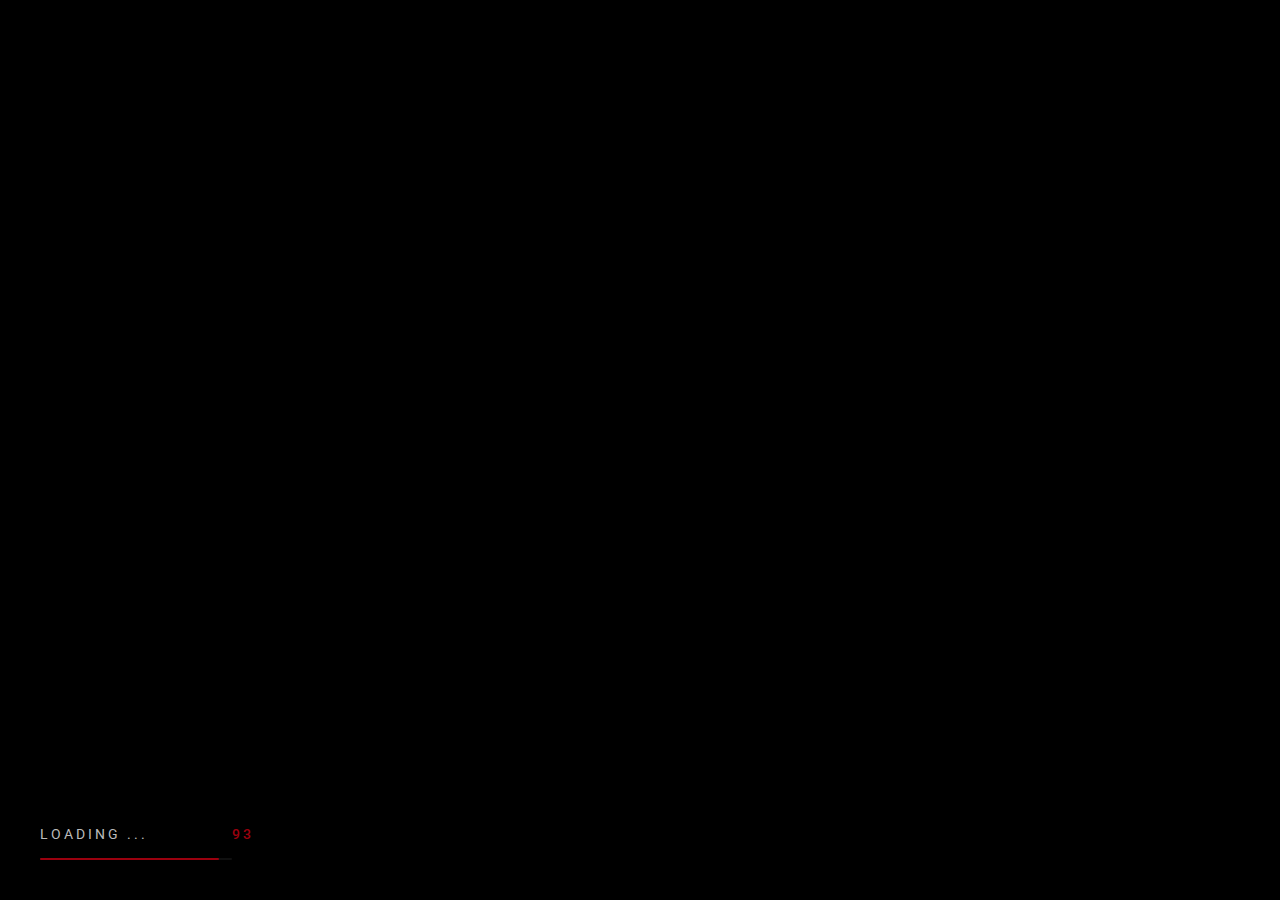
<file: index.html>
<!DOCTYPE html>
<html lang="en-US">

<head>
    <!-- Required meta tags -->
    <meta charset="utf-8" />
    <meta name="viewport" content="width=device-width, initial-scale=1, shrink-to-fit=no" />
    <meta name="description"
        content="We are a combination of Software Engineers, Programmers, Testers, Graphic Designers, Businesses & Accountants to provide a high standard quality team for a better future." />
    <meta name="keyword"
        content="agency, business, corporate, creative, freelancer, interior, joomla template, K2 Blog, minimal, modern, multipurpose, personal, portfolio, responsive, simple" />

    <!--  Title -->
    <title>Master Upline Holdings Sdn Bhd</title>

    <!-- Font Google -->
    <link rel="preload"
        href="https://fonts.googleapis.com/css2?family=Roboto:wght@400;500&family=Poppins:wght@300;400;500;600;700&display=swap"
        as="style" onload="this.onload=null;this.rel='stylesheet'">
    <noscript>
        <link
            href="https://fonts.googleapis.com/css2?family=Roboto:wght@400;500&family=Poppins:wght@300;400;500;600;700&display=swap"
            rel="stylesheet">
    </noscript>

    <link rel="shortcut icon" href="assets/img/logo/masterlogo.jpg" type="image/x-icon" />
    <link rel="icon" href="assets/img/logo/masterlogo.jpg" type="image/x-icon" />

    <link rel="preload" href="assets/img/circle-dotted.png" as="image" />

    <!-- custom styles (optional) -->
    <link href="assets/css/plugins.css" rel="stylesheet" />
    <link rel="stylesheet" href="assets/css/style.css">
</head>

<style type="text/css">
    .slogan {
        font-size: 25px;
        animation: 2s slide-right 2s forwards;
        transform: translateX(-100%);
    }

    @keyframes slide-right {
        to {
            transform: translateX(0);
        }
    }
</style>

<!--classic-menu-->

<body class="v-dark dsn-line-style dsn-effect-scroll dsn-cursor-effect dsn-ajax">

    <!-- ========== Loading Page ========== -->
    <div class="preloader">
        <span class="percent ">0</span>
        <span class="loading-text text-uppercase">Loading ...</span>
        <div class="preloader-bar">
            <div class="preloader-progress"></div>
        </div>

    </div>
    <!-- ========== End Loading Page ========== -->

    <!-- ========== Menu ========== -->
    <div class="site-header dsn-container dsn-load-animate">
        <div class="extend-container d-flex w-100 align-items-baseline justify-content-between align-items-end">
            <div class="inner-header p-relative">
                <div class="main-logo">
                    <a href="index.html" data-dsn="parallax">
                        <p style="font-size: 20px;">HOME</p>
                    </a>
                </div>
            </div>
            <div class="menu-icon align-items-baseline" style="color: white; margin-left: 30px;">
                <p style="color: white; font-size: 20px;">Menu</p>
                <div class="text-menu p-relative  font-heading text-transform-upper">
                    <!-- <div class="p-absolute text-button">Menu</div> -->
                    <div class="p-absolute text-open">Open</div>
                    <div class="p-absolute text-close">Close</div>
                </div>
                <div class="icon-m" data-dsn="parallax" data-dsn-move="10">
                    <span class="menu-icon-line p-relative d-inline-block icon-top"></span>
                    <span class="menu-icon-line p-relative d-inline-block icon-center" style="width: 30px;"></span>
                    <span class="menu-icon-line p-relative d-block icon-bottom" style="width: 40px;"></span>
                </div>
            </div>

            <nav class="accent-menu dsn-container main-navigation p-absolute  w-100  d-flex align-items-baseline ">
                <div class="menu-cover-title">Menu</div>
                <ul class="extend-container p-relative d-flex flex-column justify-content-center h-100">
                    <li>
                        <a href="index.html">
                            <span class="dsn-title-menu">Home</span>
                            <span class="dsn-bg-arrow"></span>
                        </a>
                    </li>

                    <li>
                        <a href="about.html">
                            <span class="dsn-title-menu">About</span>
                            <span class="dsn-bg-arrow"></span>
                        </a>
                    </li>

                    <li>
                        <a href="services.html">
                            <span class="dsn-title-menu">Services</span>
                            <span class="dsn-bg-arrow"></span>
                        </a>
                    </li>

                    <li>
                        <a href="contact.html" class="user-no-selection">
                            <span class="dsn-title-menu">Contact</span>
                            <span class="dsn-bg-arrow"></span>
                        </a>
                    </li>
                </ul>
                <div class="container-content p-absolute h-100 left-60 d-flex flex-column justify-content-center">
                    <div class="nav__info">
                        <p style="font-size: 23px; color: white; margin-bottom: 20px; font-weight: bold;">Master Upline
                            Holdings Sdn Bhd (972483-D)</p>
                        <div class="nav-content">
                            <p class="title-line">
                                Office</p>
                            <p style="font-size: 20px; color: white;"><i class="fa fa-map-marker"
                                    style="font-size: 18px; margin-right: 20px;"></i>
                                Ground, 1st & 2nd Floor, SL 107, Lot 456 & 592, Gala City, Jalan Tun Jugah, 93250
                                Kuching, Sarawak.</p>
                        </div>

                        <div class="nav-content">
                            <p class="title-line">
                                Contact us</p>
                            <p class="links over-hidden" style="font-size: 20px; font-weight: bold; color: white;">
                                <i class="fa fa-phone" style="font-size: 18px; margin-right: 20px;"></i>082-265 902
                            </p>
                            <p class="links over-hidden" style="font-size: 20px; font-weight: bold; color: white;">
                                <i class="fa fa-phone" style="font-size: 18px; margin-right: 20px;"></i>011-1866 9999
                            </p>
                            <p class="links  over-hidden">
                                <a href="mailto:masterupline.design@gmail.com?subject=subject&cc=masterupline.design@gmail.com"
                                    style="font-size: 20px; color: white; font-weight: bold;">
                                    <i class="fa fa-envelope"
                                        style="font-size: 18px; margin-right: 20px;"></i>masterupline.design@gmail.com
                                </a>
                            </p>
                        </div>
                    </div>
                    <div class="nav-social nav-content">
                        <div class="nav-social-inner p-relative">
                            <p class="title-line">
                                Follow us</p>
                            <ul style="display: flex;">
                                <li>
                                    <a href="#" onclick="openWindow('https://www.facebook.com/masterupline123')"
                                        style="font-size: 20px; color: white;"><i class="fab fa-facebook-f"
                                            style="font-size: 30px;"></i>
                                    </a>
                                </li>
                                <li>
                                    <a href="#" onclick="openWindow('https://www.instagram.com/master_upline/')"
                                        style="font-size: 20px; color: white;"><i class="fab fa-instagram"
                                            style="font-size: 30px;"></i>
                                    </a>
                                </li>
                                <li>
                                    <a href="#" onclick="openWindow('https://twitter.com/Master_Upline')"
                                        style="font-size: 20px; color: white;"><i class="fab fa-twitter"
                                            style="font-size: 30px;"></i>
                                    </a>
                                </li>
                            </ul>
                        </div>
                    </div>
                </div>
            </nav>
        </div>
    </div>
    <!-- ========== End Menu ========== -->

    <main class="main-root">
        <div id="dsn-scrollbar">
            <div class="main-content">
                <!-- ========== Header  ========== -->
                <header
                    class="header-project full-width p-relative h-100-v over-hidden  dsn-header-animation v-dark-head">
                    <div data-dsn-ajax="img" class="p-absolute dsn-hero-parallax-img w-100 h-100 over-hidden"
                        data-overlay="5">
                        <img class="cover-bg-img"
                            src="[data-uri]"
                            data-dsn-src="assets/img/mastermaintop.jpg" alt="">
                    </div>

                    <div class="d-flex align-items-end pb-80 pt-80 dsn-container dsn-hero-parallax-title">
                        <div class="content p-relative">
                            <div class="mastermainlogocontainer">
                                <img class="mastermainlogo"
                                    src="[data-uri]"
                                    data-dsn-src="assets/img/logo/masterlogo.jpg" alt="">
                            </div>
                            <div class="intro-project">
                                <div id="dsn-hero-title" class="intro-title">
                                    <h1 class="title dsn-load-animate" style="margin-bottom: 20px;">Master Upline
                                        Holdings <br> Sdn Bhd</h1>
                                    <p class="slogan">
                                        We make technology work for you.
                                    </p>
                                    <p class="slogan">
                                        Our performance is your success.
                                    </p>
                                    <p class="slogan">
                                        Bring your ideas to life.
                                    </p>
                                </div>
                            </div>
                        </div>
                    </div>
                </header>
                <!-- ========== End Header  ========== -->

                <div class="wrapper">
                    <!-- ========== Service Section ========== -->
                    <section
                        class="services dsn-swiper p-relative section-margin dsn-under-header dsn-load-animate over-hidden"
                        data-dsn-option='{"slidesPerView":2.2,"spaceBetween":15,"centeredSlides":false,"autoplay":true}'>
                        <div class="dsn-container">
                            <div class="row">
                                <div class="col-lg-7 offset-lg-5 services-item">
                                    <div class="swiper-container">
                                        <div class="swiper-wrapper">
                                            <div class="services-item-inner swiper-slide">
                                                <div class="services-content  background-section "
                                                    style="height: 300px;">
                                                    <div class="icon">
                                                        <img class="cover-bg-img"
                                                            src="[data-uri]"
                                                            data-dsn-src="assets/img/service/internetmarketing.gif"
                                                            alt="" style="height: 100px; width: 150px;">
                                                    </div>
                                                    <div class="service-description">
                                                        <h4 class="title-block mb-15"
                                                            style="color: black; font-size: 22px;">Internet Marketing
                                                        </h4>
                                                        <p style="color: black; font-size: 18px;">SEO achieving and
                                                            maintaining high search engine rankings.</p>
                                                    </div>
                                                </div>
                                            </div>

                                            <div class="services-item-inner swiper-slide">
                                                <div class="services-content  background-section "
                                                    style="height: 300px;">
                                                    <div class="icon">
                                                        <img class="cover-bg-img"
                                                            src="[data-uri]"
                                                            data-dsn-src="assets/img/service/mobileappdevelop.gif"
                                                            alt="" style="height: 100px; width: 150px;">
                                                    </div>
                                                    <div class="service-description">
                                                        <h4 class="title-block mb-15"
                                                            style="color: black; font-size: 22px;">Develop Mobile App
                                                        </h4>
                                                        <p style="color: black; font-size: 18px;">Create mobile apps for
                                                            iOS, Android and Windows Phone.</p>
                                                    </div>
                                                </div>
                                            </div>

                                            <div class="services-item-inner swiper-slide">
                                                <div class="services-content  background-section "
                                                    style="height: 300px;">
                                                    <div class="icon">
                                                        <img class="cover-bg-img"
                                                            src="[data-uri]"
                                                            data-dsn-src="assets/img/service/websitedevelop.gif" alt=""
                                                            style="height: 100px; width: 150px;">
                                                    </div>
                                                    <div class="service-description">
                                                        <h4 class="title-block mb-15"
                                                            style="color: black; font-size: 22px;">Responsive Website
                                                        </h4>
                                                        <p style="color: black; font-size: 18px;">Building
                                                            mobile-friendly websites and applications.</p><br>
                                                    </div>
                                                </div>
                                            </div>

                                            <div class="services-item-inner swiper-slide">
                                                <div class="services-content  background-section "
                                                    style="height: 300px;">
                                                    <div class="icon">
                                                        <img class="cover-bg-img"
                                                            src="[data-uri]"
                                                            data-dsn-src="assets/img/service/webhosting.gif" alt=""
                                                            style="height: 100px; width: 150px;">
                                                    </div>
                                                    <div class="service-description">
                                                        <h4 class="title-block mb-15"
                                                            style="color: black; font-size: 22px;">Web Hosting</h4>
                                                        <p style="color: black; font-size: 18px;">Providing only secure
                                                            and most efficient hosting space.</p><br>
                                                    </div>
                                                </div>
                                            </div>

                                            <div class="services-item-inner swiper-slide">
                                                <div class="services-content  background-section "
                                                    style="height: 300px;">
                                                    <div class="icon">
                                                        <img class="cover-bg-img"
                                                            src="[data-uri]"
                                                            data-dsn-src="assets/img/service/domainregistration.gif"
                                                            alt="" style="height: 100px; width: 150px;">
                                                    </div>
                                                    <div class="service-description">
                                                        <h4 class="title-block mb-15"
                                                            style="color: black; font-size: 22px;">Domain Registration
                                                        </h4>
                                                        <p style="color: black; font-size: 18px;">A system of
                                                            easy-to-remember Internet addresses.</p><br>
                                                    </div>
                                                </div>
                                            </div>

                                            <div class="services-item-inner swiper-slide">
                                                <div class="services-content  background-section "
                                                    style="height: 300px;">
                                                    <div class="icon">
                                                        <img class="cover-bg-img"
                                                            src="[data-uri]"
                                                            data-dsn-src="assets/img/service/softwaredevelop.gif" alt=""
                                                            style="height: 100px; width: 150px;">
                                                    </div>
                                                    <div class="service-description">
                                                        <h4 class="title-block mb-15"
                                                            style="color: black; font-size: 22px;">Software Development
                                                        </h4>
                                                        <p style="color: black; font-size: 18px;">Providing convergence
                                                            of development and integration.</p><br>
                                                    </div>
                                                </div>
                                            </div>
                                        </div>
                                    </div>
                                </div>
                                <div class="col-lg-7 offset-lg-5">
                                    <div class="dsn-pagination mt-30 dsn-container d-flex justify-content-between">
                                        <div class="swiper-next">
                                            <div class="next-container">
                                                <div class="container-inner">
                                                    <div class="triangle"></div>
                                                    <svg class="circle" xmlns="http://www.w3.org/2000/svg" width="24"
                                                        height="24" viewBox="0 0 24 24">
                                                        <g class="circle-wrap" fill="none" stroke-width="1"
                                                            stroke-linejoin="round" stroke-miterlimit="10">
                                                            <circle cx="12" cy="12" r="10.5"></circle>
                                                        </g>
                                                    </svg>
                                                </div>
                                            </div>
                                        </div>
                                        <div class="swiper-pagination"></div>
                                        <div class="swiper-prev">
                                            <div class="prev-container">
                                                <div class="container-inner">
                                                    <div class="triangle"></div>
                                                    <svg class="circle" xmlns="http://www.w3.org/2000/svg"
                                                        viewBox="0 0 24 24">
                                                        <g class="circle-wrap" fill="none" stroke-width="1"
                                                            stroke-linejoin="round" stroke-miterlimit="10">
                                                            <circle cx="12" cy="12" r="10.5"></circle>
                                                        </g>
                                                    </svg>
                                                </div>
                                            </div>
                                        </div>
                                    </div>
                                </div>
                            </div>
                        </div>
                    </section>
                    <!-- ========== End Service Section ========== -->

                    <!-- ========== box-gallery-vertical image left ========== -->
                    <div class="box-gallery-vertical box-gallery-content over-hidden" data-dsn-title="Feature">
                        <div class="">
                            <div class="row dsn-z-index-2">
                                <div class="col-lg-6  pr-0">
                                    <div class="box-im h-100 ">
                                        <div class="img-container h-100 before-z-index" data-overlay="4"
                                            data-dsn-grid="move-up">
                                            <img class="cover-bg-img "
                                                src="[data-uri]"
                                                data-dsn-src="assets/img/logo/teamexperts.jpg" alt="">
                                        </div>
                                    </div>
                                </div>

                                <div class="col-lg-6 pl-0 box-content">
                                    <div class="box-info h-100 box-padding background-section ">
                                        <div class="box-info-inner">
                                            <div class=" mb-50 d-flex text-left flex-column align-items-start">
                                                <h2 class="section-title"
                                                    style="color: #9b000e; font-weight: bold; font-size: 50px;">
                                                    WHAT MAKES US SPECIAL
                                                </h2>
                                            </div>

                                            <p class="dsn-up mb-10 "
                                                style="font-size: 18px; color: black; font-weight: bold;">Our IT team
                                                are highly motivated to produce the best quality. We value each customer
                                                and assured to make their business stand out from others.</p>
                                            <div class="border-bottom mt-30 mb-30"></div>
                                            <ul class="pb-30 border-bottom"
                                                style="font-size: 16px; color: black; font-weight: bold;">
                                                <li class="lest-number" style="margin-bottom: 30px;"><span
                                                        class="number">1</span>
                                                    <span class="sm-title-block">TEAM OF EXPERTS</span>
                                                </li>
                                                <li class="lest-number" style="margin-bottom: 30px;"><span
                                                        class="number">2</span>
                                                    <span class="sm-title-block">SUSTAINABLE GROWTH</span>
                                                </li>
                                                <li class="lest-number"><span class="number">3</span>
                                                    <span class="sm-title-block">
                                                        24/7 AVAILABILITY SERVICE</span>
                                                </li>
                                            </ul>

                                            <a href="services.html"
                                                class="mt-30 dsn-button has-border background-theme image-zoom "
                                                data-dsn="parallax" style="font-weight: bold;">
                                                Services
                                                <span class="icon">⟶</span>
                                            </a>
                                        </div>
                                    </div>
                                </div>
                            </div>
                        </div>
                    </div>
                    <!-- ========== End box-gallery-vertical image left ========== -->

                    <!-- ========== box-gallery-vertical image right ========== -->
                    <div class="box-gallery-vertical box-gallery-content over-hidden">
                        <div class="">
                            <div class="row dsn-z-index-2">
                                <div class="col-lg-6 pr-0  box-content">
                                    <div class="box-info h-100 box-padding background-section ">
                                        <div class="box-info-inner">
                                            <div class="d-flex text-left flex-column align-items-start">
                                                <h2 class="section-title"
                                                    style="color: #9b000e; font-weight: bold; font-size: 40px;">
                                                    OUR SOLUTIONS FOR YOUR BUSINESS GROWTH
                                                </h2>
                                            </div>

                                            <p class="dsn-up"
                                                style="font-size: 20px; color: black; font-weight: bold; margin-top: 20px; margin-bottom: 20px;">
                                                Our expert team and trusted partners work collaboratively with clients
                                                on their top initiatives to increase sales, process improvements and
                                                drive corporate value.</p>

                                            <div class="dsn-accordion accordion pb-30 border-bottom">
                                                <div class="accordion__wrapper">
                                                    <div class="accordion__item dsn-up">
                                                        <div
                                                            class="accordion__question d-flex align-items-center p-relative">
                                                            <span class="number">1.</span>
                                                            <h4 class="sm-title-block"
                                                                style="font-size: 22px; font-weight: bold; color: #9b000e;">
                                                                DREAM - MAKE YOUR DREAM COME TRUE
                                                            </h4>
                                                        </div>
                                                        <div class="accordion__answer"
                                                            style="font-size: 18px; font-weight: bold; color: black;">
                                                            <p>This digital world has made it possible for us to move
                                                                forward with just an idea. You can build your own
                                                                business or start-up with an idea to help or make daily
                                                                activities in life more efficient.</p>
                                                        </div>
                                                    </div>

                                                    <div class="accordion__item dsn-up">
                                                        <div
                                                            class="accordion__question d-flex align-items-center p-relative">
                                                            <span class="number">2.</span>
                                                            <h4 class="sm-title-block"
                                                                style="font-size: 22px; font-weight: bold; color: #9b000e;">
                                                                CREATE - TURN YOUR IDEAS INTO REALITY</h4>
                                                        </div>
                                                        <div class="accordion__answer"
                                                            style="font-size: 18px; font-weight: bold; color: black;">
                                                            <p>· Tell Us Your Ideas</p>
                                                            <p>· Interview for Website Copywriting</p>
                                                            <p>· Website Design Layout & Content</p>
                                                            <p>· Website Complete</p>
                                                        </div>
                                                    </div>

                                                    <div class="accordion__item dsn-up">
                                                        <div
                                                            class="accordion__question d-flex align-items-center p-relative">
                                                            <span class="number">3.</span>
                                                            <h4 class="sm-title-block"
                                                                style="font-size: 22px; font-weight: bold; color: #9b000e;">
                                                                GROW - BE RANKED ON TOP & ENHANCE ONLINE PRESENCE</h4>
                                                        </div>
                                                        <div class="accordion__answer"
                                                            style="font-size: 18px; font-weight: bold; color: black;">
                                                            <p>Broaden your brand awareness, enhance productivity and
                                                                gain recognition online.</p>
                                                        </div>
                                                    </div>

                                                    <div class="accordion__item dsn-up">
                                                        <div
                                                            class="accordion__question d-flex align-items-center p-relative">
                                                            <span class="number">4.</span>
                                                            <h4 class="sm-title-block"
                                                                style="font-size: 22px; font-weight: bold; color: #9b000e;">
                                                                MANAGE - OPERATE EFFICIENTLY WITH SECURITY</h4>
                                                        </div>
                                                        <div class="accordion__answer"
                                                            style="font-size: 18px; font-weight: bold; color: black;">
                                                            <p>Run your business applications efficiently and securely
                                                                with fully managed 24/7 by a team of certified
                                                                engineers. Be rest-assured with a well equipped
                                                                automated backup for the security of your server.</p>
                                                        </div>
                                                    </div>
                                                </div>
                                            </div>
                                        </div>
                                    </div>
                                </div>
                                <div class="col-lg-6   pl-0">
                                    <div class="box-im h-100 ">
                                        <div class="img-container h-100 before-z-index" data-overlay="4"
                                            data-dsn-grid="move-up">
                                            <img class="cover-bg-img "
                                                src="[data-uri]"
                                                data-dsn-src="assets/img/featuretwo.jpg" alt="">
                                        </div>
                                    </div>
                                </div>
                            </div>
                        </div>
                    </div>
                    <!-- ========== End box-gallery-vertical image right ========== -->

                    <!-- ========== box-gallery-vertical image left ========== -->
                    <div class="box-gallery-vertical box-gallery-content over-hidden" data-dsn-title="Feature">
                        <div class="">
                            <div class="row dsn-z-index-2">
                                <div class="col-lg-6  pr-0">
                                    <div class="box-im h-100 ">
                                        <div class="img-container h-100 before-z-index" data-overlay="4"
                                            data-dsn-grid="move-up">
                                            <img class="cover-bg-img "
                                                src="[data-uri]"
                                                data-dsn-src="assets/img/logo/technologymain.jpg" alt="">
                                        </div>
                                    </div>
                                </div>

                                <div class="col-lg-6 pl-0 box-content">
                                    <div class="box-info h-100 box-padding background-section ">
                                        <div class="box-info-inner">
                                            <div class=" mb-50 d-flex text-left flex-column align-items-start">
                                                <h2 class="section-title"
                                                    style="color: #9b000e; font-weight: bold; font-size: 40px;">
                                                    TECHNOLOGY EXPERTISE
                                                </h2>
                                            </div>

                                            <p class="dsn-up mb-10 "
                                                style="font-size: 18px; color: black; font-weight: bold;">The right
                                                technology stack is the foundation of your architected custom software.
                                                We build your software with the latest & top core technologies, to suit
                                                any type of application.</p>

                                            <div class="border-bottom mt-30 mb-30"></div>

                                            <div class="logoboxcontainer" style="display: flex;">
                                                <div class="logobox" style="flex: 25%;">
                                                    <div class="logo-box-inner" style="background-color: white;">
                                                        <img src="[data-uri]"
                                                            data-dsn-src="assets/img/logo/masterhtml.png" alt=""
                                                            style="height: 60px;">
                                                    </div>
                                                </div>

                                                <div class="logobox" style="flex: 25%;">
                                                    <div class="logo-box-inner" style="background-color: white;">
                                                        <img src="[data-uri]"
                                                            data-dsn-src="assets/img/logo/mastercss.png" alt=""
                                                            style="height: 60px;">
                                                    </div>
                                                </div>

                                                <div class="logobox" style="flex: 25%; margin-right: 10px;">
                                                    <div class="logo-box-inner" style="background-color: white;">
                                                        <img src="[data-uri]"
                                                            data-dsn-src="assets/img/logo/masterflutter.png" alt=""
                                                            style="height: 80px; width: 100px;">
                                                    </div>
                                                </div>

                                                <div class="logobox" style="flex: 25%;">
                                                    <div class="logo-box-inner" style="background-color: white;">
                                                        <img src="[data-uri]"
                                                            data-dsn-src="assets/img/logo/masterdart.png" alt=""
                                                            style="height: 80px;">
                                                    </div>
                                                </div>
                                            </div>

                                            <div class="logoboxcontainertwo" style="display: flex;">
                                                <div class="logobox" style="flex: 25%; margin-right: 10px;">
                                                    <div class="logo-box-inner" style="background-color: white;">
                                                        <img src="[data-uri]"
                                                            data-dsn-src="assets/img/logo/mastermysql.png" alt=""
                                                            style="height: 80px;">
                                                    </div>
                                                </div>

                                                <div class="logobox" style="flex: 25%; margin-right: 10px;">
                                                    <div class="logo-box-inner" style="background-color: white;">
                                                        <img src="[data-uri]"
                                                            data-dsn-src="assets/img/logo/masterandroid.png" alt=""
                                                            style="height: 80px;">
                                                    </div>
                                                </div>

                                                <div class="logobox" style="flex: 25%; margin-right: 10px;">
                                                    <div class="logo-box-inner" style="background-color: white;">
                                                        <img src="[data-uri]"
                                                            data-dsn-src="assets/img/logo/masterios.png" alt=""
                                                            style="height: 80px;">
                                                    </div>
                                                </div>

                                                <div class="logobox" style="flex: 25%;">
                                                    <div class="logo-box-inner" style="background-color: white;">
                                                        <img src="[data-uri]"
                                                            data-dsn-src="assets/img/logo/masterpython.png" alt=""
                                                            style="height: 80px; width: 100px;">
                                                    </div>
                                                </div>
                                            </div>
                                        </div>
                                    </div>
                                </div>
                            </div>
                        </div>
                    </div>
                    <!-- ========== End box-gallery-vertical image left ========== -->

                    <!-- ========== blog Section ========== -->
                    <!-- <section class="our-blog our-blog-classic not-filter section-margin p-relative dsn-swiper"
                        data-dsn-animate="section" data-dsn-option='{"slidesPerView":3,"spaceBetween":30 }'
                        data-dsn-title="Our Blog">

                        <div class="container mb-70 d-flex text-left flex-column align-items-start">
                            <h2 class="section-title">Latest projects</h2>
                            <p class="sub-heading line-shap line-shap-after mt-15">
                                <span class="line-bg-left text-uppercase" style="font-weight: bold;">Our projects</span>
                            </p>
                        </div>

                        <div class="container">
                            <div class="swiper-container ">
                                <div class="swiper-wrapper">
                                    <div class="swiper-slide blog-classic-item">
                                        <div class=" blog-item p-relative d-flex align-items-center h-100 w-100">
                                            <div class="box-img over-hidden">
                                                <img class="cover-bg-img"
                                                    src="[data-uri]"
                                                    data-dsn-src="assets/img/masterprojectone.jpg" alt="">
                                            </div>
                                            <div class="box-content p-relative">
                                                <div class="box-content-body">
                                                    <div class="metas">
                                                        <span>Web Hosting</span>
                                                    </div>
                                                    <h4 class="title-block">
                                                        <a href="#">Google cloud server</a>
                                                    </h4>
                                                    <a href="projectone.html" class="link-vist p-relative mt-20">
                                                        <span class="link-vist-text">More</span>
                                                    </a>
                                                </div>
                                            </div>
                                        </div>
                                    </div>

                                    <div class="swiper-slide blog-classic-item">
                                        <div class=" blog-item p-relative d-flex align-items-center h-100 w-100">
                                            <div class="box-img over-hidden">
                                                <img class="cover-bg-img"
                                                    src="[data-uri]"
                                                    data-dsn-src="assets/img/masterprojecttwo.jpg" alt="">
                                            </div>
                                            <div class="box-content p-relative">
                                                <div class="box-content-body">
                                                    <div class="metas">
                                                        <span>Website Design</span><br>
                                                    </div>
                                                    <h4 class="title-block">
                                                        <a href="#">Admin Dashboard</a>
                                                    </h4>
                                                    <a href="projecttwo.html" class="link-vist p-relative mt-20">
                                                        <span class="link-vist-text">More</span>
                                                    </a>
                                                </div>
                                            </div>
                                        </div>
                                    </div>

                                    <div class="swiper-slide blog-classic-item">
                                        <div class=" blog-item p-relative d-flex align-items-center h-100 w-100">
                                            <div class="box-img over-hidden">
                                                <img class="cover-bg-img"
                                                    src="[data-uri]"
                                                    data-dsn-src="assets/img/masterprojectthree.jpg" alt="">
                                            </div>
                                            <div class="box-content p-relative">

                                                <div class="box-content-body">
                                                    <div class="metas">
                                                        <span>Tablet POS devices</span>
                                                    </div>
                                                    <h4 class="title-block">
                                                        <a href="#">POS System</a>
                                                    </h4>
                                                    <a href="projectthree.html" class="link-vist p-relative mt-20">
                                                        <span class="link-vist-text">More</span>
                                                    </a>
                                                </div>
                                            </div>
                                        </div>
                                    </div>
                                </div>

                                <div class="dsn-pagination mt-30 dsn-container d-flex justify-content-between">
                                    <div class="swiper-next">
                                        <div class="next-container">
                                            <div class="container-inner">
                                                <div class="triangle"></div>
                                                <svg class="circle" xmlns="http://www.w3.org/2000/svg" width="24"
                                                    height="24" viewBox="0 0 24 24">
                                                    <g class="circle-wrap" fill="none" stroke-width="1"
                                                        stroke-linejoin="round" stroke-miterlimit="10">
                                                        <circle cx="12" cy="12" r="10.5"></circle>
                                                    </g>
                                                </svg>
                                            </div>
                                        </div>
                                    </div>
                                    <div class="swiper-pagination"></div>
                                    <div class="swiper-prev">
                                        <div class="prev-container">
                                            <div class="container-inner">
                                                <div class="triangle"></div>
                                                <svg class="circle" xmlns="http://www.w3.org/2000/svg"
                                                    viewBox="0 0 24 24">
                                                    <g class="circle-wrap" fill="none" stroke-width="1"
                                                        stroke-linejoin="round" stroke-miterlimit="10">
                                                        <circle cx="12" cy="12" r="10.5"></circle>
                                                    </g>
                                                </svg>
                                            </div>
                                        </div>
                                    </div>
                                </div>
                            </div>
                        </div>
                    </section> -->
                    <!-- ========== End blog Section ========== -->

                    <!-- ========== testimonial Section ========== -->
                    <section class="testimonials testimonials-personal section-margin" data-dsn-title="testimonials">
                        <div class="container mb-70 d-flex text-left flex-column align-items-start">
                            <h2 class="section-title">What Clients Say</h2>
                            <p class="sub-heading line-shap line-shap-after mt-15">
                                <span class="line-bg-left text-uppercase" style="font-weight: bold;">Feedback</span>
                            </p>
                        </div>

                        <div class="container">
                            <div class="testimonials-box box-padding p-relative w-100 background-section">
                                <div class="testimonials-inner p-relative w-100 dsn-swiper"
                                    data-dsn-controller=".testimonial-content"
                                    data-dsn-option='{"slidesPerView":3,"spaceBetween":50 }'>
                                    <div class="testimonial-nav text-center">
                                        <div class="testimonial-nav-inner">
                                            <div class="swiper-container">
                                                <div class="swiper-wrapper">
                                                    <div class="swiper-slide">
                                                        <div class="box-img mb-15" data-swiper-parallax-scale="0.7">
                                                            <img src="[data-uri]"
                                                                data-dsn-src="assets/img/profileone.jpg" alt="">
                                                        </div>
                                                        <div class="box-text" data-swiper-parallax="30%"
                                                            data-swiper-parallax-opacity="0">
                                                            <h4 class="title-block mb-10"
                                                                style="font-size: 20px; color: black; font-weight: bold;">
                                                                Ms Emily Lim</h4>
                                                            <h5 class="sm-title-block" style="font-size: 20px;">Customer
                                                            </h5>
                                                        </div>
                                                    </div>

                                                    <div class="swiper-slide">
                                                        <div class="box-img mb-15" data-swiper-parallax-scale="0.7">
                                                            <img src="[data-uri]"
                                                                data-dsn-src="assets/img/profiletwo.jpg" alt="">
                                                        </div>
                                                        <div class="box-text" data-swiper-parallax="30%"
                                                            data-swiper-parallax-opacity="0">
                                                            <h4 class="title-block mb-10"
                                                                style="font-size: 20px; color: black; font-weight: bold;">
                                                                Mr Micheal Andoson</h4>
                                                            <h5 class="sm-title-block" style="font-size: 20px;">
                                                                Marketing Manager</h5>
                                                        </div>
                                                    </div>

                                                    <div class="swiper-slide">
                                                        <div class="box-img mb-15" data-swiper-parallax-scale="0.7">
                                                            <img src="[data-uri]"
                                                                data-dsn-src="assets/img/profilethree.jpg" alt="">
                                                        </div>
                                                        <div class="box-text" data-swiper-parallax="30%"
                                                            data-swiper-parallax-opacity="0">
                                                            <h4 class="title-block mb-10"
                                                                style="font-size: 20px; color: black; font-weight: bold;">
                                                                Mr Jason Wong</h4>
                                                            <h5 class="sm-title-block" style="font-size: 20px;">Business
                                                            </h5>
                                                        </div>
                                                    </div>

                                                    <div class="swiper-slide">
                                                        <div class="box-img mb-15" data-swiper-parallax-scale="0.7">
                                                            <img src="[data-uri]"
                                                                data-dsn-src="assets/img/profilefour.jpg" alt="">
                                                        </div>
                                                        <div class="box-text" data-swiper-parallax="30%"
                                                            data-swiper-parallax-opacity="0">
                                                            <h4 class="title-block mb-10"
                                                                style="font-size: 20px; color: black; font-weight: bold;">
                                                                Ms Mary Tsai</h4>
                                                            <h5 class="sm-title-block" style="font-size: 20px;">Customer
                                                            </h5>
                                                        </div>
                                                    </div>
                                                </div>
                                            </div>
                                        </div>
                                    </div>
                                    <div class="testimonial-content text-center">
                                        <div class="swiper-container">
                                            <div class="swiper-wrapper">
                                                <div class="swiper-slide">
                                                    <p class="p-larg" data-swiper-parallax="90%"
                                                        data-swiper-parallax-opacity="0"
                                                        style="font-size: 20px; color: black; font-weight: bold;">"The
                                                        designer is just amazing! Very good quality and taste. The
                                                        project is incredible beautiful. The overall impression is more
                                                        than good. I wish the team all success!"</p>
                                                </div>

                                                <div class="swiper-slide">
                                                    <p class="p-larg" data-swiper-parallax="90%"
                                                        data-swiper-parallax-opacity="0"
                                                        style="font-size: 20px; color: black; font-weight: bold;">"First
                                                        of all, I really enjoyed setting this up. The support is fast
                                                        and high quality. They really made an effort to make sure I got
                                                        the help I needed. Great Job!"</p>
                                                </div>

                                                <div class="swiper-slide">
                                                    <p class="p-larg" data-swiper-parallax="90%"
                                                        data-swiper-parallax-opacity="0"
                                                        style="font-size: 20px; color: black; font-weight: bold;">"Good
                                                        job. Thank you so much for helping me with a beautiful design
                                                        application."</p>
                                                </div>

                                                <div class="swiper-slide">
                                                    <p class="p-larg" data-swiper-parallax="90%"
                                                        data-swiper-parallax-opacity="0"
                                                        style="font-size: 20px; color: black; font-weight: bold;">
                                                        "Basically Im using the website theme that I required as a base
                                                        for my final year project and I could be happier. Thanks for the
                                                        team so much."</p>
                                                </div>
                                            </div>

                                            <div
                                                class="dsn-pagination mt-30 dsn-container d-flex justify-content-between">
                                                <div class="swiper-next">
                                                    <div class="next-container">
                                                        <div class="container-inner">
                                                            <div class="triangle"></div>
                                                            <svg class="circle" xmlns="http://www.w3.org/2000/svg"
                                                                width="24" height="24" viewBox="0 0 24 24">
                                                                <g class="circle-wrap" fill="none" stroke-width="1"
                                                                    stroke-linejoin="round" stroke-miterlimit="10">
                                                                    <circle cx="12" cy="12" r="10.5"></circle>
                                                                </g>
                                                            </svg>
                                                        </div>
                                                    </div>
                                                </div>
                                                <div class="swiper-pagination"></div>
                                                <div class="swiper-prev">
                                                    <div class="prev-container">
                                                        <div class="container-inner">
                                                            <div class="triangle"></div>
                                                            <svg class="circle" xmlns="http://www.w3.org/2000/svg"
                                                                viewBox="0 0 24 24">
                                                                <g class="circle-wrap" fill="none" stroke-width="1"
                                                                    stroke-linejoin="round" stroke-miterlimit="10">
                                                                    <circle cx="12" cy="12" r="10.5"></circle>
                                                                </g>
                                                            </svg>
                                                        </div>
                                                    </div>
                                                </div>
                                            </div>
                                        </div>
                                    </div>
                                </div>
                            </div>
                        </div>
                    </section>
                    <!-- ========== End testimonial Section ========== -->

                    <!-- ==========  next page  ========== -->
                    <section class="next-page p-relative border-top background-section"
                        style="background-color: #000000; padding-top: 30px;">
                        <div class="bg-circle-dotted"></div>
                        <div class="bg-circle-dotted bg-circle-dotted-right"></div>
                        <div class="container">
                            <div class="c-wapp d-flex justify-content-between">
                                <div class="d-flex flex-column">
                                    <p class="sub-heading line-shap line-shap-after ">
                                        <span class="line-bg-left">
                                            Any question?
                                        </span>
                                    </p>
                                    <h2 class="section-title max-w750 mt-15"
                                        style="font-size: 23px; font-weight: bold;">
                                        Master Upline Holdings Sdn Bhd (972483-D)
                                    </h2>
                                    <h2 class="section-title max-w750 mt-15" style="font-size: 20px;">
                                        <i class="fa fa-phone" style="font-size: 18px; margin-right: 20px;"></i>082-265
                                        902
                                    </h2>
                                    <h2 class="section-title max-w750 mt-15" style="font-size: 20px;">
                                        <i class="fa fa-phone" style="font-size: 18px; margin-right: 20px;"></i>011-1866
                                        9999
                                    </h2>
                                    <h2 class="section-title max-w750 mt-15" style="font-size: 20px;">
                                        <a href="mailto:masterupline.design@gmail.com?subject=subject&cc=masterupline.design@gmail.com"
                                            style="font-size: 18px;"><i class="fa fa-envelope"
                                                style="font-size: 18px; margin-right: 20px;"></i>masterupline.design@gmail.com</a>
                                    </h2>
                                    <h2 class="section-title max-w750 mt-15" style="font-size: 20px;">
                                        <i class="fa fa-map-marker"
                                            style="font-size: 18px; margin-right: 20px;"></i>Ground, 1st & 2nd Floor, SL
                                        107, Lot 456 & 592, Gala City, Jalan Tun Jugah, 93250 Kuching, Sarawak.
                                    </h2>
                                    <h2 style="font-size: 18px; color: white; margin-top: 20px;">Operating Hours : <br>
                                        Monday - Friday <br>
                                        09:00 - 16:30</h2>
                                </div>

                                <div class="button-box d-flex justify-content-end align-items-center">
                                    <div>
                                        <a href="contact.html" class="mt-30 effect-ajax dsn-button p-relative">
                                            <span class="dsn-border-rdu "></span>Contact Us
                                        </a>
                                        <!-- <ul style="display: flex; margin-top: 20px;">
                                        <li class="over-hidden" style="margin-right: 30px; margin-left: 20px;">
                                                <a href="#" data-dsn="parallax" onclick="openWindow('https://www.facebook.com/masterupline123')"><i class="fab fa-facebook-f" style="font-size: 30px;"></i></a>
                                            </li>
                                            <li class="over-hidden" style="margin-right: 30px;">
                                                <a href="#" data-dsn="parallax" onclick="openWindow('https://www.instagram.com/master_upline/')"><i class="fab fa-instagram" style="font-size: 30px;"></i></a>
                                            </li>
                                            <li class="over-hidden" style="margin-right: 30px;">
                                                <a href="#" data-dsn="parallax" onclick="openWindow('https://twitter.com/Master_Upline')"><i class="fab fa-twitter" style="font-size: 30px;"></i></a>
                                            </li>
                                        </ul> -->
                                    </div>
                                </div>
                            </div>
                        </div>
                    </section>
                    <!-- ========== End next page ========== -->
                </div>

                <footer class="footer  background-section p-relative" style="background-color: #000000;">
                    <div class="container">
                        <div class="footer-container">
                            <div class="d-flex align-items-center h-100">
                                <div class="column-left">
                                    <div class="footer-social p-relative">
                                        <ul>
                                            <li>
                                                <a href="index.html">
                                                    <span class="dsn-title-menu" style="font-weight: bold;">Home</span>
                                                    <span class="dsn-bg-arrow"></span>
                                                </a>
                                            </li>
                                            <li>
                                                <a href="about.html">
                                                    <span class="dsn-title-menu" style="font-weight: bold;">About</span>
                                                    <span class="dsn-bg-arrow"></span>
                                                </a>
                                            </li>
                                            <li>
                                                <a href="services.html">
                                                    <span class="dsn-title-menu"
                                                        style="font-weight: bold;">Services</span>
                                                    <span class="dsn-bg-arrow"></span>
                                                </a>
                                            </li>
                                            <li>
                                                <a href="contact.html" class="user-no-selection">
                                                    <span class="dsn-title-menu"
                                                        style="font-weight: bold;">Contact</span>
                                                    <span class="dsn-bg-arrow"></span>
                                                </a>
                                            </li>
                                        </ul>

                                        <ul style="margin-top: 20px;">
                                            <li class="over-hidden" style="margin-right: 20px; margin-left: 10px;">
                                                <a href="https://www.facebook.com/masterupline123" data-dsn="parallax">
                                                    <i class="fab fa-facebook-f" style="font-size: 20px;"></i>
                                                </a>
                                            </li>
                                            <li class="over-hidden" style="margin-right: 20px;">
                                                <a href="https://www.instagram.com/master_upline/" data-dsn="parallax">
                                                    <i class="fab fa-instagram" style="font-size: 20px;"></i></a>
                                            </li>
                                            <li class="over-hidden" style="margin-right: 20px;">
                                                <a href="https://twitter.com/Master_Upline" data-dsn="parallax">
                                                    <i class="fab fa-twitter" style="font-size: 20px;"></i>
                                                </a>
                                            </li>
                                        </ul>
                                    </div>
                                </div>

                                <div class="scroll-top animation-rotate" data-dsn="parallax">
                                    <img src="assets/img/scroll_top.svg" alt="">
                                    <i class="fa fa-angle-up"></i>
                                </div>

                                <div class="column-right">
                                    <h5>Made by
                                        <div class="link-hover" data-hover-text="Design Grid.">Master Upline Holdings
                                            Sdn Bhd.
                                        </div>
                                    </h5>
                                </div>
                            </div>
                        </div>
                    </div>
                </footer>
            </div>
        </div>

        <!-- ========== Contact Form Model ========== -->
        <div class="contact-btn">
            <div class="contact-btn-txt">Contact</div>
        </div>
        <div class="contact-modal background-section" style="background-color: black;">
            <div class="contact-container h-100 w-100  border-right">
                <div class="box-contact-inner section-padding ">
                    <div class="row align-items-center">
                        <div class="col-lg-7">
                            <div class="form-box">
                                <div class="line line-top"></div>
                                <div class="line line-bottom"></div>
                                <div class="line line-left"></div>
                                <div class="line line-right"></div>
                                <div class="mb-30 d-flex text-left flex-column align-items-start">
                                    <p class="sub-heading line-shap line-shap-before mb-15" style="color: white;">
                                        <span class="line-bg-right" style="font-size: 30px; color: white;">Our
                                            location</span>
                                    </p>
                                </div>
                                <div class="row counters">
                                    <iframe
                                        src="https://www.google.com/maps/embed?pb=!1m14!1m8!1m3!1d15953.720125233755!2d110.3530346!3d1.511519!3m2!1i1024!2i768!4f13.1!3m3!1m2!1s0x0%3A0x5f177c10914b5a48!2sMaster%20Upline%20Holdings%20Sdn.%20Bhd.!5e0!3m2!1sen!2smy!4v1646812090771!5m2!1sen!2smy"
                                        frameborder="0" style="border:0; height: 30rem; width: 100rem;"
                                        allowfullscreen=""></iframe>
                                </div>
                            </div>
                        </div>

                        <div class="col-lg-5">
                            <div class="box-info-contact">
                                <ul>
                                    <li>
                                        <h5 class="title-block mb-15"
                                            style="color: white; font-weight: bold; font-size: 20px;">Contact us</h5>

                                        <p class="text-p" style="color: white; font-weight: bold; font-size: 23px;">
                                            Master Upline Holdings Sdn Bhd (972483-D)</p>
                                        <p class="text-p" style="color: white; font-weight: bold; font-size: 20px;"><i
                                                class="fa fa-phone"
                                                style="font-size: 18px; margin-right: 20px;"></i>082-265 902</p>
                                        <p class="text-p" style="color: white; font-weight: bold; font-size: 20px;"><i
                                                class="fa fa-phone"
                                                style="font-size: 18px; margin-right: 20px;"></i>011-1866 9999</p>
                                        <div class="over-hidden mt-5">
                                            <a href="mailto:masterupline.design@gmail.com?subject=subject&cc=masterupline.design@gmail.com"
                                                style="color: white; font-weight: bold; font-size: 20px;"><i
                                                    class="fa fa-envelope"
                                                    style="font-size: 18px; margin-right: 20px;"></i>masterupline.design@gmail.com</a>
                                        </div>
                                    </li>
                                    <li>
                                        <h5 class="title-block mb-15"
                                            style="color: white; font-weight: bold; font-size: 20px;">Address</h5>
                                        <p class="text-p" style="color: white; font-weight: bold; font-size: 20px;"><i
                                                class="fa fa-map-marker"
                                                style="font-size: 18px; margin-right: 20px;"></i>Ground, 1st & 2nd
                                            Floor, SL 107, Lot 456 & 592, Gala City, Jalan Tun Jugah, 93250 Kuching,
                                            Sarawak.</p>
                                    </li>
                                    <li>
                                        <h5 class="title-block mb-15"
                                            style="color: white; font-weight: bold; font-size: 20px;">Follow us</h5>
                                        <div style="display: flex;">
                                            <div class="social-item over-hidden" style="margin-right: 30px;">
                                                <a href="#"
                                                    onclick="openWindow('https://www.instagram.com/master_upline/')"
                                                    style="color: white; font-weight: bold; font-size: 20px;"><i
                                                        class="fab fa-instagram" style="font-size: 30px;"></i></a>
                                            </div>
                                            <div class="social-item over-hidden" style="margin-right: 30px;">
                                                <a href="#"
                                                    onclick="openWindow('https://www.facebook.com/masterupline123')"
                                                    style="color: white; font-weight: bold; font-size: 20px;"><i
                                                        class="fab fa-facebook-f" style="font-size: 30px;"></i></a>
                                            </div>
                                            <div class="social-item over-hidden" style="flex: 33.3333%;">
                                                <a href="#" onclick="openWindow('https://twitter.com/Master_Upline')"
                                                    style="color: white; font-weight: bold; font-size: 20px;"><i
                                                        class="fab fa-twitter" style="font-size: 30px;"></i></a>
                                            </div>
                                        </div>
                                    </li>
                                </ul>
                            </div>
                        </div>
                    </div>
                </div>
            </div>
        </div>
        <!-- ========== End Contact Form Model ========== -->
    </main>

    <!-- ========== Scroll Right Page To Top Page ========== -->
    <div class="scroll-to-top">
        <img src="assets/img/scroll_top.svg" alt="">
        <div class="box-numper">
            <span>10%</span>
        </div>
    </div>
    <!-- ========== End Scroll Right Page To Top Page ========== -->

    <!-- ========== Cursor Page ========== -->
    <!-- <div class="cursor">
        <div class="cursor-helper">
            <span class="cursor-drag">Drag</span>
            <span class="cursor-view">View</span>
            <span class="cursor-open"><i class="fas fa-plus"></i></span>
            <span class="cursor-close">Close</span>
            <span class="cursor-play">play</span>
            <span class="cursor-next"><i class="fas fa-chevron-right"></i></span>
            <span class="cursor-prev"><i class="fas fa-chevron-left"></i></span>
        </div>
    </div> -->
    <!-- ========== End Cursor Page ========== -->

    <!-- ========== social network ========== -->
    <div class="social-side social-network d-flex align-items-center ">
        <div class="icon" data-dsn="parallax">
            <i class="fa fa-share-alt" aria-hidden="true"></i>
        </div>
        <ul class="socials d-flex flex-column p-absolute ">
            <li>
                <a href="https://www.instagram.com/master_upline/">
                    <i class="fab fa-instagram" style="font-size: 30px;"></i>
                    <span>IG</span>
                </a>
            </li>
            <li>
                <a href="https://twitter.com/Master_Upline">
                    <i class="fab fa-twitter" style="font-size: 30px;"></i>
                    <span>TW</span>
                </a>
            </li>
            <li>
                <a href="https://www.facebook.com/masterupline123">
                    <i class="fab fa-facebook-f" style="font-size: 30px;"></i>
                    <span>FB</span>
                </a>
            </li>
        </ul>
    </div>
    <!-- ========== End social network ========== -->

    <!-- ========== paginate-right-page ========== -->
    <!-- <div class="dsn-paginate-right-page"></div> -->

    <!-- ========== Line left & right with creative page ========== -->
    <div class="line-border-style w-100 h-100"></div>

    <!-- Optional JavaScript -->
    <script src="assets/js/jquery-3.1.1.min.js"></script>
    <script src="assets/js/plugins.min.js"></script>
    <script src="assets/js/dsn-grid.min.js"></script>
    <script src="assets/js/custom.js"></script>

    <!-- <script>
        function openWindow(link) {
            window.open(link);
        }
    </script> -->

    <!-- <script type="text/javascript">
        document.addEventListener('contextmenu', function (e) {
            alert("Sorry, right click is disabled to prevent leakage of confidential functions");
            e.preventDefault();
        });
    </script>

    <script type="text/javascript">
        document.onkeydown = function (e) {
            if (event.keyCode == 123) {
                return false;
            }
            if (e.ctrlKey && e.shiftKey && e.keyCode == 'I'.charCodeAt(0)) {
                return false;
            }
            if (e.ctrlKey && e.shiftKey && e.keyCode == 'C'.charCodeAt(0)) {
                return false;
            }
            if (e.ctrlKey && e.shiftKey && e.keyCode == 'J'.charCodeAt(0)) {
                return false;
            }
            if (e.ctrlKey && e.keyCode == 'U'.charCodeAt(0)) {
                return false;
            }
            if (e.ctrlKey && e.keyCode == 'S'.charCodeAt(0)) {
                return false;
            }
        }
    </script> -->

</body>

</html>
</file>
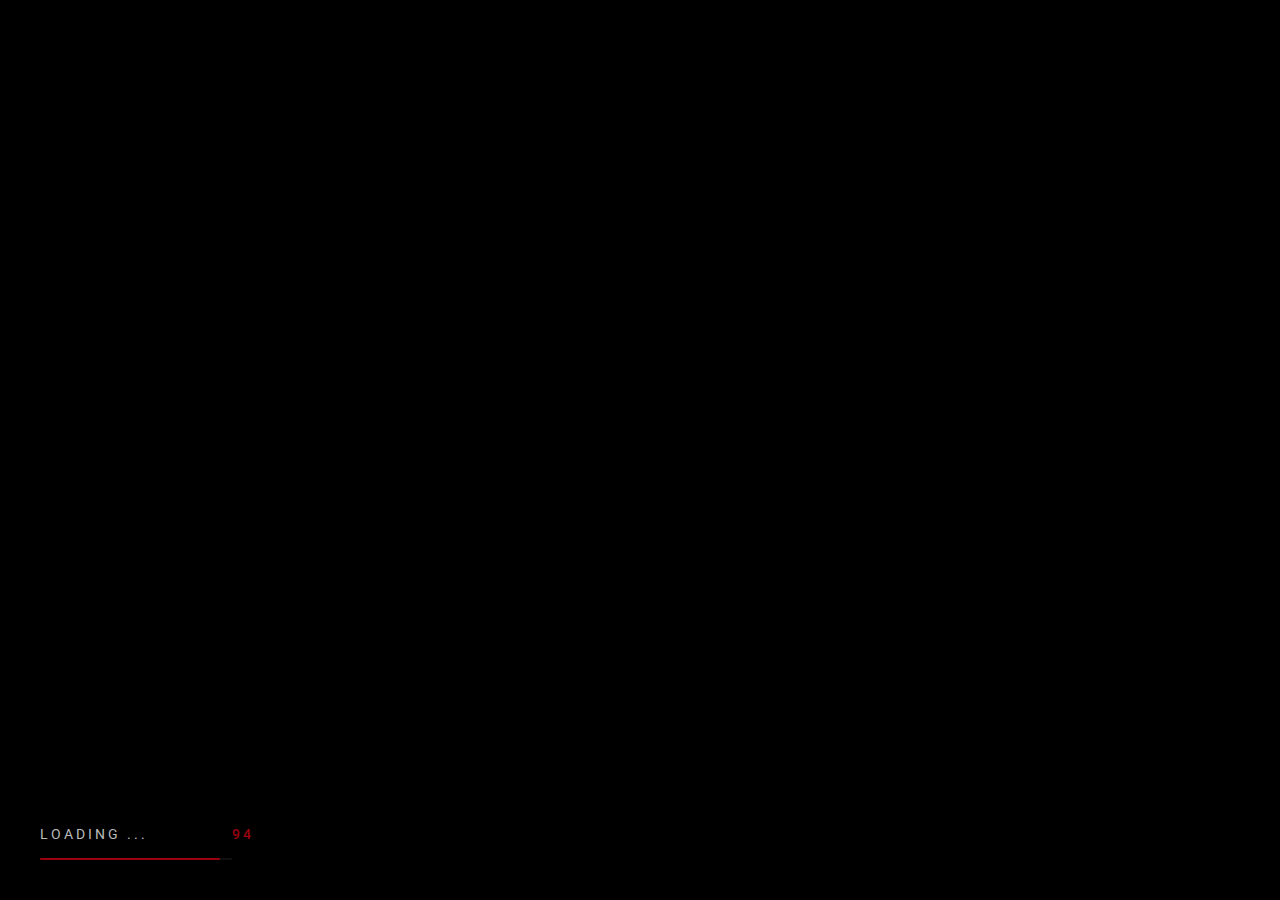
<file: about.html>
<!DOCTYPE html>
<html lang="en-US">

<head>
    <!-- Required meta tags -->
    <meta charset="utf-8" />
    <meta name="viewport" content="width=device-width, initial-scale=1, shrink-to-fit=no" />
    <meta name="discrption" content="parallax one page" />
    <meta name="keyword"
        content="agency, business, corporate, creative, freelancer, interior, joomla template, K2 Blog, minimal, modern, multipurpose, personal, portfolio, responsive, simple" />

    <!--  Title -->
    <title>Master Upline Holdings Sdn Bhd</title>

    <!-- Font Google -->
    <link rel="preload" href="https://fonts.googleapis.com/css2?family=Roboto:wght@400;500&family=Poppins:wght@300;400;500;600;700&display=swap" as="style" onload="this.onload=null;this.rel='stylesheet'">
    <noscript><link href="https://fonts.googleapis.com/css2?family=Roboto:wght@400;500&family=Poppins:wght@300;400;500;600;700&display=swap"
            rel="stylesheet"></noscript>

    <link rel="shortcut icon" href="assets/img/logo/masterlogo.jpg" type="image/x-icon" />
    <link rel="icon" href="assets/img/logo/masterlogo.jpg" type="image/x-icon" />

    <link rel="preload" href="assets/img/circle-dotted.png" as="image" />

    <!-- custom styles (optional) -->
    <link href="assets/css/plugins.css" rel="stylesheet" />
    <link rel="stylesheet" href="assets/css/style.css">

</head>

<body class="v-dark dsn-line-style dsn-effect-scroll dsn-cursor-effect dsn-ajax">


    <!-- ========== Loading Page ========== -->
    <div class="preloader">
        <span class="percent ">0</span>
        <span class="loading-text text-uppercase">Loading ...</span>
        <div class="preloader-bar">
            <div class="preloader-progress"></div>
        </div>

        <!-- <h1 class="title v-middle">
            <span class="text-strok" style="color: #9b000e; letter-spacing: -1px;">Master Upline</span>
            <span class="text-fill" style="color: #9b000e; letter-spacing: -1px;">Master Upline</span>
        </h1> -->
    </div>
    <!-- ========== End Loading Page ========== -->


    <!-- ========== Menu ========== -->
    <div class="site-header dsn-container dsn-load-animate">
        <div class="extend-container d-flex w-100 align-items-baseline justify-content-between align-items-end">
            <div class="inner-header p-relative">
                <div class="main-logo">
                    <a href="index.html" data-dsn="parallax">
                        <p style="font-size: 20px;">HOME</p>
                        <!-- <img class="light-logo"
                            src="[data-uri]"
                            data-dsn-src="assets/img/logo/masterlogo.jpg" alt="" />
                        <img class="dark-logo"
                            src="[data-uri]"
                            data-dsn-src="assets/img/logo/masterlogo.jpg" alt="" /> -->
                    </a>
                </div>
            </div>
            <div class="menu-icon align-items-baseline" style="color: white; margin-left: 30px;">
                 <p style="color: white; font-size: 20px;">Menu</p>
                <div class="text-menu p-relative  font-heading text-transform-upper">
                    <!-- <div class="p-absolute text-button">Menu</div> -->
                    <div class="p-absolute text-open">Open</div>
                    <div class="p-absolute text-close">Close</div>
                </div>

                <div class="icon-m" data-dsn="parallax" data-dsn-move="10">
                    <span class="menu-icon-line p-relative d-inline-block icon-top"></span>
                    <span class="menu-icon-line p-relative d-inline-block icon-center" style="width: 30px;"></span>
                    <span class="menu-icon-line p-relative d-block icon-bottom" style="width: 40px;"></span>
                </div>

            </div>
            <nav class="accent-menu dsn-container main-navigation p-absolute  w-100  d-flex align-items-baseline ">
                <div class="menu-cover-title">Menu</div>
                <ul class="extend-container p-relative d-flex flex-column justify-content-center h-100">

                    <li>
                        <a href="index.html">

                            <span class="dsn-title-menu">Home</span>
                            <!-- <span class="dsn-meta-menu">01</span> -->
                            <span class="dsn-bg-arrow"></span>
                        </a>
                        
                    </li>                   
                   

                    <li>
                        <a href="about.html">

                            <span class="dsn-title-menu">About</span>
                            <!-- <span class="dsn-meta-menu">02</span> -->
                            <span class="dsn-bg-arrow"></span>
                        </a>
                    </li>

                    <li>
                        <a href="services.html">

                            <span class="dsn-title-menu">Services</span>
                            <!-- <span class="dsn-meta-menu">03</span> -->
                            <span class="dsn-bg-arrow"></span>
                        </a>
                    </li>

                    <li>
                        <a href="contact.html" class="user-no-selection">

                            <span class="dsn-title-menu">Contact</span>
                            <!-- <span class="dsn-meta-menu">05</span> -->
                            <span class="dsn-bg-arrow"></span>
                        </a>
                    </li>
                </ul>
                <div class="container-content  p-absolute h-100 left-60 d-flex flex-column justify-content-center">
                    <div class="nav__info">
                        <p style="font-size: 23px; color: white; margin-bottom: 20px; font-weight: bold;">Master Upline Holdings Sdn Bhd (972483-D)</p>
                        <div class="nav-content">
                            <p class="title-line">
                                Office</p>
                            <p style="font-size: 20px; color: white;"><i class="fa fa-map-marker" style="font-size: 18px; margin-right: 20px;"></i>
                                Ground, 1st & 2nd Floor, SL 107, Lot 456 & 592, Gala City, Jalan Tun Jugah, 93250 Kuching, Sarawak.</p>
                        </div>
                        
                        <div class="nav-content">
                            <p class="title-line">
                                Contact us</p>
                            
                            <p class="links over-hidden" style="font-size: 20px; font-weight: bold; color: white;">
                                <i class="fa fa-phone" style="font-size: 18px; margin-right: 20px;"></i>082-265 902
                            </p>
                            <p class="links over-hidden" style="font-size: 20px; font-weight: bold; color: white;">
                                <i class="fa fa-phone" style="font-size: 18px; margin-right: 20px;"></i>011-1866 9999
                            </p>
                            <p class="links  over-hidden">
                                <a href="mailto:masterupline.design@gmail.com?subject=subject&cc=masterupline.design@gmail.com" style="font-size: 20px; color: white; font-weight: bold;"><i class="fa fa-envelope" style="font-size: 18px; margin-right: 20px;"></i>masterupline.design@gmail.com</a>
                            </p>
                        </div>
                    </div>
                    <div class="nav-social nav-content">
                        <div class="nav-social-inner p-relative">
                            <p class="title-line">
                                Follow us</p>
                            <ul style="display: flex;">
                                <li>
                                    <a href="#" onclick="openWindow('https://www.facebook.com/masterupline123')" style="font-size: 20px; color: white;"><i class="fab fa-facebook-f" style="font-size: 30px;"></i>
                                        
                                    </a>
                                </li>
                                <li>
                                    <a href="#" onclick="openWindow('https://www.instagram.com/master_upline/')" style="font-size: 20px; color: white;"><i class="fab fa-instagram" style="font-size: 30px;"></i>
                                        
                                    </a>
                                </li>
                                <li>
                                    <a href="#" onclick="openWindow('https://twitter.com/Master_Upline')" style="font-size: 20px; color: white;"><i class="fab fa-twitter" style="font-size: 30px;"></i>
                                        
                                    </a>
                                </li>

                            </ul>
                        </div>
                    </div>
                </div>
            </nav>
        </div>
    </div>
    <!-- ========== End Menu ========== -->


    <main class="main-root">
        <div id="dsn-scrollbar">
            <div class="main-content">

                <!-- ========== Header Normal ========== -->
                <header
                    class="header-page over-hidden p-relative header-padding-top header-padding-bottom border-bottom dsn-header-animation">
                    <div class="bg-circle-dotted"></div>
                    <div class="dsn-container">
                        <div class="content-hero p-relative d-flex flex-column h-100 dsn-hero-parallax-title">
                            <p class="subtitle p-relative line-shap  line-shap-after">
                                <span class="pl-10 pr-10 background-main dsn-load-animate">ABOUT</span>
                            </p>
                            <h1 class="title mt-30 dsn-load-animate text-transform-upper">
                                Get to know us
                            </h1>
                        </div>
                    </div>
                </header>
                <!-- ========== End Header Normal ========== -->


                <div class="wrapper">

                    <div class="image-head p-relative">
                        <div class="before-z-index" data-dsn-grid="move-up" data-overlay="5">
                            <img class="cover-bg-img has-bigger-scale" src="[data-uri]" data-dsn-src="assets/img/about/masteroffice.jpg" alt="">
                        </div>
                    </div>

                    <!-- ========== services Section ========== -->
                    <div class="services-lest p-relative background-section" data-dsn-title="Services" style="background-color: black;">
                        <div class="container mb-70 d-flex flex-column">

                            
                            <h2 class="titleabout" style="font-size: 25px; text-align: center; margin-top: 50px;">Master Upline Holdings Sdn Bhd, leading IT consulting company known for its innovative and robust digital solutions. We help you evolve your business into a profitable venture by using the profesional experience of our highly qualified product development team.</h2>

                        </div>

                        <div class="container">
                            <div class="service-lest-item p-relative border-bottom dsn-col-lg-2 dsn-col-sm-1 dsn-up">
                                <span class="block-number" style="font-size: 16px; color: white;">01 /</span>

                                

                                <div class="service-description">
                                    <h4 class="title-block mb-15" style="font-size: 30px;"><i class="fa fa-bullseye" style="font-size: 30px; margin-right: 20px;"></i>MISSION</h4>
                                    <p style="font-size: 20px; font-weight: bold;">To build a quality and comprehensive technology infrastructure, establish and maintain an effective operational environment, and deliver quality, prompt, cost effective and reliable technology services.</p>
                                </div>
                            </div>

                            <div class="service-lest-item p-relative border-bottom">
                                <span class="block-number" style="font-size: 16px; color: white;">02 /</span>

                                
                                <div class="service-description">
                                    <h4 class="title-block mb-15" style="font-size: 30px;"><i class="fa fa-low-vision" style="font-size: 30px; margin-right: 20px;"></i>VISION</h4>
                                    <p style="font-size: 20px; font-weight: bold;">To build on our history of product excellence and technology innovation to provide the highest-quality and most reliable products and services to our world-wide customers.</p>
                                </div>
                            </div>

                            
                        </div>
                    </div>
                    <!-- ========== End services Section ========== -->


                    <!-- ========== awards Section ========== -->
                    <div class="awards-section p-relative section-margin" data-dsn-title="Awards">
                        <div class="container">
                            <div class="row">
                                <div class="col-lg-6">
                                    <div class="box-left">
                                        <div class="container mb-30 d-flex flex-column align-items-start">

                                            <p class="sub-heading line-shap line-shap-before mb-15">
                                                <span class="line-bg-right" style="font-weight: bold; font-size: 20px;">Awards & Honors</span>
                                            </p>
                                            <h2 class="section-title">
                                                The awards won<br> by our project
                                            </h2>

                                        </div>


                                        <div class="awards-inner mt-30">
                                            <div class="award-item">
                                                <div class="award-number">3</div>
                                                <div class="award-logo">
                                                    <img src="assets/img/awwwards.png" alt="">
                                                </div>
                                                <h4 class="sm-title-block">WEBSITE OF THE DAY</h4>
                                            </div>

                                            <div class="award-item">
                                                <div class="award-number">4</div>
                                                <div class="award-logo">
                                                    <img src="assets/img/cssdesignawards.png" alt="">
                                                </div>
                                                <h4 class="sm-title-block">UI Design Award</h4>
                                            </div>

                                            <div class="award-item">
                                                <div class="award-number">6</div>
                                                <div class="award-logo">
                                                    <img src="assets/img/awwwards.png" alt="">
                                                </div>
                                                <h4 class="sm-title-block">STAR AWARD</h4>
                                            </div>
                                        </div>
                                    </div>
                                </div>

                                <div class="col-lg-6 mt-sm">
                                    <div class="box-right">
                                        <div class="container-img">
                                            <img class="cover-bg-img" src="assets/img/about/masteraward.jpg" alt="">
                                        </div>
                                    </div>
                                </div>
                            </div>
                        </div>
                    </div>
                    <!-- ========== End awards Section ========== -->


                    <!-- ========== Value Section ========== -->
                    <section class="services with-line icon-left p-relative dsn-col section-margin"
                        data-dsn-animate="section" data-dsn-title="our Services">
                        <div class="container d-flex text-right flex-column align-items-center mb-70">
                            <div class="">
                                <h2 class="section-title line-bg-left">
                                    VALUES
                                </h2>
                                
                            </div>
                        </div>

                        <div class="container">
                            <div class="row dsn-col">
                                <div class="col-md-6 services-item dsn-col-lg-2 dsn-col-sm-1 dsn-up">
                                    <div class="services-item-inner ">
                                        <div class="corner corner-left-top"></div>

                                        <div class="corner corner-right-bottom"></div>

                                        <div class="services-content  background-section" style="background-color: black;">
                                            <div class="icon">
                                                <img class="cover-bg-img" src="[data-uri]" data-dsn-src="assets/img/logo/masterintegrity.png" alt="" style="height: 100px; width: 100px;">
                                            </div>
                                            <div class="service-description">
                                                <h4 class="title-block mb-15" style="font-size: 30px;">INTEGRITY</h4>
                                                <p style="font-size: 18px;">Accountability and being genuine in what we do inculcates reliability and we sustain on this virtue.</p>
                                            </div>

                                        </div>
                                    </div>
                                </div>

                                <div class="col-md-6 services-item dsn-col-lg-2 dsn-col-sm-1 dsn-up">
                                    <div class="services-item-inner ">
                                        <div class="corner corner-left-top"></div>

                                        <div class="corner corner-right-bottom"></div>

                                        <div class="services-content  background-section" style="background-color: black;">
                                            <div class="icon">
                                                <img class="cover-bg-img" src="[data-uri]" data-dsn-src="assets/img/logo/masterquality.png" alt="" style="height: 100px; width: 100px;">
                                            </div>
                                            <div class="service-description">
                                                <h4 class="title-block mb-15" style="font-size: 30px;">QUALITY ASSURANCE</h4>
                                                <p style="font-size: 18px;">We ensure premium quality in all our services and guaranteed delivery of technically sound products.</p>
                                            </div>

                                        </div>
                                    </div>
                                </div>

                                <div class="col-md-6 services-item dsn-col-lg-2 dsn-col-sm-1 dsn-up">
                                    <div class="services-item-inner ">
                                        <div class="corner corner-left-top"></div>

                                        <div class="corner corner-right-bottom"></div>

                                        <div class="services-content  background-section" style="background-color: black;">
                                            <div class="icon">
                                                <img class="cover-bg-img" src="[data-uri]" data-dsn-src="assets/img/logo/masterpeople.png" alt="" style="height: 100px; width: 100px;">
                                            </div>
                                            <div class="service-description">
                                                <h4 class="title-block mb-15" style="font-size: 30px;">VALUE FOR PEOPLE</h4>
                                                <p style="font-size: 18px;">We faster growth and nurture lives by providing a workplace conducive to constant learning.</p>
                                            </div>

                                        </div>
                                    </div>
                                </div>

                                <div class="col-md-6 services-item dsn-col-lg-2 dsn-col-sm-1  dsn-up">
                                    <div class="services-item-inner ">
                                        <div class="corner corner-left-top"></div>

                                        <div class="corner corner-right-bottom"></div>

                                        <div class="services-content  background-section" style="background-color: black;">
                                            <div class="icon">
                                                <img class="cover-bg-img" src="[data-uri]" data-dsn-src="assets/img/logo/mastercommitment.png" alt="" style="height: 100px; width: 100px;">
                                            </div>
                                            <div class="service-description">
                                                <h4 class="title-block mb-15" style="font-size: 30px;">COMMITMENT</h4>
                                                <p style="font-size: 18px;">We pursue our clients by being consistent and committed to the delivery of results.</p>
                                            </div>

                                        </div>
                                    </div>
                                </div>

                            </div>
                        </div>
                    </section>
                    <!-- ========== End value Section ========== -->

                    <!-- ==========  next page  ========== -->
                    <section class="next-page p-relative border-top background-section" style="background-color: #000000; padding-top: 30px;">
                        <div class="bg-circle-dotted"></div>
                        <div class="bg-circle-dotted bg-circle-dotted-right"></div>
                        <div class="container">
                            <div class="c-wapp d-flex justify-content-between">
                                <div class="d-flex flex-column">
                                    <p class="sub-heading line-shap line-shap-after ">
                                        <span class="line-bg-left">
                                            Any question?
                                        </span>
                                    </p>

                                    <h2 class="section-title max-w750 mt-15" style="font-size: 23px; font-weight: bold;">
                                       Master Upline Holdings Sdn Bhd (972483-D)

                                    </h2>
                                    
                                    <h2 class="section-title max-w750 mt-15" style="font-size: 20px;">
                                       <i class="fa fa-phone" style="font-size: 18px; margin-right: 20px;"></i>082-265 902

                                    </h2>

                                    <h2 class="section-title max-w750 mt-15" style="font-size: 20px;">
                                       <i class="fa fa-phone" style="font-size: 18px; margin-right: 20px;"></i>011-1866 9999

                                    </h2>

                                    <h2 class="section-title max-w750 mt-15" style="font-size: 20px;">
                                       <a href="mailto:masterupline.design@gmail.com?subject=subject&cc=masterupline.design@gmail.com" style="font-size: 18px;"><i class="fa fa-envelope" style="font-size: 18px; margin-right: 20px;"></i>masterupline.design@gmail.com</a>

                                    </h2>
                                    <h2 class="section-title max-w750 mt-15" style="font-size: 20px;">
                                       <i class="fa fa-map-marker" style="font-size: 18px; margin-right: 20px;"></i>Ground, 1st & 2nd Floor, SL 107, Lot 456 & 592, Gala City, Jalan Tun Jugah, 93250 Kuching, Sarawak.

                                    </h2>

                                    <h2 style="font-size: 18px; color: white; margin-top: 20px;">Operating Hours : <br>
                                      Monday - Friday <br>
                                        09:00 - 16:30</h2>

                                </div>

                                <div class="button-box d-flex justify-content-end align-items-center">

                                    <div>
                                        <a href="contact.html" class="mt-30 effect-ajax dsn-button p-relative">
                                            <span class="dsn-border-rdu "></span>Contact Us
                                        </a>
                                        
                                    </div>
                                </div>

                            </div>
                        </div>
                    </section>
                    <!-- ========== End next page ========== -->

                </div>

                <footer class="footer p-relative background-section" style="background-color: black;">
                    <div class="container">
                        <div class="footer-container">
                            <div class="d-flex align-items-center h-100">
                                <div class="column-left">
                                    <div class="footer-social p-relative">
                                        <ul>
                                        
                                            <li>
                                                <a href="index.html">
                                                    <span class="dsn-title-menu" style="font-weight: bold;">Home</span>
                                                    <span class="dsn-bg-arrow"></span>
                                                </a>
                                                
                                            </li>                   
                                           
                                            <li>
                                                <a href="about.html">
                                                    <span class="dsn-title-menu" style="font-weight: bold;">About</span>
                                                    <span class="dsn-bg-arrow"></span>
                                                </a>
                                            </li>

                                            <li>
                                                <a href="services.html">
                                                    <span class="dsn-title-menu" style="font-weight: bold;">Services</span>
                                                    <span class="dsn-bg-arrow"></span>
                                                </a>
                                            </li>

                                            <li>
                                                <a href="contact.html" class="user-no-selection">
                                                    <span class="dsn-title-menu" style="font-weight: bold;">Contact</span>
                                                    <span class="dsn-bg-arrow"></span>
                                                </a>
                                            </li>

                                        </ul>

                                        <ul style="margin-top: 20px;">

                                            <li class="over-hidden" style="margin-right: 20px; margin-left: 10px;">
                                                <a href="#" data-dsn="parallax" onclick="openWindow('https://www.facebook.com/masterupline123')"><i class="fab fa-facebook-f" style="font-size: 20px;"></i></a>
                                            </li>
                                            <li class="over-hidden" style="margin-right: 20px;">
                                                <a href="#" data-dsn="parallax" onclick="openWindow('https://www.instagram.com/master_upline/')"><i class="fab fa-instagram" style="font-size: 20px;"></i></a>
                                            </li>
                                            <li class="over-hidden" style="margin-right: 20px;">
                                                <a href="#" data-dsn="parallax" onclick="openWindow('https://twitter.com/Master_Upline')"><i class="fab fa-twitter" style="font-size: 20px;"></i></a>
                                            </li>

                                        </ul>
                                    </div>
                                </div>

                                <div class="scroll-top animation-rotate" data-dsn="parallax">
                                    <img src="assets/img/scroll_top.svg" alt="">
                                    <i class="fa fa-angle-up"></i>
                                </div>

                                <div class="column-right">
                                    <h5>Made by
                                        <a class="link-hover" data-hover-text="Design Grid.">Master Upline Holdings Sdn Bhd.</a>
                                    </h5>
                                </div>
                            </div>
                        </div>
                    </div>
                </footer>
            </div>
        </div>

        <!-- ========== Contact Form Model ========== -->
        <div class="contact-btn">
            <div class="contact-btn-txt">Contact</div>
        </div>
        <div class="contact-modal background-section" style="background-color: black;">
            <div class="contact-container h-100 w-100  border-right">
                <div class="box-contact-inner section-padding ">
                    <div class="row align-items-center">
                        <div class="col-lg-7">
                            <div class="form-box">
                                <div class="line line-top"></div>
                                <div class="line line-bottom"></div>
                                <div class="line line-left"></div>
                                <div class="line line-right"></div>

                                <div class="mb-30 d-flex text-left flex-column align-items-start">
                                    <p class="sub-heading line-shap line-shap-before mb-15" style="color: white;">
                                        <span class="line-bg-right" style="font-size: 30px; color: white;">Our location</span>
                                    </p>
                                    
                                </div>

                                <div class="row counters">                    
                    <iframe src="https://www.google.com/maps/embed?pb=!1m14!1m8!1m3!1d15953.720125233755!2d110.3530346!3d1.511519!3m2!1i1024!2i768!4f13.1!3m3!1m2!1s0x0%3A0x5f177c10914b5a48!2sMaster%20Upline%20Holdings%20Sdn.%20Bhd.!5e0!3m2!1sen!2smy!4v1646812090771!5m2!1sen!2smy" frameborder="0" style="border:0; height: 30rem; width: 100rem;" allowfullscreen=""></iframe>             
                    </div>

                                
                            </div>
                        </div>

                        <div class="col-lg-5">
                            <div class="box-info-contact">
                                <ul>
                                    <li>
                                        <h5 class="title-block mb-15" style="color: white; font-weight: bold; font-size: 20px;">Contact us</h5>
                                    
                                        <p class="text-p" style="color: white; font-weight: bold; font-size: 23px;">Master Upline Holdings Sdn Bhd (972483-D)</p>
                                        <p class="text-p" style="color: white; font-weight: bold; font-size: 20px;"><i class="fa fa-phone" style="font-size: 18px; margin-right: 20px;"></i>082-265 902</p>
                                        <p class="text-p" style="color: white; font-weight: bold; font-size: 20px;"><i class="fa fa-phone" style="font-size: 18px; margin-right: 20px;"></i>011-1866 9999</p>
                                        <div class="over-hidden mt-5">
                                            <a href="mailto:masterupline.design@gmail.com?subject=subject&cc=masterupline.design@gmail.com" style="color: white; font-weight: bold; font-size: 20px;"><i class="fa fa-envelope" style="font-size: 18px; margin-right: 20px;"></i>masterupline.design@gmail.com</a>
                                        </div>

                                    </li>
                                    <li>
                                        <h5 class="title-block mb-15" style="color: white; font-weight: bold; font-size: 20px;">Address</h5>
                                        <p class="text-p" style="color: white; font-weight: bold; font-size: 20px;"><i class="fa fa-map-marker" style="font-size: 18px; margin-right: 20px;"></i>Ground, 1st & 2nd Floor, SL 107, Lot 456 & 592, Gala City, Jalan Tun Jugah, 93250 Kuching, Sarawak.</p>
                                    </li>
                                    <li>
                                        <h5 class="title-block mb-15" style="color: white; font-weight: bold; font-size: 20px;">Follow us</h5>
                                        <div style="display: flex;">
                                        <div class="social-item over-hidden" style="margin-right: 30px;">
                                            <a href="#" onclick="openWindow('https://www.instagram.com/master_upline/')" style="color: white; font-weight: bold; font-size: 20px;"><i class="fab fa-instagram" style="font-size: 30px;"></i></a>
                                        </div>
                                        <div class="social-item over-hidden" style="margin-right: 30px;">
                                            <a href="#" onclick="openWindow('https://www.facebook.com/masterupline123')" style="color: white; font-weight: bold; font-size: 20px;"><i class="fab fa-facebook-f" style="font-size: 30px;"></i></a>
                                        </div>
                                        <div class="social-item over-hidden" style="flex: 33.3333%;">
                                            <a href="#" onclick="openWindow('https://twitter.com/Master_Upline')" style="color: white; font-weight: bold; font-size: 20px;"><i class="fab fa-twitter" style="font-size: 30px;"></i></a>
                                        </div>
                                    </div>
                                    </li>
                                </ul>
                            </div>
                        </div>
                    </div>
                </div>
            </div>
        </div>
        <!-- ========== End Contact Form Model ========== -->
    </main>

    <!-- ========== Scroll Right Page To Top Page ========== -->
    <div class="scroll-to-top">
        <img src="assets/img/scroll_top.svg" alt="">
        <div class="box-numper">
            <span>10%</span>
        </div>
    </div>
    <!-- ========== End Scroll Right Page To Top Page ========== -->


    <!-- ========== Cursor Page ========== -->
    <!-- <div class="cursor">

        <div class="cursor-helper">
            <span class="cursor-drag">Drag</span>
            <span class="cursor-view">View</span>
            <span class="cursor-open"><i class="fas fa-plus"></i></span>
            <span class="cursor-close">Close</span>
            <span class="cursor-play">play</span>
            <span class="cursor-next"><i class="fas fa-chevron-right"></i></span>
            <span class="cursor-prev"><i class="fas fa-chevron-left"></i></span>
        </div>

    </div> -->
    <!-- ========== End Cursor Page ========== -->

    

    <!-- ========== social network ========== -->
    <div class="social-side social-network d-flex align-items-center ">
        <div class="icon" data-dsn="parallax">
            <i class="fa fa-share-alt" aria-hidden="true"></i>
        </div>
        <ul class="socials d-flex flex-column p-absolute ">
            <li>
                <a href="#" onclick="openWindow('https://www.instagram.com/master_upline/')">
                    <i class="fab fa-instagram" style="font-size: 30px;"></i>
                    <span>IG</span>
                </a>
            </li>
            <li>
                <a href="#" onclick="openWindow('https://twitter.com/Master_Upline')">
                    <i class="fab fa-twitter" style="font-size: 30px;"></i>
                    <span>TW</span>
                </a>
            </li>
            <li>
                <a href="#" onclick="openWindow('https://www.facebook.com/masterupline123')">
                    <i class="fab fa-facebook-f" style="font-size: 30px;"></i>
                    <span>FB</span>
                </a>
            </li>
        </ul>
    </div>
    <!-- ========== End social network ========== -->
    
    <!-- ========== paginate-right-page ========== -->
    <!-- <div class="dsn-paginate-right-page"></div> -->

    <!-- ========== Line left & right with creative page ========== -->
    <div class="line-border-style w-100 h-100"></div>

    <!-- Optional JavaScript -->
    <script src="assets/js/jquery-3.1.1.min.js"></script>
    <script src="assets/js/plugins.min.js"></script>
    <script src="assets/js/dsn-grid.min.js"></script>
    <script src="assets/js/custom.js"></script>

    <script>
    function openWindow(link){
    window.open(link);
    }
    </script>

    <script type="text/javascript">
    document.addEventListener('contextmenu', function(e){
alert("Sorry, right click is disabled to prevent leakage of confidential functions");
e.preventDefault();
});
</script>

<script type="text/javascript">
    document.onkeydown = function(e) {
  if(event.keyCode == 123) {
     return false;
  }
  if(e.ctrlKey && e.shiftKey && e.keyCode == 'I'.charCodeAt(0)) {
     return false;
  }
  if(e.ctrlKey && e.shiftKey && e.keyCode == 'C'.charCodeAt(0)) {
     return false;
  }
  if(e.ctrlKey && e.shiftKey && e.keyCode == 'J'.charCodeAt(0)) {
     return false;
  }
  if(e.ctrlKey && e.keyCode == 'U'.charCodeAt(0)) {
     return false;
  }
    if(e.ctrlKey && e.keyCode == 'S'.charCodeAt(0)) {
     return false;
  }
}
</script>

</body>

</html>
</file>
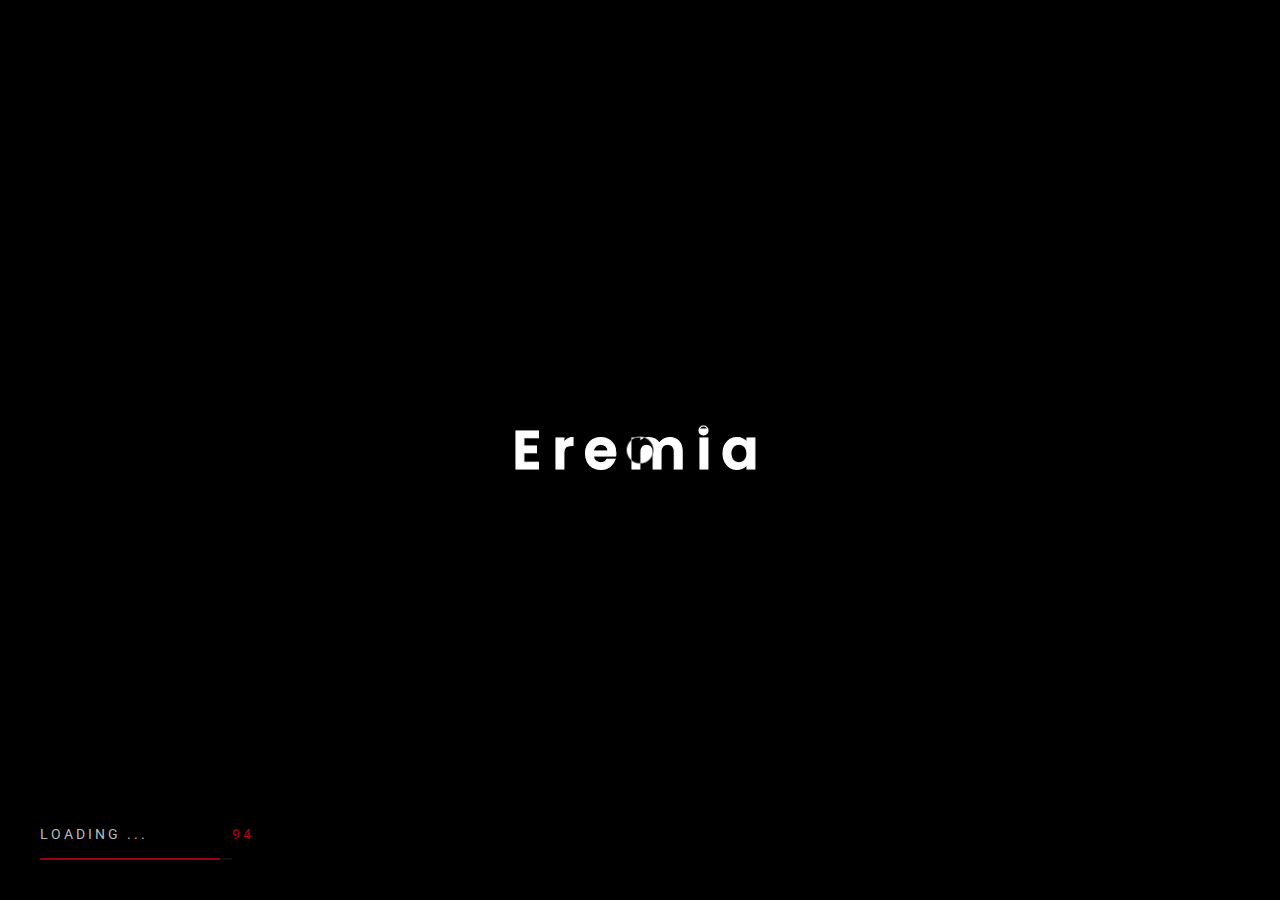
<file: projectfive.html>
<!DOCTYPE html>
<html lang="en-US">

<head>
    <!-- Required meta tags -->
    <meta charset="utf-8" />
    <meta name="viewport" content="width=device-width, initial-scale=1, shrink-to-fit=no" />
    <meta name="discrption" content="parallax one page" />
    <meta name="keyword"
        content="agency, business, corporate, creative, freelancer, interior, joomla template, K2 Blog, minimal, modern, multipurpose, personal, portfolio, responsive, simple" />

    <!--  Title -->
    <title>Eremia Creative Ajax Portfolio Multi-Purpose & personal HTML Template</title>

    <!-- Font Google -->
    <link rel="preload" href="https://fonts.googleapis.com/css2?family=Roboto:wght@400;500&family=Poppins:wght@300;400;500;600;700&display=swap" as="style" onload="this.onload=null;this.rel='stylesheet'">
    <noscript><link href="https://fonts.googleapis.com/css2?family=Roboto:wght@400;500&family=Poppins:wght@300;400;500;600;700&display=swap"
            rel="stylesheet"></noscript>

    <link rel="shortcut icon" href="assets/img/favicon.ico" type="image/x-icon" />
    <link rel="icon" href="assets/img/favicon.ico" type="image/x-icon" />

    <link rel="preload" href="assets/img/circle-dotted.png" as="image" />

    <!-- custom styles (optional) -->
    <link href="assets/css/plugins.css" rel="stylesheet" />
    <link rel="stylesheet" href="assets/css/style.css">

</head>


<!--classic-menu-->

<body class="v-dark dsn-line-style dsn-effect-scroll dsn-cursor-effect dsn-ajax">


    <!-- ========== Loading Page ========== -->
    <div class="preloader">
        <span class="percent ">0</span>
        <span class="loading-text text-uppercase">Loading ...</span>
        <div class="preloader-bar">
            <div class="preloader-progress"></div>
        </div>

        <h1 class="title v-middle">
            <span class="text-strok">Eremia</span>
            <span class="text-fill">Eremia</span>
        </h1>
    </div>
    <!-- ========== End Loading Page ========== -->


    <!-- ========== Menu ========== -->
    <div class="site-header dsn-container dsn-load-animate">
        <div class="extend-container d-flex w-100 align-items-baseline justify-content-between align-items-end">
            <div class="inner-header p-relative">
                <div class="main-logo">
                    <a href="index.html" data-dsn="parallax">
                        <img class="light-logo"
                            src="[data-uri]"
                            data-dsn-src="assets/img/logo.png" alt="" />
                        <img class="dark-logo"
                            src="[data-uri]"
                            data-dsn-src="assets/img/logo-dark.png" alt="" />
                    </a>
                </div>
            </div>
            <div class="menu-icon d-flex align-items-baseline">
                <div class="text-menu p-relative  font-heading text-transform-upper">
                    <div class="p-absolute text-button">Menu</div>
                    <div class="p-absolute text-open">Open</div>
                    <div class="p-absolute text-close">Close</div>
                </div>
                <div class="icon-m" data-dsn="parallax" data-dsn-move="10">
                    <span class="menu-icon-line p-relative d-inline-block icon-top"></span>
                    <span class="menu-icon-line p-relative d-inline-block icon-center"></span>
                    <span class="menu-icon-line p-relative d-block icon-bottom"></span>
                </div>
            </div>
            <nav class="accent-menu dsn-container main-navigation p-absolute  w-100  d-flex align-items-baseline ">
                <div class="menu-cover-title">Menu</div>
                <ul class="extend-container p-relative d-flex flex-column justify-content-center h-100">

                    <li class="dsn-active dsn-drop-down">
                        <a href="#" class="user-no-selection">

                            <span class="dsn-title-menu">Demos</span>
                            <span class="dsn-meta-menu">01</span>
                            <span class="dsn-bg-arrow"></span>
                        </a>


                        <ul>
                            <li class="dsn-back-menu">
                                <img src="[data-uri]"
                                    data-dsn-src="assets/img/left-chevron.svg" alt="">
                                <span class="dsn-title-menu">Demos</span>
                            </li>
                            <li>
                                <a href="index.html">
                                    <span class="dsn-title-menu">Main Demos</span>
                                    <span class="dsn-meta-menu">01</span>
                                </a>
                            </li>
                            <li>
                                <a href="demo-2.html">
                                    <span class="dsn-title-menu">Demo 2</span>
                                    <span class="dsn-meta-menu">02</span>
                                </a>
                            </li>

                            <li>
                                <a href="demo-3.html">
                                    <span class="dsn-title-menu">Demo 3</span>
                                    <span class="dsn-meta-menu">03</span>
                                </a>
                            </li>

                            <li>
                                <a href="corprate.html">
                                    <span class="dsn-title-menu">corprate</span>
                                    <span class="dsn-meta-menu">04</span>
                                </a>
                            </li>

                            <li>
                                <a href="corprate-2.html">
                                    <span class="dsn-title-menu">corprate 2</span>
                                    <span class="dsn-meta-menu">05</span>
                                </a>
                            </li>

                            <li>
                                <a href="personal.html">
                                    <span class="dsn-title-menu">personal</span>
                                    <span class="dsn-meta-menu">06</span>
                                </a>
                            </li>

                            <li>
                                <a href="personal-2.html">
                                    <span class="dsn-title-menu">personal 2</span>
                                    <span class="dsn-meta-menu">07</span>
                                </a>
                            </li>
                        </ul>
                    </li>

                    <li class="dsn-drop-down">
                        <a href="#" class="user-no-selection">

                            <span class="dsn-title-menu">Sliders parallax</span>
                            <span class="dsn-meta-menu">02</span>
                            <span class="dsn-bg-arrow"></span>
                        </a>


                        <ul>
                            <li class="dsn-back-menu">
                                <img src="[data-uri]"
                                    data-dsn-src="assets/img/left-chevron.svg" alt="">
                                <span class="dsn-title-menu">Sliders</span>
                            </li>

                            <li>
                                <a href="slider-parallax-horizontal.html">
                                    <span class="dsn-title-menu">slider parallax horizontal</span>
                                    <span class="dsn-meta-menu">01</span>
                                </a>
                            </li>

                            <li>
                                <a href="slider-parallax-horizontal-2.html">
                                    <span class="dsn-title-menu">slider parallax horizontal 2</span>
                                    <span class="dsn-meta-menu">02</span>
                                </a>
                            </li>

                            <li>
                                <a href="slider-parallax-horizontal-3.html">
                                    <span class="dsn-title-menu">slider parallax horizontal 3</span>
                                    <span class="dsn-meta-menu">03</span>
                                </a>
                            </li>

                            <li>
                                <a href="slider-parallax-vertical.html">
                                    <span class="dsn-title-menu">slider parallax vertical</span>
                                    <span class="dsn-meta-menu">04</span>
                                </a>
                            </li>

                            <li>
                                <a href="slider-parallax-vertical-2.html">
                                    <span class="dsn-title-menu">slider parallax vertical 2</span>
                                    <span class="dsn-meta-menu">05</span>
                                </a>
                            </li>

                            <li>
                                <a href="slider-parallax-vertical-3.html">
                                    <span class="dsn-title-menu">slider parallax vertical 3</span>
                                    <span class="dsn-meta-menu">06</span>
                                </a>
                            </li>
                        </ul>

                    </li>

                    <li class="dsn-drop-down">
                        <a href="#" class="user-no-selection">

                            <span class="dsn-title-menu">Sliders webgel</span>
                            <span class="dsn-meta-menu">03</span>
                            <span class="dsn-bg-arrow"></span>
                        </a>


                        <ul>
                            <li class="dsn-back-menu">
                                <img src="[data-uri]"
                                    data-dsn-src="assets/img/left-chevron.svg" alt="">
                                <span class="dsn-title-menu">Sliders webgel</span>
                            </li>

                            <li>
                                <a href="slider-webgel-horizontal.html">
                                    <span class="dsn-title-menu">slider webgel horizontal</span>
                                    <span class="dsn-meta-menu">01</span>
                                </a>
                            </li>

                            <li>
                                <a href="slider-webgel-horizontal-2.html">
                                    <span class="dsn-title-menu">slider webgel horizontal 2</span>
                                    <span class="dsn-meta-menu">02</span>
                                </a>
                            </li>

                            <li>
                                <a href="slider-webgel-horizontal-3.html">
                                    <span class="dsn-title-menu">slider webgel horizontal 3</span>
                                    <span class="dsn-meta-menu">03</span>
                                </a>
                            </li>

                            <li>
                                <a href="slider-webgel-vertical.html">
                                    <span class="dsn-title-menu">slider webgel vertical</span>
                                    <span class="dsn-meta-menu">04</span>
                                </a>
                            </li>

                            <li>
                                <a href="slider-webgel-vertical-2.html">
                                    <span class="dsn-title-menu">slider webgel vertical 2</span>
                                    <span class="dsn-meta-menu">05</span>
                                </a>
                            </li>

                            <li>
                                <a href="slider-webgel-vertical-3.html">
                                    <span class="dsn-title-menu">slider webgel vertical 3</span>
                                    <span class="dsn-meta-menu">06</span>
                                </a>
                            </li>
                        </ul>

                    </li>

                    <li>
                        <a href="about.html">

                            <span class="dsn-title-menu">About</span>
                            <span class="dsn-meta-menu">04</span>
                            <span class="dsn-bg-arrow"></span>
                        </a>
                    </li>

                    <li>
                        <a href="services.html">

                            <span class="dsn-title-menu">services</span>
                            <span class="dsn-meta-menu">05</span>
                            <span class="dsn-bg-arrow"></span>
                        </a>
                    </li>

                    <li class="dsn-drop-down">
                        <a href="#" class="user-no-selection">

                            <span class="dsn-title-menu">Portfolio</span>
                            <span class="dsn-meta-menu">06</span>
                            <span class="dsn-bg-arrow"></span>
                        </a>


                        <ul>
                            <li class="dsn-back-menu">
                                <img src="[data-uri]"
                                    data-dsn-src="assets/img/left-chevron.svg" alt="">
                                <span class="dsn-title-menu">Portfolio</span>
                            </li>

                            <li>
                                <a href="work.html">
                                    <span class="dsn-title-menu">Work Hover</span>
                                    <span class="dsn-meta-menu">01</span>
                                </a>
                            </li>

                            <li>
                                <a href="work-2.html">
                                    <span class="dsn-title-menu">Work 2 Colum</span>
                                    <span class="dsn-meta-menu">02</span>
                                </a>
                            </li>

                            <li>
                                <a href="work-3.html">
                                    <span class="dsn-title-menu">Work 3 Colum</span>
                                    <span class="dsn-meta-menu">03</span>
                                </a>
                            </li>

                            <li>
                                <a href="work-grid.html">
                                    <span class="dsn-title-menu">Work grid</span>
                                    <span class="dsn-meta-menu">04</span>
                                </a>
                            </li>

                            <li>
                                <a href="work-masonry.html">
                                    <span class="dsn-title-menu">Work masonry</span>
                                    <span class="dsn-meta-menu">05</span>
                                </a>
                            </li>

                            <li>
                                <a href="work-masonry-2.html">
                                    <span class="dsn-title-menu">Work masonry 2</span>
                                    <span class="dsn-meta-menu">06</span>
                                </a>
                            </li>
                        </ul>

                    </li>

                    <li class="dsn-drop-down">
                        <a href="#" class="user-no-selection">

                            <span class="dsn-title-menu">Blog</span>
                            <span class="dsn-meta-menu">07</span>
                            <span class="dsn-bg-arrow"></span>
                        </a>


                        <ul>
                            <li class="dsn-back-menu">
                                <img src="[data-uri]"
                                    data-dsn-src="assets/img/left-chevron.svg" alt="">
                                <span class="dsn-title-menu">Blog</span>
                            </li>

                            <li>
                                <a href="blog.html">
                                    <span class="dsn-title-menu">Blog </span>
                                    <span class="dsn-meta-menu">01</span>
                                </a>
                            </li>

                            <li>
                                <a href="blog-2.html">
                                    <span class="dsn-title-menu">Blog Style 2</span>
                                    <span class="dsn-meta-menu">02</span>
                                </a>
                            </li>

                            <li>
                                <a href="blog-3.html">
                                    <span class="dsn-title-menu">Blog Style 3</span>
                                    <span class="dsn-meta-menu">03</span>
                                </a>
                            </li>

                            <li>
                                <a href="post.html">
                                    <span class="dsn-title-menu">Single Post</span>
                                    <span class="dsn-meta-menu">04</span>
                                </a>
                            </li>

                        </ul>

                    </li>

                    <li>
                        <a href="contact.html" class="user-no-selection">

                            <span class="dsn-title-menu">Contact</span>
                            <span class="dsn-meta-menu">08</span>
                            <span class="dsn-bg-arrow"></span>
                        </a>
                    </li>
                </ul>
                <div class="container-content  p-absolute h-100 left-60 d-flex flex-column justify-content-center">
                    <div class="nav__info">
                        <div class="nav-content">
                            <p class="title-line">
                                Studio</p>
                            <p>
                                26-30 New Damietta<br>
                                El-Mahalla El-Kubra, SK1 66LM</p>
                        </div>
                        <div class="nav-content">
                            <p class="title-line">
                                Contact</p>
                            <p class="links over-hidden">
                                <a href="#" data-hover-text="+00 (2)012 3321" class="link-hover">+00 (2)012 3321</a>
                            </p>
                            <p class="links  over-hidden">
                                <a href="#" data-hover-text="info@dsngrid.com" class="link-hover">info@dsngrid.com</a>
                            </p>
                        </div>
                    </div>
                    <div class="nav-social nav-content">
                        <div class="nav-social-inner p-relative">
                            <p class="title-line">
                                Follow us</p>
                            <ul>
                                <li>
                                    <a href="#" target="_blank" rel="nofollow">Dribbble.
                                        <div class="icon-circle"></div>
                                    </a>
                                </li>
                                <li>
                                    <a href="#" target="_blank" rel="nofollow">Behance.
                                        <div class="icon-circle"></div>
                                    </a>
                                </li>
                                <li>
                                    <a href="#" target="_blank" rel="nofollow">Linkedin.
                                        <div class="icon-circle">
                                        </div>
                                    </a>
                                </li>
                                <li>
                                    <a href="#" target="_blank" rel="nofollow">Twitter.
                                        <div class="icon-circle"></div>
                                    </a>
                                </li>

                            </ul>
                        </div>
                    </div>
                </div>
            </nav>
        </div>
    </div>
    <!-- ========== End Menu ========== -->


    <main class="main-root">

        <div id="dsn-scrollbar">
            <div class="main-content">
                <div class="wrapper">

                    <!-- ========== Header Normal ========== -->

                    <header class="header-page header-padding-top header-padding-bottom ">
                        <div class="bg-circle-dotted"></div>
                        <div class="dsn-container h-100">
                            <div class="content-hero p-relative d-flex align-items-center text-center flex-column">

                                <h1 class="title mb-30 text-transform-upper dsn-load-animate">
                                    digital Creative <br> Agency
                                </h1>
                                <p class="subtitle p-relative line-shap dsn-load-animate">
                                    <span class="pl-10 pr-10 background-section">DESIGN STUDIO</span>
                                </p>
                            </div>
                        </div>
                    </header>
                    <!-- ========== End Header Normal ========== -->

                    <!-- ========== About box Normal ========== -->

                    <div class="box-seat box-seat-full" data-dsn-title="About">
                        <div class="box-im h-100">
                            <div class="h-100" data-dsn-grid="move-up" data-overlay="2">
                                <img class="cover-bg-img has-bigger-scale" src="[data-uri]" data-dsn-src="assets/img/corprate.jpg"  alt="">
                            </div>
                        </div>
                        <div class="pro-text  v-light ml-auto box-padding">
                            <div class="d-flex text-right align-items-start flex-column mb-50">
                                <div class="">
                                    <h2 class="section-title text-left line-bg-left">
                                        Big Data Services
                                    </h2>
                                    <p
                                        class="sub-heading theme-color  line-shap line-shap-before mt-15 d-inline-block text-uppercase">
                                        <span class="background-section pt-5 pb-5 pl-10 pr-10">Services</span>
                                    </p>
                                </div>
                            </div>
                            <p class="mb-15">We are Leading International Consulting Specializingin Business &
                                Financial Investment.</p>

                            <p class="mb-15">On the other hand we denounce with righteous indignation and dislike
                                men who are so beguiled and demoralized by & charms of pleasure of the moment so
                                blinded.</p>

                            <p>A system that young people around the world with a club culture and techno
                                enthusiasts feel identified. We generated a simple logo that is the basis for
                                generating a geometric and liquid system. </p>

                            <div class="">
                                <a href="about.html" class="mt-30 dsn-button effect-ajax">
                                    <span class="dsn-border-rdu border-color-theme-color"></span>
                                    About Us
                                </a>
                            </div>
                        </div>
                    </div>
                    <!-- ========== End About box Normal ========== -->


                    <!-- ========== Service Section ========== -->
                    <section class="services with-line icon-left p-relative dsn-col section-margin"
                        data-dsn-animate="section" data-dsn-title="our Services">
                        <div class="container d-flex text-right flex-column align-items-center mb-70">
                            <div class="">
                                <h2 class="section-title line-bg-left">
                                    Branding Agency
                                </h2>
                                <p class="sub-heading theme-color  line-shap line-shap-before mt-15 d-inline-block">
                                    <span class="background-section pt-5 pb-5 pl-10 pr-10">OUR SERVCIES</span>
                                </p>
                            </div>
                        </div>

                        <div class="container">
                            <div class="row dsn-col">
                                <div class="col-md-6 services-item dsn-col-lg-2 dsn-col-sm-1 dsn-up">
                                    <div class="services-item-inner ">
                                        <div class="corner corner-left-top"></div>

                                        <div class="corner corner-right-bottom"></div>

                                        <div class="services-content  background-section">
                                            <div class="icon">
                                                <svg enable-background="new 0 0 300 300" viewBox="0 0 300 300"
                                                    xmlns="http://www.w3.org/2000/svg">
                                                    <g>
                                                        <path
                                                            d="m164.804 62.461c2.478-.344 4.207-2.632 3.863-5.11s-2.632-4.207-5.11-3.862c-2.478.344-4.207 2.632-3.862 5.11.344 2.477 2.632 4.206 5.109 3.862z" />
                                                        <path
                                                            d="m86 44c2.209 0 4-1.789 4-4v-12c0-2.209-1.791-4-4-4s-4 1.791-4 4v12c0 2.211 1.791 4 4 4z" />
                                                        <path
                                                            d="m86 52c-2.209 0-4 1.789-4 4v12c0 2.211 1.791 4 4 4s4-1.789 4-4v-12c0-2.211-1.791-4-4-4z" />
                                                        <path
                                                            d="m66 52h12c2.209 0 4-1.789 4-4s-1.791-4-4-4h-12c-2.209 0-4 1.789-4 4s1.791 4 4 4z" />
                                                        <path
                                                            d="m94 52h12c2.209 0 4-1.789 4-4s-1.791-4-4-4h-12c-2.209 0-4 1.789-4 4s1.791 4 4 4z" />
                                                        <path
                                                            d="m270 268h-80.983l-5.714-20h64.177c12.418 0 22.52-10.102 22.52-22.52v-126.96c0-12.418-10.102-22.52-22.52-22.52h-186.96c-12.418 0-22.52 10.102-22.52 22.52v126.953c0 10.595 7.471 19.589 17.516 21.894l2.064 20.633h-27.58c-2.209 0-4 1.789-4 4s1.791 4 4 4h240c2.209 0 4-1.789 4-4s-1.791-4-4-4zm-89.302 0h-49.397l5.714-20h37.968zm-82.278 0 .8-8h4.696c5.561 0 10.084-4.523 10.084-10.086v-1.914h14.698l-5.715 20zm5.496-32c1.148 0 2.084.938 2.084 2.086v1.914h-4.78l.4-4zm-3.496 12h5.58v1.914c0 1.148-.936 2.086-2.084 2.086h-3.896zm-39.9-164h186.96c8.006 0 14.52 6.512 14.52 14.52v113.48h-216v-113.48c0-8.008 6.514-14.52 14.52-14.52zm-14.52 141.473v-5.473h216v5.48c0 8.008-6.514 14.52-14.52 14.52h-133.48v-1.914c0-5.562-4.523-10.086-10.084-10.086h-5.916-4-36c-1.131 0-2.207.477-2.965 1.316-.76.836-1.127 1.957-1.016 3.082l.632 6.318c-5.096-2.278-8.651-7.377-8.651-13.243zm19.619 42.527-3.199-32h31.16l-3.199 32z" />
                                                        <path
                                                            d="m155.596 236.233c3.378 0 6.116-2.739 6.116-6.116 0-3.378-2.739-6.116-6.116-6.116-3.378 0-6.117 2.738-6.117 6.116 0 3.377 2.739 6.116 6.117 6.116z" />
                                                        <path
                                                            d="m114 208c11.974 0 22.987-5.238 30.612-14.354 4.193 1.497 8.687 2.354 13.388 2.354 4.116 0 8.135-.622 12-1.84v7.645c0 1.711 1.09 3.234 2.713 3.785.422.145.857.215 1.287.215 1.217 0 2.398-.559 3.17-1.562l12.494-16.243h21.314c1.676 0 3.174-1.047 3.754-2.617.578-1.574.115-3.34-1.16-4.43l-17.034-14.51c.918-3.396 1.462-6.89 1.462-10.443 0-22.055-17.943-40-40-40-2.416 0-4.77.251-7.068.664-6.029-14.465-20.308-24.664-36.932-24.664-22.057 0-40 17.945-40 40 0 6.469 1.578 12.564 4.317 17.976-2.809 5.552-4.317 11.767-4.317 18.024 0 22.055 17.943 40 40 40zm0-8c-17.645 0-32-14.355-32-32 0-3.464.587-6.807 1.649-10.017 7.342 8.563 18.213 14.017 30.351 14.017 2.416 0 4.77-.251 7.068-.664 3.259 7.819 8.947 14.356 16.097 18.744-6.018 6.343-14.275 9.92-23.165 9.92zm73.695-20c-1.242 0-2.414.578-3.17 1.562l-6.525 8.48v-28.882l22.115 18.84zm-29.695-56c17.645 0 32 14.355 32 32 0 1.542-.124 3.071-.341 4.583l-13.065-11.129c-1.188-1.008-2.852-1.238-4.271-.586-1.416.656-2.322 2.074-2.322 3.633v33.139c-3.813 1.546-7.84 2.361-12 2.361-12.969 0-24.138-7.77-29.158-18.887 14.721-5.911 25.157-20.305 25.157-37.114 0-2.603-.269-5.142-.746-7.608 1.553-.233 3.129-.392 4.746-.392zm-32 32c0-13.211 8.049-24.575 19.5-29.454.307 1.776.5 3.591.5 5.454 0 13.211-8.049 24.575-19.5 29.454-.307-1.777-.5-3.591-.5-5.454zm-12-56c12.969 0 24.138 7.769 29.158 18.887-14.722 5.909-25.158 20.304-25.158 37.113 0 2.603.269 5.142.746 7.608-1.553.233-3.129.392-4.746.392-17.645 0-32-14.355-32-32s14.355-32 32-32z" />
                                                    </g>
                                                </svg>
                                            </div>
                                            <div class="service-description">
                                                <h4 class="title-block mb-15">Creative Idea</h4>
                                                <p>We develop the relationships that underpin the next phase in your
                                                    organisation’s growth. We do this by discerning the people.</p>
                                            </div>

                                        </div>
                                    </div>
                                </div>

                                <div class="col-md-6 services-item dsn-col-lg-2 dsn-col-sm-1 dsn-up">
                                    <div class="services-item-inner ">
                                        <div class="corner corner-left-top"></div>

                                        <div class="corner corner-right-bottom"></div>

                                        <div class="services-content  background-section">
                                            <div class="icon">
                                                <svg enable-background="new 0 0 300 300" viewBox="0 0 300 300"
                                                    xmlns="http://www.w3.org/2000/svg">
                                                    <g>
                                                        <path
                                                            d="m260 197.907h-8.08c-1.714-42.685-30.743-79.928-71.92-91.959v-16.041c0-.06-.031-.109-.034-.168-.019-.442-.096-.88-.263-1.301-.014-.036-.018-.075-.033-.11-.004-.009-.004-.019-.008-.028l-11.711-26.684-12.354-25.455c-1.336-2.758-5.859-2.758-7.195 0l-12.418 25.594-11.646 26.545c-.004.009-.004.019-.008.028-.015.036-.019.075-.033.111-.167.421-.244.858-.262 1.3-.003.059-.034.109-.034.169v16.043c-41.182 12.034-70.209 49.261-71.92 91.957h-12.081c-2.209 0-4 1.791-4 4v48c0 2.209 1.791 4 4 4h84v2.514c0 5.23 4.256 9.486 9.486 9.486h37.027c5.23 0 9.486-4.256 9.486-9.486v-2.514h80c2.209 0 4-1.791 4-4v-48c.001-2.21-1.79-4.001-3.999-4.001zm-136 0h-23.848c1.24-16.309 10.075-30.892 23.848-39.711zm8-104h8.486v92c0 2.209 1.791 4 4 4s4-1.791 4-4v-92h8v77.455c0 2.209 1.791 4 4 4s4-1.791 4-4v-77.455h7.514v91.262c0 2.209 1.791 4 4 4s4-1.791 4-4v-26.97c13.77 8.82 22.608 23.404 23.848 39.708h-71.848zm20-46.84 5.969 12.295h-11.936zm-9.744 20.295h19.485l8.136 18.545h-35.754zm28.258 190.545h-37.027c-.82 0-1.486-.666-1.486-1.486v-2.514h40v2.514c-.001.82-.667 1.486-1.487 1.486zm85.486-12h-12v-12c0-2.209-1.791-4-4-4s-4 1.791-4 4v12h-8v-8c0-2.209-1.791-4-4-4s-4 1.791-4 4v8h-8v-12c0-2.209-1.791-4-4-4s-4 1.791-4 4v12h-8v-8c0-2.209-1.791-4-4-4s-4 1.791-4 4v8h-8v-12c0-2.209-1.791-4-4-4s-4 1.791-4 4v12h-8v-8c0-2.209-1.791-4-4-4s-4 1.791-4 4v8h-8v-12c0-2.209-1.791-4-4-4s-4 1.791-4 4v12h-8v-8c0-2.209-1.791-4-4-4s-4 1.791-4 4v8h-8v-12c0-2.209-1.791-4-4-4s-4 1.791-4 4v12h-8v-8c0-2.209-1.791-4-4-4s-4 1.791-4 4v8h-8v-12c0-2.209-1.791-4-4-4s-4 1.791-4 4v12h-8v-8c0-2.209-1.791-4-4-4s-4 1.791-4 4v8h-16v-40h12c2.209 0 4-1.791 4-4 0-40.01 26.151-75.437 64-87.56v34.529c-19.751 10.46-32 30.688-32 53.031 0 2.209 1.791 4 4 4h112c2.209 0 4-1.791 4-4 0-22.336-12.249-42.573-32-53.033v-34.53c37.847 12.125 64 47.559 64 87.563 0 2.209 1.791 4 4 4h8z" />
                                                        <circle cx="56" cy="217.907" r="4" />
                                                        <path
                                                            d="m243.516 138.392c.781.781 1.805 1.172 2.828 1.172s2.047-.391 2.828-1.172l2.828-2.828 2.828 2.828c.781.781 1.805 1.172 2.828 1.172s2.047-.391 2.828-1.172c1.562-1.562 1.562-4.094 0-5.656l-2.828-2.828 2.828-2.828c1.562-1.562 1.562-4.094 0-5.656s-4.094-1.562-5.656 0l-2.828 2.827-2.828-2.828c-1.562-1.562-4.094-1.562-5.656 0s-1.562 4.094 0 5.656l2.828 2.828-2.828 2.828c-1.563 1.563-1.563 4.094 0 5.657z" />
                                                        <circle cx="232" cy="77.907" r="4" />
                                                        <path
                                                            d="m66 105.907c7.719 0 14-6.281 14-14s-6.281-14-14-14-14 6.281-14 14 6.281 14 14 14zm0-20c3.309 0 6 2.691 6 6s-2.691 6-6 6-6-2.691-6-6 2.691-6 6-6z" />
                                                    </g>
                                                </svg>
                                            </div>
                                            <div class="service-description">
                                                <h4 class="title-block mb-15">High Creative Minds</h4>
                                                <p>We develop the relationships that underpin the next phase in your
                                                    organisation’s growth. We do this by discerning the people.</p>
                                            </div>

                                        </div>
                                    </div>
                                </div>

                                <div class="col-md-6 services-item dsn-col-lg-2 dsn-col-sm-1 dsn-up">
                                    <div class="services-item-inner ">
                                        <div class="corner corner-left-top"></div>

                                        <div class="corner corner-right-bottom"></div>

                                        <div class="services-content  background-section">
                                            <div class="icon">
                                                <svg enable-background="new 0 0 512 512" viewBox="0 0 512 512"
                                                    xmlns="http://www.w3.org/2000/svg">
                                                    <g>
                                                        <g>
                                                            <path
                                                                d="m512 348.29c0-67.987-55.249-123.85-123.85-123.85-41.498 0-78.292 20.518-100.777 51.939h-156.178v-30.014c0-9.603-7.812-17.415-17.415-17.415h-35.474c-9.603 0-17.415 7.812-17.415 17.415v30.014h-8.534c-20.632 0-37.417-16.785-37.417-37.417v-55.847c0-20.632 16.786-37.417 37.417-37.417h354.298c20.632 0 37.418 16.785 37.418 37.417v33.807c0 4.126 3.344 7.47 7.47 7.47s7.47-3.344 7.47-7.47v-33.807c0-28.869-23.488-52.357-52.358-52.357h-77.534v-32.402c0-32.254-26.241-58.495-58.495-58.495h-82.239c-32.255 0-58.495 26.241-58.495 58.495v32.403h-77.535c-28.869-.001-52.357 23.487-52.357 52.356v221.529c0 28.87 23.488 52.358 52.357 52.358h238.752c4.126 0 7.47-3.344 7.47-7.47s-3.344-7.47-7.47-7.47h-238.752c-20.632 0-37.417-16.786-37.417-37.418v-129.11c9.512 9.73 22.768 15.785 37.417 15.785h8.534v7.593c0 19.382 15.769 35.151 35.152 35.151s35.152-15.769 35.152-35.151v-7.593h147.012c-8.879 17.065-13.906 36.441-13.906 56.971 0 68.004 55.266 123.85 123.85 123.85 68.525 0 123.849-55.796 123.849-123.85zm-227.866-217.532h-109.255v-32.402c0-7.449 6.06-13.508 13.508-13.508h82.239c7.449 0 13.508 6.06 13.508 13.508zm-139.302-32.402c0-24.017 19.539-43.555 43.555-43.555h82.239c24.017 0 43.555 19.539 43.555 43.555v32.403h-15.107v-32.403c0-15.686-12.762-28.448-28.448-28.448h-82.239c-15.686 0-28.448 12.762-28.448 28.448v32.403h-15.107zm-66.526 145.534h35.474c1.365 0 2.475 1.111 2.475 2.475v11.452h-40.424v-11.452c0-1.365 1.111-2.475 2.475-2.475zm37.949 55.022c0 11.145-9.067 20.211-20.212 20.211s-20.212-9.066-20.212-20.211v-26.156h40.423v26.156zm369.438 97.782c-9.525-2.698-21.429-4.923-34.986-6.592 4.985-26.767 4.994-56.809 0-83.625 13.557-1.669 25.461-3.894 34.986-6.592 7.27 14.59 11.368 31.026 11.368 48.404-.001 17.379-4.099 33.815-11.368 48.405zm-53.428-103.379c-11.506.941-23.875 1.518-36.645 1.681v-54.341c19.116 6.459 31.11 33.253 36.645 52.66zm-51.585-52.705v54.386c-12.764-.163-25.126-.739-36.628-1.679 7.875-27.707 21.384-47.699 36.628-52.707zm-36.654 162.656c11.509-.941 23.881-1.519 36.655-1.681v54.374c-15.234-4.986-28.774-24.87-36.655-52.693zm51.594 52.659v-54.341c12.77.163 25.139.74 36.645 1.681-5.533 19.4-17.526 46.2-36.645 52.66zm0-69.282v-76.705c14.1-.171 27.63-.824 40.143-1.906 4.972 25.698 5.012 54.613 0 80.517-12.513-1.082-26.043-1.736-40.143-1.906zm82.182-100.115c-8.454 2.12-18.789 3.903-30.409 5.28-4.934-18.386-12.239-34.01-21.213-45.572 21.053 7.871 39.036 22.079 51.622 40.292zm-127.779-40.255c-8.921 11.508-16.202 27.078-21.128 45.534-11.616-1.378-21.947-3.16-30.397-5.279 12.567-18.185 30.514-32.376 51.525-40.255zm-59.415 53.614c9.526 2.698 21.431 4.923 34.991 6.592-1.578 8.517-2.693 17.504-3.28 26.878-.258 4.117 2.871 7.665 6.988 7.922 4.109.254 7.664-2.87 7.923-6.989.573-9.144 1.708-17.947 3.322-26.257 12.509 1.081 26.034 1.734 40.128 1.905v76.705c-14.095.171-27.619.824-40.129 1.905-1.263-6.528-2.243-13.358-2.879-20.442-.369-4.109-4.001-7.152-8.108-6.773-4.109.369-7.141 3.999-6.773 8.107.634 7.06 1.594 13.969 2.851 20.657-13.578 1.669-25.499 3.896-35.035 6.598-7.27-14.59-11.368-31.026-11.368-48.404.002-17.379 4.1-33.815 11.369-48.404zm7.891 110.165c8.472-2.125 18.832-3.91 30.482-5.289 4.266 15.867 11.017 32.535 21.132 45.578-21.05-7.872-39.03-22.078-51.614-40.289zm127.681 40.292c8.974-11.562 16.279-27.186 21.213-45.572 11.62 1.378 21.955 3.16 30.409 5.28-12.586 18.213-30.569 32.421-51.622 40.292z" />
                                                        </g>
                                                    </g>
                                                </svg>
                                            </div>
                                            <div class="service-description">
                                                <h4 class="title-block mb-15">Business Planning</h4>
                                                <p>We develop the relationships that underpin the next phase in your
                                                    organisation’s growth. We do this by discerning the people.</p>
                                            </div>

                                        </div>
                                    </div>
                                </div>

                                <div class="col-md-6 services-item dsn-col-lg-2 dsn-col-sm-1  dsn-up">
                                    <div class="services-item-inner ">
                                        <div class="corner corner-left-top"></div>

                                        <div class="corner corner-right-bottom"></div>

                                        <div class="services-content  background-section">
                                            <div class="icon">
                                                <svg enable-background="new 0 0 300 300" viewBox="0 0 300 300"
                                                    xmlns="http://www.w3.org/2000/svg">
                                                    <g>
                                                        <path
                                                            d="m251.757 225.516c-1.562-1.562-4.094-1.562-5.656 0l-2.828 2.828-2.828-2.828c-1.562-1.562-4.094-1.562-5.656 0s-1.562 4.094 0 5.656l2.828 2.828-2.828 2.828c-1.562 1.562-1.562 4.094 0 5.656.781.781 1.805 1.172 2.828 1.172s2.047-.391 2.828-1.172l2.828-2.828 2.828 2.828c.781.781 1.805 1.172 2.828 1.172s2.047-.391 2.828-1.172c1.562-1.562 1.562-4.094 0-5.656l-2.828-2.828 2.828-2.828c1.562-1.563 1.562-4.094 0-5.656z" />
                                                        <circle cx="31.272" cy="190" r="4" />
                                                        <circle cx="219.272" cy="62" r="4" />
                                                        <path
                                                            d="m215.272 186c-6.617 0-12 5.383-12 12s5.383 12 12 12 12-5.383 12-12-5.382-12-12-12zm0 16c-2.205 0-4-1.793-4-4s1.795-4 4-4 4 1.793 4 4-1.794 4-4 4z" />
                                                        <circle cx="121.272" cy="240" r="10" />
                                                        <path
                                                            d="m123.272 94c2.209 0 4-1.789 4-4v-16c0-2.211-1.791-4-4-4s-4 1.789-4 4v16c0 2.211 1.791 4 4 4z" />
                                                        <path
                                                            d="m135.272 98c1.023 0 2.047-.391 2.828-1.172l10-10c1.562-1.562 1.562-4.094 0-5.656s-4.094-1.562-5.656 0l-10 10c-1.562 1.562-1.562 4.094 0 5.656.782.781 1.805 1.172 2.828 1.172z" />
                                                        <path
                                                            d="m108.444 96.828c.781.781 1.805 1.172 2.828 1.172s2.047-.391 2.828-1.172c1.562-1.562 1.562-4.094 0-5.656l-10-10c-1.562-1.562-4.094-1.562-5.656 0s-1.562 4.094 0 5.656z" />
                                                        <path
                                                            d="m274.474 134.402-49.455-24c-.545-.266-1.141-.402-1.746-.402h-32v-55.508c0-9.094-7.398-16.492-16.49-16.492h-103.02c-9.092 0-16.49 7.398-16.49 16.492v55.508h-20.938c-6.1 0-11.062 4.961-11.062 11.062v33.875c0 6.102 4.963 11.062 11.062 11.062h20.938v79.508c0 9.094 7.398 16.492 16.49 16.492h103.02c9.092 0 16.49-7.398 16.49-16.492v-79.507h32c.605 0 1.201-.137 1.746-.402l49.455-24c1.379-.668 2.254-2.066 2.254-3.598s-.875-2.93-2.254-3.598zm-170.759 23.598c-5.201-5.087-8.442-12.169-8.442-20s3.241-14.913 8.442-20h115.558v8h-112c-2.209 0-4 1.789-4 4s1.791 4 4 4h112v8h-80c-2.209 0-4 1.789-4 4s1.791 4 4 4h80v8zm123.557-37.612 16 7.765v19.695l-16 7.765zm-196 34.55v-33.875c0-1.688 1.373-3.062 3.062-3.062h4.938v40h-4.938c-1.688-.001-3.062-1.376-3.062-3.063zm16 3.062v-40h8v40zm127.51 96h-103.019c-4.682 0-8.49-3.809-8.49-8.492v-19.508h120v19.508c-.001 4.683-3.809 8.492-8.491 8.492zm8.49-36h-120v-163.508c0-4.684 3.809-8.492 8.49-8.492h103.02c4.682 0 8.49 3.809 8.49 8.492v55.508h-37.418c-.037-.032-.053-.078-.092-.109-6.352-5.09-14.338-7.891-22.49-7.891-9.151 0-17.49 3.46-23.848 9.105-.046.043-.094.08-.138.125-7.354 6.596-12.014 16.137-12.014 26.77s4.661 20.174 12.014 26.77c.044.046.092.082.138.125 6.358 5.645 14.697 9.105 23.848 9.105 8.222 0 16.229-2.848 22.607-8h37.393zm68-74.034v-11.932l12.293 5.966z" />
                                                    </g>
                                                </svg>
                                            </div>
                                            <div class="service-description">
                                                <h4 class="title-block mb-15">Mobile App Design</h4>
                                                <p>We develop the relationships that underpin the next phase in your
                                                    organisation’s growth. We do this by discerning the people.</p>
                                            </div>

                                        </div>
                                    </div>
                                </div>

                            </div>
                        </div>
                    </section>
                    <!-- ========== End Service Section ========== -->

                    <!-- ========== Work Section ========== -->
                    <section class="work section-margin dsn-col dsn-col-space dsn-filter not-filter"
                        data-dsn-title="our Work">
                        <div class="container d-flex text-right flex-column align-items-center mb-70">
                            <div class="">
                                <h2 class="section-title line-bg-left">Our Portfolio</h2>
                                <p class="sub-heading theme-color  line-shap line-shap-before mt-15 d-inline-block">
                                    <span class="background-section pt-5 pb-5 pl-10 pr-10"> Our Works</span>
                                </p>
                            </div>
                        </div>

                        <div class="container">
                            <div class="filtering-t mb-50 ">
                                <div
                                    class="filtering-wrap d-flex align-items-center text-center justify-content-center">
                                    <div class="filtering">
                                        <button type="button" data-filter="*" class="active">
                                            All
                                        </button>
                                        <button type="button" data-filter=".induction">induction</button>
                                        <button type="button" data-filter=".photography">Photography</button>
                                        <button type="button" data-filter=".architecture">Architecture</button>
                                        <button type="button" data-filter=".Product">Product</button>
                                        <button type="button" data-filter=".pen">pen</button>

                                    </div>
                                </div>
                            </div>

                            <div
                                    class="work-inner projects-list work-one-page d-grid grid-md-2  grid-lg-3 p-relative w-100 dsn-item-filter dsn-isotope">

                                <div class="work-item  p-relative Product">
                                    <a class="effect-ajax" data-dsn-ajax="work" href="project1.html">
                                        <div class="work-item-inner">
                                            <h5 class="cat p-absolute">Product , voice</h5>

                                            <div class="line line-top"></div>
                                            <div class="line line-bottom"></div>
                                            <div class="line line-left"></div>
                                            <div class="line line-right"></div>

                                            <div class="box-img before-z-index" data-overlay="6">
                                                <img class="cover-bg-img has-top-bottom"
                                                      src="[data-uri]" data-dsn-src="assets/img/project/project1/1.jpg" alt="">
                                            </div>
                                        </div>

                                        <div class="box-content">
                                            <h4 class="title-block sec-title">Maybe speaker</h4>
                                        </div>
                                    </a>
                                </div>

                                <div class="work-item p-relative Product pen">
                                    <a class="effect-ajax" data-dsn-ajax="work" href="project2.html">
                                        <div class="work-item-inner">
                                            <h5 class="cat p-absolute">pen</h5>

                                            <div class="line line-top"></div>
                                            <div class="line line-bottom"></div>
                                            <div class="line line-left"></div>
                                            <div class="line line-right"></div>

                                            <div class="box-img before-z-index" data-overlay="6">
                                                <img class="cover-bg-img has-top-bottom" src="[data-uri]" data-dsn-src="assets/img/project/project2/1.jpg" alt="">
                                            </div>
                                        </div>

                                        <div class="box-content">
                                            <h4 class="title-block sec-title">Yaren collection</h4>
                                        </div>
                                    </a>
                                </div>

                                <div class="work-item p-relative architecture">
                                    <a class="effect-ajax" data-dsn-ajax="work" href="project4.html">
                                        <div class="work-item-inner">
                                            <h5 class="cat p-absolute">Architecture</h5>

                                            <div class="line line-top"></div>
                                            <div class="line line-bottom"></div>
                                            <div class="line line-left"></div>
                                            <div class="line line-right"></div>

                                            <div class="box-img before-z-index" data-overlay="2">
                                                <img class="cover-bg-img has-top-bottom" src="[data-uri]" data-dsn-src="assets/img/project/project4/1.jpg" alt="">
                                            </div>
                                        </div>

                                        <div class="box-content">
                                            <h4 class="title-block sec-title">Principal Garden</h4>
                                        </div>
                                    </a>
                                </div>

                                <div class="work-item p-relative photography induction">
                                    <a class="effect-ajax" data-dsn-ajax="work" href="project3.html">
                                        <div class="work-item-inner">
                                            <h5 class="cat p-absolute">induction</h5>

                                            <div class="line line-top"></div>
                                            <div class="line line-bottom"></div>
                                            <div class="line line-left"></div>
                                            <div class="line line-right"></div>

                                            <div class="box-img before-z-index" data-overlay="6">
                                                <img class="cover-bg-img has-top-bottom" src="[data-uri]" data-dsn-src="assets/img/project/project3/1.jpg" alt="">
                                            </div>
                                        </div>

                                        <div class="box-content">
                                            <h4 class="title-block sec-title">Huggl Power Pack</h4>
                                        </div>
                                    </a>
                                </div>

                                <div class="work-item p-relative photography">
                                    <a class="effect-ajax" data-dsn-ajax="work" href="project5.html">
                                        <div class="work-item-inner">
                                            <h5 class="cat p-absolute">Photography , car</h5>

                                            <div class="line line-top"></div>
                                            <div class="line line-bottom"></div>
                                            <div class="line line-left"></div>
                                            <div class="line line-right"></div>

                                            <div class="box-img before-z-index" data-overlay="5">
                                                <img class="cover-bg-img has-top-bottom" src="[data-uri]" data-dsn-src="assets/img/project/project5/1.jpg" alt="">
                                            </div>
                                        </div>

                                        <div class="box-content">
                                            <h4 class="title-block sec-title">Small Silver Car</h4>
                                        </div>
                                    </a>
                                </div>

                                <div class="work-item p-relative photography">
                                    <a class="effect-ajax" data-dsn-ajax="work" href="project6.html">
                                        <div class="work-item-inner">
                                            <h5 class="cat p-absolute">Photography</h5>

                                            <div class="line line-top"></div>
                                            <div class="line line-bottom"></div>
                                            <div class="line line-left"></div>
                                            <div class="line line-right"></div>

                                            <div class="box-img before-z-index" data-overlay="4">
                                                <img class="cover-bg-img has-top-bottom"
                                                     data-overlay="3" src="[data-uri]" data-dsn-src="assets/img/project/project6/1.jpg" alt="">
                                            </div>
                                        </div>

                                        <div class="box-content">
                                            <h4 class="title-block sec-title">Lengshuikeng</h4>
                                        </div>
                                    </a>
                                </div>
                            </div>
                        </div>
                    </section>
                    <!-- ========== End Work Section ========== -->

                    <!-- ========== testimonial Section ========== -->
                    <section class="testimonials testimonials-personal section-margin" data-dsn-title="Testimonial">
                        <div class="container d-flex text-right flex-column align-items-center mb-70">
                            <div class="">
                                <h2 class="section-title line-bg-left">Clients Say</h2>
                                <p class="sub-heading theme-color  line-shap line-shap-before mt-15 d-inline-block">
                                    <span class="background-section pt-5 pb-5 pl-10 pr-10">Feedback</span>
                                </p>
                            </div>
                        </div>

                        <div class="container">
                            <div class="testimonials-box box-padding p-relative w-100">
                                <div class="corner corner-left-top"></div>
                                <div class="corner corner-left-bottom"></div>
                                <div class="corner corner-right-top"></div>
                                <div class="corner corner-right-bottom"></div>

                                <div class="testimonials-inner p-relative w-100 dsn-swiper"
                                    data-dsn-controller=".testimonial-content"
                                    data-dsn-option='{"slidesPerView":3,"spaceBetween":50 }'>

                                    <div class="testimonial-nav text-center">
                                        <div class="testimonial-nav-inner">
                                            <div class="swiper-container">
                                                <div class="swiper-wrapper">
                                                    <div class="swiper-slide">
                                                        <div class="box-img mb-15" data-swiper-parallax-scale="0.7">
                                                            <img src="[data-uri]" data-dsn-src="assets/img/team/1.jpg" alt="">
                                                        </div>
                                                        <div class="box-text" data-swiper-parallax="30%"
                                                            data-swiper-parallax-opacity="0">
                                                            <h4 class="title-block mb-10">HellstarWorks</h4>
                                                            <h5 class="sm-title-block">Envato Customer</h5>
                                                        </div>
                                                    </div>

                                                    <div class="swiper-slide">
                                                        <div class="box-img mb-15" data-swiper-parallax-scale="0.7">
                                                            <img src="[data-uri]" data-dsn-src="assets/img/team/2.jpg" alt="">
                                                        </div>
                                                        <div class="box-text" data-swiper-parallax="30%"
                                                            data-swiper-parallax-opacity="0">
                                                            <h4 class="title-block mb-10">lindamiku</h4>
                                                            <h5 class="sm-title-block">Marketing Manager</h5>
                                                        </div>
                                                    </div>

                                                    <div class="swiper-slide">
                                                        <div class="box-img mb-15" data-swiper-parallax-scale="0.7">
                                                            <img src="[data-uri]" data-dsn-src="assets/img/team/3.jpg"  alt="">
                                                        </div>
                                                        <div class="box-text" data-swiper-parallax="30%"
                                                            data-swiper-parallax-opacity="0">
                                                            <h4 class="title-block mb-10">makrandpatne</h4>
                                                            <h5 class="sm-title-block">Web Designer</h5>
                                                        </div>
                                                    </div>

                                                    <div class="swiper-slide">
                                                        <div class="box-img mb-15" data-swiper-parallax-scale="0.7">
                                                            <img src="[data-uri]" data-dsn-src="assets/img/team/2.jpg"  alt="">
                                                        </div>
                                                        <div class="box-text" data-swiper-parallax="30%"
                                                            data-swiper-parallax-opacity="0">
                                                            <h4 class="title-block mb-10">MTLGraphic</h4>
                                                            <h5 class="sm-title-block">Graphic Design</h5>
                                                        </div>
                                                    </div>
                                                </div>
                                            </div>
                                        </div>
                                    </div>
                                    <div class="testimonial-content text-center">
                                        <div class="swiper-container">
                                            <div class="swiper-wrapper">
                                                <div class="swiper-slide">
                                                    <p class="p-larg" data-swiper-parallax="90%"
                                                        data-swiper-parallax-opacity="0">"The designer is just amazing!
                                                        Very good quality and taste. This template is incredible
                                                        beautiful. The overall impression is more than good.The support
                                                        cannot be better. I wish the team all success!"</p>
                                                </div>

                                                <div class="swiper-slide">
                                                    <p class="p-larg" data-swiper-parallax="90%"
                                                        data-swiper-parallax-opacity="0">"First of all, I really enjoyed
                                                        setting this up. What a great layout and design. The support is
                                                        fast and high quality. They really made an effort to make sure I
                                                        got the help I needed. keep in mind that it is not only a great
                                                        design, but also it is easy to change it up with little effort.
                                                        Great Job!"</p>
                                                </div>

                                                <div class="swiper-slide">
                                                    <p class="p-larg" data-swiper-parallax="90%"
                                                        data-swiper-parallax-opacity="0">"This theme is awesome and the
                                                        designer is very helpful. I had a few questions before purchase.
                                                        He/She helped me with all the doubts. Also, they provide quick
                                                        support. Thank you so much for a beautiful theme"</p>
                                                </div>

                                                <div class="swiper-slide">
                                                    <p class="p-larg" data-swiper-parallax="90%"
                                                        data-swiper-parallax-opacity="0">"Basically im using this theme
                                                        as a base for my new website and i couldnt be happier. Ran into
                                                        some bumps but the team who developed this theme was there to
                                                        help me with any problems. Very slick nice ajax portfolio theme"
                                                    </p>
                                                </div>
                                            </div>

                                            <div
                                                class="dsn-pagination mt-30 dsn-container d-flex justify-content-between">
                                                <div class="swiper-next">
                                                    <div class="next-container">
                                                        <div class="container-inner">
                                                            <div class="triangle"></div>
                                                            <svg class="circle" xmlns="http://www.w3.org/2000/svg"
                                                                width="24" height="24" viewBox="0 0 24 24">
                                                                <g class="circle-wrap" fill="none" stroke-width="1"
                                                                    stroke-linejoin="round" stroke-miterlimit="10">
                                                                    <circle cx="12" cy="12" r="10.5"></circle>
                                                                </g>
                                                            </svg>
                                                        </div>
                                                    </div>
                                                </div>
                                                <div class="swiper-pagination"></div>
                                                <div class="swiper-prev">
                                                    <div class="prev-container">
                                                        <div class="container-inner">
                                                            <div class="triangle"></div>
                                                            <svg class="circle" xmlns="http://www.w3.org/2000/svg"
                                                                viewBox="0 0 24 24">
                                                                <g class="circle-wrap" fill="none" stroke-width="1"
                                                                    stroke-linejoin="round" stroke-miterlimit="10">
                                                                    <circle cx="12" cy="12" r="10.5"></circle>
                                                                </g>
                                                            </svg>
                                                        </div>
                                                    </div>
                                                </div>
                                            </div>
                                        </div>
                                    </div>
                                </div>
                            </div>
                        </div>
                    </section>
                    <!-- ========== End testimonial Section ========== -->

                    <!-- ========== blog Section ========== -->
                    <section class="our-blog container our-blog-classic not-filter section-margin p-relative dsn-swiper"
                        data-dsn-animate="section" data-dsn-option='{"slidesPerView":3,"spaceBetween":30 }'
                        data-dsn-title="our Blog">
                        <div class="container d-flex text-right flex-column align-items-center mb-70">
                            <div class="">
                                <h2 class="section-title line-bg-left">Latest post</h2>
                                <p class="sub-heading theme-color  line-shap line-shap-before mt-15 d-inline-block">
                                    <span class="background-section pt-5 pb-5 pl-10 pr-10">Our News</span>
                                </p>
                            </div>
                        </div>

                        <div class="swiper-container ">
                            <div class="swiper-wrapper">
                                <div class="swiper-slide blog-classic-item">
                                    <div class=" blog-item p-relative d-flex align-items-center h-100 w-100">
                                        <div class="box-meta">
                                            <div class="entry-date">
                                                <span class="author">Dsn Grid</span>
                                                <a href="#">March , 17th 2020</a>
                                            </div>
                                        </div>

                                        <div class="box-img over-hidden">
                                            <img class="cover-bg-img" src="[data-uri]" data-dsn-src="assets/img/blog/1.jpg"  alt="">
                                        </div>
                                        <div class="box-content p-relative">

                                            <div class="box-content-body">
                                                <div class="metas">
                                                    <span>Lifestyle</span>
                                                </div>
                                                <h4 class="title-block">
                                                    <a href="#">Extreme Athleticism Is the New Midlife Crisis</a>
                                                </h4>
                                                <a href="#" class="link-vist p-relative mt-20">

                                                    <span class="link-vist-text">Load More</span>

                                                    <div class="link-vist-arrow">
                                                        <svg viewBox="0 0 80 80">
                                                            <polyline points="19.89 15.25 64.03 15.25 64.03 59.33">
                                                            </polyline>
                                                            <line x1="64.03" y1="15.25" x2="14.03" y2="65.18">
                                                            </line>
                                                        </svg>
                                                    </div>
                                                </a>
                                            </div>
                                        </div>
                                    </div>
                                </div>


                                <div class="swiper-slide blog-classic-item">
                                    <div class=" blog-item p-relative d-flex align-items-center h-100 w-100">
                                        <div class="box-meta">
                                            <div class="entry-date">
                                                <span class="author">Dsn Grid</span>
                                                <a href="#">March , 17th 2020</a>
                                            </div>
                                        </div>

                                        <div class="box-img over-hidden">
                                            <img class="cover-bg-img" src="[data-uri]" data-dsn-src="assets/img/blog/3.jpg" alt="">
                                        </div>
                                        <div class="box-content p-relative">

                                            <div class="box-content-body">
                                                <div class="metas">
                                                    <span>Creative</span>
                                                    <span>Travel</span>
                                                </div>
                                                <h4 class="title-block">
                                                    <a href="#">The Day I Lost My Child in Charles de Gaulle Airport</a>
                                                </h4>
                                                <a href="#" class="link-vist p-relative mt-20">

                                                    <span class="link-vist-text">Load More</span>

                                                    <div class="link-vist-arrow">
                                                        <svg viewBox="0 0 80 80">
                                                            <polyline points="19.89 15.25 64.03 15.25 64.03 59.33">
                                                            </polyline>
                                                            <line x1="64.03" y1="15.25" x2="14.03" y2="65.18">
                                                            </line>
                                                        </svg>
                                                    </div>
                                                </a>
                                            </div>
                                        </div>
                                    </div>
                                </div>

                                <div class="swiper-slide blog-classic-item">
                                    <div class=" blog-item p-relative d-flex align-items-center h-100 w-100">
                                        <div class="box-meta">
                                            <div class="entry-date">
                                                <span class="author">Dsn Grid</span>
                                                <a href="#">March , 17th 2020</a>
                                            </div>
                                        </div>

                                        <div class="box-img over-hidden">
                                            <img class="cover-bg-img" src="[data-uri]" data-dsn-src="assets/img/blog/2.jpg" alt="">
                                        </div>
                                        <div class="box-content p-relative">

                                            <div class="box-content-body">
                                                <div class="metas">
                                                    <span>Health</span>
                                                </div>
                                                <h4 class="title-block">
                                                    <a href="#">Relationships Aren’t Easy, But They’re Worth It</a>
                                                </h4>
                                                <a href="#" class="link-vist p-relative mt-20">

                                                    <span class="link-vist-text">Load More</span>

                                                    <div class="link-vist-arrow">
                                                        <svg viewBox="0 0 80 80">
                                                            <polyline points="19.89 15.25 64.03 15.25 64.03 59.33">
                                                            </polyline>
                                                            <line x1="64.03" y1="15.25" x2="14.03" y2="65.18">
                                                            </line>
                                                        </svg>
                                                    </div>
                                                </a>
                                            </div>
                                        </div>
                                    </div>
                                </div>


                            </div>

                            <div class="dsn-pagination mt-30 dsn-container d-flex justify-content-between">
                                <div class="swiper-next">
                                    <div class="next-container">
                                        <div class="container-inner">
                                            <div class="triangle"></div>
                                            <svg class="circle" xmlns="http://www.w3.org/2000/svg" width="24"
                                                height="24" viewBox="0 0 24 24">
                                                <g class="circle-wrap" fill="none" stroke-width="1"
                                                    stroke-linejoin="round" stroke-miterlimit="10">
                                                    <circle cx="12" cy="12" r="10.5"></circle>
                                                </g>
                                            </svg>
                                        </div>
                                    </div>
                                </div>
                                <div class="swiper-pagination"></div>
                                <div class="swiper-prev">
                                    <div class="prev-container">
                                        <div class="container-inner">
                                            <div class="triangle"></div>
                                            <svg class="circle" xmlns="http://www.w3.org/2000/svg" viewBox="0 0 24 24">
                                                <g class="circle-wrap" fill="none" stroke-width="1"
                                                    stroke-linejoin="round" stroke-miterlimit="10">
                                                    <circle cx="12" cy="12" r="10.5"></circle>
                                                </g>
                                            </svg>
                                        </div>
                                    </div>
                                </div>
                            </div>
                        </div>
                    </section>
                    <!-- ========== End blog Section ========== -->


                    <!-- ========== brand Section ========== -->
                    <div class="brand-client section-margin" data-dsn-title="our clients">
                        <div class="container d-flex text-right flex-column align-items-center mb-70">
                            <div class="">
                                <h2 class="section-title line-bg-left">Some clients</h2>
                                <p class="sub-heading theme-color  line-shap line-shap-before mt-15 d-inline-block">
                                    <span class="background-section pt-5 pb-5 pl-10 pr-10"> Our clients</span>
                                </p>
                            </div>
                        </div>

                        <div class="container">
                            <div class="wrapper-client">
                                <div class="logo-box dsn-up">
                                    <div class="logo-box-inner">
                                        <img src="[data-uri]" data-dsn-src="assets/img/logo/1.png" alt="">
                                    </div>
                                </div>

                                <div class="logo-box dsn-up">
                                    <div class="logo-box-inner">
                                        <img src="[data-uri]" data-dsn-src="assets/img/logo/2.png" alt="">
                                    </div>
                                </div>

                                <div class="logo-box dsn-up">
                                    <div class="logo-box-inner">
                                        <img src="[data-uri]" data-dsn-src="assets/img/logo/3.png" alt="">
                                    </div>
                                </div>

                                <div class="logo-box dsn-up">
                                    <div class="logo-box-inner">
                                        <img src="[data-uri]" data-dsn-src="assets/img/logo/4.png" alt="">
                                    </div>
                                </div>

                                <div class="logo-box dsn-up">
                                    <div class="logo-box-inner">
                                        <img src="[data-uri]" data-dsn-src="assets/img/logo/5.png" alt="">
                                    </div>
                                </div>

                                <div class="logo-box dsn-up">
                                    <div class="logo-box-inner">
                                        <img src="[data-uri]" data-dsn-src="assets/img/logo/6.png" alt="">
                                    </div>
                                </div>

                                <div class="logo-box dsn-up">
                                    <div class="logo-box-inner">
                                        <img src="[data-uri]" data-dsn-src="assets/img/logo/1.png" alt="">
                                    </div>
                                </div>

                                <div class="logo-box dsn-up">
                                    <div class="logo-box-inner">
                                        <img src="[data-uri]" data-dsn-src="assets/img/logo/4.png" alt="">
                                    </div>
                                </div>
                            </div>
                        </div>
                    </div>
                    <!-- ========== End brand Section Section ========== -->


                    <!-- ==========  next page  ========== -->
                    <section class="next-page p-relative section-padding border-top">
                        <div class="bg-circle-dotted"></div>
                        <div class="bg-circle-dotted bg-circle-dotted-right"></div>
                        <div class="container">
                            <div class="c-wapp d-flex justify-content-between">
                                <div class="d-flex flex-column">
                                    <p class="sub-heading line-shap line-shap-after ">
                                        <span class="line-bg-left">
                                            Don't be weird.
                                        </span>
                                    </p>
                                    <h2 class="section-title max-w750 mt-15">
                                        Would you like more information or
                                        do you have a question?

                                    </h2>


                                </div>

                                <div class="button-box d-flex justify-content-end align-items-center">
                                    <div>
                                        <a href="contact.html" class="mt-30 effect-ajax dsn-button p-relative">
                                            <span class="dsn-border-rdu "></span>Contact Us
                                        </a>
                                    </div>
                                </div>

                            </div>
                        </div>
                    </section>
                    <!-- ========== End next page ========== -->
                </div>

                <footer class="footer p-relative">
                    <div class="container">
                        <div class="footer-container">
                            <div class="d-flex align-items-center h-100">
                                <div class="column-left">
                                    <div class="footer-social p-relative">
                                        <ul>
                                            <li class="over-hidden">
                                                <a href="#" data-dsn="parallax" target="_blank"
                                                    rel="nofollow">Dribbble.</a>
                                            </li>
                                            <li class="over-hidden">
                                                <a href="#" data-dsn="parallax" target="_blank"
                                                    rel="nofollow">Behance.</a>
                                            </li>
                                            <li class="over-hidden">
                                                <a href="#" data-dsn="parallax" target="_blank"
                                                    rel="nofollow">Linkedin.</a>
                                            </li>
                                            <li class="over-hidden">
                                                <a href="#" data-dsn="parallax" target="_blank"
                                                    rel="nofollow">Twitter.</a>
                                            </li>

                                        </ul>
                                    </div>
                                </div>

                                <div class="scroll-top animation-rotate" data-dsn="parallax">
                                    <img src="assets/img/scroll_top.svg" alt="">
                                    <i class="fa fa-angle-up"></i>
                                </div>

                                <div class="column-right">
                                    <h5>2020 © Made with <span class="love">♥</span>by
                                        <a class="link-hover" data-hover-text="Design Grid." target="_blank"
                                            rel="nofollow"
                                            href="https://themeforest.net/user/design_grid/portfolio/">Design
                                            Grid.</a>
                                    </h5>
                                </div>
                            </div>
                        </div>
                    </div>
                </footer>
            </div>
        </div>

        <!-- ========== Contact Form Model ========== -->
        <div class="contact-btn">
            <div class="contact-btn-txt">Contact</div>
        </div>
        <div class="contact-modal background-section">
            <div class="contact-container h-100 w-100  border-right">
                <div class="box-contact-inner section-padding ">
                    <div class="row align-items-center">
                        <div class="col-lg-7">
                            <div class="form-box">
                                <div class="line line-top"></div>
                                <div class="line line-bottom"></div>
                                <div class="line line-left"></div>
                                <div class="line line-right"></div>

                                <div class="mb-30 d-flex text-left flex-column align-items-start">
                                    <p class="sub-heading line-shap line-shap-before mb-15">
                                        <span class="line-bg-right">Stay connected</span>
                                    </p>
                                    <h2 class="section-title  title-cap">
                                        Get in Touch
                                    </h2>
                                </div>

                                <form id="contact-form" class="form" method="post" action="contact.php"
                                    data-toggle="validator">
                                    <div class="messages"></div>
                                    <div class="input__wrap controls">
                                        <div class="form-group">
                                            <div class="entry-box">
                                                <label>Your name *</label>
                                                <input id="form_name" type="text" name="name"
                                                    placeholder="Type your name" required="required"
                                                    data-error="name is required." />
                                            </div>
                                            <div class="help-block with-errors"></div>
                                        </div>

                                        <div class="form-group">
                                            <div class="entry-box">
                                                <label>Your E-Mail *</label>
                                                <input id="form_email" type="email" name="email"
                                                    placeholder="Type your Email Address" required="required"
                                                    data-error="Valid email is required." />
                                            </div>
                                            <div class="help-block with-errors"></div>
                                        </div>

                                        <div class="form-group">
                                            <div class="entry-box">
                                                <label>What's up?</label>
                                                <textarea id="form_message" class="form-control" name="message"
                                                    placeholder="Tell us about you and the world" required="required"
                                                    data-error="Please,leave us a message."></textarea>
                                            </div>
                                            <div class="help-block with-errors"></div>
                                        </div>

                                        <div class="text-right">
                                            <div class="image-zoom w-auto d-inline-block" data-dsn="parallax">
                                                <input type="submit" value="Send Message"
                                                    class="dsn-button background-main border-radius">
                                            </div>
                                        </div>
                                    </div>
                                </form>
                            </div>
                        </div>

                        <div class="col-lg-5">
                            <div class="box-info-contact">
                                <ul>
                                    <li>
                                        <h5 class="title-block mb-15">Contact</h5>
                                        <p class="text-p">+1 (800) 990 8877</p>
                                        <div class="over-hidden mt-5">
                                            <a class="link-hover" data-hover-text="info@example.com"
                                                href="#">info@example.com</a>
                                        </div>

                                    </li>
                                    <li>
                                        <h5 class="title-block mb-15">Address</h5>
                                        <p class="text-p">United Kingdom <br> 33—35 Southernhay
                                            East</p>
                                    </li>
                                    <li>
                                        <h5 class="title-block mb-15">Follow</h5>
                                        <div class="social-item over-hidden">
                                            <a class="link-hover" data-hover-text="Instagram." href="#" target="_blank"
                                                rel="nofollow">Instagram.</a>
                                        </div>
                                        <div class="social-item over-hidden">
                                            <a class="link-hover" data-hover-text="Facebook." href="#" target="_blank"
                                                rel="nofollow">Facebook.</a>
                                        </div>
                                        <div class="social-item over-hidden">
                                            <a class="link-hover" data-hover-text="YouTube." href="#" target="_blank"
                                                rel="nofollow">YouTube.</a>
                                        </div>
                                    </li>
                                </ul>
                            </div>
                        </div>
                    </div>
                </div>
            </div>
        </div>
        <!-- ========== End Contact Form Model ========== -->
    </main>


    <!-- ========== Scroll Right Page To Top Page ========== -->
    <div class="scroll-to-top">
        <img src="assets/img/scroll_top.svg" alt="">
        <div class="box-numper">
            <span>10%</span>
        </div>
    </div>
    <!-- ========== End Scroll Right Page To Top Page ========== -->


    <!-- ========== Cursor Page ========== -->
    <div class="cursor">

        <div class="cursor-helper">
            <span class="cursor-drag">Drag</span>
            <span class="cursor-view">View</span>
            <span class="cursor-open"><i class="fas fa-plus"></i></span>
            <span class="cursor-close">Close</span>
            <span class="cursor-play">play</span>
            <span class="cursor-next"><i class="fas fa-chevron-right"></i></span>
            <span class="cursor-prev"><i class="fas fa-chevron-left"></i></span>
        </div>

    </div>
    <!-- ========== End Cursor Page ========== -->

    <!-- ========== Style Option Page ========== -->
    <div class="box-options c-hidden d-flex align-items-center">
        <div class="box-icon d-flex align-items-center justify-content-center text-center">
            <svg class="fa-spin" enable-background="new 0 0 512 512" viewBox="0 0 512 512"
                xmlns="http://www.w3.org/2000/svg">
                <path
                    d="m272.066 512h-32.133c-25.989 0-47.134-21.144-47.134-47.133v-10.871c-11.049-3.53-21.784-7.986-32.097-13.323l-7.704 7.704c-18.659 18.682-48.548 18.134-66.665-.007l-22.711-22.71c-18.149-18.129-18.671-48.008.006-66.665l7.698-7.698c-5.337-10.313-9.792-21.046-13.323-32.097h-10.87c-25.988 0-47.133-21.144-47.133-47.133v-32.134c0-25.989 21.145-47.133 47.134-47.133h10.87c3.531-11.05 7.986-21.784 13.323-32.097l-7.704-7.703c-18.666-18.646-18.151-48.528.006-66.665l22.713-22.712c18.159-18.184 48.041-18.638 66.664.006l7.697 7.697c10.313-5.336 21.048-9.792 32.097-13.323v-10.87c0-25.989 21.144-47.133 47.134-47.133h32.133c25.989 0 47.133 21.144 47.133 47.133v10.871c11.049 3.53 21.784 7.986 32.097 13.323l7.704-7.704c18.659-18.682 48.548-18.134 66.665.007l22.711 22.71c18.149 18.129 18.671 48.008-.006 66.665l-7.698 7.698c5.337 10.313 9.792 21.046 13.323 32.097h10.87c25.989 0 47.134 21.144 47.134 47.133v32.134c0 25.989-21.145 47.133-47.134 47.133h-10.87c-3.531 11.05-7.986 21.784-13.323 32.097l7.704 7.704c18.666 18.646 18.151 48.528-.006 66.665l-22.713 22.712c-18.159 18.184-48.041 18.638-66.664-.006l-7.697-7.697c-10.313 5.336-21.048 9.792-32.097 13.323v10.871c0 25.987-21.144 47.131-47.134 47.131zm-106.349-102.83c14.327 8.473 29.747 14.874 45.831 19.025 6.624 1.709 11.252 7.683 11.252 14.524v22.148c0 9.447 7.687 17.133 17.134 17.133h32.133c9.447 0 17.134-7.686 17.134-17.133v-22.148c0-6.841 4.628-12.815 11.252-14.524 16.084-4.151 31.504-10.552 45.831-19.025 5.895-3.486 13.4-2.538 18.243 2.305l15.688 15.689c6.764 6.772 17.626 6.615 24.224.007l22.727-22.726c6.582-6.574 6.802-17.438.006-24.225l-15.695-15.695c-4.842-4.842-5.79-12.348-2.305-18.242 8.473-14.326 14.873-29.746 19.024-45.831 1.71-6.624 7.684-11.251 14.524-11.251h22.147c9.447 0 17.134-7.686 17.134-17.133v-32.134c0-9.447-7.687-17.133-17.134-17.133h-22.147c-6.841 0-12.814-4.628-14.524-11.251-4.151-16.085-10.552-31.505-19.024-45.831-3.485-5.894-2.537-13.4 2.305-18.242l15.689-15.689c6.782-6.774 6.605-17.634.006-24.225l-22.725-22.725c-6.587-6.596-17.451-6.789-24.225-.006l-15.694 15.695c-4.842 4.843-12.35 5.791-18.243 2.305-14.327-8.473-29.747-14.874-45.831-19.025-6.624-1.709-11.252-7.683-11.252-14.524v-22.15c0-9.447-7.687-17.133-17.134-17.133h-32.133c-9.447 0-17.134 7.686-17.134 17.133v22.148c0 6.841-4.628 12.815-11.252 14.524-16.084 4.151-31.504 10.552-45.831 19.025-5.896 3.485-13.401 2.537-18.243-2.305l-15.688-15.689c-6.764-6.772-17.627-6.615-24.224-.007l-22.727 22.726c-6.582 6.574-6.802 17.437-.006 24.225l15.695 15.695c4.842 4.842 5.79 12.348 2.305 18.242-8.473 14.326-14.873 29.746-19.024 45.831-1.71 6.624-7.684 11.251-14.524 11.251h-22.148c-9.447.001-17.134 7.687-17.134 17.134v32.134c0 9.447 7.687 17.133 17.134 17.133h22.147c6.841 0 12.814 4.628 14.524 11.251 4.151 16.085 10.552 31.505 19.024 45.831 3.485 5.894 2.537 13.4-2.305 18.242l-15.689 15.689c-6.782 6.774-6.605 17.634-.006 24.225l22.725 22.725c6.587 6.596 17.451 6.789 24.225.006l15.694-15.695c3.568-3.567 10.991-6.594 18.244-2.304z" />
                <path
                    d="m256 367.4c-61.427 0-111.4-49.974-111.4-111.4s49.973-111.4 111.4-111.4 111.4 49.974 111.4 111.4-49.973 111.4-111.4 111.4zm0-192.8c-44.885 0-81.4 36.516-81.4 81.4s36.516 81.4 81.4 81.4 81.4-36.516 81.4-81.4-36.515-81.4-81.4-81.4z" />
            </svg>
        </div>
        <div class="box-inner-option p-absolute">
            <div class="day-night ">
                <span class="title-mode text-center">Style Color</span>
                <div class="night active" data-dsn-theme="dark">

                    <svg width="48" height="48" viewBox="0 0 48 48">
                        <rect x="12.3" y="23.5" width="2.6" height="1"></rect>
                        <rect x="16.1" y="15.3" transform="matrix(0.7071 -0.7071 0.7071 0.7071 -6.8871 16.5732)"
                            width="1" height="2.6"></rect>
                        <rect x="23.5" y="12.3" width="1" height="2.6"></rect>
                        <rect x="30.1" y="16.1" transform="matrix(0.7071 -0.7071 0.7071 0.7071 -2.5145 27.0538)"
                            width="2.6" height="1"></rect>
                        <rect x="33.1" y="23.5" width="2.6" height="1"></rect>
                        <rect x="30.9" y="30.1" transform="matrix(0.7071 -0.7071 0.7071 0.7071 -12.9952 31.4264)"
                            width="1" height="2.6"></rect>
                        <rect x="23.5" y="33.1" width="1" height="2.6"></rect>
                        <rect x="15.3" y="30.9" transform="matrix(0.7071 -0.7071 0.7071 0.7071 -17.3677 20.9457)"
                            width="2.6" height="1"></rect>
                        <path
                            d="M24,18.7c-2.9,0-5.3,2.4-5.3,5.3s2.4,5.3,5.3,5.3s5.3-2.4,5.3-5.3S26.9,18.7,24,18.7z M24,28.3c-2.4,0-4.3-1.9-4.3-4.3s1.9-4.3,4.3-4.3s4.3,1.9,4.3,4.3S26.4,28.3,24,28.3z">
                        </path>
                    </svg>
                </div>
                <div class="moon" data-dsn-theme="night">


                    <svg width="48" height="48" viewBox="0 0 48 48">
                        <path
                            d="M24,33.9c-5.4,0-9.9-4.4-9.9-9.9c0-4.3,2.7-8,6.8-9.4l0.8-0.3l-0.1,0.9c-0.2,0.6-0.2,1.3-0.2,1.9c0,5.2,4.3,9.5,9.5,9.5c0.6,0,1.3-0.1,1.9-0.2l0.8-0.2L33.3,27C32,31.1,28.3,33.9,24,33.9z M20.4,15.9c-3.2,1.4-5.3,4.5-5.3,8.1c0,4.9,4,8.9,8.9,8.9c3.6,0,6.7-2.1,8.1-5.3c-0.4,0-0.8,0.1-1.3,0.1c-5.8,0-10.5-4.7-10.5-10.5C20.4,16.7,20.4,16.3,20.4,15.9z">
                        </path>
                    </svg>
                </div>
            </div>
            <div class="mode-layout">
                <span class="title-mode text-center">Style Layout</span>
                <div class="icon d-flex align-items-center justify-content-center">

                    <svg version="1.1" xmlns="http://www.w3.org/2000/svg" xmlns:xlink="http://www.w3.org/1999/xlink"
                        x="0px" y="0px" viewBox="0 0 35 35" xml:space="preserve">
                        <g>
                            <g>
                                <path d="M0,25.366h35V9.546H0V25.366z M2.121,11.667h30.758v11.578H2.121V11.667z" />
                                <rect y="28.283" width="35" height="6.717" />
                                <rect width="35" height="6.717" />
                            </g>
                        </g>
                        <g></g>
                        <g></g>
                        <g></g>
                        <g></g>
                        <g></g>
                        <g></g>
                        <g></g>
                        <g></g>
                        <g></g>
                        <g></g>
                        <g></g>
                        <g></g>
                        <g></g>
                        <g></g>
                        <g></g>
                    </svg>
                </div>

            </div>
        </div>

    </div>
    <!-- ========== End Style Option Page ========== -->

    <!-- ========== social network ========== -->
    <div class="social-side social-network d-flex align-items-center ">
        <div class="icon" data-dsn="parallax">
            <i class="fa fa-share-alt" aria-hidden="true"></i>
        </div>
        <ul class="socials d-flex flex-column p-absolute ">
            <li>
                <a href="" target="_blank">
                    <i class="fab fa-dribbble"></i>
                    <span>Db</span>
                </a>
            </li>
            <li>
                <a href="" target="_blank">
                    <i class="fab fa-twitter"></i>
                    <span>Tw</span>
                </a>
            </li>
            <li>
                <a href="" target="_blank">
                    <i class="fab fa-behance"></i>
                    <span>Be</span>
                </a>
            </li>
            <li>
                <a href="" target="_blank">
                    <i class="fab fa-facebook-f"></i>
                    <span>Fb</span>
                </a>
            </li>
        </ul>
    </div>
    <!-- ========== End social network ========== -->

    <!-- ========== paginate-right-page ========== -->
    <div class="dsn-paginate-right-page"></div>

    <!-- ========== Line left & right with creative page ========== -->
    <div class="line-border-style w-100 h-100"></div>


    <!-- Optional JavaScript -->
    <script src="assets/js/jquery-3.1.1.min.js"></script>
    <script src="assets/js/plugins.min.js"></script>
    <script src="assets/js/dsn-grid.min.js"></script>
    <script src="assets/js/custom.js"></script>

</body>

</html>
</file>
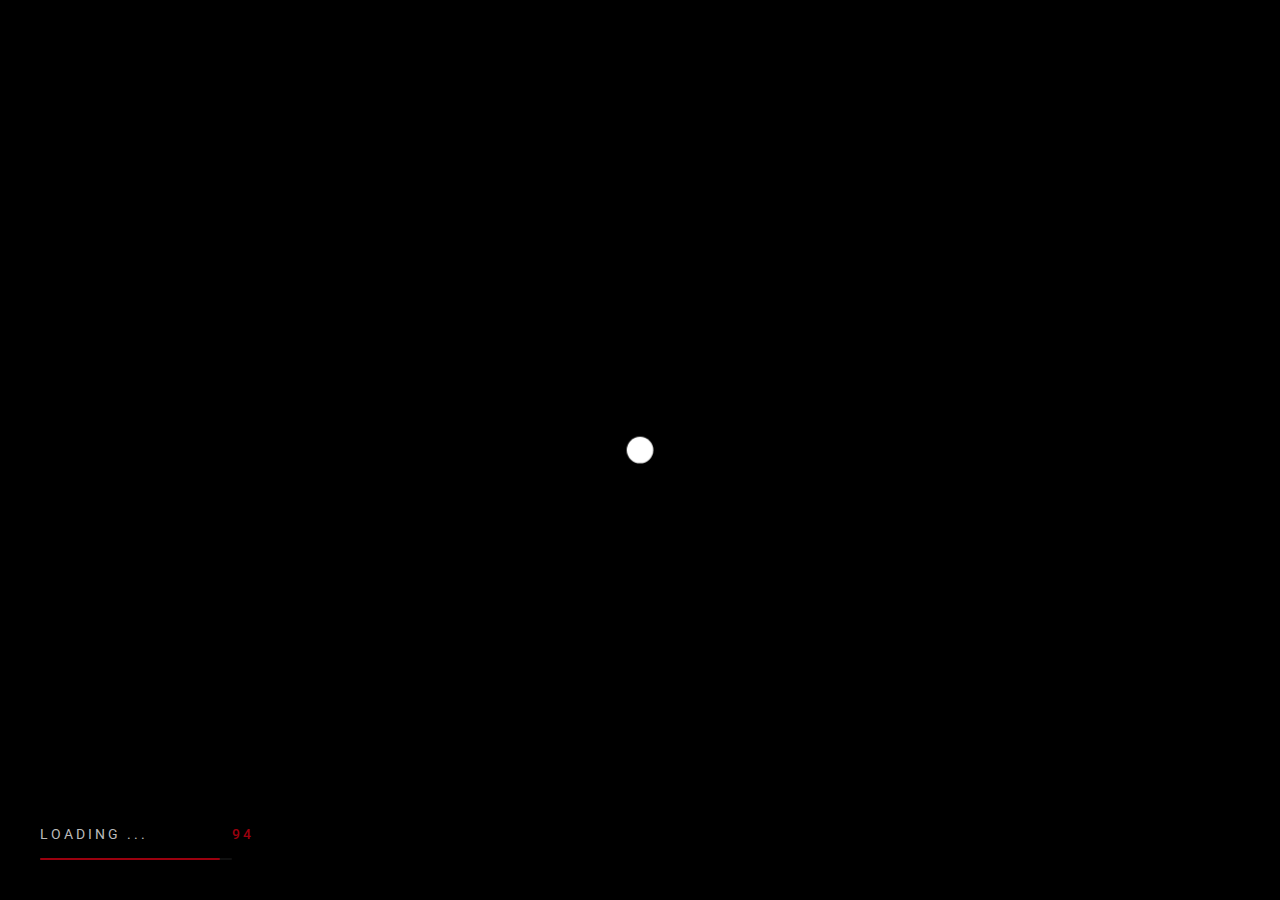
<file: projectone.html>
<!DOCTYPE html>
<html lang="en-US">

<head>
    <!-- Required meta tags -->
    <meta charset="utf-8" />
    <meta name="viewport" content="width=device-width, initial-scale=1, shrink-to-fit=no" />
    <meta name="discrption" content="parallax one page" />
    <meta name="keyword"
        content="agency, business, corporate, creative, freelancer, interior, joomla template, K2 Blog, minimal, modern, multipurpose, personal, portfolio, responsive, simple" />

    <!--  Title -->
    <title>Master Upline Holdings Sdn Bhd</title>

    <!-- Font Google -->
    <link rel="preload" href="https://fonts.googleapis.com/css2?family=Roboto:wght@400;500&family=Poppins:wght@300;400;500;600;700&display=swap" as="style" onload="this.onload=null;this.rel='stylesheet'">
    <noscript><link href="https://fonts.googleapis.com/css2?family=Roboto:wght@400;500&family=Poppins:wght@300;400;500;600;700&display=swap"
            rel="stylesheet"></noscript>

    <link rel="shortcut icon" href="assets/img/logo/masterlogo.jpg" type="image/x-icon" />
    <link rel="icon" href="assets/img/logo/masterlogo.jpg" type="image/x-icon" />

    <link rel="preload" href="assets/img/circle-dotted.png" as="image" />

    <!-- custom styles (optional) -->
    <link href="assets/css/plugins.css" rel="stylesheet" />
    <link rel="stylesheet" href="assets/css/style.css">

</head>


<!--classic-menu-->

<body class="v-dark dsn-line-style dsn-effect-scroll dsn-cursor-effect dsn-ajax">


    <!-- ========== Loading Page ========== -->
    <div class="preloader">
        <span class="percent ">0</span>
        <span class="loading-text text-uppercase">Loading ...</span>
        <div class="preloader-bar">
            <div class="preloader-progress"></div>
        </div>

        <!-- <h1 class="title v-middle">
            <span class="text-strok">Eremia</span>
            <span class="text-fill">Eremia</span>
        </h1> -->
    </div>
    <!-- ========== End Loading Page ========== -->


    <!-- ========== Menu ========== -->
    <div class="site-header dsn-container dsn-load-animate">
        <div class="extend-container d-flex w-100 align-items-baseline justify-content-between align-items-end">
            <div class="inner-header p-relative">
                <div class="main-logo">
                    <a href="index.html" data-dsn="parallax">
                        <p>Home</p>
                        <!-- <img class="light-logo"
                            src="[data-uri]"
                            data-dsn-src="assets/img/logo/masterlogo.jpg" alt="" />
                        <img class="dark-logo"
                            src="[data-uri]"
                            data-dsn-src="assets/img/logo/masterlogo.jpg" alt="" /> -->
                    </a>
                </div>
            </div>
            <div class="menu-icon d-flex align-items-baseline">
                <div class="text-menu p-relative  font-heading text-transform-upper">
                    <div class="p-absolute text-button">Menu</div>
                    <div class="p-absolute text-open">Open</div>
                    <div class="p-absolute text-close">Close</div>
                </div>
                <div class="icon-m" data-dsn="parallax" data-dsn-move="10">
                    <span class="menu-icon-line p-relative d-inline-block icon-top"></span>
                    <span class="menu-icon-line p-relative d-inline-block icon-center"></span>
                    <span class="menu-icon-line p-relative d-block icon-bottom"></span>
                </div>
            </div>
            <nav class="accent-menu dsn-container main-navigation p-absolute  w-100  d-flex align-items-baseline ">
                <div class="menu-cover-title">Menu</div>
                <ul class="extend-container p-relative d-flex flex-column justify-content-center h-100">

                    <li>
                        <a href="index.html">

                            <span class="dsn-title-menu">Home</span>
                            <!-- <span class="dsn-meta-menu">01</span> -->
                            <span class="dsn-bg-arrow"></span>
                        </a>
                        
                    </li>                   
                   

                    <li>
                        <a href="about.html">

                            <span class="dsn-title-menu">About</span>
                            <!-- <span class="dsn-meta-menu">02</span> -->
                            <span class="dsn-bg-arrow"></span>
                        </a>
                    </li>

                    <li>
                        <a href="services.html">

                            <span class="dsn-title-menu">Services</span>
                            <!-- <span class="dsn-meta-menu">03</span> -->
                            <span class="dsn-bg-arrow"></span>
                        </a>
                    </li>

                    
                    <li>
                        <a href="contact.html" class="user-no-selection">

                            <span class="dsn-title-menu">Contact</span>
                            <!-- <span class="dsn-meta-menu">05</span> -->
                            <span class="dsn-bg-arrow"></span>
                        </a>
                    </li>
                </ul>
                <div class="container-content  p-absolute h-100 left-60 d-flex flex-column justify-content-center">
                    <div class="nav__info">
                        <div class="nav-content">
                            <p class="title-line">
                                Office</p>
                            <p style="font-size: 20px; color: white;">
                                1st & 2nd Floor, SL 107, Lot 456 & 592,<br>
                                Gala City, Jalan Tun Jugah,<br>
                                93250 Kuching, Sarawak.</p>
                        </div>
                        
                        <div class="nav-content">
                            <p class="title-line">
                                Contact us</p>
                            
                            <p class="links over-hidden">
                                <a href="#">082 265902</a>
                            </p>
                            <p class="links  over-hidden">
                                <a href="mailto:masterupline.design@gmail.com?subject=subject&cc=masterupline.design@gmail.com" data-hover-text="masterupline.design@gmail.com" class="link-hover" style="font-size: 20px; color: white;">masterupline.design@gmail.com</a>
                            </p>
                        </div>
                    </div>
                    <div class="nav-social nav-content">
                        <div class="nav-social-inner p-relative">
                            <p class="title-line">
                                Follow us</p>
                            <ul>
                                <li>
                                    <a href="#" onclick="openWindow('https://www.facebook.com/masterupline123')" style="font-size: 20px; color: white;">Facebook.
                                        <div class="icon-circle"></div>
                                    </a>
                                </li>
                                <li>
                                    <a href="#" onclick="openWindow('https://www.instagram.com/master_upline/')" style="font-size: 20px; color: white;">Instagram.
                                        <div class="icon-circle"></div>
                                    </a>
                                </li>
                                <li>
                                    <a href="#" onclick="openWindow('https://twitter.com/Master_Upline')" style="font-size: 20px; color: white;">Twitter.
                                        <div class="icon-circle"></div>
                                    </a>
                                </li>

                            </ul>
                        </div>
                    </div>
                </div>
            </nav>
        </div>
    </div>
    <!-- ========== End Menu ========== -->


    <main class="main-root">

        <div id="dsn-scrollbar">
            <div class="main-content">
                <div class="wrapper">

                    <!-- ========== Header Normal ========== -->

                    <header class="header-page header-padding-top header-padding-bottom ">
                        <div class="bg-circle-dotted"></div>
                        <div class="dsn-container h-100">
                            <div class="content-hero p-relative d-flex align-items-center text-center flex-column">

                                <h1 class="title mb-30 text-transform-upper dsn-load-animate">
                                    Google cloud server
                                </h1>
                                <!-- <p class="subtitle p-relative line-shap dsn-load-animate">
                                    <span class="pl-10 pr-10 background-section" style="color: black;">Project</span>
                                </p> -->
                            </div>
                        </div>
                    </header>
                    <!-- ========== End Header Normal ========== -->

                    <!-- ========== About box Normal ========== -->

                    <div class="box-seat box-seat-full" data-dsn-title="About">
                        <div class="box-im h-100">
                            <div class="h-100" data-dsn-grid="move-up" data-overlay="2">
                                <img class="cover-bg-img has-bigger-scale" src="[data-uri]" data-dsn-src="assets/img/masterprojectone.jpg"  alt="">
                            </div>
                        </div>
                        <div class="pro-text  v-light ml-auto box-padding">
                            <div class="d-flex text-right align-items-start flex-column mb-50">
                                <div class="">
                                    <h2 class="section-title text-left line-bg-left">
                                        Google cloud server
                                    </h2>
                                    <p
                                        class="sub-heading theme-color  line-shap line-shap-before mt-15 d-inline-block text-uppercase">
                                        <span class="background-section pt-5 pb-5 pl-10 pr-10" style="background-color: black; color: white;">Project</span>
                                    </p>
                                </div>
                            </div>
                            <p class="mb-15" style="font-weight: bold; color: black;">We create google cloud compute engine instance and create static IP Address.</p>

                            <p class="mb-15" style="font-weight: bold; color: black;">We set up Cloud SQL as our database by Google Cloud Platform.</p>

                            <p style="font-weight: bold; color: black;">The server run a hardened version of the Linux open source operating system.</p>

                            
                        </div>
                    </div>
                    <!-- ========== End About box Normal ========== -->
                                      

                    <!-- ========== blog Section ========== -->
                    <section class="our-blog our-blog-classic not-filter section-margin p-relative dsn-swiper"
                        data-dsn-animate="section" data-dsn-option='{"slidesPerView":3,"spaceBetween":30 }'
                        data-dsn-title="Our Blog">

                        <div class="container mb-70 d-flex text-left flex-column align-items-start">
                            <h2 class="section-title">More</h2>
                            <p class="sub-heading line-shap line-shap-after mt-15">
                                <span class="line-bg-left text-uppercase">Our projects</span>
                            </p>
                        </div>


                        <div class="container">
                            <div class="swiper-container ">
                                <div class="swiper-wrapper">
                                    <div class="swiper-slide blog-classic-item">
                                        <div class=" blog-item p-relative d-flex align-items-center h-100 w-100">
                                        
                                            <div class="box-img over-hidden">
                                                <img class="cover-bg-img" src="[data-uri]" data-dsn-src="assets/img/masterprojectone.jpg" alt="">
                                            </div>
                                            <div class="box-content p-relative">

                                                <div class="box-content-body">
                                                    <div class="metas">
                                                        <span>Web Hosting</span>
                                                    </div>
                                                    <h4 class="title-block">
                                                        <a href="#">Google cloud server</a>
                                                    </h4>
                                                    <a href="projectone.html" class="link-vist p-relative mt-20">

                                                        <span class="link-vist-text">More</span>

                                                        
                                                    </a>
                                                </div>
                                            </div>
                                        </div>
                                    </div>


                                    <div class="swiper-slide blog-classic-item">
                                        <div class=" blog-item p-relative d-flex align-items-center h-100 w-100">
                                           

                                            <div class="box-img over-hidden">
                                                <img class="cover-bg-img" src="[data-uri]" data-dsn-src="assets/img/masterprojecttwo.jpg" alt="">
                                            </div>
                                            <div class="box-content p-relative">

                                                <div class="box-content-body">
                                                    <div class="metas">
                                                        <span>Website Design</span><br>                                                       
                                                    </div>
                                                    <h4 class="title-block">
                                                        <a href="#">Admin Dashboard</a>
                                                    </h4>
                                                    <a href="projecttwo.html" class="link-vist p-relative mt-20">

                                                        <span class="link-vist-text">More</span>

                                                        
                                                    </a>
                                                </div>
                                            </div>
                                        </div>
                                    </div>

                                    <div class="swiper-slide blog-classic-item">
                                        <div class=" blog-item p-relative d-flex align-items-center h-100 w-100">
                                            

                                            <div class="box-img over-hidden">
                                                <img class="cover-bg-img" src="[data-uri]" data-dsn-src="assets/img/masterprojectthree.jpg" alt="">
                                            </div>
                                            <div class="box-content p-relative">

                                                <div class="box-content-body">
                                                    <div class="metas">
                                                        <span>Tablet POS devices</span>
                                                    </div>
                                                    <h4 class="title-block">
                                                        <a href="#">POS System</a>
                                                    </h4>
                                                    <a href="projectthree.html" class="link-vist p-relative mt-20">

                                                        <span class="link-vist-text">More</span>

                                                        
                                                    </a>
                                                </div>
                                            </div>
                                        </div>
                                    </div>


                                </div>

                                <div class="dsn-pagination mt-30 dsn-container d-flex justify-content-between">
                                    <div class="swiper-next">
                                        <div class="next-container">
                                            <div class="container-inner">
                                                <div class="triangle"></div>
                                                <svg class="circle" xmlns="http://www.w3.org/2000/svg" width="24"
                                                    height="24" viewBox="0 0 24 24">
                                                    <g class="circle-wrap" fill="none" stroke-width="1"
                                                        stroke-linejoin="round" stroke-miterlimit="10">
                                                        <circle cx="12" cy="12" r="10.5"></circle>
                                                    </g>
                                                </svg>
                                            </div>
                                        </div>
                                    </div>
                                    <div class="swiper-pagination"></div>
                                    <div class="swiper-prev">
                                        <div class="prev-container">
                                            <div class="container-inner">
                                                <div class="triangle"></div>
                                                <svg class="circle" xmlns="http://www.w3.org/2000/svg"
                                                    viewBox="0 0 24 24">
                                                    <g class="circle-wrap" fill="none" stroke-width="1"
                                                        stroke-linejoin="round" stroke-miterlimit="10">
                                                        <circle cx="12" cy="12" r="10.5"></circle>
                                                    </g>
                                                </svg>
                                            </div>
                                        </div>
                                    </div>
                                </div>
                            </div>
                        </div>

                    </section>
                    <!-- ========== End blog Section ========== -->

                    <!-- ==========  next page  ========== -->
                    <section class="next-page p-relative section-padding border-top">
                        <div class="bg-circle-dotted"></div>
                        <div class="bg-circle-dotted bg-circle-dotted-right"></div>
                        <div class="container">
                            <div class="c-wapp d-flex justify-content-between">
                                <div class="d-flex flex-column">
                                    <p class="sub-heading line-shap line-shap-after ">
                                        <span class="line-bg-left">
                                            Any question?
                                        </span>
                                    </p>
                                    
                                    <h2 class="section-title max-w750 mt-15" style="font-size: 20px;">
                                       <a href="#">082 265902</a>

                                    </h2>
                                    <h2 class="section-title max-w750 mt-15" style="font-size: 20px;">
                                       <a class="link-hover" data-hover-text="masterupline.design@gmail.com"
                                                href="mailto:masterupline.design@gmail.com?subject=subject&cc=masterupline.design@gmail.com" style="font-size: 20px;"></a>

                                    </h2>


                                </div>

                                <div class="button-box d-flex justify-content-end align-items-center">
                                    <div>
                                        <a href="contact.html" class="mt-30 effect-ajax dsn-button p-relative">
                                            <span class="dsn-border-rdu "></span>Contact Us
                                        </a>
                                    </div>
                                </div>

                            </div>
                        </div>
                    </section>
                    <!-- ========== End next page ========== -->
                </div>

                <footer class="footer p-relative">
                    <div class="container">
                        <div class="footer-container">
                            <div class="d-flex align-items-center h-100">
                                <div class="column-left">
                                    <div class="footer-social p-relative">
                                        <ul>
                                            <li class="over-hidden">
                                                <a href="#" data-dsn="parallax" onclick="openWindow('https://www.facebook.com/masterupline123')">Facebook.</a>
                                            </li>
                                            <li class="over-hidden">
                                                <a href="#" data-dsn="parallax" onclick="openWindow('https://www.instagram.com/master_upline/')">Instagram.</a>
                                            </li>
                                            <li class="over-hidden">
                                                <a href="#" data-dsn="parallax" onclick="openWindow('https://twitter.com/Master_Upline')">Twitter.</a>
                                            </li>

                                        </ul>
                                    </div>
                                </div>

                                <div class="scroll-top animation-rotate" data-dsn="parallax">
                                    <img src="assets/img/scroll_top.svg" alt="">
                                    <i class="fa fa-angle-up"></i>
                                </div>

                                <div class="column-right">
                                    <h5>2013 © Made by
                                        <a class="link-hover" data-hover-text="Design Grid.">Master Upline Holdings Sdn Bhd.</a>
                                    </h5>
                                </div>
                            </div>
                        </div>
                    </div>
                </footer>
            </div>
        </div>

        <!-- ========== Contact Form Model ========== -->
        <div class="contact-btn">
            <div class="contact-btn-txt">Contact</div>
        </div>
        <div class="contact-modal background-section" style="background-color: black;">
            <div class="contact-container h-100 w-100  border-right">
                <div class="box-contact-inner section-padding ">
                    <div class="row align-items-center">
                        <div class="col-lg-7">
                            <div class="form-box">
                                <div class="line line-top"></div>
                                <div class="line line-bottom"></div>
                                <div class="line line-left"></div>
                                <div class="line line-right"></div>

                                <div class="mb-30 d-flex text-left flex-column align-items-start">
                                    <p class="sub-heading line-shap line-shap-before mb-15" style="color: white;">
                                        <span class="line-bg-right" style="font-size: 30px; color: white;">Our location</span>
                                    </p>
                                    
                                </div>

                                <div class="row counters">                    
                    <iframe src="https://www.google.com/maps/embed?pb=!1m10!1m8!1m3!1d249.276883956137!2d110.35304218632649!3d1.5114580300337586!3m2!1i1024!2i768!4f13.1!5e0!3m2!1sen!2smy!4v1643204480050!5m2!1sen!2smy" frameborder="0" style="border:0; height: 30rem; width: 100rem;" allowfullscreen=""></iframe>             
                    </div>

                                
                            </div>
                        </div>

                        <div class="col-lg-5">
                            <div class="box-info-contact">
                                <ul>
                                    <li>
                                        <h5 class="title-block mb-15" style="color: white; font-weight: bold; font-size: 20px;">Contact us</h5>
                                        
                                        <p class="text-p" style="color: white; font-weight: bold; font-size: 20px;"><a href="#">082 265902</a></p>
                                        <div class="over-hidden mt-5">
                                            <a class="link-hover" data-hover-text="masterupline.design@gmail.com"
                                                href="mailto:masterupline.design@gmail.com?subject=subject&cc=masterupline.design@gmail.com" style="color: white; font-weight: bold; font-size: 20px;">masterupline.design@gmail.com</a>
                                        </div>

                                    </li>
                                    <li>
                                        <h5 class="title-block mb-15" style="color: white; font-weight: bold; font-size: 20px;">Address</h5>
                                        <p class="text-p" style="color: white; font-weight: bold; font-size: 20px;">1st & 2nd Floor, SL 107, Lot 456 & 592, <br> Gala City, Jalan Tun Jugah, <br> 93250 Kuching, Sarawak.</p>
                                    </li>
                                    <li>
                                        <h5 class="title-block mb-15" style="color: white; font-weight: bold; font-size: 20px;">Follow</h5>
                                        <div class="social-item over-hidden">
                                            <a class="link-hover" data-hover-text="Instagram." href="#" onclick="openWindow('https://www.instagram.com/master_upline/')" style="color: white; font-weight: bold; font-size: 20px;">Instagram.</a>
                                        </div>
                                        <div class="social-item over-hidden">
                                            <a class="link-hover" data-hover-text="Facebook." href="#" onclick="openWindow('https://www.facebook.com/masterupline123')" style="color: white; font-weight: bold; font-size: 20px;">Facebook.</a>
                                        </div>
                                        <div class="social-item over-hidden">
                                            <a class="link-hover" data-hover-text="Twitter." href="#" onclick="openWindow('https://twitter.com/Master_Upline')" style="color: white; font-weight: bold; font-size: 20px;">Twitter.</a>
                                        </div>
                                    </li>
                                </ul>
                            </div>
                        </div>
                    </div>
                </div>
            </div>
        </div>
        <!-- ========== End Contact Form Model ========== -->
    </main>


    <!-- ========== Scroll Right Page To Top Page ========== -->
    <div class="scroll-to-top">
        <img src="assets/img/scroll_top.svg" alt="">
        <div class="box-numper">
            <span>10%</span>
        </div>
    </div>
    <!-- ========== End Scroll Right Page To Top Page ========== -->


    <!-- ========== Cursor Page ========== -->
    <div class="cursor">

        <div class="cursor-helper">
            <span class="cursor-drag">Drag</span>
            <span class="cursor-view">View</span>
            <span class="cursor-open"><i class="fas fa-plus"></i></span>
            <span class="cursor-close">Close</span>
            <span class="cursor-play">play</span>
            <span class="cursor-next"><i class="fas fa-chevron-right"></i></span>
            <span class="cursor-prev"><i class="fas fa-chevron-left"></i></span>
        </div>

    </div>
    <!-- ========== End Cursor Page ========== -->

    

    <!-- ========== social network ========== -->
    <div class="social-side social-network d-flex align-items-center ">
        <div class="icon" data-dsn="parallax">
            <i class="fa fa-share-alt" aria-hidden="true"></i>
        </div>
        <ul class="socials d-flex flex-column p-absolute ">
            <li>
                <a href="#" onclick="openWindow('https://www.instagram.com/master_upline/')">
                    <i class="fab fa-instagram"></i>
                    <span>IG</span>
                </a>
            </li>
            <li>
                <a href="#" onclick="openWindow('https://twitter.com/Master_Upline')">
                    <i class="fab fa-twitter"></i>
                    <span>TW</span>
                </a>
            </li>
            <li>
                <a href="#" onclick="openWindow('https://www.facebook.com/masterupline123')">
                    <i class="fab fa-facebook-f"></i>
                    <span>FB</span>
                </a>
            </li>
        </ul>
    </div>
    <!-- ========== End social network ========== -->

    <!-- ========== paginate-right-page ========== -->
    <!-- <div class="dsn-paginate-right-page"></div> -->

    <!-- ========== Line left & right with creative page ========== -->
    <div class="line-border-style w-100 h-100"></div>


    <!-- Optional JavaScript -->
    <script src="assets/js/jquery-3.1.1.min.js"></script>
    <script src="assets/js/plugins.min.js"></script>
    <script src="assets/js/dsn-grid.min.js"></script>
    <script src="assets/js/custom.js"></script>

    <script>
    function openWindow(link){
    window.open(link);
    }
    </script>

</body>

</html>
</file>
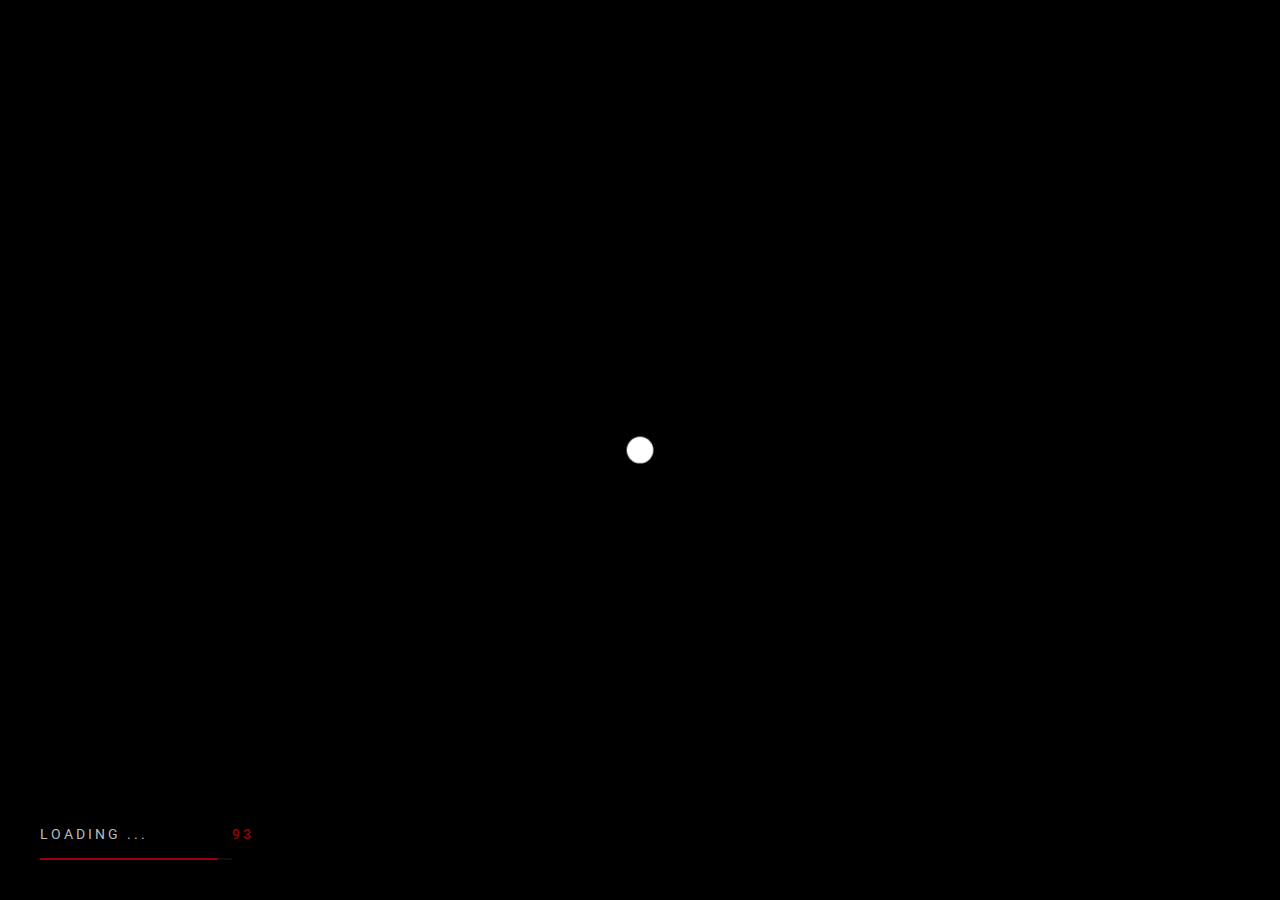
<file: projectthree.html>
<!DOCTYPE html>
<html lang="en-US">

<head>
    <!-- Required meta tags -->
    <meta charset="utf-8" />
    <meta name="viewport" content="width=device-width, initial-scale=1, shrink-to-fit=no" />
    <meta name="discrption" content="parallax one page" />
    <meta name="keyword"
        content="agency, business, corporate, creative, freelancer, interior, joomla template, K2 Blog, minimal, modern, multipurpose, personal, portfolio, responsive, simple" />

    <!--  Title -->
    <title>Master Upline Holdings Sdn Bhd</title>

    <!-- Font Google -->
    <link rel="preload" href="https://fonts.googleapis.com/css2?family=Roboto:wght@400;500&family=Poppins:wght@300;400;500;600;700&display=swap" as="style" onload="this.onload=null;this.rel='stylesheet'">
    <noscript><link href="https://fonts.googleapis.com/css2?family=Roboto:wght@400;500&family=Poppins:wght@300;400;500;600;700&display=swap"
            rel="stylesheet"></noscript>

    <link rel="shortcut icon" href="assets/img/logo/masterlogo.jpg" type="image/x-icon" />
    <link rel="icon" href="assets/img/logo/masterlogo.jpg" type="image/x-icon" />

    <link rel="preload" href="assets/img/circle-dotted.png" as="image" />

    <!-- custom styles (optional) -->
    <link href="assets/css/plugins.css" rel="stylesheet" />
    <link rel="stylesheet" href="assets/css/style.css">

</head>


<!--classic-menu-->

<body class="v-dark dsn-line-style dsn-effect-scroll dsn-cursor-effect dsn-ajax">


    <!-- ========== Loading Page ========== -->
    <div class="preloader">
        <span class="percent ">0</span>
        <span class="loading-text text-uppercase">Loading ...</span>
        <div class="preloader-bar">
            <div class="preloader-progress"></div>
        </div>

        <!-- <h1 class="title v-middle">
            <span class="text-strok">Eremia</span>
            <span class="text-fill">Eremia</span>
        </h1> -->
    </div>
    <!-- ========== End Loading Page ========== -->


    <!-- ========== Menu ========== -->
    <div class="site-header dsn-container dsn-load-animate">
        <div class="extend-container d-flex w-100 align-items-baseline justify-content-between align-items-end">
            <div class="inner-header p-relative">
                <div class="main-logo">
                    <a href="index.html" data-dsn="parallax">
                        <p>Home</p>
                        <!-- <img class="light-logo"
                            src="[data-uri]"
                            data-dsn-src="assets/img/logo/masterlogo.jpg" alt="" />
                        <img class="dark-logo"
                            src="[data-uri]"
                            data-dsn-src="assets/img/logo/masterlogo.jpg" alt="" /> -->
                    </a>
                </div>
            </div>
            <div class="menu-icon d-flex align-items-baseline">
                <div class="text-menu p-relative  font-heading text-transform-upper">
                    <div class="p-absolute text-button">Menu</div>
                    <div class="p-absolute text-open">Open</div>
                    <div class="p-absolute text-close">Close</div>
                </div>
                <div class="icon-m" data-dsn="parallax" data-dsn-move="10">
                    <span class="menu-icon-line p-relative d-inline-block icon-top"></span>
                    <span class="menu-icon-line p-relative d-inline-block icon-center"></span>
                    <span class="menu-icon-line p-relative d-block icon-bottom"></span>
                </div>
            </div>
            <nav class="accent-menu dsn-container main-navigation p-absolute  w-100  d-flex align-items-baseline ">
                <div class="menu-cover-title">Menu</div>
                <ul class="extend-container p-relative d-flex flex-column justify-content-center h-100">

                    <li>
                        <a href="index.html">

                            <span class="dsn-title-menu">Home</span>
                            <!-- <span class="dsn-meta-menu">01</span> -->
                            <span class="dsn-bg-arrow"></span>
                        </a>
                        
                    </li>                   
                   

                    <li>
                        <a href="about.html">

                            <span class="dsn-title-menu">About</span>
                            <!-- <span class="dsn-meta-menu">02</span> -->
                            <span class="dsn-bg-arrow"></span>
                        </a>
                    </li>

                    <li>
                        <a href="services.html">

                            <span class="dsn-title-menu">Services</span>
                            <!-- <span class="dsn-meta-menu">03</span> -->
                            <span class="dsn-bg-arrow"></span>
                        </a>
                    </li>

                    
                    <li>
                        <a href="contact.html" class="user-no-selection">

                            <span class="dsn-title-menu">Contact</span>
                            <!-- <span class="dsn-meta-menu">05</span> -->
                            <span class="dsn-bg-arrow"></span>
                        </a>
                    </li>
                </ul>
                <div class="container-content  p-absolute h-100 left-60 d-flex flex-column justify-content-center">
                    <div class="nav__info">
                        <div class="nav-content">
                            <p class="title-line">
                                Office</p>
                            <p style="font-size: 20px; color: white;">
                                1st & 2nd Floor, SL 107, Lot 456 & 592,<br>
                                Gala City, Jalan Tun Jugah,<br>
                                93250 Kuching, Sarawak.</p>
                        </div>
                        
                        <div class="nav-content">
                            <p class="title-line">
                                Contact us</p>
                            
                            <p class="links over-hidden">
                                <a href="#">082 265902</a>
                            </p>
                            <p class="links  over-hidden">
                                <a href="mailto:masterupline.design@gmail.com?subject=subject&cc=masterupline.design@gmail.com" data-hover-text="masterupline.design@gmail.com" class="link-hover" style="font-size: 20px; color: white;">masterupline.design@gmail.com</a>
                            </p>
                        </div>
                    </div>
                    <div class="nav-social nav-content">
                        <div class="nav-social-inner p-relative">
                            <p class="title-line">
                                Follow us</p>
                            <ul>
                                <li>
                                    <a href="#" onclick="openWindow('https://www.facebook.com/masterupline123')" style="font-size: 20px; color: white;">Facebook.
                                        <div class="icon-circle"></div>
                                    </a>
                                </li>
                                <li>
                                    <a href="#" onclick="openWindow('https://www.instagram.com/master_upline/')" style="font-size: 20px; color: white;">Instagram.
                                        <div class="icon-circle"></div>
                                    </a>
                                </li>
                                <li>
                                    <a href="#" onclick="openWindow('https://twitter.com/Master_Upline')" style="font-size: 20px; color: white;">Twitter.
                                        <div class="icon-circle"></div>
                                    </a>
                                </li>

                            </ul>
                        </div>
                    </div>
                </div>
            </nav>
        </div>
    </div>
    <!-- ========== End Menu ========== -->


    <main class="main-root">

        <div id="dsn-scrollbar">
            <div class="main-content">
                <div class="wrapper">

                    <!-- ========== Header Normal ========== -->

                    <header class="header-page header-padding-top header-padding-bottom ">
                        <div class="bg-circle-dotted"></div>
                        <div class="dsn-container h-100">
                            <div class="content-hero p-relative d-flex align-items-center text-center flex-column">

                                <h1 class="title mb-30 text-transform-upper dsn-load-animate">
                                    POS System
                                </h1>
                                <!-- <p class="subtitle p-relative line-shap dsn-load-animate">
                                    <span class="pl-10 pr-10 background-section" style="color: black;">Project</span>
                                </p> -->
                            </div>
                        </div>
                    </header>
                    <!-- ========== End Header Normal ========== -->

                    <!-- ========== About box Normal ========== -->

                    <div class="box-seat box-seat-full" data-dsn-title="About">
                        <div class="box-im h-100">
                            <div class="h-100" data-dsn-grid="move-up" data-overlay="2">
                                <img class="cover-bg-img has-bigger-scale" src="[data-uri]" data-dsn-src="assets/img/masterprojectthree.jpg"  alt="">
                            </div>
                        </div>
                        <div class="pro-text  v-light ml-auto box-padding">
                            <div class="d-flex text-right align-items-start flex-column mb-50">
                                <div class="">
                                    <h2 class="section-title text-left line-bg-left">
                                        Tablet POS System
                                    </h2>
                                    <p
                                        class="sub-heading theme-color  line-shap line-shap-before mt-15 d-inline-block text-uppercase">
                                        <span class="background-section pt-5 pb-5 pl-10 pr-10" style="background-color: black; color: white;">Project</span>
                                    </p>
                                </div>
                            </div>
                            <p class="mb-15" style="font-weight: bold; color: black;">The features we created are billing and order processing, sales monitoring and reporting, inventory tracking, returns, and analytics.</p>

                            <p class="mb-15" style="font-weight: bold; color: black;">It gathers all user data on sales and inventory.</p>

                            <p style="font-weight: bold; color: black;">We also connected our POS system with POS machines which support credit & debit card transactions.</p>

                            
                        </div>
                    </div>
                    <!-- ========== End About box Normal ========== -->
                   

                    <!-- ========== blog Section ========== -->
                    <section class="our-blog our-blog-classic not-filter section-margin p-relative dsn-swiper"
                        data-dsn-animate="section" data-dsn-option='{"slidesPerView":3,"spaceBetween":30 }'
                        data-dsn-title="Our Blog">

                        <div class="container mb-70 d-flex text-left flex-column align-items-start">
                            <h2 class="section-title">More</h2>
                            <p class="sub-heading line-shap line-shap-after mt-15">
                                <span class="line-bg-left text-uppercase">Our projects</span>
                            </p>
                        </div>


                        <div class="container">
                            <div class="swiper-container ">
                                <div class="swiper-wrapper">
                                    <div class="swiper-slide blog-classic-item">
                                        <div class=" blog-item p-relative d-flex align-items-center h-100 w-100">
                                        
                                            <div class="box-img over-hidden">
                                                <img class="cover-bg-img" src="[data-uri]" data-dsn-src="assets/img/masterprojectone.jpg" alt="">
                                            </div>
                                            <div class="box-content p-relative">

                                                <div class="box-content-body">
                                                    <div class="metas">
                                                        <span>Web Hosting</span>
                                                    </div>
                                                    <h4 class="title-block">
                                                        <a href="#">Google cloud server</a>
                                                    </h4>
                                                    <a href="projectone.html" class="link-vist p-relative mt-20">

                                                        <span class="link-vist-text">More</span>

                                                        
                                                    </a>
                                                </div>
                                            </div>
                                        </div>
                                    </div>


                                    <div class="swiper-slide blog-classic-item">
                                        <div class=" blog-item p-relative d-flex align-items-center h-100 w-100">
                                           

                                            <div class="box-img over-hidden">
                                                <img class="cover-bg-img" src="[data-uri]" data-dsn-src="assets/img/masterprojecttwo.jpg" alt="">
                                            </div>
                                            <div class="box-content p-relative">

                                                <div class="box-content-body">
                                                    <div class="metas">
                                                        <span>Website Design</span><br>                                                       
                                                    </div>
                                                    <h4 class="title-block">
                                                        <a href="#">Admin Dashboard</a>
                                                    </h4>
                                                    <a href="projecttwo.html" class="link-vist p-relative mt-20">

                                                        <span class="link-vist-text">More</span>

                                                        
                                                    </a>
                                                </div>
                                            </div>
                                        </div>
                                    </div>

                                    <div class="swiper-slide blog-classic-item">
                                        <div class=" blog-item p-relative d-flex align-items-center h-100 w-100">
                                            

                                            <div class="box-img over-hidden">
                                                <img class="cover-bg-img" src="[data-uri]" data-dsn-src="assets/img/masterprojectthree.jpg" alt="">
                                            </div>
                                            <div class="box-content p-relative">

                                                <div class="box-content-body">
                                                    <div class="metas">
                                                        <span>Tablet POS devices</span>
                                                    </div>
                                                    <h4 class="title-block">
                                                        <a href="#">POS System</a>
                                                    </h4>
                                                    <a href="projectthree.html" class="link-vist p-relative mt-20">

                                                        <span class="link-vist-text">More</span>

                                                        
                                                    </a>
                                                </div>
                                            </div>
                                        </div>
                                    </div>


                                </div>

                                <div class="dsn-pagination mt-30 dsn-container d-flex justify-content-between">
                                    <div class="swiper-next">
                                        <div class="next-container">
                                            <div class="container-inner">
                                                <div class="triangle"></div>
                                                <svg class="circle" xmlns="http://www.w3.org/2000/svg" width="24"
                                                    height="24" viewBox="0 0 24 24">
                                                    <g class="circle-wrap" fill="none" stroke-width="1"
                                                        stroke-linejoin="round" stroke-miterlimit="10">
                                                        <circle cx="12" cy="12" r="10.5"></circle>
                                                    </g>
                                                </svg>
                                            </div>
                                        </div>
                                    </div>
                                    <div class="swiper-pagination"></div>
                                    <div class="swiper-prev">
                                        <div class="prev-container">
                                            <div class="container-inner">
                                                <div class="triangle"></div>
                                                <svg class="circle" xmlns="http://www.w3.org/2000/svg"
                                                    viewBox="0 0 24 24">
                                                    <g class="circle-wrap" fill="none" stroke-width="1"
                                                        stroke-linejoin="round" stroke-miterlimit="10">
                                                        <circle cx="12" cy="12" r="10.5"></circle>
                                                    </g>
                                                </svg>
                                            </div>
                                        </div>
                                    </div>
                                </div>
                            </div>
                        </div>

                    </section>
                    <!-- ========== End blog Section ========== -->

                    <!-- ==========  next page  ========== -->
                    <section class="next-page p-relative section-padding border-top">
                        <div class="bg-circle-dotted"></div>
                        <div class="bg-circle-dotted bg-circle-dotted-right"></div>
                        <div class="container">
                            <div class="c-wapp d-flex justify-content-between">
                                <div class="d-flex flex-column">
                                    <p class="sub-heading line-shap line-shap-after ">
                                        <span class="line-bg-left">
                                            Any question?
                                        </span>
                                    </p>
                                    
                                    <h2 class="section-title max-w750 mt-15" style="font-size: 20px;">
                                       <a href="#">082 265902</a>

                                    </h2>
                                    <h2 class="section-title max-w750 mt-15" style="font-size: 20px;">
                                       <a class="link-hover" data-hover-text="masterupline.design@gmail.com"
                                                href="mailto:masterupline.design@gmail.com?subject=subject&cc=masterupline.design@gmail.com" style="font-size: 20px;"></a>

                                    </h2>


                                </div>

                                <div class="button-box d-flex justify-content-end align-items-center">
                                    <div>
                                        <a href="contact.html" class="mt-30 effect-ajax dsn-button p-relative">
                                            <span class="dsn-border-rdu "></span>Contact Us
                                        </a>
                                    </div>
                                </div>

                            </div>
                        </div>
                    </section>
                    <!-- ========== End next page ========== -->
                </div>

                <footer class="footer p-relative">
                    <div class="container">
                        <div class="footer-container">
                            <div class="d-flex align-items-center h-100">
                                <div class="column-left">
                                    <div class="footer-social p-relative">
                                        <ul>
                                            <li class="over-hidden">
                                                <a href="#" data-dsn="parallax" onclick="openWindow('https://www.facebook.com/masterupline123')">Facebook.</a>
                                            </li>
                                            <li class="over-hidden">
                                                <a href="#" data-dsn="parallax" onclick="openWindow('https://www.instagram.com/master_upline/')">Instagram.</a>
                                            </li>
                                            <li class="over-hidden">
                                                <a href="#" data-dsn="parallax" onclick="openWindow('https://twitter.com/Master_Upline')">Twitter.</a>
                                            </li>

                                        </ul>
                                    </div>
                                </div>

                                <div class="scroll-top animation-rotate" data-dsn="parallax">
                                    <img src="assets/img/scroll_top.svg" alt="">
                                    <i class="fa fa-angle-up"></i>
                                </div>

                                <div class="column-right">
                                    <h5>2013 © Made by
                                        <a class="link-hover" data-hover-text="Design Grid.">Master Upline Holdings Sdn Bhd.</a>
                                    </h5>
                                </div>
                            </div>
                        </div>
                    </div>
                </footer>
            </div>
        </div>

        <!-- ========== Contact Form Model ========== -->
        <div class="contact-btn">
            <div class="contact-btn-txt">Contact</div>
        </div>
        <div class="contact-modal background-section" style="background-color: black;">
            <div class="contact-container h-100 w-100  border-right">
                <div class="box-contact-inner section-padding ">
                    <div class="row align-items-center">
                        <div class="col-lg-7">
                            <div class="form-box">
                                <div class="line line-top"></div>
                                <div class="line line-bottom"></div>
                                <div class="line line-left"></div>
                                <div class="line line-right"></div>

                                <div class="mb-30 d-flex text-left flex-column align-items-start">
                                    <p class="sub-heading line-shap line-shap-before mb-15" style="color: white;">
                                        <span class="line-bg-right" style="font-size: 30px; color: white;">Our location</span>
                                    </p>
                                    
                                </div>

                                <div class="row counters">                    
                    <iframe src="https://www.google.com/maps/embed?pb=!1m10!1m8!1m3!1d249.276883956137!2d110.35304218632649!3d1.5114580300337586!3m2!1i1024!2i768!4f13.1!5e0!3m2!1sen!2smy!4v1643204480050!5m2!1sen!2smy" frameborder="0" style="border:0; height: 30rem; width: 100rem;" allowfullscreen=""></iframe>             
                    </div>

                                
                            </div>
                        </div>

                        <div class="col-lg-5">
                            <div class="box-info-contact">
                                <ul>
                                    <li>
                                        <h5 class="title-block mb-15" style="color: white; font-weight: bold; font-size: 20px;">Contact us</h5>
                                        
                                        <p class="text-p" style="color: white; font-weight: bold; font-size: 20px;"><a href="#">082 265902</a></p>
                                        <div class="over-hidden mt-5">
                                            <a class="link-hover" data-hover-text="masterupline.design@gmail.com"
                                                href="mailto:masterupline.design@gmail.com?subject=subject&cc=masterupline.design@gmail.com" style="color: white; font-weight: bold; font-size: 20px;">masterupline.design@gmail.com</a>
                                        </div>

                                    </li>
                                    <li>
                                        <h5 class="title-block mb-15" style="color: white; font-weight: bold; font-size: 20px;">Address</h5>
                                        <p class="text-p" style="color: white; font-weight: bold; font-size: 20px;">1st & 2nd Floor, SL 107, Lot 456 & 592, <br> Gala City, Jalan Tun Jugah, <br> 93250 Kuching, Sarawak.</p>
                                    </li>
                                    <li>
                                        <h5 class="title-block mb-15" style="color: white; font-weight: bold; font-size: 20px;">Follow</h5>
                                        <div class="social-item over-hidden">
                                            <a class="link-hover" data-hover-text="Instagram." href="#" onclick="openWindow('https://www.instagram.com/master_upline/')" style="color: white; font-weight: bold; font-size: 20px;">Instagram.</a>
                                        </div>
                                        <div class="social-item over-hidden">
                                            <a class="link-hover" data-hover-text="Facebook." href="#" onclick="openWindow('https://www.facebook.com/masterupline123')" style="color: white; font-weight: bold; font-size: 20px;">Facebook.</a>
                                        </div>
                                        <div class="social-item over-hidden">
                                            <a class="link-hover" data-hover-text="Twitter." href="#" onclick="openWindow('https://twitter.com/Master_Upline')" style="color: white; font-weight: bold; font-size: 20px;">Twitter.</a>
                                        </div>
                                    </li>
                                </ul>
                            </div>
                        </div>
                    </div>
                </div>
            </div>
        </div>
        <!-- ========== End Contact Form Model ========== -->
    </main>


    <!-- ========== Scroll Right Page To Top Page ========== -->
    <div class="scroll-to-top">
        <img src="assets/img/scroll_top.svg" alt="">
        <div class="box-numper">
            <span>10%</span>
        </div>
    </div>
    <!-- ========== End Scroll Right Page To Top Page ========== -->


    <!-- ========== Cursor Page ========== -->
    <div class="cursor">

        <div class="cursor-helper">
            <span class="cursor-drag">Drag</span>
            <span class="cursor-view">View</span>
            <span class="cursor-open"><i class="fas fa-plus"></i></span>
            <span class="cursor-close">Close</span>
            <span class="cursor-play">play</span>
            <span class="cursor-next"><i class="fas fa-chevron-right"></i></span>
            <span class="cursor-prev"><i class="fas fa-chevron-left"></i></span>
        </div>

    </div>
    <!-- ========== End Cursor Page ========== -->

    

    <!-- ========== social network ========== -->
    <div class="social-side social-network d-flex align-items-center ">
        <div class="icon" data-dsn="parallax">
            <i class="fa fa-share-alt" aria-hidden="true"></i>
        </div>
        <ul class="socials d-flex flex-column p-absolute ">
            <li>
                <a href="#" onclick="openWindow('https://www.instagram.com/master_upline/')">
                    <i class="fab fa-instagram"></i>
                    <span>IG</span>
                </a>
            </li>
            <li>
                <a href="#" onclick="openWindow('https://twitter.com/Master_Upline')">
                    <i class="fab fa-twitter"></i>
                    <span>TW</span>
                </a>
            </li>
            <li>
                <a href="#" onclick="openWindow('https://www.facebook.com/masterupline123')">
                    <i class="fab fa-facebook-f"></i>
                    <span>FB</span>
                </a>
            </li>
        </ul>
    </div>
    <!-- ========== End social network ========== -->

    <!-- ========== paginate-right-page ========== -->
    <!-- <div class="dsn-paginate-right-page"></div> -->

    <!-- ========== Line left & right with creative page ========== -->
    <div class="line-border-style w-100 h-100"></div>


    <!-- Optional JavaScript -->
    <script src="assets/js/jquery-3.1.1.min.js"></script>
    <script src="assets/js/plugins.min.js"></script>
    <script src="assets/js/dsn-grid.min.js"></script>
    <script src="assets/js/custom.js"></script>

    <script>
    function openWindow(link){
    window.open(link);
    }
    </script>

</body>

</html>
</file>
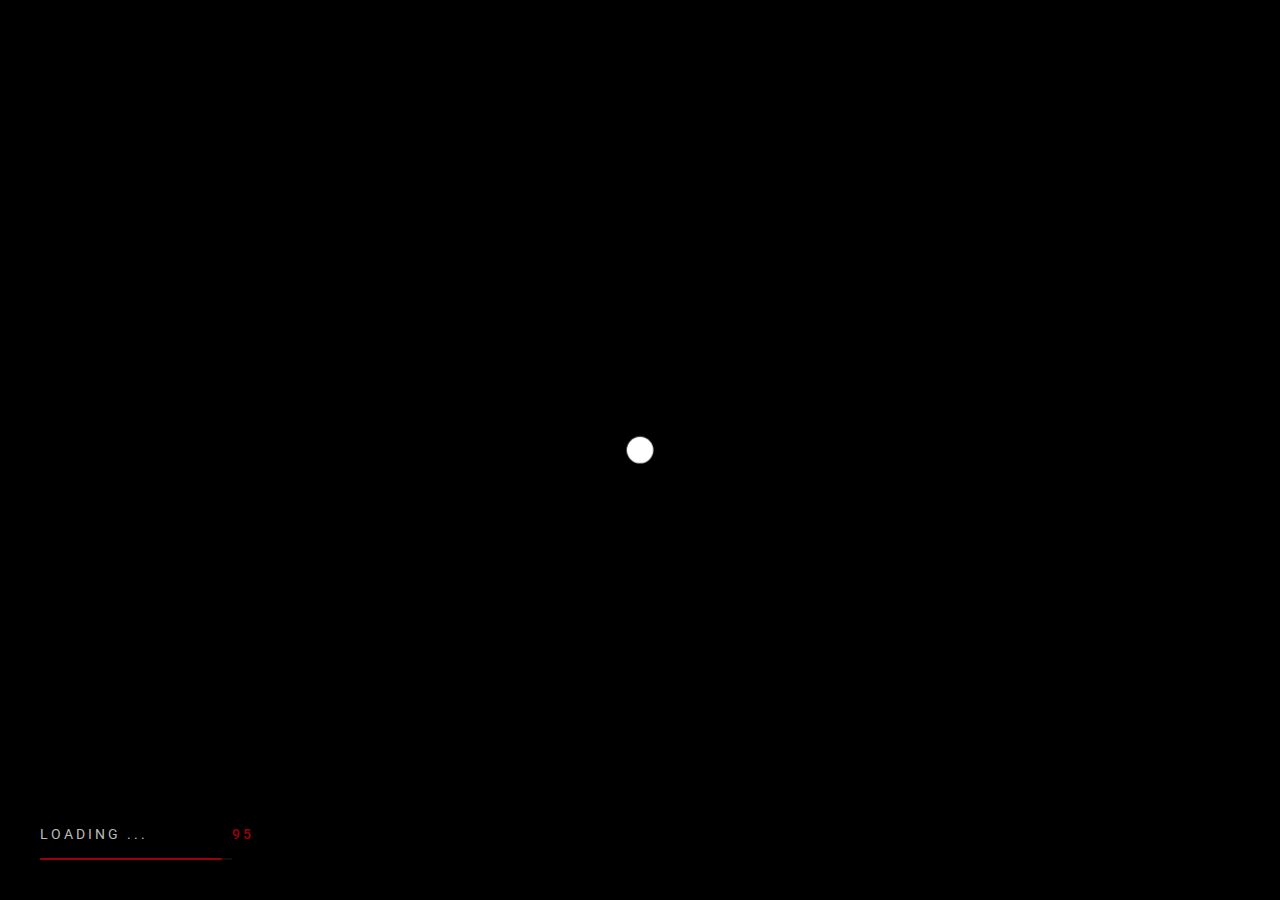
<file: projecttwo.html>
<!DOCTYPE html>
<html lang="en-US">

<head>
    <!-- Required meta tags -->
    <meta charset="utf-8" />
    <meta name="viewport" content="width=device-width, initial-scale=1, shrink-to-fit=no" />
    <meta name="discrption" content="parallax one page" />
    <meta name="keyword"
        content="agency, business, corporate, creative, freelancer, interior, joomla template, K2 Blog, minimal, modern, multipurpose, personal, portfolio, responsive, simple" />

    <!--  Title -->
    <title>Master Upline Holdings Sdn Bhd</title>

    <!-- Font Google -->
    <link rel="preload" href="https://fonts.googleapis.com/css2?family=Roboto:wght@400;500&family=Poppins:wght@300;400;500;600;700&display=swap" as="style" onload="this.onload=null;this.rel='stylesheet'">
    <noscript><link href="https://fonts.googleapis.com/css2?family=Roboto:wght@400;500&family=Poppins:wght@300;400;500;600;700&display=swap"
            rel="stylesheet"></noscript>

    <link rel="shortcut icon" href="assets/img/logo/masterlogo.jpg" type="image/x-icon" />
    <link rel="icon" href="assets/img/logo/masterlogo.jpg" type="image/x-icon" />

    <link rel="preload" href="assets/img/circle-dotted.png" as="image" />

    <!-- custom styles (optional) -->
    <link href="assets/css/plugins.css" rel="stylesheet" />
    <link rel="stylesheet" href="assets/css/style.css">

</head>


<!--classic-menu-->

<body class="v-dark dsn-line-style dsn-effect-scroll dsn-cursor-effect dsn-ajax">


    <!-- ========== Loading Page ========== -->
    <div class="preloader">
        <span class="percent ">0</span>
        <span class="loading-text text-uppercase">Loading ...</span>
        <div class="preloader-bar">
            <div class="preloader-progress"></div>
        </div>

        <!-- <h1 class="title v-middle">
            <span class="text-strok">Eremia</span>
            <span class="text-fill">Eremia</span>
        </h1> -->
    </div>
    <!-- ========== End Loading Page ========== -->


    <!-- ========== Menu ========== -->
    <div class="site-header dsn-container dsn-load-animate">
        <div class="extend-container d-flex w-100 align-items-baseline justify-content-between align-items-end">
            <div class="inner-header p-relative">
                <div class="main-logo">
                    <a href="index.html" data-dsn="parallax">
                        <p>Home</p>
                        <!-- <img class="light-logo"
                            src="[data-uri]"
                            data-dsn-src="assets/img/logo/masterlogo.jpg" alt="" />
                        <img class="dark-logo"
                            src="[data-uri]"
                            data-dsn-src="assets/img/logo/masterlogo.jpg" alt="" /> -->
                    </a>
                </div>
            </div>
            <div class="menu-icon d-flex align-items-baseline">
                <div class="text-menu p-relative  font-heading text-transform-upper">
                    <div class="p-absolute text-button">Menu</div>
                    <div class="p-absolute text-open">Open</div>
                    <div class="p-absolute text-close">Close</div>
                </div>
                <div class="icon-m" data-dsn="parallax" data-dsn-move="10">
                    <span class="menu-icon-line p-relative d-inline-block icon-top"></span>
                    <span class="menu-icon-line p-relative d-inline-block icon-center"></span>
                    <span class="menu-icon-line p-relative d-block icon-bottom"></span>
                </div>
            </div>
            <nav class="accent-menu dsn-container main-navigation p-absolute  w-100  d-flex align-items-baseline ">
                <div class="menu-cover-title">Menu</div>
                <ul class="extend-container p-relative d-flex flex-column justify-content-center h-100">

                    <li>
                        <a href="index.html">

                            <span class="dsn-title-menu">Home</span>
                            <!-- <span class="dsn-meta-menu">01</span> -->
                            <span class="dsn-bg-arrow"></span>
                        </a>
                        
                    </li>                   
                   

                    <li>
                        <a href="about.html">

                            <span class="dsn-title-menu">About</span>
                            <!-- <span class="dsn-meta-menu">02</span> -->
                            <span class="dsn-bg-arrow"></span>
                        </a>
                    </li>

                    <li>
                        <a href="services.html">

                            <span class="dsn-title-menu">Services</span>
                            <!-- <span class="dsn-meta-menu">03</span> -->
                            <span class="dsn-bg-arrow"></span>
                        </a>
                    </li>                   

                    <li>
                        <a href="contact.html" class="user-no-selection">

                            <span class="dsn-title-menu">Contact</span>
                            <!-- <span class="dsn-meta-menu">05</span> -->
                            <span class="dsn-bg-arrow"></span>
                        </a>
                    </li>
                </ul>
                <div class="container-content  p-absolute h-100 left-60 d-flex flex-column justify-content-center">
                    <div class="nav__info">
                        <div class="nav-content">
                            <p class="title-line">
                                Office</p>
                            <p style="font-size: 20px; color: white;">
                                1st & 2nd Floor, SL 107, Lot 456 & 592,<br>
                                Gala City, Jalan Tun Jugah,<br>
                                93250 Kuching, Sarawak.</p>
                        </div>
                        
                        <div class="nav-content">
                            <p class="title-line">
                                Contact us</p>
                            
                            <p class="links over-hidden">
                                <a href="#">082 265902</a>
                            </p>
                            <p class="links  over-hidden">
                                <a href="mailto:masterupline.design@gmail.com?subject=subject&cc=masterupline.design@gmail.com" data-hover-text="masterupline.design@gmail.com" class="link-hover" style="font-size: 20px; color: white;">masterupline.design@gmail.com</a>
                            </p>
                        </div>
                    </div>
                    <div class="nav-social nav-content">
                        <div class="nav-social-inner p-relative">
                            <p class="title-line">
                                Follow us</p>
                            <ul>
                                <li>
                                    <a href="#" onclick="openWindow('https://www.facebook.com/masterupline123')" style="font-size: 20px; color: white;">Facebook.
                                        <div class="icon-circle"></div>
                                    </a>
                                </li>
                                <li>
                                    <a href="#" onclick="openWindow('https://www.instagram.com/master_upline/')" style="font-size: 20px; color: white;">Instagram.
                                        <div class="icon-circle"></div>
                                    </a>
                                </li>
                                <li>
                                    <a href="#" onclick="openWindow('https://twitter.com/Master_Upline')" style="font-size: 20px; color: white;">Twitter.
                                        <div class="icon-circle"></div>
                                    </a>
                                </li>

                            </ul>
                        </div>
                    </div>
                </div>
            </nav>
        </div>
    </div>
    <!-- ========== End Menu ========== -->


    <main class="main-root">

        <div id="dsn-scrollbar">
            <div class="main-content">
                <div class="wrapper">

                    <!-- ========== Header Normal ========== -->

                    <header class="header-page header-padding-top header-padding-bottom ">
                        <div class="bg-circle-dotted"></div>
                        <div class="dsn-container h-100">
                            <div class="content-hero p-relative d-flex align-items-center text-center flex-column">

                                <h1 class="title mb-30 text-transform-upper dsn-load-animate">
                                    Admin Dashboard
                                </h1>
                                <!-- <p class="subtitle p-relative line-shap dsn-load-animate">
                                    <span class="pl-10 pr-10 background-section" style="color: black;">Project</span>
                                </p> -->
                            </div>
                        </div>
                    </header>
                    <!-- ========== End Header Normal ========== -->

                    <!-- ========== About box Normal ========== -->

                    <div class="box-seat box-seat-full" data-dsn-title="About">
                        <div class="box-im h-100">
                            <div class="h-100" data-dsn-grid="move-up" data-overlay="2">
                                <img class="cover-bg-img has-bigger-scale" src="[data-uri]" data-dsn-src="assets/img/masterprojecttwo.jpg"  alt="">
                            </div>
                        </div>
                        <div class="pro-text  v-light ml-auto box-padding">
                            <div class="d-flex text-right align-items-start flex-column mb-50">
                                <div class="">
                                    <h2 class="section-title text-left line-bg-left">
                                        Website Design
                                    </h2>
                                    <p
                                        class="sub-heading theme-color  line-shap line-shap-before mt-15 d-inline-block text-uppercase">
                                        <span class="background-section pt-5 pb-5 pl-10 pr-10" style="background-color: black; color: white;">Project</span>
                                    </p>
                                </div>
                            </div>
                            
                            <p class="mb-15" style="font-weight: bold; color: black;">We built with HTML, CSS, and Javascript or any javascript libraries used to create the user interface of the backend of a web application.</p>

                            <p style="font-weight: bold; color: black;">Design with Bootstrap including tables, bar chart, navigation, buttons, text styles, and jQuery plugins.</p>

                            
                        </div>
                    </div>
                    <!-- ========== End About box Normal ========== -->

                    <!-- ========== blog Section ========== -->
                    <section class="our-blog our-blog-classic not-filter section-margin p-relative dsn-swiper"
                        data-dsn-animate="section" data-dsn-option='{"slidesPerView":3,"spaceBetween":30 }'
                        data-dsn-title="Our Blog">

                        <div class="container mb-70 d-flex text-left flex-column align-items-start">
                            <h2 class="section-title">More</h2>
                            <p class="sub-heading line-shap line-shap-after mt-15">
                                <span class="line-bg-left text-uppercase">Our projects</span>
                            </p>
                        </div>


                        <div class="container">
                            <div class="swiper-container ">
                                <div class="swiper-wrapper">
                                    <div class="swiper-slide blog-classic-item">
                                        <div class=" blog-item p-relative d-flex align-items-center h-100 w-100">
                                        
                                            <div class="box-img over-hidden">
                                                <img class="cover-bg-img" src="[data-uri]" data-dsn-src="assets/img/masterprojectone.jpg" alt="">
                                            </div>
                                            <div class="box-content p-relative">

                                                <div class="box-content-body">
                                                    <div class="metas">
                                                        <span>Web Hosting</span>
                                                    </div>
                                                    <h4 class="title-block">
                                                        <a href="#">Google cloud server</a>
                                                    </h4>
                                                    <a href="projectone.html" class="link-vist p-relative mt-20">

                                                        <span class="link-vist-text">More</span>

                                                        
                                                    </a>
                                                </div>
                                            </div>
                                        </div>
                                    </div>


                                    <div class="swiper-slide blog-classic-item">
                                        <div class=" blog-item p-relative d-flex align-items-center h-100 w-100">
                                           

                                            <div class="box-img over-hidden">
                                                <img class="cover-bg-img" src="[data-uri]" data-dsn-src="assets/img/masterprojecttwo.jpg" alt="">
                                            </div>
                                            <div class="box-content p-relative">

                                                <div class="box-content-body">
                                                    <div class="metas">
                                                        <span>Website Design</span><br>                                                       
                                                    </div>
                                                    <h4 class="title-block">
                                                        <a href="#">Admin Dashboard</a>
                                                    </h4>
                                                    <a href="projecttwo.html" class="link-vist p-relative mt-20">

                                                        <span class="link-vist-text">More</span>

                                                        
                                                    </a>
                                                </div>
                                            </div>
                                        </div>
                                    </div>

                                    <div class="swiper-slide blog-classic-item">
                                        <div class=" blog-item p-relative d-flex align-items-center h-100 w-100">
                                            

                                            <div class="box-img over-hidden">
                                                <img class="cover-bg-img" src="[data-uri]" data-dsn-src="assets/img/masterprojectthree.jpg" alt="">
                                            </div>
                                            <div class="box-content p-relative">

                                                <div class="box-content-body">
                                                    <div class="metas">
                                                        <span>Tablet POS devices</span>
                                                    </div>
                                                    <h4 class="title-block">
                                                        <a href="#">POS System</a>
                                                    </h4>
                                                    <a href="projectthree.html" class="link-vist p-relative mt-20">

                                                        <span class="link-vist-text">More</span>

                                                        
                                                    </a>
                                                </div>
                                            </div>
                                        </div>
                                    </div>


                                </div>

                                <div class="dsn-pagination mt-30 dsn-container d-flex justify-content-between">
                                    <div class="swiper-next">
                                        <div class="next-container">
                                            <div class="container-inner">
                                                <div class="triangle"></div>
                                                <svg class="circle" xmlns="http://www.w3.org/2000/svg" width="24"
                                                    height="24" viewBox="0 0 24 24">
                                                    <g class="circle-wrap" fill="none" stroke-width="1"
                                                        stroke-linejoin="round" stroke-miterlimit="10">
                                                        <circle cx="12" cy="12" r="10.5"></circle>
                                                    </g>
                                                </svg>
                                            </div>
                                        </div>
                                    </div>
                                    <div class="swiper-pagination"></div>
                                    <div class="swiper-prev">
                                        <div class="prev-container">
                                            <div class="container-inner">
                                                <div class="triangle"></div>
                                                <svg class="circle" xmlns="http://www.w3.org/2000/svg"
                                                    viewBox="0 0 24 24">
                                                    <g class="circle-wrap" fill="none" stroke-width="1"
                                                        stroke-linejoin="round" stroke-miterlimit="10">
                                                        <circle cx="12" cy="12" r="10.5"></circle>
                                                    </g>
                                                </svg>
                                            </div>
                                        </div>
                                    </div>
                                </div>
                            </div>
                        </div>

                    </section>
                    <!-- ========== End blog Section ========== -->

                    <!-- ==========  next page  ========== -->
                    <section class="next-page p-relative section-padding border-top">
                        <div class="bg-circle-dotted"></div>
                        <div class="bg-circle-dotted bg-circle-dotted-right"></div>
                        <div class="container">
                            <div class="c-wapp d-flex justify-content-between">
                                <div class="d-flex flex-column">
                                    <p class="sub-heading line-shap line-shap-after ">
                                        <span class="line-bg-left">
                                            Any question?
                                        </span>
                                    </p>
                                    
                                    <h2 class="section-title max-w750 mt-15" style="font-size: 20px;">
                                       <a href="#">082 265902</a>

                                    </h2>
                                    <h2 class="section-title max-w750 mt-15" style="font-size: 20px;">
                                       <a class="link-hover" data-hover-text="masterupline.design@gmail.com"
                                                href="mailto:masterupline.design@gmail.com?subject=subject&cc=masterupline.design@gmail.com" style="font-size: 20px;"></a>

                                    </h2>


                                </div>

                                <div class="button-box d-flex justify-content-end align-items-center">
                                    <div>
                                        <a href="contact.html" class="mt-30 effect-ajax dsn-button p-relative">
                                            <span class="dsn-border-rdu "></span>Contact Us
                                        </a>
                                    </div>
                                </div>

                            </div>
                        </div>
                    </section>
                    <!-- ========== End next page ========== -->
                </div>

                <footer class="footer p-relative">
                    <div class="container">
                        <div class="footer-container">
                            <div class="d-flex align-items-center h-100">
                                <div class="column-left">
                                    <div class="footer-social p-relative">
                                        <ul>
                                            <li class="over-hidden">
                                                <a href="#" data-dsn="parallax" onclick="openWindow('https://www.facebook.com/masterupline123')">Facebook.</a>
                                            </li>
                                            <li class="over-hidden">
                                                <a href="#" data-dsn="parallax" onclick="openWindow('https://www.instagram.com/master_upline/')">Instagram.</a>
                                            </li>
                                            <li class="over-hidden">
                                                <a href="#" data-dsn="parallax" onclick="openWindow('https://twitter.com/Master_Upline')">Twitter.</a>
                                            </li>

                                        </ul>
                                    </div>
                                </div>

                                <div class="scroll-top animation-rotate" data-dsn="parallax">
                                    <img src="assets/img/scroll_top.svg" alt="">
                                    <i class="fa fa-angle-up"></i>
                                </div>

                                <div class="column-right">
                                    <h5>2013 © Made by
                                        <a class="link-hover" data-hover-text="Design Grid.">Master Upline Holdings Sdn Bhd.</a>
                                    </h5>
                                </div>
                            </div>
                        </div>
                    </div>
                </footer>
            </div>
        </div>

        <!-- ========== Contact Form Model ========== -->
        <div class="contact-btn">
            <div class="contact-btn-txt">Contact</div>
        </div>
        <div class="contact-modal background-section" style="background-color: black;">
            <div class="contact-container h-100 w-100  border-right">
                <div class="box-contact-inner section-padding ">
                    <div class="row align-items-center">
                        <div class="col-lg-7">
                            <div class="form-box">
                                <div class="line line-top"></div>
                                <div class="line line-bottom"></div>
                                <div class="line line-left"></div>
                                <div class="line line-right"></div>

                                <div class="mb-30 d-flex text-left flex-column align-items-start">
                                    <p class="sub-heading line-shap line-shap-before mb-15" style="color: white;">
                                        <span class="line-bg-right" style="font-size: 30px; color: white;">Our location</span>
                                    </p>
                                    
                                </div>

                                <div class="row counters">                    
                    <iframe src="https://www.google.com/maps/embed?pb=!1m10!1m8!1m3!1d249.276883956137!2d110.35304218632649!3d1.5114580300337586!3m2!1i1024!2i768!4f13.1!5e0!3m2!1sen!2smy!4v1643204480050!5m2!1sen!2smy" frameborder="0" style="border:0; height: 30rem; width: 100rem;" allowfullscreen=""></iframe>             
                    </div>

                                
                            </div>
                        </div>

                        <div class="col-lg-5">
                            <div class="box-info-contact">
                                <ul>
                                    <li>
                                        <h5 class="title-block mb-15" style="color: white; font-weight: bold; font-size: 20px;">Contact us</h5>
                                        
                                        <p class="text-p" style="color: white; font-weight: bold; font-size: 20px;"><a href="#">082 265902</a></p>
                                        <div class="over-hidden mt-5">
                                            <a class="link-hover" data-hover-text="masterupline.design@gmail.com"
                                                href="mailto:masterupline.design@gmail.com?subject=subject&cc=masterupline.design@gmail.com" style="color: white; font-weight: bold; font-size: 20px;">masterupline.design@gmail.com</a>
                                        </div>

                                    </li>
                                    <li>
                                        <h5 class="title-block mb-15" style="color: white; font-weight: bold; font-size: 20px;">Address</h5>
                                        <p class="text-p" style="color: white; font-weight: bold; font-size: 20px;">1st & 2nd Floor, SL 107, Lot 456 & 592, <br> Gala City, Jalan Tun Jugah, <br> 93250 Kuching, Sarawak.</p>
                                    </li>
                                    <li>
                                        <h5 class="title-block mb-15" style="color: white; font-weight: bold; font-size: 20px;">Follow</h5>
                                        <div class="social-item over-hidden">
                                            <a class="link-hover" data-hover-text="Instagram." href="#" onclick="openWindow('https://www.instagram.com/master_upline/')" style="color: white; font-weight: bold; font-size: 20px;">Instagram.</a>
                                        </div>
                                        <div class="social-item over-hidden">
                                            <a class="link-hover" data-hover-text="Facebook." href="#" onclick="openWindow('https://www.facebook.com/masterupline123')" style="color: white; font-weight: bold; font-size: 20px;">Facebook.</a>
                                        </div>
                                        <div class="social-item over-hidden">
                                            <a class="link-hover" data-hover-text="Twitter." href="#" onclick="openWindow('https://twitter.com/Master_Upline')" style="color: white; font-weight: bold; font-size: 20px;">Twitter.</a>
                                        </div>
                                    </li>
                                </ul>
                            </div>
                        </div>
                    </div>
                </div>
            </div>
        </div>
        <!-- ========== End Contact Form Model ========== -->
    </main>


    <!-- ========== Scroll Right Page To Top Page ========== -->
    <div class="scroll-to-top">
        <img src="assets/img/scroll_top.svg" alt="">
        <div class="box-numper">
            <span>10%</span>
        </div>
    </div>
    <!-- ========== End Scroll Right Page To Top Page ========== -->


    <!-- ========== Cursor Page ========== -->
    <div class="cursor">

        <div class="cursor-helper">
            <span class="cursor-drag">Drag</span>
            <span class="cursor-view">View</span>
            <span class="cursor-open"><i class="fas fa-plus"></i></span>
            <span class="cursor-close">Close</span>
            <span class="cursor-play">play</span>
            <span class="cursor-next"><i class="fas fa-chevron-right"></i></span>
            <span class="cursor-prev"><i class="fas fa-chevron-left"></i></span>
        </div>

    </div>
    <!-- ========== End Cursor Page ========== -->

    

    <!-- ========== social network ========== -->
    <div class="social-side social-network d-flex align-items-center ">
        <div class="icon" data-dsn="parallax">
            <i class="fa fa-share-alt" aria-hidden="true"></i>
        </div>
        <ul class="socials d-flex flex-column p-absolute ">
            <li>
                <a href="#" onclick="openWindow('https://www.instagram.com/master_upline/')">
                    <i class="fab fa-instagram"></i>
                    <span>IG</span>
                </a>
            </li>
            <li>
                <a href="#" onclick="openWindow('https://twitter.com/Master_Upline')">
                    <i class="fab fa-twitter"></i>
                    <span>TW</span>
                </a>
            </li>
            <li>
                <a href="#" onclick="openWindow('https://www.facebook.com/masterupline123')">
                    <i class="fab fa-facebook-f"></i>
                    <span>FB</span>
                </a>
            </li>
        </ul>
    </div>
    <!-- ========== End social network ========== -->

    <!-- ========== paginate-right-page ========== -->
    <!-- <div class="dsn-paginate-right-page"></div> -->

    <!-- ========== Line left & right with creative page ========== -->
    <div class="line-border-style w-100 h-100"></div>


    <!-- Optional JavaScript -->
    <script src="assets/js/jquery-3.1.1.min.js"></script>
    <script src="assets/js/plugins.min.js"></script>
    <script src="assets/js/dsn-grid.min.js"></script>
    <script src="assets/js/custom.js"></script>

    <script>
    function openWindow(link){
    window.open(link);
    }
    </script>

</body>

</html>
</file>
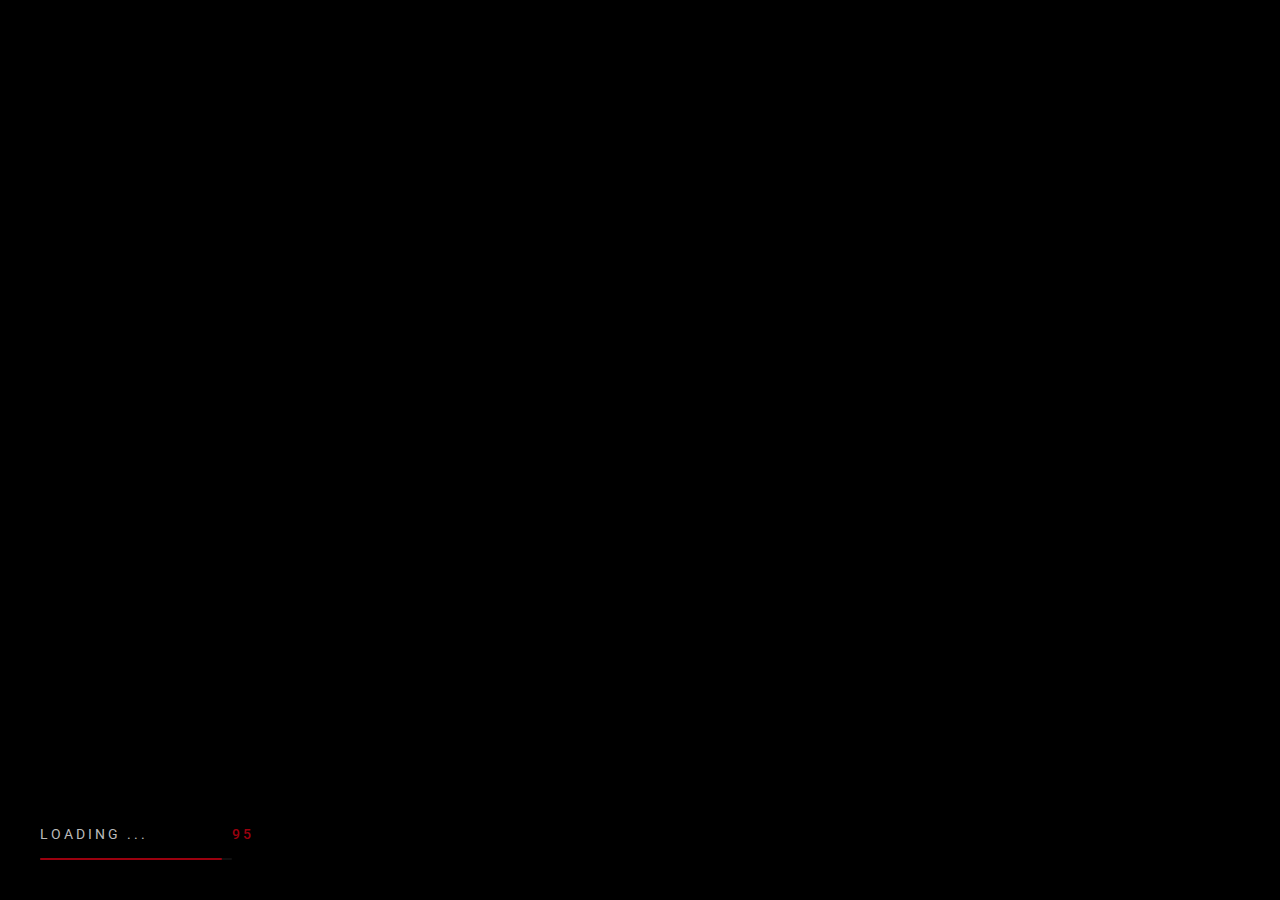
<file: services.html>
<!DOCTYPE html>
<html lang="en-US">

<head>
    <!-- Required meta tags -->
    <meta charset="utf-8" />
    <meta name="viewport" content="width=device-width, initial-scale=1, shrink-to-fit=no" />
    <meta name="discrption" content="parallax one page" />
    <meta name="keyword"
        content="agency, business, corporate, creative, freelancer, interior, joomla template, K2 Blog, minimal, modern, multipurpose, personal, portfolio, responsive, simple" />

    <!--  Title -->
    <title>Master Upline Holdings Sdn Bhd</title>

    <!-- Font Google -->
    <link rel="preload"
        href="https://fonts.googleapis.com/css2?family=Roboto:wght@400;500&family=Poppins:wght@300;400;500;600;700&display=swap"
        as="style" onload="this.onload=null;this.rel='stylesheet'">
    <noscript>
        <link
            href="https://fonts.googleapis.com/css2?family=Roboto:wght@400;500&family=Poppins:wght@300;400;500;600;700&display=swap"
            rel="stylesheet">
    </noscript>

    <link rel="shortcut icon" href="assets/img/logo/masterlogo.jpg" type="image/x-icon" />
    <link rel="icon" href="assets/img/logo/masterlogo.jpg" type="image/x-icon" />

    <link rel="preload" href="assets/img/circle-dotted.png" as="image" />

    <!-- custom styles (optional) -->
    <link href="assets/css/plugins.css" rel="stylesheet" />
    <link rel="stylesheet" href="assets/css/style.css">

</head>


<body class="v-dark dsn-line-style dsn-effect-scroll dsn-cursor-effect dsn-ajax">


    <!-- ========== Loading Page ========== -->
    <div class="preloader">
        <span class="percent ">0</span>
        <span class="loading-text text-uppercase">Loading ...</span>
        <div class="preloader-bar">
            <div class="preloader-progress"></div>
        </div>

        <!-- <h1 class="title v-middle">
            <span class="text-strok" style="color: #9b000e; letter-spacing: -1px;">Master Upline</span>
            <span class="text-fill" style="color: #9b000e; letter-spacing: -1px;">Master Upline</span>
        </h1> -->
    </div>
    <!-- ========== End Loading Page ========== -->


    <!-- ========== Menu ========== -->
    <div class="site-header dsn-container dsn-load-animate">
        <div class="extend-container d-flex w-100 align-items-baseline justify-content-between align-items-end">
            <div class="inner-header p-relative">
                <div class="main-logo">
                    <a href="index.html" data-dsn="parallax">
                        <p style="font-size: 20px;">HOME</p>
                        <!-- <img class="light-logo"
                            src="[data-uri]"
                            data-dsn-src="assets/img/logo/masterlogo.jpg" alt="" />
                        <img class="dark-logo"
                            src="[data-uri]"
                            data-dsn-src="assets/img/logo/masterlogo.jpg" alt="" /> -->
                    </a>
                </div>
            </div>
            <div class="menu-icon align-items-baseline" style="color: white; margin-left: 30px;">
                 <p style="color: white; font-size: 20px;">Menu</p>
                <div class="text-menu p-relative  font-heading text-transform-upper">
                    <!-- <div class="p-absolute text-button">Menu</div> -->
                    <div class="p-absolute text-open">Open</div>
                    <div class="p-absolute text-close">Close</div>
                </div>

                <div class="icon-m" data-dsn="parallax" data-dsn-move="10">
                    <span class="menu-icon-line p-relative d-inline-block icon-top"></span>
                    <span class="menu-icon-line p-relative d-inline-block icon-center" style="width: 30px;"></span>
                    <span class="menu-icon-line p-relative d-block icon-bottom" style="width: 40px;"></span>
                </div>

            </div>
            <nav class="accent-menu dsn-container main-navigation p-absolute  w-100  d-flex align-items-baseline ">
                <div class="menu-cover-title">Menu</div>
                <ul class="extend-container p-relative d-flex flex-column justify-content-center h-100">

                    <li>
                        <a href="index.html">

                            <span class="dsn-title-menu">Home</span>
                            <!-- <span class="dsn-meta-menu">01</span> -->
                            <span class="dsn-bg-arrow"></span>
                        </a>
                        
                    </li>                   
                   

                    <li>
                        <a href="about.html">

                            <span class="dsn-title-menu">About</span>
                            <!-- <span class="dsn-meta-menu">02</span> -->
                            <span class="dsn-bg-arrow"></span>
                        </a>
                    </li>

                    <li>
                        <a href="services.html">

                            <span class="dsn-title-menu">Services</span>
                            <!-- <span class="dsn-meta-menu">03</span> -->
                            <span class="dsn-bg-arrow"></span>
                        </a>
                    </li>

                    <li>
                        <a href="contact.html" class="user-no-selection">

                            <span class="dsn-title-menu">Contact</span>
                            <!-- <span class="dsn-meta-menu">05</span> -->
                            <span class="dsn-bg-arrow"></span>
                        </a>
                    </li>
                </ul>
                <div class="container-content  p-absolute h-100 left-60 d-flex flex-column justify-content-center">
                    <div class="nav__info">
                        <p style="font-size: 23px; color: white; margin-bottom: 20px; font-weight: bold;">Master Upline Holdings Sdn Bhd (972483-D)</p>
                        <div class="nav-content">
                            <p class="title-line">
                                Office</p>
                            <p style="font-size: 20px; color: white;"><i class="fa fa-map-marker" style="font-size: 18px; margin-right: 20px;"></i>
                                Ground, 1st & 2nd Floor, SL 107, Lot 456 & 592, Gala City, Jalan Tun Jugah, 93250 Kuching, Sarawak.</p>
                        </div>
                        
                        <div class="nav-content">
                            <p class="title-line">
                                Contact us</p>
                            
                            <p class="links over-hidden" style="font-size: 20px; font-weight: bold; color: white;">
                                <i class="fa fa-phone" style="font-size: 18px; margin-right: 20px;"></i>082-265 902
                            </p>
                            <p class="links over-hidden" style="font-size: 20px; font-weight: bold; color: white;">
                                <i class="fa fa-phone" style="font-size: 18px; margin-right: 20px;"></i>011-1866 9999
                            </p>
                            <p class="links  over-hidden">
                                <a href="mailto:masterupline.design@gmail.com?subject=subject&cc=masterupline.design@gmail.com" style="font-size: 20px; color: white; font-weight: bold;"><i class="fa fa-envelope" style="font-size: 18px; margin-right: 20px;"></i>masterupline.design@gmail.com</a>
                            </p>
                        </div>
                    </div>
                    <div class="nav-social nav-content">
                        <div class="nav-social-inner p-relative">
                            <p class="title-line">
                                Follow us</p>
                            <ul style="display: flex;">
                                <li>
                                    <a href="#" onclick="openWindow('https://www.facebook.com/masterupline123')" style="font-size: 20px; color: white;"><i class="fab fa-facebook-f" style="font-size: 30px;"></i>
                                        
                                    </a>
                                </li>
                                <li>
                                    <a href="#" onclick="openWindow('https://www.instagram.com/master_upline/')" style="font-size: 20px; color: white;"><i class="fab fa-instagram" style="font-size: 30px;"></i>
                                        
                                    </a>
                                </li>
                                <li>
                                    <a href="#" onclick="openWindow('https://twitter.com/Master_Upline')" style="font-size: 20px; color: white;"><i class="fab fa-twitter" style="font-size: 30px;"></i>
                                        
                                    </a>
                                </li>

                            </ul>
                        </div>
                    </div>
                </div>
            </nav>
        </div>
    </div>
    <!-- ========== End Menu ========== -->


    <main class="main-root">
        <div id="dsn-scrollbar">
            <div class="main-content">
                <div class="wrapper">

                    <!-- ========== Header Normal ========== -->

                    <header
                        class="header-page over-hidden p-relative header-padding-top header-padding-bottom background-section dsn-header-animation" style="background-color: black;">
                        <div class="bg-circle-dotted"></div>
                        <div class="dsn-container">
                            <div
                                class="content-hero p-relative d-flex align-items-center text-center flex-column h-100 dsn-hero-parallax-title">
                                <p class="subtitle p-relative line-shap  ">
                                    <span class="pl-10 pr-10 background-main dsn-load-animate">OUR SERVICES</span>
                                </p>
                                <h1 class="title mt-30  dsn-load-animate">Thinking Web/App/System with<br> High Quality?
                                </h1>
                            </div>
                        </div>
                    </header>
                    <!-- ========== End Header Normal ========== -->

                    <!-- ========== About Section ========== -->
                    <section class="about-services-page p-relative">
                        <div class="box-bottom pt-50 border-top mt-50">
                        <div class="container">
                            <div class="row">

                                
                                    <div class="box-left">
                                        <div class="section-title">
                                            <p class="sub-heading line-bg-left mb-25" style="font-size: 22px; font-weight: bold; margin-left: 20px;">What We Do</p>

                                            <h4 style="margin-bottom: 50px; margin-left: 20px;">We think big and have hands in all leading technology platforms to provide you wide array of services.</h4>

                                        </div>
                                    </div>
                                
                            </div>
                            </div>
                        </div>
                    </section>
                    <!-- ========== End About Section ========== -->

                    <!-- ========== box-gallery-vertical image left ========== -->
                    <div class="box-gallery-vertical box-gallery-content over-hidden background-section"
                        data-dsn-animate="section" data-dsn-duration="100%">
                        <div class="container">
                            <div class="row dsn-z-index-2">
                                <div class="col-lg-6  dsn-z-index-2 pr-0">
                                    <div class="box-im h-100 ">
                                        <div class="before-z-index" data-dsn-grid="move-up" data-overlay="5">
                                            <img class="cover-bg-img " data-dsn-speed="5"
                                                src="[data-uri]"
                                                data-dsn-src="assets/img/service/masterserviceone.jpg" alt="">
                                        </div>

                                    </div>
                                </div>

                                <div class="col-lg-6 pl-0 box-order">

                                    <div
                                        class="box-info h-100 d-flex align-items-center pl-30  pt-50 pb-50 background-section ">
                                        <div class="box-info-inner">
                                            
                                            <div class="d-flex text-left flex-column align-items-start ">
                                                                                                   
                                                    <h2 class="section-title  title-cap" style="color: black; margin-left: 20px;">Mobile Apps Development</h2>
                                                
                                            </div>


                                            

                                            <div class="service-lest-item p-relative d-flex border-top">

                                                <div class="content d-flex flex-column justify-content-center">
                                                    <!-- <h4 class="title-block mb-15" style="color: black; font-weight: bold;">Experiences
                                                    </h4> -->
                                                    <p style="font-size: 20px; color: black; font-weight: bold; text-align: justify;">From B2B or B2E apps for enterprises, small businesses, and startups, we have a proven track record of offering high-impact, result driven and engaging mobile application development services. We create top mobile app development company that is renowned for delivering cross-platform app development services to build next-gen mobile applications using the latest technology stack.</p>

                                                </div>
                                            </div>
                                        </div>
                                    </div>
                                </div>

                            </div>
                        </div>
                    </div>
                    <!-- ========== End box-gallery-vertical image left ========== -->

                    <!-- ========== box-gallery-vertical image right ========== -->
                    <div class="box-gallery-vertical box-gallery-content section-margin over-hidden"
                        data-dsn-animate="section" data-dsn-duration="100%" data-dsn="color">
                        <div class="container">
                            <div class="row dsn-z-index-2">
                                <div class="col-lg-6 pr-0 box-order">

                                    <div class="box-info h-100 d-flex align-items-center pr-30 pt-50 pb-50">
                                        <div class="box-info-inner">
                                            
                                            <div class="d-flex text-left flex-column align-items-start ">
                                                <div class="mb-30">
                                                    
                                                    <h2 class="section-title  title-cap">Web Development</h2>

                                                </div>
                                            </div>

                                            <p class="max-w570  mb-10 border-top pt-30" style="font-size: 20px; font-weight: bold; text-align: justify;">
                                                Being a leading website application development company, our certified developers have professional skills in working with the latest web technologies to deliver custom web solutions. Whether creating a web presence for your company, an information hub for your business or empowering your apps/IoT devices through backend.

                                            </p>                                           

                                        </div>
                                    </div>
                                </div>
                                <div class="col-lg-6  dsn-z-index-2 pl-0">
                                    <div class="box-im h-100 ">
                                        <div class="img-container h-100" data-dsn-grid="move-up" data-overlay="5">
                                            <img class="cover-bg-img " data-dsn-speed="5"
                                                src="[data-uri]"
                                                data-dsn-src="assets/img/service/masterservicetwo.jpg" alt="">
                                        </div>

                                    </div>
                                </div>

                            </div>
                        </div>
                    </div>
                    <!-- ========== End box-gallery-vertical image right ========== -->

                    <!-- ========== box-gallery-vertical image left ========== -->
                    <div class="box-gallery-vertical box-gallery-content over-hidden background-section"
                        data-dsn-animate="section" data-dsn-duration="100%">
                        <div class="container">
                            <div class="row dsn-z-index-2">
                                <div class="col-lg-6  dsn-z-index-2 pr-0">
                                    <div class="box-im h-100 ">
                                        <div class="before-z-index" data-dsn-grid="move-up" data-overlay="5">
                                            <img class="cover-bg-img " data-dsn-speed="5"
                                                src="[data-uri]"
                                                data-dsn-src="assets/img/seo.png" alt="">
                                        </div>

                                    </div>
                                </div>

                                <div class="col-lg-6 pl-0 box-order">

                                    <div
                                        class="box-info h-100 d-flex align-items-center pl-30  pt-50 pb-50 background-section ">
                                        <div class="box-info-inner">
                                            
                                            <div class="d-flex text-left flex-column align-items-start ">
                                                    
                                                    <h2 class="section-title  title-cap" style="color: black; margin-left: 20px;">INTERNET MARKETING - SEO</h2>

                                            </div>


                                            

                                            <div class="service-lest-item p-relative d-flex border-top">

                                                <div class="content d-flex flex-column justify-content-center">
                                                    <!-- <h4 class="title-block mb-15" style="color: black; font-weight: bold;">Experiences
                                                    </h4> -->
                                                    <p style="font-size: 20px; color: black; font-weight: bold; text-align: justify;">Search engine optimization (SEO) is the process of getting more internet traffic. Specifically, getting more traffic because a website is good rather than paying for it. With a successful SEO strategy, your website’s ranking with search engines will improve. Google, Yahoo, and Bing, for example, are search engines. We will help you do it.</p>

                                                </div>
                                            </div>
                                        </div>
                                    </div>
                                </div>

                            </div>
                        </div>
                    </div>
                    <!-- ========== End box-gallery-vertical image left ========== -->

                    <!-- ========== box-gallery-vertical image right ========== -->
                    <div class="box-gallery-vertical box-gallery-content section-margin over-hidden"
                        data-dsn-animate="section" data-dsn-duration="100%" data-dsn="color">
                        <div class="container">
                            <div class="row dsn-z-index-2">
                                <div class="col-lg-6 pr-0 box-order">

                                    <div class="box-info h-100 d-flex align-items-center pr-30 pt-50 pb-50">
                                        <div class="box-info-inner">
                                            
                                            <div class="d-flex text-left flex-column align-items-start ">
                                                <div class="mb-30">
                                                    
                                                    <h2 class="section-title  title-cap">WEB HOSTING</h2>

                                                </div>
                                            </div>

                                            <p class="max-w570  mb-10 border-top pt-30" style="font-size: 20px; font-weight: bold; text-align: justify;">
                                                Web hosting is a service that permits individuals and companies to publish a website on the Internet. Consequently, a web hosting service provider is an organization that offers the services and technologies required for the website to be seen on the Internet. Servers are special computers that host or store websites.<br><br>

                                                When online users want to view a website, all they have to do is enter the webpage address into their search browser. Their computer will subsequently connect to the server and the browser will display the webpage.

                                            </p>                                           

                                        </div>
                                    </div>
                                </div>
                                <div class="col-lg-6  dsn-z-index-2 pl-0">
                                    <div class="box-im h-100 ">
                                        <div class="img-container h-100" data-dsn-grid="move-up" data-overlay="5">
                                            <img class="cover-bg-img " data-dsn-speed="5"
                                                src="[data-uri]"
                                                data-dsn-src="assets/img/webhosting.jpg" alt="">
                                        </div>

                                    </div>
                                </div>

                            </div>
                        </div>
                    </div>
                    <!-- ========== End box-gallery-vertical image right ========== -->

                    <!-- ========== box-gallery-vertical image left ========== -->
                    <div class="box-gallery-vertical box-gallery-content over-hidden background-section"
                        data-dsn-animate="section" data-dsn-duration="100%">
                        <div class="container">
                            <div class="row dsn-z-index-2">
                                <div class="col-lg-6  dsn-z-index-2 pr-0">
                                    <div class="box-im h-100 ">
                                        <div class="before-z-index" data-dsn-grid="move-up" data-overlay="5">
                                            <img class="cover-bg-img " data-dsn-speed="5"
                                                src="[data-uri]"
                                                data-dsn-src="assets/img/domain.jpg" alt="">
                                        </div>

                                    </div>
                                </div>

                                <div class="col-lg-6 pl-0 box-order">

                                    <div
                                        class="box-info h-100 d-flex align-items-center pl-30  pt-50 pb-50 background-section ">
                                        <div class="box-info-inner">
                                            
                                            <div class="d-flex text-left flex-column align-items-start ">
                                                    
                                                    <h2 class="section-title  title-cap" style="color: black; margin-left: 20px;">DOMAIN REGISTRATION</h2>

                                            </div>


                                            

                                            <div class="service-lest-item p-relative d-flex border-top">

                                                <div class="content d-flex flex-column justify-content-center">
                                                    <!-- <h4 class="title-block mb-15" style="color: black; font-weight: bold;">Experiences
                                                    </h4> -->
                                                    <p style="font-size: 20px; color: black; font-weight: bold; text-align: justify;">Domain name registration is the process of reserving a name on the Internet for a certain period, usually a year. It is important to know that this domain will remain yours for as long as you renew it and there is no way to purchase a domain name forever.<br><br>

                                                    Domain name registration is necessary for a website, an email or another web service to be accessible from the internet with your domain name.</p>

                                                </div>
                                            </div>
                                        </div>
                                    </div>
                                </div>

                            </div>
                        </div>
                    </div>
                    <!-- ========== End box-gallery-vertical image left ========== -->

                    <!-- ========== box-gallery-vertical image right ========== -->
                    <div class="box-gallery-vertical box-gallery-content section-margin over-hidden"
                        data-dsn-animate="section" data-dsn-duration="100%" data-dsn="color">
                        <div class="container">
                            <div class="row dsn-z-index-2">
                                <div class="col-lg-6 pr-0 box-order">

                                    <div class="box-info h-100 d-flex align-items-center pr-30 pt-50 pb-50">
                                        <div class="box-info-inner">
                                            
                                            <div class="d-flex text-left flex-column align-items-start ">
                                                <div class="mb-30">
                                                    
                                                    <h2 class="section-title  title-cap">SOFTWARE DEVELOPMENT</h2>

                                                </div>
                                            </div>

                                            <p class="max-w570  mb-10 border-top pt-30" style="font-size: 20px; font-weight: bold; text-align: justify;">
                                                Software development refers to a set of computer science activities dedicated to the process of creating, designing, deploying and supporting software.<br><br> Software itself is the set of instructions or programs that tell a computer what to do. It is independent of hardware and makes computers programmable. 

                                            </p>                                           

                                        </div>
                                    </div>
                                </div>
                                <div class="col-lg-6  dsn-z-index-2 pl-0">
                                    <div class="box-im h-100 ">
                                        <div class="img-container h-100" data-dsn-grid="move-up" data-overlay="5">
                                            <img class="cover-bg-img " data-dsn-speed="5"
                                                src="[data-uri]"
                                                data-dsn-src="assets/img/software.jpg" alt="">
                                        </div>

                                    </div>
                                </div>

                            </div>
                        </div>
                    </div>
                    <!-- ========== End box-gallery-vertical image right ========== -->


                    <!-- ========== box-gallery-vertical Section ========== -->
                    <div class="box-gallery-vertical box-gallery-content background-section section-padding"
                        data-dsn-animate="section" data-dsn-duration="100%" data-dsn="color">
                        <div class="container d-flex text-center flex-column align-items-center ">
                            <div class="mb-70">
                                <!-- <p class="sub-heading mb-15 background-main p-5 d-inline-block">More </p> -->
                                <h2 class="section-title  title-cap" style="color: black; font-weight: bold;">Highlights</h2>
                                <p class="max-w570 mt-15" style="font-size: 20px; color: black; font-weight: bold;">Summary of our main services</p>
                            </div>
                        </div>

                        <div class="container">
                            <div class="row dsn-z-index-2" style="margin-right: 1px;">
                                <div class="col-lg-6 pr-0 box-order">

                                    <div class="box-info h-100 box-padding  background-main">
                                        <div class="box-info-inner">
                                            
                                            <div class=" mb-50 d-flex text-left flex-column align-items-start">
                                                
                                                <h4 class="title-cap">Get contact us today and start building
                                                    next-generation project</h4>
                                            </div>

                                            <div class="box d-flex mb-30">
                                                <li class="lest-number mb-15"><span class="number">1</span></li>
                                                <div class="content d-flex flex-column justify-content-center">
                                                    <h5 class="sm-title-block mb-10" style="font-size: 20px;">Build responsive websites</h5>
                                                    <p style="font-size: 18px; font-weight: bold;">We develop websites that responsive which involves cross-device and cross browser consistency.</p>
                                                </div>
                                            </div>

                                            <div class="box d-flex mb-30">
                                                <li class="lest-number mb-15"><span class="number">2</span></li>
                                                <div class="content d-flex flex-column justify-content-center">
                                                    <h5 class="sm-title-block mb-10" style="font-size: 20px;">Build powerful application</h5>
                                                    <p style="font-size: 18px; font-weight: bold;">We using Dart and Flutter as our mobile programming languages which supports iOS and Android platform.</p>
                                                </div>
                                            </div>

                                            <div class="box d-flex">
                                                <li class="lest-number mb-15"><span class="number">3</span></li>
                                                <div class="content d-flex flex-column justify-content-center">
                                                    <h5 class="sm-title-block mb-10" style="font-size: 20px;">Build safety network server</h5>
                                                    <p style="font-size: 18px; font-weight: bold;">We using Virtual Private Networks and Firewall Protection.</p>
                                                </div>
                                            </div>

                                        </div>
                                    </div>
                                </div>
                                <div class="col-lg-6  dsn-z-index-2 pl-0">
                                    <div class="box-im h-100 ">
                                        <div class="img-container h-100" data-dsn-grid="move-up" data-overlay="5">
                                            <img class="cover-bg-img " data-dsn-speed="5"
                                                src="[data-uri]"
                                                data-dsn-src="assets/img/service/masterservicethree.jpg" alt="">
                                        </div>

                                    </div>
                                </div>

                            </div>
                        </div>
                      
                    </div>
                    <!-- ========== End box-gallery-vertical Section ========== -->

                    
                    <!-- ==========  next page  ========== -->
                    <section class="next-page p-relative border-top background-section" style="background-color: #000000; padding-top: 30px;">
                        <div class="bg-circle-dotted"></div>
                        <div class="bg-circle-dotted bg-circle-dotted-right"></div>
                        <div class="container">
                            <div class="c-wapp d-flex justify-content-between">
                                <div class="d-flex flex-column">
                                    <p class="sub-heading line-shap line-shap-after ">
                                        <span class="line-bg-left">
                                            Any question?
                                        </span>
                                    </p>

                                    <h2 class="section-title max-w750 mt-15" style="font-size: 23px; font-weight: bold;">
                                       Master Upline Holdings Sdn Bhd (972483-D)

                                    </h2>
                                    
                                    <h2 class="section-title max-w750 mt-15" style="font-size: 20px;">
                                       <i class="fa fa-phone" style="font-size: 18px; margin-right: 20px;"></i>082-265 902

                                    </h2>

                                    <h2 class="section-title max-w750 mt-15" style="font-size: 20px;">
                                       <i class="fa fa-phone" style="font-size: 18px; margin-right: 20px;"></i>011-1866 9999

                                    </h2>

                                    <h2 class="section-title max-w750 mt-15" style="font-size: 20px;">
                                       <a href="mailto:masterupline.design@gmail.com?subject=subject&cc=masterupline.design@gmail.com" style="font-size: 18px;"><i class="fa fa-envelope" style="font-size: 18px; margin-right: 20px;"></i>masterupline.design@gmail.com</a>

                                    </h2>
                                    <h2 class="section-title max-w750 mt-15" style="font-size: 20px;">
                                       <i class="fa fa-map-marker" style="font-size: 18px; margin-right: 20px;"></i>Ground, 1st & 2nd Floor, SL 107, Lot 456 & 592, Gala City, Jalan Tun Jugah, 93250 Kuching, Sarawak.

                                    </h2>

                                    <h2 style="font-size: 18px; color: white; margin-top: 20px;">Operating Hours : <br>
                                      Monday - Friday <br>
                                        09:00 - 16:30</h2>

                                </div>

                                <div class="button-box d-flex justify-content-end align-items-center">

                                    <div>
                                        <a href="contact.html" class="mt-30 effect-ajax dsn-button p-relative">
                                            <span class="dsn-border-rdu "></span>Contact Us
                                        </a>
                                        
                                    </div>
                                </div>

                            </div>
                        </div>
                    </section>
                    <!-- ========== End next page ========== -->

                </div>

                <footer class="footer background-section p-relative" style="background-color: black;">
                    <div class="container">
                        <div class="footer-container">
                            <div class="d-flex align-items-center h-100">
                                <div class="column-left">
                                    <div class="footer-social p-relative">
                                        <ul>
                                        
                                            <li>
                                                <a href="index.html">
                                                    <span class="dsn-title-menu" style="font-weight: bold;">Home</span>
                                                    <span class="dsn-bg-arrow"></span>
                                                </a>
                                                
                                            </li>                   
                                           
                                            <li>
                                                <a href="about.html">
                                                    <span class="dsn-title-menu" style="font-weight: bold;">About</span>
                                                    <span class="dsn-bg-arrow"></span>
                                                </a>
                                            </li>

                                            <li>
                                                <a href="services.html">
                                                    <span class="dsn-title-menu" style="font-weight: bold;">Services</span>
                                                    <span class="dsn-bg-arrow"></span>
                                                </a>
                                            </li>

                                            <li>
                                                <a href="contact.html" class="user-no-selection">
                                                    <span class="dsn-title-menu" style="font-weight: bold;">Contact</span>
                                                    <span class="dsn-bg-arrow"></span>
                                                </a>
                                            </li>

                                        </ul>

                                        <ul style="margin-top: 20px;">

                                            <li class="over-hidden" style="margin-right: 20px; margin-left: 10px;">
                                                <a href="#" data-dsn="parallax" onclick="openWindow('https://www.facebook.com/masterupline123')"><i class="fab fa-facebook-f" style="font-size: 20px;"></i></a>
                                            </li>
                                            <li class="over-hidden" style="margin-right: 20px;">
                                                <a href="#" data-dsn="parallax" onclick="openWindow('https://www.instagram.com/master_upline/')"><i class="fab fa-instagram" style="font-size: 20px;"></i></a>
                                            </li>
                                            <li class="over-hidden" style="margin-right: 20px;">
                                                <a href="#" data-dsn="parallax" onclick="openWindow('https://twitter.com/Master_Upline')"><i class="fab fa-twitter" style="font-size: 20px;"></i></a>
                                            </li>

                                        </ul>
                                    </div>
                                </div>

                                <div class="scroll-top animation-rotate" data-dsn="parallax">
                                    <img src="assets/img/scroll_top.svg" alt="">
                                    <i class="fa fa-angle-up"></i>
                                </div>

                                <div class="column-right">
                                    <h5>Made by
                                        <a class="link-hover" data-hover-text="Design Grid.">Master Upline Holdings Sdn Bhd.</a>
                                    </h5>
                                </div>
                            </div>
                        </div>
                    </div>
                </footer>
            </div>
        </div>

        <!-- ========== Contact Form Model ========== -->
        <div class="contact-btn">
            <div class="contact-btn-txt">Contact</div>
        </div>
        <div class="contact-modal background-section" style="background-color: black;">
            <div class="contact-container h-100 w-100  border-right">
                <div class="box-contact-inner section-padding ">
                    <div class="row align-items-center">
                        <div class="col-lg-7">
                            <div class="form-box">
                                <div class="line line-top"></div>
                                <div class="line line-bottom"></div>
                                <div class="line line-left"></div>
                                <div class="line line-right"></div>

                                <div class="mb-30 d-flex text-left flex-column align-items-start">
                                    <p class="sub-heading line-shap line-shap-before mb-15" style="color: white;">
                                        <span class="line-bg-right" style="font-size: 30px; color: white;">Our location</span>
                                    </p>
                                    
                                </div>

                                <div class="row counters">                    
                    <iframe src="https://www.google.com/maps/embed?pb=!1m14!1m8!1m3!1d15953.720125233755!2d110.3530346!3d1.511519!3m2!1i1024!2i768!4f13.1!3m3!1m2!1s0x0%3A0x5f177c10914b5a48!2sMaster%20Upline%20Holdings%20Sdn.%20Bhd.!5e0!3m2!1sen!2smy!4v1646812090771!5m2!1sen!2smy" frameborder="0" style="border:0; height: 30rem; width: 100rem;" allowfullscreen=""></iframe>             
                    </div>

                                
                            </div>
                        </div>

                        <div class="col-lg-5">
                            <div class="box-info-contact">
                                <ul>
                                    <li>
                                        <h5 class="title-block mb-15" style="color: white; font-weight: bold; font-size: 20px;">Contact us</h5>
                                    
                                        <p class="text-p" style="color: white; font-weight: bold; font-size: 23px;">Master Upline Holdings Sdn Bhd (972483-D)</p>
                                        <p class="text-p" style="color: white; font-weight: bold; font-size: 20px;"><i class="fa fa-phone" style="font-size: 18px; margin-right: 20px;"></i>082-265 902</p>
                                        <p class="text-p" style="color: white; font-weight: bold; font-size: 20px;"><i class="fa fa-phone" style="font-size: 18px; margin-right: 20px;"></i>011-1866 9999</p>
                                        <div class="over-hidden mt-5">
                                            <a href="mailto:masterupline.design@gmail.com?subject=subject&cc=masterupline.design@gmail.com" style="color: white; font-weight: bold; font-size: 20px;"><i class="fa fa-envelope" style="font-size: 18px; margin-right: 20px;"></i>masterupline.design@gmail.com</a>
                                        </div>

                                    </li>
                                    <li>
                                        <h5 class="title-block mb-15" style="color: white; font-weight: bold; font-size: 20px;">Address</h5>
                                        <p class="text-p" style="color: white; font-weight: bold; font-size: 20px;"><i class="fa fa-map-marker" style="font-size: 18px; margin-right: 20px;"></i>Ground, 1st & 2nd Floor, SL 107, Lot 456 & 592, Gala City, Jalan Tun Jugah, 93250 Kuching, Sarawak.</p>
                                    </li>
                                    <li>
                                        <h5 class="title-block mb-15" style="color: white; font-weight: bold; font-size: 20px;">Follow us</h5>
                                        <div style="display: flex;">
                                        <div class="social-item over-hidden" style="margin-right: 30px;">
                                            <a href="#" onclick="openWindow('https://www.instagram.com/master_upline/')" style="color: white; font-weight: bold; font-size: 20px;"><i class="fab fa-instagram" style="font-size: 30px;"></i></a>
                                        </div>
                                        <div class="social-item over-hidden" style="margin-right: 30px;">
                                            <a href="#" onclick="openWindow('https://www.facebook.com/masterupline123')" style="color: white; font-weight: bold; font-size: 20px;"><i class="fab fa-facebook-f" style="font-size: 30px;"></i></a>
                                        </div>
                                        <div class="social-item over-hidden" style="flex: 33.3333%;">
                                            <a href="#" onclick="openWindow('https://twitter.com/Master_Upline')" style="color: white; font-weight: bold; font-size: 20px;"><i class="fab fa-twitter" style="font-size: 30px;"></i></a>
                                        </div>
                                    </div>
                                    </li>
                                </ul>
                            </div>
                        </div>
                    </div>
                </div>
            </div>
        </div>
        <!-- ========== End Contact Form Model ========== -->
    </main>


    <!-- ========== Scroll Right Page To Top Page ========== -->
    <div class="scroll-to-top">
        <img src="assets/img/scroll_top.svg" alt="">
        <div class="box-numper">
            <span>10%</span>
        </div>
    </div>
    <!-- ========== End Scroll Right Page To Top Page ========== -->


    <!-- ========== Cursor Page ========== -->
    <!-- <div class="cursor">

        <div class="cursor-helper">
            <span class="cursor-drag">Drag</span>
            <span class="cursor-view">View</span>
            <span class="cursor-open"><i class="fas fa-plus"></i></span>
            <span class="cursor-close">Close</span>
            <span class="cursor-play">play</span>
            <span class="cursor-next"><i class="fas fa-chevron-right"></i></span>
            <span class="cursor-prev"><i class="fas fa-chevron-left"></i></span>
        </div>

    </div> -->
    <!-- ========== End Cursor Page ========== -->


    <!-- ========== social network ========== -->
    <div class="social-side social-network d-flex align-items-center ">
        <div class="icon" data-dsn="parallax">
            <i class="fa fa-share-alt" aria-hidden="true"></i>
        </div>
        <ul class="socials d-flex flex-column p-absolute ">
            <li>
                <a href="#" onclick="openWindow('https://www.instagram.com/master_upline/')">
                    <i class="fab fa-instagram" style="font-size: 30px;"></i>
                    <span>IG</span>
                </a>
            </li>
            <li>
                <a href="#" onclick="openWindow('https://twitter.com/Master_Upline')">
                    <i class="fab fa-twitter" style="font-size: 30px;"></i>
                    <span>TW</span>
                </a>
            </li>
            <li>
                <a href="#" onclick="openWindow('https://www.facebook.com/masterupline123')">
                    <i class="fab fa-facebook-f" style="font-size: 30px;"></i>
                    <span>FB</span>
                </a>
            </li>
        </ul>
    </div>
    <!-- ========== End social network ========== -->

    <!-- ========== paginate-right-page ========== -->
    <!-- <div class="dsn-paginate-right-page"></div> -->

    <!-- ========== Line left & right with creative page ========== -->
    <div class="line-border-style w-100 h-100"></div>


    <!-- Optional JavaScript -->
    <script src="assets/js/jquery-3.1.1.min.js"></script>
    <script src="assets/js/plugins.min.js"></script>
    <script src="assets/js/dsn-grid.min.js"></script>
    <script src="assets/js/custom.js"></script>

    <script>
    function openWindow(link){
    window.open(link);
    }
    </script>

    <script type="text/javascript">
    document.addEventListener('contextmenu', function(e){
alert("Sorry, right click is disabled to prevent leakage of confidential functions");
e.preventDefault();
});
</script>

<script type="text/javascript">
    document.onkeydown = function(e) {
  if(event.keyCode == 123) {
     return false;
  }
  if(e.ctrlKey && e.shiftKey && e.keyCode == 'I'.charCodeAt(0)) {
     return false;
  }
  if(e.ctrlKey && e.shiftKey && e.keyCode == 'C'.charCodeAt(0)) {
     return false;
  }
  if(e.ctrlKey && e.shiftKey && e.keyCode == 'J'.charCodeAt(0)) {
     return false;
  }
  if(e.ctrlKey && e.keyCode == 'U'.charCodeAt(0)) {
     return false;
  }
    if(e.ctrlKey && e.keyCode == 'S'.charCodeAt(0)) {
     return false;
  }
}
</script>

</body>

</html>
</file>
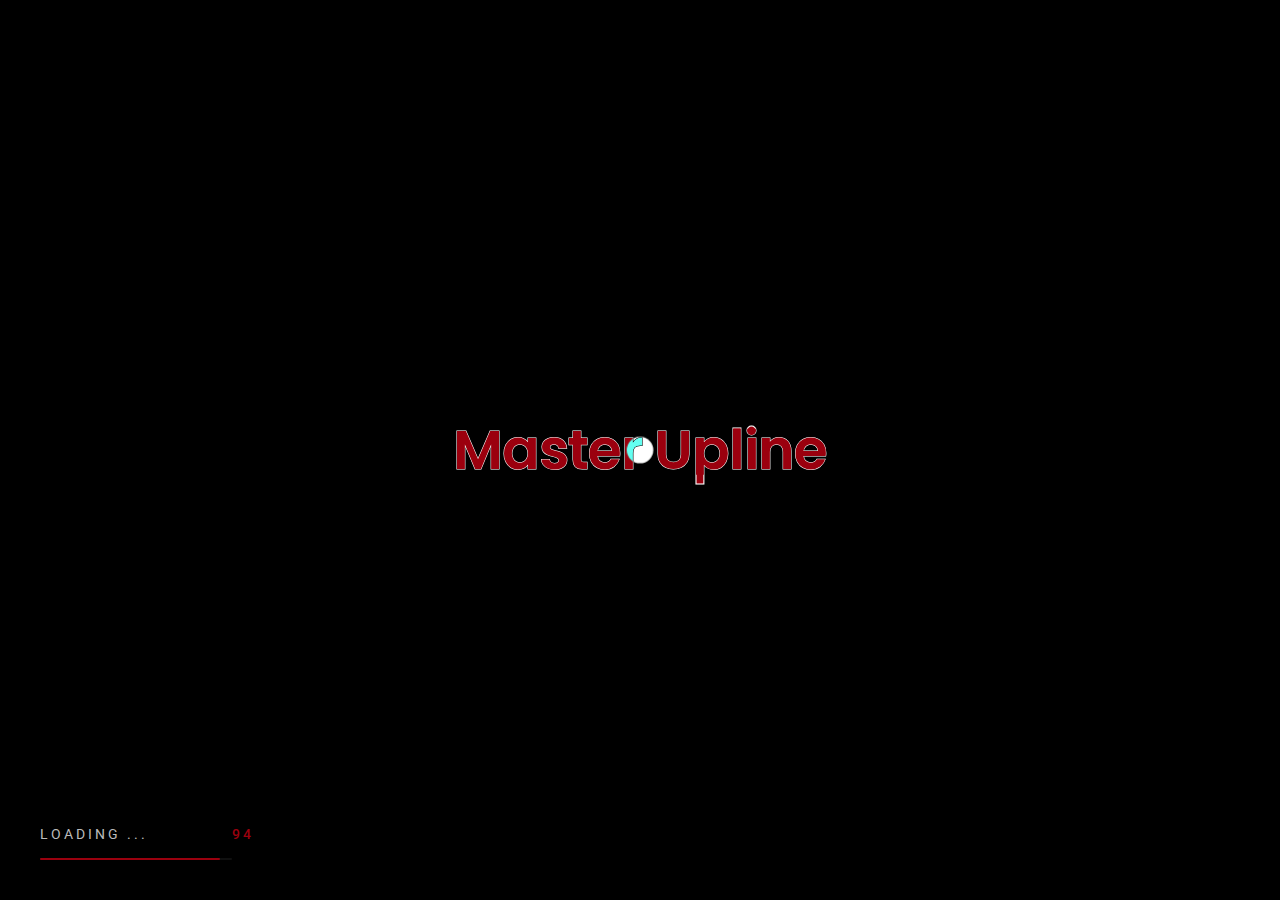
<file: work-grid.html>
<!DOCTYPE html>
<html lang="en-US">

<head>
    <!-- Required meta tags -->
    <meta charset="utf-8" />
    <meta name="viewport" content="width=device-width, initial-scale=1, shrink-to-fit=no" />
    <meta name="discrption" content="parallax one page" />
    <meta name="keyword"
        content="agency, business, corporate, creative, freelancer, interior, joomla template, K2 Blog, minimal, modern, multipurpose, personal, portfolio, responsive, simple" />

    <!--  Title -->
    <title>Master Upline Holdings Sdn Bhd</title>

    <!-- Font Google -->
    <link rel="preload" href="https://fonts.googleapis.com/css2?family=Roboto:wght@400;500&family=Poppins:wght@300;400;500;600;700&display=swap" as="style" onload="this.onload=null;this.rel='stylesheet'">
    <noscript><link href="https://fonts.googleapis.com/css2?family=Roboto:wght@400;500&family=Poppins:wght@300;400;500;600;700&display=swap"
            rel="stylesheet"></noscript>

    <link rel="shortcut icon" href="assets/img/logo/masterlogo.jpg" type="image/x-icon" />
    <link rel="icon" href="assets/img/logo/masterlogo.jpg" type="image/x-icon" />

    <link rel="preload" href="assets/img/circle-dotted.png" as="image" />

    <!-- custom styles (optional) -->
    <link href="assets/css/plugins.css" rel="stylesheet" />
    <link rel="stylesheet" href="assets/css/style.css">

</head>


<body class="v-dark dsn-line-style dsn-effect-scroll dsn-cursor-effect dsn-ajax">


    <!-- ========== Loading Page ========== -->
    <div class="preloader">
        <span class="percent ">0</span>
        <span class="loading-text text-uppercase">Loading ...</span>
        <div class="preloader-bar">
            <div class="preloader-progress"></div>
        </div>

        <h1 class="title v-middle">
            <span class="text-strok" style="color: #9b000e; letter-spacing: -1px;">Master Upline</span>
            <span class="text-fill" style="color: #9b000e; letter-spacing: -1px;">Master Upline</span>
        </h1>
    </div>
    <!-- ========== End Loading Page ========== -->


    <!-- ========== Menu ========== -->
    <div class="site-header dsn-container dsn-load-animate">
        <div class="extend-container d-flex w-100 align-items-baseline justify-content-between align-items-end">
            <div class="inner-header p-relative">
                <!-- <div class="main-logo">
                    <a href="index.html" data-dsn="parallax">
                        <img class="light-logo"
                            src="[data-uri]"
                            data-dsn-src="assets/img/logo.png" alt="" />
                        <img class="dark-logo"
                            src="[data-uri]"
                            data-dsn-src="assets/img/logo-dark.png" alt="" />
                    </a>
                </div> -->
            </div>
            <div class="menu-icon d-flex align-items-baseline">
                <div class="text-menu p-relative  font-heading text-transform-upper">
                    <div class="p-absolute text-button">Menu</div>
                    <div class="p-absolute text-open">Open</div>
                    <div class="p-absolute text-close">Close</div>
                </div>
                <div class="icon-m" data-dsn="parallax" data-dsn-move="10">
                    <span class="menu-icon-line p-relative d-inline-block icon-top"></span>
                    <span class="menu-icon-line p-relative d-inline-block icon-center"></span>
                    <span class="menu-icon-line p-relative d-block icon-bottom"></span>
                </div>
            </div>
            <nav class="accent-menu dsn-container main-navigation p-absolute  w-100  d-flex align-items-baseline ">
                <div class="menu-cover-title">Menu</div>
                <ul class="extend-container p-relative d-flex flex-column justify-content-center h-100">

                    <li>
                        <a href="index.html">

                            <span class="dsn-title-menu">Home</span>
                            <!-- <span class="dsn-meta-menu">01</span> -->
                            <span class="dsn-bg-arrow"></span>
                        </a>
                        
                    </li>                   
                   

                    <li>
                        <a href="about.html">

                            <span class="dsn-title-menu">About</span>
                            <!-- <span class="dsn-meta-menu">02</span> -->
                            <span class="dsn-bg-arrow"></span>
                        </a>
                    </li>

                    <li>
                        <a href="services.html">

                            <span class="dsn-title-menu">Services</span>
                            <!-- <span class="dsn-meta-menu">03</span> -->
                            <span class="dsn-bg-arrow"></span>
                        </a>
                    </li>

                    <li>
                        <a href="work-grid.html">

                            <span class="dsn-title-menu">Portfolio</span>
                            <!-- <span class="dsn-meta-menu">04</span> -->
                            <span class="dsn-bg-arrow"></span>
                        </a>

                    </li>

                    

                    <li>
                        <a href="contact.html" class="user-no-selection">

                            <span class="dsn-title-menu">Contact</span>
                            <!-- <span class="dsn-meta-menu">05</span> -->
                            <span class="dsn-bg-arrow"></span>
                        </a>
                    </li>
                </ul>
                <div class="container-content  p-absolute h-100 left-60 d-flex flex-column justify-content-center">
                    <div class="nav__info">
                        <div class="nav-content">
                            <p class="title-line">
                                Office</p>
                            <p>
                                1st & 2nd Floor, SL 107, Lot 456 & 592,<br>
                                Gala City, Jalan Tun Jugah,<br>
                                93250 Kuching, Sarawak.</p>
                        </div>
                        
                        <div class="nav-content">
                            <p class="title-line">
                                Contact</p>
                            <p class="links over-hidden">
                                <a href="#" data-hover-text="+6012-7699 845" class="link-hover">+6012-7699 845</a>
                            </p>
                            <p class="links over-hidden">
                                <a href="#" data-hover-text="+6011-1866 9999" class="link-hover">+6011-1866 9999</a>
                            </p>
                            <p class="links  over-hidden">
                                <a href="mailto:masterupline123@gmail.com?subject=subject&cc=masterupline123@gmail.com" data-hover-text=" masterupline123@gmail.com" class="link-hover">masterupline123@gmail.com</a>
                            </p>
                        </div>
                    </div>
                    <div class="nav-social nav-content">
                        <div class="nav-social-inner p-relative">
                            <p class="title-line">
                                Follow us</p>
                            <ul>
                                <li>
                                    <a href="#" onclick="openWindow('https://www.facebook.com/Master-Upline-Holdings-Sdn-Bhd-108877441685501/')">Facebook.
                                        <div class="icon-circle"></div>
                                    </a>
                                </li>
                                <li>
                                    <a href="#" onclick="openWindow('https://www.instagram.com/masterupline/')">Instagram.
                                        <div class="icon-circle"></div>
                                    </a>
                                </li>
                                <li>
                                    <a href="#" onclick="openWindow('https://twitter.com/UplineMaster')">Twitter.
                                        <div class="icon-circle"></div>
                                    </a>
                                </li>

                            </ul>
                        </div>
                    </div>
                </div>
            </nav>
        </div>
    </div>
    <!-- ========== End Menu ========== -->


    <main class="main-root">
        <div id="dsn-scrollbar">
            <div class="main-content">
                <!-- ========== Header Normal ========== -->
                <header
                    class="header-page over-hidden p-relative header-padding-top header-padding-bottom dsn-header-animation background-section">
                    <div class="bg-circle-dotted"></div>
                    <div class="dsn-container">
                        <div
                            class="content-hero p-relative d-flex align-items-center text-center flex-column h-100 dsn-hero-parallax-title">
                            <p class="subtitle p-relative line-shap  dsn-load-animate">
                                <span class="pl-10 pr-10 background-main">SOME OF OUR LATEST</span>
                            </p>
                            <h1 class="title mt-30 dsn-load-animate">
                                OUR BEST WORKS
                            </h1>
                        </div>
                    </div>
                </header>
                <!-- ========== End Header Normal ========== -->


                <div class="wrapper over-hidden">

                    <div class="work-inner dsn-load-animate container projects-list p-relative w-100 section-margin">

                        <div class="work-item  p-relative">
                            <a class="effect-ajax" data-dsn-ajax="work" href="#">
                                <div class="work-item-inner">
                                    <h5 class="cat p-absolute">Safety</h5>

                                    <div class="line line-top"></div>
                                    <div class="line line-bottom"></div>
                                    <div class="line line-left"></div>
                                    <div class="line line-right"></div>

                                    <div class="box-img before-z-index" data-dsn-grid="move-up" data-overlay="6">
                                        <img class="cover-bg-img has-top-bottom" data-dsn-y="20%"
                                        src="[data-uri]" data-dsn-src="assets/img/project/masterprojectone.jpg" alt="">
                                    </div>
                                </div>

                                <div class="box-content">
                                    <h4 class="title-block sec-title">Network Server</h4>
                                </div>
                            </a>
                        </div>

                        <div class="work-item p-relative">
                            <a class="effect-ajax" data-dsn-ajax="work" href="#">
                                <div class="work-item-inner">
                                    <h5 class="cat p-absolute">AR</h5>

                                    <div class="line line-top"></div>
                                    <div class="line line-bottom"></div>
                                    <div class="line line-left"></div>
                                    <div class="line line-right"></div>

                                    <div class="box-img before-z-index" data-dsn-grid="move-up" data-overlay="6">
                                        <img class="cover-bg-img has-top-bottom" data-dsn-y="20%"
                                        src="[data-uri]" data-dsn-src="assets/img/project/capabilityone.jpg" alt="">
                                    </div>
                                </div>

                                <div class="box-content">
                                    <h4 class="title-block sec-title">Augmented reality</h4>
                                </div>
                            </a>
                        </div>

                        <div class="work-item p-relative">
                            <a class="effect-ajax" data-dsn-ajax="work" href="#">
                                <div class="work-item-inner">
                                    <h5 class="cat p-absolute">Coding</h5>

                                    <div class="line line-top"></div>
                                    <div class="line line-bottom"></div>
                                    <div class="line line-left"></div>
                                    <div class="line line-right"></div>

                                    <div class="box-img before-z-index" data-dsn-grid="move-up" data-overlay="2">
                                        <img class="cover-bg-img has-top-bottom" data-dsn-y="20%"
                                        src="[data-uri]" data-dsn-src="assets/img/project/capabilitytwo.jpg" alt="">
                                    </div>
                                </div>

                                <div class="box-content">
                                    <h4 class="title-block sec-title">Website & Application</h4>
                                </div>
                            </a>
                        </div>

                        <div class="work-item p-relative">
                            <a class="effect-ajax" data-dsn-ajax="work" href="#">
                                <div class="work-item-inner">
                                    <h5 class="cat p-absolute">IT</h5>

                                    <div class="line line-top"></div>
                                    <div class="line line-bottom"></div>
                                    <div class="line line-left"></div>
                                    <div class="line line-right"></div>

                                    <div class="box-img before-z-index" data-dsn-grid="move-up" data-overlay="6">
                                        <img class="cover-bg-img has-top-bottom" data-dsn-y="20%"
                                        src="[data-uri]" data-dsn-src="assets/img/project/masterprojectfour.jpg" alt="">
                                    </div>
                                </div>

                                <div class="box-content">
                                    <h4 class="title-block sec-title">IT strategy</h4>
                                </div>
                            </a>
                        </div>

                        <div class="work-item p-relative">
                            <a class="effect-ajax" data-dsn-ajax="work" href="#">
                                <div class="work-item-inner">
                                    <h5 class="cat p-absolute">AI</h5>

                                    <div class="line line-top"></div>
                                    <div class="line line-bottom"></div>
                                    <div class="line line-left"></div>
                                    <div class="line line-right"></div>

                                    <div class="box-img before-z-index" data-dsn-grid="move-up" data-overlay="5">
                                        <img class="cover-bg-img has-top-bottom" data-dsn-y="20%"
                                        src="[data-uri]" data-dsn-src="assets/img/project/masterprojectfive.jpg" alt="">
                                    </div>
                                </div>

                                <div class="box-content">
                                    <h4 class="title-block sec-title">Artificial intelligence</h4>
                                </div>
                            </a>
                        </div>

                        <div class="work-item p-relative ">
                            <a class="effect-ajax" data-dsn-ajax="work" href="#">
                                <div class="work-item-inner">
                                    <h5 class="cat p-absolute">Project Management</h5>

                                    <div class="line line-top"></div>
                                    <div class="line line-bottom"></div>
                                    <div class="line line-left"></div>
                                    <div class="line line-right"></div>

                                    <div class="box-img before-z-index" data-dsn-grid="move-up" data-overlay="4">
                                        <img class="cover-bg-img has-top-bottom" data-dsn-y="20%"
                                        src="[data-uri]" data-dsn-src="assets/img/project/masterprojectsix.jpg" alt="">
                                    </div>
                                </div>

                                <div class="box-content">
                                    <h4 class="title-block sec-title">Business planning</h4>
                                </div>
                            </a>
                        </div>
                    </div>
                    <!-- ==========  next page  ========== -->
                    <section class="next-page background-section p-relative section-padding border-top">
                        <div class="bg-circle-dotted"></div>
                        <div class="bg-circle-dotted bg-circle-dotted-right"></div>
                        <div class="container">
                            <div class="c-wapp d-flex justify-content-between">
                                <div class="d-flex flex-column">
                                    <p class="sub-heading line-shap line-shap-after "><span class="line-bg-left">Don't be a stranger</span></p>
                                    <h2 class="title mt-15">Any question or <br> need cooperate with us?
                                    </h2>


                                </div>

                                <div class="button-box d-flex justify-content-end align-items-center">
                                    <div>
                                        <a href="about.html" class="mt-30 dsn-button p-relative">
                                            <span class="dsn-border-rdu "></span>About Me
                                        </a>
                                    </div>
                                </div>

                            </div>
                        </div>
                    </section>
                    <!-- ========== End next page ========== -->

                </div>

                <footer class="footer background-section p-relative">
                    <div class="container">
                        <div class="footer-container">
                            <div class="d-flex align-items-center h-100">
                                <div class="column-left">
                                    <div class="footer-social p-relative">
                                        <ul>
                                            <li class="over-hidden">
                                                <a href="#" data-dsn="parallax" onclick="openWindow('https://www.facebook.com/Master-Upline-Holdings-Sdn-Bhd-108877441685501/')">Facebook.</a>
                                            </li>
                                            <li class="over-hidden">
                                                <a href="#" data-dsn="parallax" onclick="openWindow('https://www.instagram.com/masterupline/')">Instagram.</a>
                                            </li>
                                            <li class="over-hidden">
                                                <a href="#" data-dsn="parallax" onclick="openWindow('https://twitter.com/UplineMaster')">Twitter.</a>
                                            </li>

                                        </ul>
                                    </div>
                                </div>

                                <div class="scroll-top animation-rotate" data-dsn="parallax">
                                    <img src="assets/img/scroll_top.svg" alt="">
                                    <i class="fa fa-angle-up"></i>
                                </div>

                                <div class="column-right">
                                    <h5>2013 © Made by
                                        <a class="link-hover" data-hover-text="Design Grid.">Master Upline Holdings Sdn Bhd.</a>
                                    </h5>
                                </div>
                            </div>
                        </div>
                    </div>
                </footer>
            </div>
        </div>

        <!-- ========== Contact Form Model ========== -->
        <div class="contact-btn">
            <div class="contact-btn-txt">Contact</div>
        </div>
        <div class="contact-modal background-section">
            <div class="contact-container h-100 w-100  border-right">
                <div class="box-contact-inner section-padding ">
                    <div class="row align-items-center">
                        <div class="col-lg-7">
                            <div class="form-box">
                                <div class="line line-top"></div>
                                <div class="line line-bottom"></div>
                                <div class="line line-left"></div>
                                <div class="line line-right"></div>

                                <div class="mb-30 d-flex text-left flex-column align-items-start">
                                    <p class="sub-heading line-shap line-shap-before mb-15">
                                        <span class="line-bg-right">Stay connected</span>
                                    </p>
                                    <h2 class="section-title  title-cap">
                                        Get in Touch
                                    </h2>
                                </div>

                                <form id="contact-form" class="form" method="post" action="contact.php"
                                    data-toggle="validator">
                                    <div class="messages"></div>
                                    <div class="input__wrap controls">
                                        <div class="form-group">
                                            <div class="entry-box">
                                                <label>Your name *</label>
                                                <input id="form_name" type="text" name="name"
                                                    placeholder="Type your name" required="required"
                                                    data-error="name is required." />
                                            </div>
                                            <div class="help-block with-errors"></div>
                                        </div>

                                        <div class="form-group">
                                            <div class="entry-box">
                                                <label>Your E-Mail *</label>
                                                <input id="form_email" type="email" name="email"
                                                    placeholder="Type your Email Address" required="required"
                                                    data-error="Valid email is required." />
                                            </div>
                                            <div class="help-block with-errors"></div>
                                        </div>

                                        <div class="form-group">
                                            <div class="entry-box">
                                                <label>What's up?</label>
                                                <textarea id="form_message" class="form-control" name="message"
                                                    placeholder="Tell us about you and the world" required="required"
                                                    data-error="Please,leave us a message."></textarea>
                                            </div>
                                            <div class="help-block with-errors"></div>
                                        </div>

                                        <div class="text-right">
                                            <div class="image-zoom w-auto d-inline-block" data-dsn="parallax">
                                                <input type="submit" value="Send Message"
                                                    class="dsn-button background-main border-radius">
                                            </div>
                                        </div>
                                    </div>
                                </form>
                            </div>
                        </div>

                        <div class="col-lg-5">
                            <div class="box-info-contact">
                                <ul>
                                    <li>
                                        <h5 class="title-block mb-15">Contact</h5>
                                        <p class="text-p">+6012-7699 845</p>
                                        <p class="text-p">+6011-1866 9999</p>
                                        <div class="over-hidden mt-5">
                                            <a class="link-hover" data-hover-text="masterupline123@gmail.com"
                                                href="mailto:masterupline123@gmail.com?subject=subject&cc=masterupline123@gmail.com">masterupline123@gmail.com</a>
                                        </div>

                                    </li>
                                    <li>
                                        <h5 class="title-block mb-15">Address</h5>
                                        <p class="text-p">1st & 2nd Floor, SL 107, Lot 456 & 592, <br> Gala City, Jalan Tun Jugah, <br> 93250 Kuching, Sarawak.</p>
                                    </li>
                                    <li>
                                        <h5 class="title-block mb-15">Follow</h5>
                                        <div class="social-item over-hidden">
                                            <a class="link-hover" data-hover-text="Instagram." href="#" onclick="openWindow('https://www.instagram.com/masterupline/')">Instagram.</a>
                                        </div>
                                        <div class="social-item over-hidden">
                                            <a class="link-hover" data-hover-text="Facebook." href="#" onclick="openWindow('https://www.facebook.com/Master-Upline-Holdings-Sdn-Bhd-108877441685501/')">Facebook.</a>
                                        </div>
                                        <div class="social-item over-hidden">
                                            <a class="link-hover" data-hover-text="Twitter." href="#" onclick="openWindow('https://twitter.com/UplineMaster')">Twitter.</a>
                                        </div>
                                    </li>
                                </ul>
                            </div>
                        </div>
                    </div>
                </div>
            </div>
        </div>
        <!-- ========== End Contact Form Model ========== -->
    </main>

    <!-- ========== Scroll Right Page To Top Page ========== -->
    <div class="scroll-to-top">
        <img src="assets/img/scroll_top.svg" alt="">
        <div class="box-numper">
            <span>10%</span>
        </div>
    </div>
    <!-- ========== End Scroll Right Page To Top Page ========== -->


    <!-- ========== Cursor Page ========== -->
    <div class="cursor">

        <div class="cursor-helper">
            <span class="cursor-drag">Drag</span>
            <span class="cursor-view">View</span>
            <span class="cursor-open"><i class="fas fa-plus"></i></span>
            <span class="cursor-close">Close</span>
            <span class="cursor-play">play</span>
            <span class="cursor-next"><i class="fas fa-chevron-right"></i></span>
            <span class="cursor-prev"><i class="fas fa-chevron-left"></i></span>
        </div>

    </div>
    <!-- ========== End Cursor Page ========== -->

    <!-- ========== Style Option Page ========== -->
    <div class="box-options c-hidden d-flex align-items-center">
        <div class="box-icon d-flex align-items-center justify-content-center text-center">
            <svg class="fa-spin" enable-background="new 0 0 512 512" viewBox="0 0 512 512"
                xmlns="http://www.w3.org/2000/svg">
                <path
                    d="m272.066 512h-32.133c-25.989 0-47.134-21.144-47.134-47.133v-10.871c-11.049-3.53-21.784-7.986-32.097-13.323l-7.704 7.704c-18.659 18.682-48.548 18.134-66.665-.007l-22.711-22.71c-18.149-18.129-18.671-48.008.006-66.665l7.698-7.698c-5.337-10.313-9.792-21.046-13.323-32.097h-10.87c-25.988 0-47.133-21.144-47.133-47.133v-32.134c0-25.989 21.145-47.133 47.134-47.133h10.87c3.531-11.05 7.986-21.784 13.323-32.097l-7.704-7.703c-18.666-18.646-18.151-48.528.006-66.665l22.713-22.712c18.159-18.184 48.041-18.638 66.664.006l7.697 7.697c10.313-5.336 21.048-9.792 32.097-13.323v-10.87c0-25.989 21.144-47.133 47.134-47.133h32.133c25.989 0 47.133 21.144 47.133 47.133v10.871c11.049 3.53 21.784 7.986 32.097 13.323l7.704-7.704c18.659-18.682 48.548-18.134 66.665.007l22.711 22.71c18.149 18.129 18.671 48.008-.006 66.665l-7.698 7.698c5.337 10.313 9.792 21.046 13.323 32.097h10.87c25.989 0 47.134 21.144 47.134 47.133v32.134c0 25.989-21.145 47.133-47.134 47.133h-10.87c-3.531 11.05-7.986 21.784-13.323 32.097l7.704 7.704c18.666 18.646 18.151 48.528-.006 66.665l-22.713 22.712c-18.159 18.184-48.041 18.638-66.664-.006l-7.697-7.697c-10.313 5.336-21.048 9.792-32.097 13.323v10.871c0 25.987-21.144 47.131-47.134 47.131zm-106.349-102.83c14.327 8.473 29.747 14.874 45.831 19.025 6.624 1.709 11.252 7.683 11.252 14.524v22.148c0 9.447 7.687 17.133 17.134 17.133h32.133c9.447 0 17.134-7.686 17.134-17.133v-22.148c0-6.841 4.628-12.815 11.252-14.524 16.084-4.151 31.504-10.552 45.831-19.025 5.895-3.486 13.4-2.538 18.243 2.305l15.688 15.689c6.764 6.772 17.626 6.615 24.224.007l22.727-22.726c6.582-6.574 6.802-17.438.006-24.225l-15.695-15.695c-4.842-4.842-5.79-12.348-2.305-18.242 8.473-14.326 14.873-29.746 19.024-45.831 1.71-6.624 7.684-11.251 14.524-11.251h22.147c9.447 0 17.134-7.686 17.134-17.133v-32.134c0-9.447-7.687-17.133-17.134-17.133h-22.147c-6.841 0-12.814-4.628-14.524-11.251-4.151-16.085-10.552-31.505-19.024-45.831-3.485-5.894-2.537-13.4 2.305-18.242l15.689-15.689c6.782-6.774 6.605-17.634.006-24.225l-22.725-22.725c-6.587-6.596-17.451-6.789-24.225-.006l-15.694 15.695c-4.842 4.843-12.35 5.791-18.243 2.305-14.327-8.473-29.747-14.874-45.831-19.025-6.624-1.709-11.252-7.683-11.252-14.524v-22.15c0-9.447-7.687-17.133-17.134-17.133h-32.133c-9.447 0-17.134 7.686-17.134 17.133v22.148c0 6.841-4.628 12.815-11.252 14.524-16.084 4.151-31.504 10.552-45.831 19.025-5.896 3.485-13.401 2.537-18.243-2.305l-15.688-15.689c-6.764-6.772-17.627-6.615-24.224-.007l-22.727 22.726c-6.582 6.574-6.802 17.437-.006 24.225l15.695 15.695c4.842 4.842 5.79 12.348 2.305 18.242-8.473 14.326-14.873 29.746-19.024 45.831-1.71 6.624-7.684 11.251-14.524 11.251h-22.148c-9.447.001-17.134 7.687-17.134 17.134v32.134c0 9.447 7.687 17.133 17.134 17.133h22.147c6.841 0 12.814 4.628 14.524 11.251 4.151 16.085 10.552 31.505 19.024 45.831 3.485 5.894 2.537 13.4-2.305 18.242l-15.689 15.689c-6.782 6.774-6.605 17.634-.006 24.225l22.725 22.725c6.587 6.596 17.451 6.789 24.225.006l15.694-15.695c3.568-3.567 10.991-6.594 18.244-2.304z" />
                <path
                    d="m256 367.4c-61.427 0-111.4-49.974-111.4-111.4s49.973-111.4 111.4-111.4 111.4 49.974 111.4 111.4-49.973 111.4-111.4 111.4zm0-192.8c-44.885 0-81.4 36.516-81.4 81.4s36.516 81.4 81.4 81.4 81.4-36.516 81.4-81.4-36.515-81.4-81.4-81.4z" />
            </svg>
        </div>
        <div class="box-inner-option p-absolute">
            <div class="day-night ">
                <span class="title-mode text-center">Style Color</span>
                <div class="night active" data-dsn-theme="dark">

                    <svg width="48" height="48" viewBox="0 0 48 48">
                        <rect x="12.3" y="23.5" width="2.6" height="1"></rect>
                        <rect x="16.1" y="15.3" transform="matrix(0.7071 -0.7071 0.7071 0.7071 -6.8871 16.5732)"
                            width="1" height="2.6"></rect>
                        <rect x="23.5" y="12.3" width="1" height="2.6"></rect>
                        <rect x="30.1" y="16.1" transform="matrix(0.7071 -0.7071 0.7071 0.7071 -2.5145 27.0538)"
                            width="2.6" height="1"></rect>
                        <rect x="33.1" y="23.5" width="2.6" height="1"></rect>
                        <rect x="30.9" y="30.1" transform="matrix(0.7071 -0.7071 0.7071 0.7071 -12.9952 31.4264)"
                            width="1" height="2.6"></rect>
                        <rect x="23.5" y="33.1" width="1" height="2.6"></rect>
                        <rect x="15.3" y="30.9" transform="matrix(0.7071 -0.7071 0.7071 0.7071 -17.3677 20.9457)"
                            width="2.6" height="1"></rect>
                        <path
                            d="M24,18.7c-2.9,0-5.3,2.4-5.3,5.3s2.4,5.3,5.3,5.3s5.3-2.4,5.3-5.3S26.9,18.7,24,18.7z M24,28.3c-2.4,0-4.3-1.9-4.3-4.3s1.9-4.3,4.3-4.3s4.3,1.9,4.3,4.3S26.4,28.3,24,28.3z">
                        </path>
                    </svg>
                </div>
                <div class="moon" data-dsn-theme="night">


                    <svg width="48" height="48" viewBox="0 0 48 48">
                        <path
                            d="M24,33.9c-5.4,0-9.9-4.4-9.9-9.9c0-4.3,2.7-8,6.8-9.4l0.8-0.3l-0.1,0.9c-0.2,0.6-0.2,1.3-0.2,1.9c0,5.2,4.3,9.5,9.5,9.5c0.6,0,1.3-0.1,1.9-0.2l0.8-0.2L33.3,27C32,31.1,28.3,33.9,24,33.9z M20.4,15.9c-3.2,1.4-5.3,4.5-5.3,8.1c0,4.9,4,8.9,8.9,8.9c3.6,0,6.7-2.1,8.1-5.3c-0.4,0-0.8,0.1-1.3,0.1c-5.8,0-10.5-4.7-10.5-10.5C20.4,16.7,20.4,16.3,20.4,15.9z">
                        </path>
                    </svg>
                </div>
            </div>
            <div class="mode-layout">
                <span class="title-mode text-center">Style Layout</span>
                <div class="icon d-flex align-items-center justify-content-center">

                    <svg version="1.1" xmlns="http://www.w3.org/2000/svg" xmlns:xlink="http://www.w3.org/1999/xlink"
                        x="0px" y="0px" viewBox="0 0 35 35" xml:space="preserve">
                        <g>
                            <g>
                                <path d="M0,25.366h35V9.546H0V25.366z M2.121,11.667h30.758v11.578H2.121V11.667z" />
                                <rect y="28.283" width="35" height="6.717" />
                                <rect width="35" height="6.717" />
                            </g>
                        </g>
                        <g></g>
                        <g></g>
                        <g></g>
                        <g></g>
                        <g></g>
                        <g></g>
                        <g></g>
                        <g></g>
                        <g></g>
                        <g></g>
                        <g></g>
                        <g></g>
                        <g></g>
                        <g></g>
                        <g></g>
                    </svg>
                </div>

            </div>
        </div>

    </div>
    <!-- ========== End Style Option Page ========== -->

    <!-- ========== social network ========== -->
    <div class="social-side social-network d-flex align-items-center ">
        <div class="icon" data-dsn="parallax">
            <i class="fa fa-share-alt" aria-hidden="true"></i>
        </div>
        <ul class="socials d-flex flex-column p-absolute ">
            <li>
                <a href="#" onclick="openWindow('https://www.instagram.com/masterupline/')">
                    <i class="fab fa-instagram"></i>
                    <span>IG</span>
                </a>
            </li>
            <li>
                <a href="#" onclick="openWindow('https://twitter.com/UplineMaster')">
                    <i class="fab fa-twitter"></i>
                    <span>TW</span>
                </a>
            </li>
            <li>
                <a href="#" onclick="openWindow('https://www.facebook.com/Master-Upline-Holdings-Sdn-Bhd-108877441685501/')">
                    <i class="fab fa-facebook-f"></i>
                    <span>FB</span>
                </a>
            </li>
        </ul>
    </div>
    <!-- ========== End social network ========== -->

    <!-- ========== paginate-right-page ========== -->
    <!-- <div class="dsn-paginate-right-page"></div> -->

    <!-- ========== Line left & right with creative page ========== -->
    <div class="line-border-style w-100 h-100"></div>


    <!-- Optional JavaScript -->
    <script src="assets/js/jquery-3.1.1.min.js"></script>
    <script src="assets/js/plugins.min.js"></script>
    <script src="assets/js/dsn-grid.min.js"></script>
    <script src="assets/js/custom.js"></script>

    <script>
    function openWindow(link){
    window.open(link);
    }
    </script>

</body>

</html>
</file>
<file: assets/css/plugins.css>
/*-----------------------------------------------------------------------------------

	Template Name: 
	Template URI: 
	Description: 
	Author: design_grid
	Author URI:
	Version: 1.0

-----------------------------------------------------------------------------------*/

/* ----------------------------------------------------------------
			[ All Css Plugins & Helper Classes File ]
-----------------------------------------------------------------*/

/* == bootstrap == */
@import url("plugins/bootstrap-grid.min.css");

/* == fontawesome == */
@import url("plugins/fontawesome-all.min.css");


/* == Swiper == */
@import url("plugins/swiper.min.css");


/* == justifiedGallery == */
@import url("plugins/justifiedGallery.min.css");

/* == magnific popup == */
@import url("plugins/magnific-popup.min.css");

/* == magnific popup == */
@import url("plugins/youtubepopup.min.css");

/* == Helper Class == */
@import url("global.min.css");

/* == twentytwenty == */
@import url("plugins/twentytwenty.min.css");
</file>
<file: assets/css/style.css>
@charset "UTF-8";
/*-----------------------------------------------------------

  Template Name: Droow - Ajax Portfolio Showcase HTML Template
  Template URI: http://theme.dsngrid.com/droow
  Description: Droow Ajax Portfolio Showcase HTML Template
  Author: design_grid
  Author URI: https://themeforest.net/user/design_grid
  Version: 1.0.0

-------------------------------------------------------------*/
/*-----------------------------------------------------------

    1.  Variables
    2.  Mixins
      - Mixins Master
      - Utilities
    3.  Normalize
    4.  Helpers
    5. Typography
      - Copy
	  - Headings
	6. Core
    7. Navigation
      - Links
      - Menus
	  - Next & Previous
    8. Content
      - pages
      - Comments
      - Archives
      - Footer
    9.Forms
      - Button
      - Fields
    10.Blocks
    11.Media
      - captions
    12.Version Light

-------------------------------------------------------------*/
:root, :root .v-light {
  --bg-color: #f9f9f9;
  --assistant-color: #e6e6e6;
  --theme-color: #9b000e;
  --font-color: #0009;
  --heading-color: #000;
  --border-color: #bebebe;
  --smooth-color: #141414;
  --reverse-color: #141414;
  --reverse-heading-color: #fff;
}

:root .v-dark, :root .v-dark-head {
  --bg-color: #000;
  --assistant-color: #101010;
  --theme-color: #9b000e;
  --font-color: #bbb;
  --heading-color: #fff;
  --border-color: rgba(255, 255, 255, 0.07);
  --smooth-color: #f9f9f9;
  --reverse-color: #f9f9f9;
  --reverse-heading-color: #000;
}

@media only screen and (max-width: 991px) {
  .v-dark-head-mobile {
    --bg-color: #000;
    --assistant-color: #101010;
    --theme-color: #9b000e;
    --font-color: #bbb;
    --heading-color: #fff;
    --border-color: rgba(255, 255, 255, 0.07);
    --smooth-color: #f9f9f9;
    --reverse-color: #f9f9f9;
    --reverse-heading-color: #000;
    color: var(--font-color);
  }
}
:root {
  --body-font: "Roboto", sans-serif;
  --heading-font: "Poppins", sans-serif;
  --font-code: Menlo, monaco, Consolas, Lucida Console, monospace;
  --font-pre: "Courier 10 Pitch", Courier, monospace;
  --font-size-base: 16px;
  --font-size-h1: 40px;
  --font-size-h2: 35px;
  --font-size-h3: 30px;
  --font-size-h4: 25px;
  --font-size-h5: 22px;
  --font-size-h6: 16px;
  --menu-size: 12px;
  --line-height-base: 1.4;
  --line-height-content: 1.6;
  --font-weight-heading: 600;
  --margin-padding: 120px;
  --margin-padding-mobile: 80px;
  --body-style-space: 100px;
  --smooth-width: 4px;
}

/* -------------------------------------------------------
                   Core
-------------------------------------------------------- */
html {
  font-size: var(--font-size-base);
}

body {
  line-height: var(--line-height-base);
  font-family: var(--body-font);
  font-weight: 400;
  margin: 0;
  text-rendering: optimizeLegibility;
  -webkit-transition: 100ms;
  -o-transition: 100ms;
  transition: 100ms;
  -webkit-transition-property: background-color, color;
  -o-transition-property: background-color, color;
  transition-property: background-color, color;
}

body, .main-root {
  background-color: var(--bg-color);
  color: var(--font-color);
}

.main-root {
  position: relative;
}

.line {
  position: absolute;
  background-color: white;
}
.line.line-top, .line.line-bottom {
  left: -15px;
  right: -15px;
  height: 1px;
}
.line.line-top.line-top, .line.line-bottom.line-top {
  top: 0;
}
.line.line-top.line-bottom, .line.line-bottom.line-bottom {
  bottom: 0;
}
.line.line-left, .line.line-right {
  width: 1px;
  top: -15px;
  bottom: -15px;
}
.line.line-left.line-left, .line.line-right.line-left {
  left: 0;
}
.line.line-left.line-right, .line.line-right.line-right {
  right: 0;
}

.line-under, .line-under-left {
  padding-bottom: 10px;
  margin-bottom: 10px;
}
.line-under:after, .line-under:before, .line-under-left:after, .line-under-left:before {
  bottom: 0;
  width: 150px;
  height: 1.5px;
  background-color: var(--theme-color);
}

.line-under {
  padding-right: 15px;
}
.line-under:after {
  right: 0;
}

.line-under-left {
  padding-left: 15px;
}
.line-under-left:before {
  left: 0;
}

.line-bg-left, .line-bg-right {
  position: relative;
  z-index: 1;
}
.line-bg-left:before, .line-bg-left:after, .line-bg-right:before, .line-bg-right:after {
  top: 0;
  width: 100px;
  height: 100%;
  background-color: var(--assistant-color);
  z-index: -1;
  -webkit-transform: skew(-10deg);
      -ms-transform: skew(-10deg);
          transform: skew(-10deg);
}
.background-section .line-bg-left:before, .background-section .line-bg-left:after, .background-section .line-bg-right:before, .background-section .line-bg-right:after {
  background-color: var(--bg-color);
}
.line-bg-left.sub-heading:before, .line-bg-right.sub-heading:before {
  width: 60px;
}

.line-bg-left {
  padding-left: 2px;
}
.line-bg-left:before {
  left: 0;
  -webkit-transform-origin: bottom left;
      -ms-transform-origin: bottom left;
          transform-origin: bottom left;
}

.line-bg-right {
  padding-right: 15px;
}
.line-bg-right:after {
  right: 0;
  -webkit-transform-origin: bottom right;
      -ms-transform-origin: bottom right;
          transform-origin: bottom right;
}

.line-under:after, .line-bg-left:before, .line-bg-right:after, .line-under-left:before {
  content: "";
  position: absolute;
}

.bg-circle-dotted {
  position: absolute;
  left: 0;
  top: 0;
  width: 100%;
  height: 15vw;
  background-image: url(../img/circle-dotted.png);
  background-size: contain;
  opacity: 0.4;
  background-repeat: no-repeat;
}
.v-light .bg-circle-dotted {
  opacity: 0.04;
}
.bg-circle-dotted.bg-circle-dotted-right {
  left: auto;
  right: 0;
  top: auto;
  bottom: 0;
  -webkit-transform: rotate(180deg);
      -ms-transform: rotate(180deg);
          transform: rotate(180deg);
}

.line-shap:before, .line-shap:after {
  position: relative;
  display: inline-block;
  vertical-align: middle;
  width: 4vw;
  height: 1px;
  background: white;
}
@media only screen and (max-width: 400px) {
  .line-shap:before, .line-shap:after {
    display: none;
  }
}
.line-shap:not(.line-shap-before):after {
  content: "";
  margin-left: 15px;
}
.line-shap:not(.line-shap-after):before {
  content: "";
  margin-right: 15px;
}

.corner {
  position: absolute;
  width: 15px;
  height: 1px;
  background-color: var(--reverse-color);
  z-index: 1;
}
.corner:after {
  content: "";
  position: absolute;
  width: 1px;
  height: 15px;
  background-color: var(--reverse-color);
}
.corner.corner-left-top, .corner.corner-left-top:after, .corner.corner-left-bottom, .corner.corner-left-bottom:after {
  left: 0;
}
.corner.corner-left-top, .corner.corner-left-top:after, .corner.corner-right-top, .corner.corner-right-top:after {
  top: 0;
}
.corner.corner-left-bottom, .corner.corner-left-bottom:after, .corner.corner-right-bottom, .corner.corner-right-bottom:after {
  bottom: 0;
}
.corner.corner-right-top, .corner.corner-right-top:after, .corner.corner-right-bottom, .corner.corner-right-bottom:after {
  right: 0;
}

/**
    Body Style Line
 */
.main-content {
  position: relative;
  width: 100%;
}
@media only screen and (min-width: 992px) {
  body.dsn-line-style .main-content {
    padding-left: var(--body-style-space);
    padding-right: var(--body-style-space);
  }
}

@media only screen and (min-width: 992px) {
  body.dsn-line-style .full-width .dsn-container {
    padding-left: calc(var(--body-style-space) + 50px);
    padding-right: calc(var(--body-style-space) + 50px);
  }
}

@media only screen and (min-width: 992px) {
  body.dsn-line-style .line-border-style {
    position: fixed;
    top: 0;
    left: 0;
    pointer-events: none;
  }
  body.dsn-line-style .line-border-style:after, body.dsn-line-style .line-border-style:before {
    content: "";
    position: absolute;
    top: 0;
    height: 100%;
    width: 1px;
    background-color: var(--border-color);
    z-index: 100;
  }
  body.dsn-line-style .line-border-style:before {
    left: var(--body-style-space);
  }
  body.dsn-line-style .line-border-style:after {
    right: var(--body-style-space);
  }
}

/**
   End Body Style Line
 */
.wrapper {
  position: relative;
}

.content-inner {
  position: relative;
}

.cursor {
  position: fixed;
  top: 50%;
  left: 50%;
  width: 76px;
  height: 76px;
  z-index: 999999;
  pointer-events: none;
  border-radius: 50%;
  -webkit-transform-origin: left top;
      -ms-transform-origin: left top;
          transform-origin: left top;
  -webkit-transition: -webkit-transform 0.35s;
  transition: -webkit-transform 0.35s;
  -o-transition: transform 0.35s;
  transition: transform 0.35s;
  transition: transform 0.35s, -webkit-transform 0.35s;
  -webkit-transform: scale(0.35) translate(-50%, -50%);
      -ms-transform: scale(0.35) translate(-50%, -50%);
          transform: scale(0.35) translate(-50%, -50%);
  mix-blend-mode: exclusion;
  background-color: #fff;
}
.cursor.cursor-scale-full, .mfp-zoom-out-cur .cursor {
  -webkit-transform: scale(1.2) translate(-50%, -50%);
      -ms-transform: scale(1.2) translate(-50%, -50%);
          transform: scale(1.2) translate(-50%, -50%);
}
.cursor.cursor-scale-full span, .mfp-zoom-out-cur .cursor span {
  color: #000;
}
.cursor.cursor-scale-half {
  -webkit-transform: scale(0.85) translate(-50%, -50%);
      -ms-transform: scale(0.85) translate(-50%, -50%);
          transform: scale(0.85) translate(-50%, -50%);
  mix-blend-mode: unset;
  background-color: var(--bg-color);
}
.cursor.cursor-scale-half span {
  color: var(--heading-color);
}
.cursor.cursor-drag .cursor-next,
.cursor.cursor-drag .cursor-prev {
  position: absolute;
  top: 0;
  right: -25px;
}
.cursor.cursor-drag .cursor-prev {
  right: auto;
  left: -25px;
}
.cursor.cursor-drag.no-drag {
  mix-blend-mode: exclusion;
  color: #fff;
}
.cursor.cursor-drag.no-drag .cursor-next,
.cursor.cursor-drag.no-drag .cursor-prev,
.cursor.cursor-drag.no-drag .cursor-drag {
  display: none;
}
.cursor.cursor-drag.cursor-up-down .cursor-next,
.cursor.cursor-drag.cursor-up-down .cursor-prev {
  position: absolute;
  top: -50px;
  right: auto;
  left: 33px;
  -webkit-transform: rotate(-90deg);
      -ms-transform: rotate(-90deg);
          transform: rotate(-90deg);
}
.cursor.cursor-drag.cursor-up-down .cursor-prev {
  top: auto;
  bottom: -50px;
}
.cursor.cursor-drag.no-drag {
  mix-blend-mode: exclusion;
  background-color: #fff;
}
.cursor.cursor-drag.no-drag .cursor-next,
.cursor.cursor-drag.no-drag .cursor-prev,
.cursor.cursor-drag.no-drag .cursor-drag {
  display: none;
}
@media only screen and (max-width: 991px) {
  .cursor {
    display: none;
  }
}
.cursor .cursor-helper {
  position: absolute;
  border-radius: 50%;
  width: 100%;
  text-align: center;
}
.cursor .cursor-helper span {
  line-height: 76px;
  font-size: 12px;
  font-weight: bold;
  text-shadow: 20px 20px 20px #000;
  display: none;
}
.cursor.cursor-view span.cursor-view {
  mix-blend-mode: unset;
  display: block;
}
.cursor.cursor-close span.cursor-close {
  mix-blend-mode: unset;
  display: block;
}
.cursor.cursor-play span.cursor-play {
  mix-blend-mode: unset;
  display: block;
}
.cursor.cursor-open span.cursor-open {
  mix-blend-mode: unset;
  display: block;
}
.cursor.cursor-prev span.cursor-prev {
  mix-blend-mode: unset;
  display: block;
}
.cursor.cursor-next span.cursor-next {
  mix-blend-mode: unset;
  display: block;
}
.cursor.cursor-drag span.cursor-drag {
  mix-blend-mode: unset;
  display: block;
}
.dsn-ajax-effect:not(.dsn-cursor-effect) .cursor {
  left: auto;
  top: auto;
  right: 10px;
  bottom: 10px;
  -webkit-transform: scale(0.3) translate(-50%, -50%);
      -ms-transform: scale(0.3) translate(-50%, -50%);
          transform: scale(0.3) translate(-50%, -50%);
  mix-blend-mode: unset;
}
.dsn-ajax-effect .cursor {
  display: inherit !important;
  -webkit-transform: scale(0.3);
      -ms-transform: scale(0.3);
          transform: scale(0.3);
  mix-blend-mode: unset;
}
.dsn-ajax-effect .cursor:after {
  content: "";
  position: absolute;
  width: 100px;
  height: 109px;
  border-radius: 50%;
  left: -9px;
  top: -15px;
  border-top: 5px solid #fff;
  -webkit-animation-name: animate-load;
          animation-name: animate-load;
  -webkit-animation-duration: 1.5s;
          animation-duration: 1.5s;
  -webkit-animation-iteration-count: infinite;
          animation-iteration-count: infinite;
}
.cursor.no-scale {
  -webkit-transform: scale(0) translate(-50%, -50%);
      -ms-transform: scale(0) translate(-50%, -50%);
          transform: scale(0) translate(-50%, -50%);
}

@-webkit-keyframes animate-load {
  from {
    -webkit-transform: rotate(0deg);
            transform: rotate(0deg);
  }
  to {
    -webkit-transform: rotate(360deg);
            transform: rotate(360deg);
  }
}
@keyframes animate-load {
  from {
    -webkit-transform: rotate(0deg);
            transform: rotate(0deg);
  }
  to {
    -webkit-transform: rotate(360deg);
            transform: rotate(360deg);
  }
}
.half-bg-top {
  position: absolute;
  left: 0;
  top: 0;
  width: 100%;
}

.dsn-paginate-right-page {
  position: fixed;
  right: 20px;
  mix-blend-mode: exclusion;
  pointer-events: none;
  z-index: 100;
}
@media only screen and (min-width: 992px) {
  body.dsn-line-style .dsn-paginate-right-page {
    right: calc(var(--body-style-space) / 2);
  }
}
.dsn-paginate-right-page, .dsn-paginate-right-page .dsn-link-paginate:before {
  top: 50%;
  -webkit-transform: translateY(-50%);
      -ms-transform: translateY(-50%);
          transform: translateY(-50%);
}
.dsn-paginate-right-page .dsn-link-paginate {
  position: relative;
  -webkit-transform: translateX(100%);
      -ms-transform: translateX(100%);
          transform: translateX(100%);
  padding: 4px 25px;
  font-size: 13px;
  letter-spacing: 2px;
  pointer-events: auto;
  cursor: pointer;
  color: #000;
}
.dsn-paginate-right-page .dsn-link-paginate:not(:last-child) {
  margin-bottom: 10px;
}
.dsn-paginate-right-page .dsn-link-paginate:before {
  content: "";
  position: absolute;
  width: 1.5px;
  height: 100%;
  left: -0.5px;
  background-color: #fff;
  z-index: -1;
}
.dsn-paginate-right-page .dsn-link-paginate, .dsn-paginate-right-page .dsn-link-paginate:before {
  -webkit-transition: 0.5s;
  -o-transition: 0.5s;
  transition: 0.5s;
}
.dsn-paginate-right-page .dsn-link-paginate:hover {
  -webkit-transform: translateX(25px);
      -ms-transform: translateX(25px);
          transform: translateX(25px);
}
.dsn-paginate-right-page .dsn-link-paginate:hover:before {
  width: 100%;
}

input::-webkit-input-placeholder, textarea::-webkit-input-placeholder, .form-control::-webkit-input-placeholder, .form-box input::-webkit-input-placeholder, .form-box textarea::-webkit-input-placeholder {
  color: var(--heading-color);
}

input::-moz-placeholder, textarea::-moz-placeholder, .form-control::-moz-placeholder, .form-box input::-moz-placeholder, .form-box textarea::-moz-placeholder {
  color: var(--heading-color);
}

input:-ms-input-placeholder, textarea:-ms-input-placeholder, .form-control:-ms-input-placeholder, .form-box input:-ms-input-placeholder, .form-box textarea:-ms-input-placeholder {
  color: var(--heading-color);
}

input::-ms-input-placeholder, textarea::-ms-input-placeholder, .form-control::-ms-input-placeholder, .form-box input::-ms-input-placeholder, .form-box textarea::-ms-input-placeholder {
  color: var(--heading-color);
}

input::placeholder,
textarea::placeholder,
.form-control::placeholder,
.form-box input::placeholder,
.form-box textarea::placeholder {
  color: var(--heading-color);
}

input[type=search]::-webkit-search-decoration {
  display: none;
}

.dsn-button {
  position: relative;
  padding: 20px 30px;
  font-size: 13px;
  line-height: 16px;
  letter-spacing: 3px;
  text-transform: uppercase;
  color: var(--heading-color);
}
.dsn-button:hover .text-button {
  -webkit-animation: storm 0.7s ease-in-out both;
          animation: storm 0.7s ease-in-out both;
  -webkit-animation-delay: 0.06s;
          animation-delay: 0.06s;
}
.dsn-button .text-button {
  pointer-events: none;
}
.dsn-button:hover .dsn-border-rdu, .dsn-button:hover .dsn-border {
  -webkit-clip-path: polygon(0% 0%, 0% 100%, 94% 100%, 0 0, 5% 0, 100% 100%, 100% 100%, 100% 0%);
          clip-path: polygon(0% 0%, 0% 100%, 94% 100%, 0 0, 5% 0, 100% 100%, 100% 100%, 100% 0%);
}
.dsn-button.has-border, .dsn-button.has-border .dsn-border {
  border-radius: 60px;
}

.dsn-border-rdu {
  border-radius: 60px;
}

.dsn-border-rdu, .dsn-border {
  position: absolute;
  width: 100%;
  height: 100%;
  left: 0;
  top: 0;
  border-width: 2px;
  border-style: solid;
  -webkit-clip-path: polygon(0% 0%, 0% 100%, 44% 100%, 35% 0, 47% 0, 60% 100%, 100% 100%, 100% 0%);
          clip-path: polygon(0% 0%, 0% 100%, 44% 100%, 35% 0, 47% 0, 60% 100%, 100% 100%, 100% 0%);
  -webkit-transition: -webkit-clip-path 0.5s;
  transition: -webkit-clip-path 0.5s;
  -o-transition: clip-path 0.5s;
  transition: clip-path 0.5s;
  transition: clip-path 0.5s, -webkit-clip-path 0.5s;
  z-index: 1;
}
.dsn-border-rdu:after, .dsn-border-rdu:before, .dsn-border:after, .dsn-border:before {
  position: absolute;
  width: 50px;
  height: 50px;
  right: -30px;
  bottom: -30px;
  background-color: var(--theme-color);
  border-radius: 50%;
  -webkit-transition: 0.3s;
  -o-transition: 0.3s;
  transition: 0.3s;
}
.dsn-border-rdu:after, .dsn-border:after {
  -webkit-transform: translate(-3px, 3px);
      -ms-transform: translate(-3px, 3px);
          transform: translate(-3px, 3px);
  opacity: 0.5;
}

.border-color-default {
  border-color: white;
}

.border-color-theme-color {
  border-color: var(--theme-color);
}

.border-color-reverse-color {
  border-color: var(--reverse-color);
}

.border-color-main {
  border-color: var(--bg-color);
}

.border-color-assistant {
  border-color: var(--assistant-color);
}

.border-color-gradient {
  border-image-slice: 1;
  border-image-source: linear-gradient(to left, var(--theme-color), var(--border-color));
}

.play-btn {
  background-color: rgba(33, 33, 33, 0.7);
  width: 180px;
  height: 180px;
  border-radius: 50%;
  -webkit-transition: all 0.3s cubic-bezier(0.55, 0.02, 0.1, 0.9);
  -o-transition: all 0.3s cubic-bezier(0.55, 0.02, 0.1, 0.9);
  transition: all 0.3s cubic-bezier(0.55, 0.02, 0.1, 0.9);
}
.play-btn.no-height {
  width: auto;
  height: auto;
  background-color: transparent;
}
.play-btn .text {
  color: var(--heading-color);
  text-transform: uppercase;
  font-size: 11px;
  font-weight: bold;
  letter-spacing: 2px;
}
.play-btn .play-icon {
  position: relative;
  background-color: var(--heading-color);
  width: 50px;
  height: 50px;
  border-radius: 50%;
  margin: 0 10px;
}
.play-btn .play-icon::before {
  content: "";
  position: absolute;
  left: 0;
  top: 0;
  width: 100%;
  height: 100%;
  border-radius: 50%;
  background-color: rgba(var(--heading-color), 0.8);
  -webkit-transition: all 0.3s cubic-bezier(0.55, 0.02, 0.1, 0.9);
  -o-transition: all 0.3s cubic-bezier(0.55, 0.02, 0.1, 0.9);
  transition: all 0.3s cubic-bezier(0.55, 0.02, 0.1, 0.9);
  z-index: -1;
}
.play-btn .play-icon i {
  font-size: 16px;
  color: var(--bg-color);
}
.play-btn:hover .play-icon::before {
  -webkit-transform: scale(1.15);
      -ms-transform: scale(1.15);
          transform: scale(1.15);
}

.link-vist {
  display: -webkit-box;
  display: -ms-flexbox;
  display: flex;
  width: -webkit-max-content;
  width: -moz-max-content;
  width: max-content;
  -webkit-box-align: center;
      -ms-flex-align: center;
          align-items: center;
}
@media only screen and (max-width: 767px) {
  .link-vist {
    margin-top: 20px;
  }
}
.link-vist .link-vist-text {
  position: relative;
  font-size: 12px;
  letter-spacing: 2px;
  color: var(--heading-color);
  text-transform: uppercase;
  padding-bottom: 3px;
  font-family: var(--heading-font);
}
.link-vist .link-vist-text:before {
  content: "";
  display: block;
  position: absolute;
  height: 1px;
  width: 100%;
  background: var(--heading-color);
  bottom: 1px;
  left: 0;
  -webkit-transform-origin: left;
      -ms-transform-origin: left;
          transform-origin: left;
  transition: transform 0.3s ease-in-out, -webkit-transform 0.3s ease-in-out;
  -webkit-transform: scaleX(1);
      -ms-transform: scaleX(1);
          transform: scaleX(1);
}
.link-vist .link-vist-arrow {
  margin-left: 10px;
}
.link-vist .link-vist-arrow svg {
  width: 20px;
  height: 20px;
  -webkit-transition: all 0.6s cubic-bezier(0.5, 0.2, 0.1, 1.14);
  -o-transition: all 0.6s cubic-bezier(0.5, 0.2, 0.1, 1.14);
  transition: all 0.6s cubic-bezier(0.5, 0.2, 0.1, 1.14);
}
.link-vist .link-vist-arrow svg * {
  fill: none;
  stroke: var(--heading-color);
  stroke-width: 2px;
}
.link-vist:hover .link-vist-text:before {
  -webkit-transform: scaleX(0);
      -ms-transform: scaleX(0);
          transform: scaleX(0);
  -webkit-transform-origin: right;
      -ms-transform-origin: right;
          transform-origin: right;
}
.link-vist:hover .link-vist-arrow svg {
  -webkit-transform: translate(10px, -10px);
      -ms-transform: translate(10px, -10px);
          transform: translate(10px, -10px);
  opacity: 0;
}

.visit-site {
  position: relative;
  color: var(--heading-color);
}
.visit-site:before {
  content: "";
  position: absolute;
  left: 0;
  top: 50%;
  -webkit-transform: translateY(-50%);
      -ms-transform: translateY(-50%);
          transform: translateY(-50%);
  background: var(--heading-color);
  height: 10px;
  width: 10px;
  margin-right: 25px;
  border-radius: 50%;
  -webkit-transition: 0.5s right, 0.5s width, 0.5s -webkit-transform;
  transition: 0.5s right, 0.5s width, 0.5s -webkit-transform;
  -o-transition: 0.5s transform, 0.5s right, 0.5s width;
  transition: 0.5s transform, 0.5s right, 0.5s width;
  transition: 0.5s transform, 0.5s right, 0.5s width, 0.5s -webkit-transform;
}
.visit-site:after {
  content: "";
  position: absolute;
  top: 0;
  right: 0;
  width: 30px;
  height: 30px;
  background-color: var(--border-color);
  -webkit-transition: 0.5s width, 0.5s -webkit-transform;
  transition: 0.5s width, 0.5s -webkit-transform;
  -o-transition: 0.5s transform, 0.5s width;
  transition: 0.5s transform, 0.5s width;
  transition: 0.5s transform, 0.5s width, 0.5s -webkit-transform;
  z-index: -1;
}
.visit-site .text {
  position: relative;
  padding: 0 20px 0 30px;
  font-size: 16px;
  font-weight: 400;
  letter-spacing: 2px;
}
.visit-site .text:before {
  content: "";
  position: absolute;
  left: 0;
  right: 0;
  top: 50%;
  -webkit-transform: translateY(-50%);
      -ms-transform: translateY(-50%);
          transform: translateY(-50%);
  background: var(--border-color);
  height: 1px;
  z-index: -1;
  -webkit-transition: 0.7s -webkit-transform;
  transition: 0.7s -webkit-transform;
  -o-transition: 0.7s transform;
  transition: 0.7s transform;
  transition: 0.7s transform, 0.7s -webkit-transform;
}
.visit-site:hover::before {
  -webkit-transform: translateY(-50%) scale(0);
      -ms-transform: translateY(-50%) scale(0);
          transform: translateY(-50%) scale(0);
}
.visit-site:hover:after {
  width: 100%;
  -webkit-transform: translateX(0);
      -ms-transform: translateX(0);
          transform: translateX(0);
}
.visit-site:hover h6:before {
  -webkit-transform: translateY(-50%) scaleX(0);
      -ms-transform: translateY(-50%) scaleX(0);
          transform: translateY(-50%) scaleX(0);
}
.visit-site .icon {
  display: -webkit-box;
  display: -ms-flexbox;
  display: flex;
  -webkit-box-align: center;
      -ms-flex-align: center;
          align-items: center;
}
.visit-site .icon svg {
  height: 30px;
  width: 30px;
  -webkit-transform: rotate(270deg);
      -ms-transform: rotate(270deg);
          transform: rotate(270deg);
}
.visit-site .icon svg .path {
  fill: none;
  stroke: #fff;
  stroke-miterlimit: 10;
  stroke-width: 1.8px;
}

/*--------------------------------------------------------------
## Links
--------------------------------------------------------------*/
a {
  outline: 0;
  outline-style: none;
}
a:hover, a:active {
  outline: 0;
  text-decoration: none;
}

/*--------------------------------------------------------------
## Menus
--------------------------------------------------------------*/
.font-heading {
  font-family: var(--heading-font);
}

.text-transform-upper {
  text-transform: uppercase;
}

.site-header {
  position: fixed;
  top: 0;
  width: 100%;
  padding-top: 22px;
  padding-bottom: 22px;
  z-index: 10;
  pointer-events: none;
  -webkit-transition-property: background-color, padding-top, padding-bottom, -webkit-transform;
  transition-property: background-color, padding-top, padding-bottom, -webkit-transform;
  -o-transition-property: background-color, padding-top, padding-bottom, transform;
  transition-property: background-color, padding-top, padding-bottom, transform;
  transition-property: background-color, padding-top, padding-bottom, transform, -webkit-transform;
  -webkit-transition-duration: 0.5s;
       -o-transition-duration: 0.5s;
          transition-duration: 0.5s;
}
body:not(.v-dark):not(.dsn-line-style) .site-header {
  padding-top: 15px;
  padding-bottom: 15px;
  background-color: rgba(255, 255, 255, 0.45);
}
@media only screen and (min-width: 992px) {
  body.dsn-line-style .site-header {
    padding-left: 0;
    padding-right: 0;
  }
  body.dsn-line-style .site-header .inner-header {
    width: var(--body-style-space);
    padding: 0 10px;
    text-align: center;
  }
  body.dsn-line-style .site-header .inner-header .main-logo {
    width: calc(var(--body-style-space) - 20px);
  }
  body.dsn-line-style .site-header .menu-icon {
    position: fixed;
    width: var(--body-style-space);
    padding: 0;
    top: 50%;
    -webkit-transform: translateY(-50%);
        -ms-transform: translateY(-50%);
            transform: translateY(-50%);
    -webkit-box-pack: center;
        -ms-flex-pack: center;
            justify-content: center;
  }
  body.dsn-line-style .site-header .menu-icon .text-menu {
    display: none;
  }
}
.site-header a {
  color: inherit;
}
.site-header .main-logo {
  color: var(--heading-color);
}
.site-header .main-logo .light-logo {
  display: inherit;
}
.site-header .main-logo .dark-logo {
  display: none;
}
body:not(.v-dark) .site-header .main-logo .light-logo {
  display: none;
}
body:not(.v-dark) .site-header .main-logo .dark-logo {
  display: inherit;
}
.admin-bar .site-header {
  top: 46px;
}
@media screen and (min-width: 783px) {
  .admin-bar .site-header {
    top: 32px;
  }
}
.site-header .menu-cover-title {
  position: absolute;
  top: 50%;
  left: -12px;
  font-size: 20vw;
  font-weight: 600;
  line-height: 1.15;
  -webkit-transform: translateY(-50%);
      -ms-transform: translateY(-50%);
          transform: translateY(-50%);
  opacity: 0.05;
}
@media only screen and (max-width: 991px) {
  .site-header .menu-cover-title {
    left: 50%;
    -webkit-transform: translate(-50%, -50%);
        -ms-transform: translate(-50%, -50%);
            transform: translate(-50%, -50%);
  }
}
.site-header .inner-header .main-logo {
  width: 96px;
  pointer-events: all;
}
.site-header .inner-header .main-logo img {
  height: auto;
}
.site-header .main-navigation {
  pointer-events: all;
}
.site-header .menu-icon {
  position: relative;
  top: -5px;
  cursor: pointer;
  pointer-events: all;
}
.site-header .menu-icon .icon-m .menu-icon-line {
  background-color: #ffffff;
  width: 23px;
  height: 3px;
  -webkit-transition: -webkit-transform 0.2s ease-Out;
  transition: -webkit-transform 0.2s ease-Out;
  -o-transition: transform 0.2s ease-Out;
  transition: transform 0.2s ease-Out;
  transition: transform 0.2s ease-Out, -webkit-transform 0.2s ease-Out;
}
.site-header .menu-icon .icon-m .menu-icon-line.icon-top {
  width: 5px;
}
.site-header .menu-icon .icon-m .menu-icon-line.icon-center {
  width: 30px;
}
.site-header .menu-icon .icon-m .menu-icon-line.icon-bottom {
  margin-top: 5px;
}
.site-header .menu-icon .icon-m .icon-circle {
  position: absolute;
  top: -5px;
  left: -8px;
  width: 46px;
  height: 46px;
  border: 1px solid rgba(255, 255, 255, 0.1);
  border-radius: 50%;
  display: none;
}
.site-header .menu-icon .icon-m:hover .icon-circle {
  display: inherit;
}
.site-header .menu-icon .text-menu {
  top: -4px;
  width: 45px;
  color: var(--heading-color);
  opacity: 0.9;
  font-size: 13px;
  font-weight: 600;
}
.site-header .menu-icon .text-menu > div {
  left: 0;
  top: 0;
}
.site-header .menu-icon .text-menu .text-button .dsn-word-wrapper {
  overflow: hidden;
  will-change: transform;
}
.site-header .menu-icon .text-menu .text-button .dsn-chars-wrapper {
  opacity: 0;
  visibility: hidden;
  will-change: transform;
  -webkit-transform: translateY(50%) rotate(15deg) scale(0.8);
      -ms-transform: translateY(50%) rotate(15deg) scale(0.8);
          transform: translateY(50%) rotate(15deg) scale(0.8);
  -webkit-transform-origin: top left;
      -ms-transform-origin: top left;
          transform-origin: top left;
  -webkit-transition: opacity 0.3s cubic-bezier(0.3, 0, 0.7, 1), visibility 0.3s, -webkit-transform 0.4s cubic-bezier(0.3, 0, 0.7, 1);
  transition: opacity 0.3s cubic-bezier(0.3, 0, 0.7, 1), visibility 0.3s, -webkit-transform 0.4s cubic-bezier(0.3, 0, 0.7, 1);
  -o-transition: transform 0.4s cubic-bezier(0.3, 0, 0.7, 1), opacity 0.3s cubic-bezier(0.3, 0, 0.7, 1), visibility 0.3s;
  transition: transform 0.4s cubic-bezier(0.3, 0, 0.7, 1), opacity 0.3s cubic-bezier(0.3, 0, 0.7, 1), visibility 0.3s;
  transition: transform 0.4s cubic-bezier(0.3, 0, 0.7, 1), opacity 0.3s cubic-bezier(0.3, 0, 0.7, 1), visibility 0.3s, -webkit-transform 0.4s cubic-bezier(0.3, 0, 0.7, 1);
  -webkit-transition-delay: calc(30ms * var(--char-dsn-index) + 1ms);
       -o-transition-delay: calc(30ms * var(--char-dsn-index) + 1ms);
          transition-delay: calc(30ms * var(--char-dsn-index) + 1ms);
}
.site-header .menu-icon .text-menu .text-button .dsn-chars-wrapper {
  opacity: 1;
  visibility: visible;
  -webkit-transform: translateY(0) rotate(0deg) scale(1);
      -ms-transform: translateY(0) rotate(0deg) scale(1);
          transform: translateY(0) rotate(0deg) scale(1);
}
.site-header .menu-icon .text-menu .text-open .dsn-word-wrapper,
.site-header .menu-icon .text-menu .text-close .dsn-word-wrapper {
  overflow: hidden;
  will-change: transform;
}
.site-header .menu-icon .text-menu .text-open .dsn-chars-wrapper,
.site-header .menu-icon .text-menu .text-close .dsn-chars-wrapper {
  opacity: 0;
  visibility: hidden;
  will-change: transform;
  -webkit-transform: translateY(50%) rotate(15deg) scale(0.8);
      -ms-transform: translateY(50%) rotate(15deg) scale(0.8);
          transform: translateY(50%) rotate(15deg) scale(0.8);
  -webkit-transform-origin: top left;
      -ms-transform-origin: top left;
          transform-origin: top left;
  -webkit-transition: opacity 0.3s cubic-bezier(0.3, 0, 0.7, 1), visibility 0.3s, -webkit-transform 0.4s cubic-bezier(0.3, 0, 0.7, 1);
  transition: opacity 0.3s cubic-bezier(0.3, 0, 0.7, 1), visibility 0.3s, -webkit-transform 0.4s cubic-bezier(0.3, 0, 0.7, 1);
  -o-transition: transform 0.4s cubic-bezier(0.3, 0, 0.7, 1), opacity 0.3s cubic-bezier(0.3, 0, 0.7, 1), visibility 0.3s;
  transition: transform 0.4s cubic-bezier(0.3, 0, 0.7, 1), opacity 0.3s cubic-bezier(0.3, 0, 0.7, 1), visibility 0.3s;
  transition: transform 0.4s cubic-bezier(0.3, 0, 0.7, 1), opacity 0.3s cubic-bezier(0.3, 0, 0.7, 1), visibility 0.3s, -webkit-transform 0.4s cubic-bezier(0.3, 0, 0.7, 1);
  -webkit-transition-delay: calc(30ms * var(--char-dsn-index) + 1ms);
       -o-transition-delay: calc(30ms * var(--char-dsn-index) + 1ms);
          transition-delay: calc(30ms * var(--char-dsn-index) + 1ms);
}
.site-header .menu-icon.nav-active .text-menu {
  width: 50px;
}
.site-header .menu-icon:hover .icon-m .icon-top,
.site-header .menu-icon:hover .icon-m .icon-center {
  -webkit-transform: translateY(6px);
      -ms-transform: translateY(6px);
          transform: translateY(6px);
}
.site-header .menu-icon:hover .icon-m .icon-bottom {
  -webkit-transform: translateY(-5px);
      -ms-transform: translateY(-5px);
          transform: translateY(-5px);
}
.site-header .menu-icon:hover .text-menu .text-button .dsn-word-wrapper {
  overflow: hidden;
  will-change: transform;
}
.site-header .menu-icon:hover .text-menu .text-button .dsn-chars-wrapper {
  opacity: 0;
  visibility: hidden;
  will-change: transform;
  -webkit-transform: translateY(50%) rotate(15deg) scale(0.8);
      -ms-transform: translateY(50%) rotate(15deg) scale(0.8);
          transform: translateY(50%) rotate(15deg) scale(0.8);
  -webkit-transform-origin: top left;
      -ms-transform-origin: top left;
          transform-origin: top left;
  -webkit-transition: opacity 0.3s cubic-bezier(0.3, 0, 0.7, 1), visibility 0.3s, -webkit-transform 0.4s cubic-bezier(0.3, 0, 0.7, 1);
  transition: opacity 0.3s cubic-bezier(0.3, 0, 0.7, 1), visibility 0.3s, -webkit-transform 0.4s cubic-bezier(0.3, 0, 0.7, 1);
  -o-transition: transform 0.4s cubic-bezier(0.3, 0, 0.7, 1), opacity 0.3s cubic-bezier(0.3, 0, 0.7, 1), visibility 0.3s;
  transition: transform 0.4s cubic-bezier(0.3, 0, 0.7, 1), opacity 0.3s cubic-bezier(0.3, 0, 0.7, 1), visibility 0.3s;
  transition: transform 0.4s cubic-bezier(0.3, 0, 0.7, 1), opacity 0.3s cubic-bezier(0.3, 0, 0.7, 1), visibility 0.3s, -webkit-transform 0.4s cubic-bezier(0.3, 0, 0.7, 1);
  -webkit-transition-delay: calc(30ms * var(--char-dsn-index) + 1ms);
       -o-transition-delay: calc(30ms * var(--char-dsn-index) + 1ms);
          transition-delay: calc(30ms * var(--char-dsn-index) + 1ms);
}
.site-header .menu-icon:hover:not(.nav-active) .text-menu .text-open .dsn-chars-wrapper {
  opacity: 1;
  visibility: visible;
  -webkit-transform: translateY(0) rotate(0deg) scale(1);
      -ms-transform: translateY(0) rotate(0deg) scale(1);
          transform: translateY(0) rotate(0deg) scale(1);
}
.site-header .menu-icon:hover.nav-active .text-menu .text-close .dsn-chars-wrapper {
  opacity: 1;
  visibility: visible;
  -webkit-transform: translateY(0) rotate(0deg) scale(1);
      -ms-transform: translateY(0) rotate(0deg) scale(1);
          transform: translateY(0) rotate(0deg) scale(1);
}
.site-header .container-content {
  width: 40%;
  opacity: 0;
  visibility: hidden;
}
@media only screen and (max-width: 991px) {
  .site-header .container-content {
    display: none;
  }
}
.site-header .container-content .nav-content:not(:first-of-type) {
  margin-top: 30px;
}
.site-header .container-content .nav-content p {
  color: var(--font-color);
}
.site-header .container-content .nav-content p:not(:last-of-type) {
  margin-bottom: 5px;
}
.site-header .container-content .nav-content p .link-hover {
  
}
.site-header .container-content .title-line,
.site-header .container-content p.title-line {
  color: var(--theme-color);
  font-size: 20px;
  font-weight: 600;
  margin-bottom: 10px;
}
.site-header .container-content .nav-social ul li {
  font-size: 14px;
  margin-right: 30px;
  padding-right: 5px;
}
.site-header .container-content .nav-social ul li, .site-header .container-content .nav-social ul li a {
  position: relative;
  color: var(--heading-color);
  display: inline-block;
  letter-spacing: 2px;
  font-family: var(--heading-font);
}
.site-header ul.extend-container {
  width: 100%;
  max-width: 100%;
}
@media only screen and (max-width: 991px) {
  .site-header ul.extend-container {
    -webkit-box-align: center;
        -ms-flex-align: center;
            align-items: center;
  }
}
.site-header .extend-container .main-navigation {
  height: 100vh;
  top: 0;
  left: 0;
  background-color: var(--bg-color);
  z-index: -1;
  -webkit-transform: translateY(-100%);
      -ms-transform: translateY(-100%);
          transform: translateY(-100%);
  opacity: 0;
  visibility: visible;
}
.site-header .extend-container .main-navigation:after {
  position: absolute;
  content: "";
  width: 100%;
  height: 100%;
  top: 0;
  z-index: -1;
  opacity: 0.05;
  background-size: cover;
  background-repeat: no-repeat;
}
.site-header .extend-container .main-navigation ul.extend-container li {
  color: var(--heading-color);
  width: -webkit-max-content;
  width: -moz-max-content;
  width: max-content;
  margin-bottom: 10px;
  line-height: 1;
  font-family: var(--heading-font);
}
.site-header .extend-container .main-navigation ul.extend-container li.dsn-active, .site-header .extend-container .main-navigation ul.extend-container li:hover {
  color: var(--theme-color);
}
.site-header .extend-container .main-navigation ul.extend-container li.dsn-active .dsn-meta-menu, .site-header .extend-container .main-navigation ul.extend-container li:hover .dsn-meta-menu {
  color: var(--assistant-color);
}
.site-header .extend-container .main-navigation ul.extend-container li .dsn-back-menu {
  display: -webkit-box;
  display: -ms-flexbox;
  display: flex;
  -webkit-box-align: center;
      -ms-flex-align: center;
          align-items: center;
  margin-bottom: 20px;
  cursor: pointer;
}
.site-header .extend-container .main-navigation ul.extend-container li .dsn-back-menu img {
  width: 32px;
  -webkit-transform: translateX(0);
      -ms-transform: translateX(0);
          transform: translateX(0);
}
.site-header .extend-container .main-navigation ul.extend-container li .dsn-back-menu .dsn-title-menu {
  font-size: 42px;
  margin-left: 5px;
}
@media only screen and (max-width: 767px) {
  .site-header .extend-container .main-navigation ul.extend-container li .dsn-back-menu .dsn-title-menu {
    font-size: 32px;
  }
}
@media only screen and (max-width: 575px) {
  .site-header .extend-container .main-navigation ul.extend-container li .dsn-back-menu .dsn-title-menu {
    font-size: 24px;
  }
}
.site-header .extend-container .main-navigation ul.extend-container li .dsn-back-menu img,
.site-header .extend-container .main-navigation ul.extend-container li .dsn-back-menu .dsn-title-menu {
  -webkit-transition: 0.5s ease-in-out;
  -o-transition: 0.5s ease-in-out;
  transition: 0.5s ease-in-out;
  -webkit-transition-property: opacity, visibility, -webkit-transform;
  transition-property: opacity, visibility, -webkit-transform;
  -o-transition-property: opacity, visibility, transform;
  transition-property: opacity, visibility, transform;
  transition-property: opacity, visibility, transform, -webkit-transform;
}
.site-header .extend-container .main-navigation ul.extend-container li .dsn-back-menu:hover img {
  -webkit-transform: translateX(-22px);
      -ms-transform: translateX(-22px);
          transform: translateX(-22px);
  opacity: 0;
  visibility: hidden;
}
.site-header .extend-container .main-navigation ul.extend-container li .dsn-back-menu:hover .dsn-title-menu {
  -webkit-transform: translateX(-40px);
      -ms-transform: translateX(-40px);
          transform: translateX(-40px);
}
.site-header .extend-container .main-navigation ul.extend-container li li {
  overflow: inherit;
  margin-bottom: 0;
}
.site-header .extend-container .main-navigation ul.extend-container li a {
  overflow: hidden;
  line-height: 1.2;
}
.site-header .extend-container .main-navigation ul.extend-container li a:after,
.site-header .extend-container .main-navigation ul.extend-container li a .dsn-meta-menu {
  position: absolute;
  display: inherit;
  width: -webkit-max-content;
  width: -moz-max-content;
  width: max-content;
}
.site-header .extend-container .main-navigation ul.extend-container li a .dsn-meta-menu {
  margin-left: 10px;
  font-size: 12px;
  letter-spacing: 2px;
  -webkit-transform: translateY(25px);
      -ms-transform: translateY(25px);
          transform: translateY(25px);
}
@media only screen and (max-width: 991px) {
  .site-header .extend-container .main-navigation ul.extend-container li a .dsn-meta-menu {
    display: none;
  }
}
@media only screen and (min-width: 992px) {
  .site-header .extend-container .main-navigation ul.extend-container li.dsn-drop-down > a:after {
    content: "";
    background-image: url("../img/right.svg");
    background-size: 17px;
    height: 17px;
    width: 17px;
    background-repeat: no-repeat;
    opacity: 0;
    visibility: hidden;
    -webkit-transition: 0.5s;
    -o-transition: 0.5s;
    transition: 0.5s;
    -webkit-transform: translate(0, 8px);
        -ms-transform: translate(0, 8px);
            transform: translate(0, 8px);
  }
  .site-header .extend-container .main-navigation ul.extend-container li.dsn-drop-down > a:hover:after {
    opacity: 1;
    visibility: visible;
    -webkit-transform: translate(50%, 8px);
        -ms-transform: translate(50%, 8px);
            transform: translate(50%, 8px);
  }
}
.site-header .extend-container .main-navigation ul.extend-container > li {
  font-size: 42px;
}
@media only screen and (max-width: 991px) {
  .site-header .extend-container .main-navigation ul.extend-container > li {
    font-size: 32px;
  }
}
.site-header .extend-container .main-navigation ul.extend-container > li > a .dsn-title-menu {
  opacity: 0;
  visibility: hidden;
  -webkit-transform: translateY(30px);
      -ms-transform: translateY(30px);
          transform: translateY(30px);
}
.site-header .extend-container .main-navigation ul.extend-container > li > a .dsn-meta-menu {
  opacity: 0;
  visibility: hidden;
}
.site-header .extend-container .main-navigation ul.extend-container > li ul {
  position: absolute;
  display: none;
  width: 100%;
  height: 100%;
  left: 0;
  top: 0;
  -webkit-box-orient: vertical;
  -webkit-box-direction: normal;
      -ms-flex-direction: column;
          flex-direction: column;
  -webkit-box-pack: center;
      -ms-flex-pack: center;
          justify-content: center;
}
@media only screen and (max-width: 991px) {
  .site-header .extend-container .main-navigation ul.extend-container > li ul {
    -webkit-box-align: center;
        -ms-flex-align: center;
            align-items: center;
  }
}
.site-header .extend-container .main-navigation ul.extend-container > li ul li {
  font-size: 32px;
  line-height: 1;
}
.site-header .extend-container .main-navigation ul.extend-container > li ul li a {
  line-height: 1.5;
}
.site-header .extend-container .main-navigation ul.extend-container > li ul li a .dsn-meta-menu {
  -webkit-transform: translateY(22px);
      -ms-transform: translateY(22px);
          transform: translateY(22px);
  margin-left: 10px;
}
@media only screen and (min-width: 992px) {
  .classic-menu:not(.dsn-line-style) .site-header .menu-icon {
    display: none;
  }
  .classic-menu:not(.dsn-line-style) .site-header .container-content {
    display: none;
  }
  .classic-menu:not(.dsn-line-style) .site-header > .extend-container {
    -webkit-box-align: center;
        -ms-flex-align: center;
            align-items: center;
  }
  .classic-menu:not(.dsn-line-style) .site-header > .extend-container .menu-cover-title {
    display: none;
  }
  .classic-menu:not(.dsn-line-style) .site-header .extend-container .main-navigation {
    position: inherit;
    display: block;
    margin-left: auto;
    height: auto;
    width: auto;
    top: unset;
    left: unset;
    background-color: transparent;
    z-index: 1;
    -webkit-transform: none !important;
        -ms-transform: none !important;
            transform: none !important;
    opacity: 1 !important;
    visibility: visible !important;
  }
  .classic-menu:not(.dsn-line-style) .site-header .extend-container .main-navigation:after {
    display: none;
  }
  .classic-menu:not(.dsn-line-style) .site-header .extend-container .main-navigation ul.extend-container {
    display: block;
  }
  .classic-menu:not(.dsn-line-style) .site-header .extend-container .main-navigation ul.extend-container li .dsn-back-menu {
    display: none;
  }
  .classic-menu:not(.dsn-line-style) .site-header .extend-container .main-navigation ul.extend-container li a:after, .classic-menu:not(.dsn-line-style) .site-header .extend-container .main-navigation ul.extend-container li a .dsn-meta-menu {
    display: none;
  }
  .classic-menu:not(.dsn-line-style) .site-header .extend-container .main-navigation ul.extend-container li.dsn-drop-down > a:after {
    display: none;
  }
  .classic-menu:not(.dsn-line-style) .site-header .extend-container .main-navigation ul.extend-container > li {
    font-size: 14px;
    display: inline-block;
    margin-left: 30px;
    margin-bottom: 0;
    font-weight: 700;
    padding-bottom: 10px;
    padding-top: 10px;
  }
  .classic-menu:not(.dsn-line-style) .site-header .extend-container .main-navigation ul.extend-container > li:first-of-type {
    margin-left: 0;
  }
  .classic-menu:not(.dsn-line-style) .site-header .extend-container .main-navigation ul.extend-container > li > a .dsn-title-menu {
    opacity: 1 !important;
    visibility: visible !important;
    -webkit-transform: none !important;
        -ms-transform: none !important;
            transform: none !important;
  }
  .classic-menu:not(.dsn-line-style) .site-header .extend-container .main-navigation ul.extend-container > li > a .dsn-meta-menu {
    display: none;
  }
  .classic-menu:not(.dsn-line-style) .site-header .extend-container .main-navigation ul.extend-container > li ul {
    position: absolute;
    display: block !important;
    min-width: 195px;
    width: inherit;
    height: auto;
    left: unset;
    top: unset;
    margin-top: 10px;
    padding: 10px;
    margin-left: -10px;
    background-color: var(--assistant-color);
    -webkit-transition-property: opacity, visibility, -webkit-transform;
    transition-property: opacity, visibility, -webkit-transform;
    -o-transition-property: transform, opacity, visibility;
    transition-property: transform, opacity, visibility;
    transition-property: transform, opacity, visibility, -webkit-transform;
    -webkit-transition-duration: 0.8s;
         -o-transition-duration: 0.8s;
            transition-duration: 0.8s;
    border-radius: 3px;
    opacity: 0;
    visibility: hidden;
    -webkit-transform: translateY(35px);
        -ms-transform: translateY(35px);
            transform: translateY(35px);
    -webkit-transition-timing-function: cubic-bezier(0.34, 1.56, 0.64, 1);
         -o-transition-timing-function: cubic-bezier(0.34, 1.56, 0.64, 1);
            transition-timing-function: cubic-bezier(0.34, 1.56, 0.64, 1);
  }
  .classic-menu:not(.dsn-line-style) .site-header .extend-container .main-navigation ul.extend-container > li ul li {
    position: relative;
    width: 100%;
    padding: 7px 0;
    font-size: 13px;
    font-weight: 500;
  }
  .classic-menu:not(.dsn-line-style) .site-header .extend-container .main-navigation ul.extend-container > li ul li:not(:last-child) {
    border-bottom: 0.5px dotted var(--assistant-color);
  }
  .classic-menu:not(.dsn-line-style) .site-header .extend-container .main-navigation ul.extend-container > li ul li .dsn-meta-menu {
    display: none;
  }
  .classic-menu:not(.dsn-line-style) .site-header .extend-container .main-navigation ul.extend-container > li ul li:before {
    content: "";
    position: absolute;
    opacity: 0;
    left: -10px;
    top: 0;
    height: 100%;
    width: 1.5px;
    -webkit-transition: 0.5s;
    -o-transition: 0.5s;
    transition: 0.5s;
    background-color: var(--theme-color);
  }
  .classic-menu:not(.dsn-line-style) .site-header .extend-container .main-navigation ul.extend-container > li ul li.dsn-active, .classic-menu:not(.dsn-line-style) .site-header .extend-container .main-navigation ul.extend-container > li ul li:hover {
    color: var(--heading-color);
  }
  .classic-menu:not(.dsn-line-style) .site-header .extend-container .main-navigation ul.extend-container > li ul li.dsn-active:before, .classic-menu:not(.dsn-line-style) .site-header .extend-container .main-navigation ul.extend-container > li ul li:hover:before {
    opacity: 1;
    visibility: visible;
  }
  .classic-menu:not(.dsn-line-style) .site-header .extend-container .main-navigation ul.extend-container > li:hover ul, .classic-menu:not(.dsn-line-style) .site-header .extend-container .main-navigation ul.extend-container > li:focus {
    opacity: 1;
    -webkit-transform: none;
        -ms-transform: none;
            transform: none;
    visibility: visible;
  }
  .classic-menu:not(.dsn-line-style) .site-header .extend-container .main-navigation ul.extend-container > li:last-child ul {
    right: -32px;
  }
}

.dsn-multi-lang {
  position: fixed;
  display: -webkit-box;
  display: -ms-flexbox;
  display: flex;
  max-width: 100px;
  top: 35px;
  right: 165px;
  z-index: 999;
}
.admin-bar .dsn-multi-lang {
  top: 81px;
}
@media screen and (min-width: 783px) {
  .admin-bar .dsn-multi-lang {
    top: 67px;
  }
}
.dsn-multi-lang .extend-container-lang .menu-item > a {
  position: relative;
  display: -webkit-box;
  display: -ms-flexbox;
  display: flex;
  -webkit-box-align: center;
      -ms-flex-align: center;
          align-items: center;
  width: 100%;
  height: 28px;
  cursor: pointer;
  padding: 6px 10px;
  background: var(--theme-color);
  -webkit-transition: all 0.5s;
  -o-transition: all 0.5s;
  transition: all 0.5s;
  border-radius: 12px;
  z-index: 2;
  color: var(--heading-color);
  font-size: 11px;
  text-transform: uppercase;
}
.dsn-multi-lang .extend-container-lang .menu-item > a:before {
  -webkit-clip-path: ellipse(10px 46% at 50% 50%);
          clip-path: ellipse(10px 46% at 50% 50%);
  margin-right: 5px !important;
}
.dsn-multi-lang .extend-container-lang img {
  width: 15px;
  height: 15px;
  -o-object-fit: cover;
     object-fit: cover;
  border-radius: 50%;
}
.dsn-multi-lang .extend-container-lang span {
  color: #fff;
  font-size: 11px;
  text-transform: uppercase;
}
.dsn-multi-lang .extend-container-lang:hover .sub-menu {
  top: 20px;
  opacity: 1;
  visibility: visible;
}
.dsn-multi-lang .sub-menu {
  position: absolute;
  top: -5px;
  left: 0;
  opacity: 0;
  visibility: hidden;
  display: block;
  background: rgba(16, 15, 15, 0.9);
  -webkit-transition: all 0.5s;
  -o-transition: all 0.5s;
  transition: all 0.5s;
  border-radius: 0;
  overflow: hidden;
}
.dsn-multi-lang .sub-menu li:first-of-type {
  padding: 15px 0 0;
}
.dsn-multi-lang .sub-menu li a {
  display: -webkit-box;
  display: -ms-flexbox;
  display: flex;
  -webkit-box-align: center;
      -ms-flex-align: center;
          align-items: center;
  height: 29px;
  padding: 6px 10px;
  line-height: 15px;
  border-radius: 0 !important;
}

@media only screen and (min-width: 992px) {
  .classic-menu .dsn-multi-lang {
    -webkit-transform: translateY(-5px);
        -ms-transform: translateY(-5px);
            transform: translateY(-5px);
    right: 15px;
  }
}
body:not(.dsn-line-style).nav-bg .site-header {
  background-color: var(--bg-color);
  padding-top: 15px;
  padding-bottom: 15px;
}
body:not(.dsn-line-style).nav-bg.hide-nav .site-header {
  -webkit-transform: translateY(-100%);
      -ms-transform: translateY(-100%);
          transform: translateY(-100%);
}

@media only screen and (min-width: 992px) {
  body.dsn-line-style .site-header .extend-container .main-navigation {
    padding-left: var(--body-style-space);
    padding-right: var(--body-style-space);
  }
}

@media only screen and (min-width: 992px) {
  body.dsn-line-style .site-header ul.extend-container {
    padding-left: 50px;
    padding-right: 50px;
    border-right: 1px solid var(--border-color);
    border-left: 1px solid var(--border-color);
  }
}

@media only screen and (min-width: 992px) {
  body.dsn-line-style .site-header .extend-container .main-navigation ul.extend-container > li ul {
    padding-left: 50px;
    padding-right: 50px;
  }
}

@media only screen and (min-width: 992px) {
  body.dsn-line-style .site-header .container-content {
    padding-right: calc(var(--body-style-space) + 15px);
  }
}

.social-side {
  position: fixed;
  left: 0;
  bottom: 70px;
  width: var(--body-style-space);
  z-index: 5;
  display: none;
}
@media only screen and (min-width: 992px) {
  body.dsn-line-style .social-side {
    display: -webkit-box;
    display: -ms-flexbox;
    display: flex;
    -webkit-box-pack: center;
        -ms-flex-pack: center;
            justify-content: center;
  }
}
.social-side .icon {
  text-align: center;
  width: 30px;
  height: 30px;
  line-height: 30px;
  cursor: pointer;
}
.social-side .icon i {
  font-size: 18px;
  color: var(--heading-color);
}
.social-side:hover .socials {
  opacity: 1;
  visibility: visible;
}

.socials {
  opacity: 0;
  visibility: hidden;
  left: 0;
  bottom: 30px;
  -webkit-transition: all 0.3s cubic-bezier(0.55, 0.02, 0.1, 0.9);
  -o-transition: all 0.3s cubic-bezier(0.55, 0.02, 0.1, 0.9);
  transition: all 0.3s cubic-bezier(0.55, 0.02, 0.1, 0.9);
  width: var(--body-style-space);
  text-align: center;
  font-size: 18px;
}
.socials li a {
  position: relative;
  margin-bottom: 10px;
  margin-top: 5px;
  color: var(--heading-color);
}
.socials li a:after {
  content: "";
  position: absolute;
  top: 50%;
  left: 50%;
  width: 4px;
  height: 4px;
  border-radius: 50%;
  background: var(--heading-color);
  opacity: 0;
  -webkit-transform: translate(-50%, -50%) scale(0.2);
      -ms-transform: translate(-50%, -50%) scale(0.2);
          transform: translate(-50%, -50%) scale(0.2);
  -webkit-transition: all 0.3s cubic-bezier(0.55, 0.02, 0.1, 0.9);
  -o-transition: all 0.3s cubic-bezier(0.55, 0.02, 0.1, 0.9);
  transition: all 0.3s cubic-bezier(0.55, 0.02, 0.1, 0.9);
}
.socials li a i {
  -webkit-transform: scale(1);
      -ms-transform: scale(1);
          transform: scale(1);
  -webkit-transition: all 0.3s cubic-bezier(0.175, 0.885, 0.32, 1.275);
  -o-transition: all 0.3s cubic-bezier(0.175, 0.885, 0.32, 1.275);
  transition: all 0.3s cubic-bezier(0.175, 0.885, 0.32, 1.275);
}
.socials li a span {
  position: absolute;
  top: 50%;
  left: 50%;
  color: var(--heading-color);
  font-size: 13px;
  opacity: 0;
  -webkit-transition: all 0.3s cubic-bezier(0.55, 0.02, 0.1, 0.9);
  -o-transition: all 0.3s cubic-bezier(0.55, 0.02, 0.1, 0.9);
  transition: all 0.3s cubic-bezier(0.55, 0.02, 0.1, 0.9);
  -webkit-transform-origin: center bottom;
      -ms-transform-origin: center bottom;
          transform-origin: center bottom;
  cursor: pointer;
}
.socials li a:hover i {
  -webkit-transform: scale(0);
      -ms-transform: scale(0);
          transform: scale(0);
  -webkit-transition: all 0.3s cubic-bezier(0.55, 0.02, 0.1, 0.9);
  -o-transition: all 0.3s cubic-bezier(0.55, 0.02, 0.1, 0.9);
  transition: all 0.3s cubic-bezier(0.55, 0.02, 0.1, 0.9);
}
.socials li a:hover label {
  opacity: 1;
  -webkit-transform: matrix(1, 0, 0, 1, 12, -8);
      -ms-transform: matrix(1, 0, 0, 1, 12, -8);
          transform: matrix(1, 0, 0, 1, 12, -8);
  -webkit-transition: all 0.6s cubic-bezier(0.75, -0.5, 0, 1.75);
  -o-transition: all 0.6s cubic-bezier(0.75, -0.5, 0, 1.75);
  transition: all 0.6s cubic-bezier(0.75, -0.5, 0, 1.75);
}
.socials li a:hover:after {
  opacity: 1;
  -webkit-transform: translate(-50%, -50%) scale(1);
      -ms-transform: translate(-50%, -50%) scale(1);
          transform: translate(-50%, -50%) scale(1);
  -webkit-transition: all 0.5s cubic-bezier(0.75, -0.5, 0, 1.75);
  -o-transition: all 0.5s cubic-bezier(0.75, -0.5, 0, 1.75);
  transition: all 0.5s cubic-bezier(0.75, -0.5, 0, 1.75);
  -webkit-transition-delay: 0.2s;
       -o-transition-delay: 0.2s;
          transition-delay: 0.2s;
}

/* Social menu */
.box-social li {
  display: inline-block;
  width: 35px;
  height: 35px;
  line-height: 35px;
  font-size: 12px;
  text-align: center;
  border: 1px solid var(--border-color);
}
.box-social li a {
  color: var(--heading-color);
  width: 100%;
}

/** === Footer menu === */
.footer-navigation {
  display: inline;
}
.footer-navigation > div {
  display: inline;
}
.footer-navigation .footer-menu {
  display: inline;
  padding-left: 0;
}
.footer-navigation .footer-menu li {
  display: inline;
  margin-right: 1rem;
}

/*--------------------------------------------------------------
## Next / Previous
--------------------------------------------------------------*/
/* Next/Previous Page */
@media only screen and (max-width: 991px) {
  .next-page .c-wapp {
    -webkit-box-orient: vertical;
    -webkit-box-direction: normal;
        -ms-flex-flow: column;
            flex-flow: column;
  }
}
@media only screen and (max-width: 767px) {
  .next-page .title br {
    display: none;
  }
}
@media only screen and (max-width: 991px) {
  .next-page .button-box {
    -webkit-box-pack: start;
        -ms-flex-pack: start;
            justify-content: flex-start;
  }
}

.pagination-post {
  margin-top: 80px;
}
.pagination-post div {
  padding: 20px;
  font-size: 14px;
  font-weight: 500;
  letter-spacing: 1.5px;
}
.pagination-post div a {
  -webkit-transition: all 0.3s ease-in-out;
  -o-transition: all 0.3s ease-in-out;
  transition: all 0.3s ease-in-out;
}
.pagination-post div a::before, .pagination-post div a:after {
  display: none;
}
.pagination-post div a:hover {
  color: var(--theme-color);
}
.pagination-post .icon {
  width: 70px;
}

.next-project .title {
  display: inline-block;
  color: var(--heading-color);
}
.next-project .title .title-stroke {
  color: transparent;
  -webkit-text-stroke: 1px var(--heading-color);
}
.next-project .title span.p-absolute {
  width: 0%;
  display: inherit;
  white-space: nowrap;
  -webkit-transform-origin: left;
      -ms-transform-origin: left;
          transform-origin: left;
  overflow: hidden;
}
@media only screen and (max-width: 575px) {
  .next-project .metas {
    position: relative;
    top: auto;
    margin-top: 0;
    margin-bottom: 20px;
  }
}
.next-project a {
  display: block;
}
.next-project .case {
  position: absolute;
  right: 50px;
  top: 50%;
  -webkit-transform: translateY(-50%);
      -ms-transform: translateY(-50%);
          transform: translateY(-50%);
  width: 100px;
  height: 100px;
}
@media only screen and (max-width: 575px) {
  .next-project .case {
    top: auto;
    right: 30px;
    bottom: 40px;
    -webkit-transform: none;
        -ms-transform: none;
            transform: none;
  }
}
.next-project .bg img {
  -webkit-filter: blur(10px);
          filter: blur(10px);
}

.scrollmagic-pin-spacer + .footer, .next-project + .footer {
  position: absolute;
  bottom: 0;
  width: 100%;
  border-top: 0;
}

.dsn-paginations {
  position: relative;
}
.dsn-paginations .page-numbers {
  position: relative;
  font-size: 20px;
  width: 40px;
  height: 40px;
  margin-right: 15px;
  -webkit-transition: all 0.45s cubic-bezier(0.08, 0.58, 0.17, 0.94);
  -o-transition: all 0.45s cubic-bezier(0.08, 0.58, 0.17, 0.94);
  transition: all 0.45s cubic-bezier(0.08, 0.58, 0.17, 0.94);
}
.dsn-paginations .page-numbers.current {
  color: var(--heading-color);
  background-color: var(--theme-color);
}
.dsn-paginations .page-numbers:hover {
  color: var(--heading-color);
  background-color: var(--theme-color);
}
.dsn-paginations .next {
  width: auto;
}
.dsn-paginations .next .button-m {
  text-align: center;
  width: 90px;
  height: 50px;
  margin-left: 10px;
  -webkit-transform: translateY(0);
      -ms-transform: translateY(0);
          transform: translateY(0);
}
.dsn-paginations .next .button-m:before {
  content: "";
  display: block;
  position: absolute;
  top: 0;
  left: 0;
  right: 0;
  bottom: 0;
  z-index: -1;
  background: var(--assistant-color);
  -webkit-transition: all 0.45s cubic-bezier(0.08, 0.58, 0.17, 0.94);
  -o-transition: all 0.45s cubic-bezier(0.08, 0.58, 0.17, 0.94);
  transition: all 0.45s cubic-bezier(0.08, 0.58, 0.17, 0.94);
  -webkit-transform: scale(0.8);
      -ms-transform: scale(0.8);
          transform: scale(0.8);
}
.dsn-paginations .next .button-m svg {
  position: absolute;
  top: 0;
  left: -10%;
  fill: var(--heading-color);
  z-index: 1;
  width: 30px;
  height: 100%;
  opacity: 1;
  -webkit-transform: translateX(20%);
      -ms-transform: translateX(20%);
          transform: translateX(20%);
  -webkit-transition: all 0.3s ease-out;
  -o-transition: all 0.3s ease-out;
  transition: all 0.3s ease-out;
  vertical-align: middle;
}
.dsn-paginations .next .button-m span {
  position: relative;
  z-index: 2;
  font-weight: 400;
  font-size: 12px;
  text-transform: uppercase;
  letter-spacing: 2px;
  color: var(--heading-color);
  -webkit-transform: translateX(20%);
      -ms-transform: translateX(20%);
          transform: translateX(20%);
  -webkit-transition: all 0.3s ease-out;
  -o-transition: all 0.3s ease-out;
  transition: all 0.3s ease-out;
}
.dsn-paginations .next .button-m:hover:before {
  -webkit-transform: scale(0.7);
      -ms-transform: scale(0.7);
          transform: scale(0.7);
}
.dsn-paginations .next .button-m:hover svg {
  opacity: 0;
  -webkit-transform: translateX(20%) !important;
      -ms-transform: translateX(20%) !important;
          transform: translateX(20%) !important;
}
.dsn-paginations .next .button-m:hover span {
  -webkit-transform: translateX(0);
      -ms-transform: translateX(0);
          transform: translateX(0);
}
.dsn-paginations .next:hover {
  background-color: transparent;
}

@media only screen and (max-width: 991px) {
  .mt-sm {
    margin-top: 50px;
  }
}

@media only screen and (max-width: 991px) {
  .about-section .box-info {
    padding-top: 0;
  }
}
@media only screen and (max-width: 991px) {
  .about-section .box-info.box-padding {
    padding-bottom: 0;
  }
}
@media only screen and (min-width: 992px) {
  .about-section .title-move {
    position: absolute;
    right: -150px;
    top: 0;
  }
}
@media only screen and (max-width: 991px) {
  .about-section .title-block {
    margin-top: 50px;
  }
}
@media only screen and (max-width: 991px) {
  .about-section .background-mask {
    position: relative;
    height: 70vh;
  }
}
@media only screen and (min-width: 992px) {
  body.dsn-line-style .about-section .background-mask {
    padding-right: 5px;
  }
  body.dsn-line-style .about-section .background-mask .line.line-right {
    display: none;
  }
}
.about-section .background-mask .border-header {
  position: absolute;
  top: 0;
  left: -65px;
  width: 160px;
  margin: 0;
}
.about-section .background-mask .border-header h2 {
  margin-left: -100px;
}
.about-section .background-mask .border-header svg {
  mix-blend-mode: exclusion;
}
.about-section .background-mask .img-box {
  position: relative;
  width: 100%;
  height: 100%;
}

@media only screen and (max-width: 991px) {
  .about-section-2 .section-title {
    margin-bottom: 50px;
  }
}
@media only screen and (max-width: 991px) {
  .about-section-2 .box-bottom {
    padding-top: 30px;
    margin-top: 30px;
  }
}
@media only screen and (max-width: 767px) {
  .about-section-2 .box-bottom .item:not(:last-of-type) {
    padding-right: 15px;
    margin-bottom: 15px;
  }
}
@media only screen and (max-width: 991px) {
  .about-section-2 .box-bottom .item:not(:last-of-type) {
    padding-right: 15px;
  }
}

.about-me .padding-line {
  padding: 20px;
}
@media only screen and (max-width: 991px) {
  .about-me .background-mask {
    position: relative;
    height: 70vh;
  }
}
@media only screen and (max-width: 991px) {
  .about-me .box-info {
    padding-left: 0;
    padding-right: 0;
    padding-bottom: 0;
  }
}
@media only screen and (max-width: 767px) {
  .about-me .box-info {
    padding-top: 50px;
  }
}
.about-me ul {
  display: -ms-grid;
  display: grid;
  grid-column-gap: 15px;
  grid-row-gap: 15px;
  -ms-grid-columns: 1fr 15px 1fr;
  grid-template-columns: 1fr 1fr;
}
@media only screen and (max-width: 991px) {
  .about-services-page .box-right {
    margin-top: 50px;
  }
}

.box-awards-item.big-number .title {
  font-size: 110px;
}
.box-awards-item.has-border {
  padding: 10px;
  border: 1px solid var(--border-color);
}
.box-awards-item .title {
  font-weight: bold;
  margin-right: 5px;
}
.box-awards-item .sm-title-block {
  font-weight: 400;
}

.services {
  counter-reset: workcounter;
}
@media only screen and (min-width: 992px) {
  .services.dsn-under-header .dsn-container {
    padding-left: 0;
    padding-right: 0;
  }
}
@media only screen and (min-width: 992px) {
  .services .dsn-isotope .services-item:nth-of-type(2) {
    margin-top: 80px;
  }
}
.services .service-box-img {
  z-index: -1;
  opacity: 0.7;
}
.services.with-number .services-item {
  padding: 30px 30px 15px;
}
.services.with-number .services-item::before {
  counter-increment: workcounter;
  content: counters(workcounter, ".", decimal-leading-zero);
  position: absolute;
  left: 45px;
  top: 10px;
  font-size: 14px;
  line-height: 1;
  font-weight: bold;
}
@media only screen and (max-width: 400px) {
  .services.with-number .services-item {
    padding-right: 15px;
    padding-left: 15px;
  }
  .services.with-number .services-item:before {
    left: 30px;
  }
}
.services.with-line .services-item .services-item-inner {
  padding: 15px;
}
.services .services-item .services-item-inner {
  position: relative;
}
.services .services-item .services-item-inner .line-top::before {
  content: "";
  position: absolute;
  top: 0;
  left: 55px;
  right: 0;
  background-color: var(--heading-color);
  height: 1px;
}
.services .services-item .services-item-inner .line.line-left,
.services .services-item .services-item-inner .line.line-right {
  top: -25px;
}
.services .services-item .services-item-inner .services-content {
  position: relative;
  padding: 20px 10px;
}
.services .services-item .services-item-inner .icon {
  margin-bottom: 15px;
  line-height: 1;
}
.services .services-item .services-item-inner .icon img, .services .services-item .services-item-inner .icon svg {
  width: 60px;
  fill: #9b000e;
}
@media only screen and (min-width: 768px) {
  .services.icon-left .services-item .services-item-inner .services-content {
    display: -webkit-box;
    display: -ms-flexbox;
    display: flex;
  }
  .services.icon-left .services-item .services-item-inner .services-content .icon {
    margin-right: 25px;
    margin-bottom: 0;
  }
  .services.icon-left .services-item .services-item-inner .services-content .icon img {
    max-width: inherit;
    width: 60px;
  }
}

.service-lest-item {
  padding-bottom: 30px;
  padding-top: 30px;
}
@media only screen and (max-width: 575px) {
  .service-lest-item {
    -webkit-box-orient: vertical;
    -webkit-box-direction: normal;
        -ms-flex-flow: column;
            flex-flow: column;
    padding: 20px;
    border: 1px solid var(--border-color);
    margin-top: 30px;
  }
  .service-lest-item:first-of-type {
    margin-top: 0;
  }
}
@media only screen and (min-width: 576px) {
  .service-lest-item:last-of-type {
    border-bottom: 0;
    margin-bottom: 0;
    padding-bottom: 0;
  }
}
.service-lest-item .block-number {
  -webkit-box-flex: 0;
      -ms-flex: 0 1 30px;
          flex: 0 1 30px;
  font-size: 14px;
}
@media only screen and (max-width: 767px) {
  .service-lest-item .block-number {
    -webkit-box-flex: 0;
        -ms-flex: 0 1 50px;
            flex: 0 1 50px;
  }
}
@media only screen and (max-width: 575px) {
  .service-lest-item .block-number {
    display: none;
  }
}
.service-lest-item .icon {
  -webkit-box-flex: 0;
      -ms-flex: 0 1 60px;
          flex: 0 1 60px;
  margin-left: 60px;
}
@media only screen and (max-width: 767px) {
  .service-lest-item .icon {
    margin-left: 40px;
  }
}
@media only screen and (max-width: 575px) {
  .service-lest-item .icon {
    margin-left: 0;
  }
}
.service-lest-item .icon img, .service-lest-item .icon svg {
  fill: var(--theme-color);
  width: 100px;
}
.service-lest-item .service-description {
  margin-left: 60px;
}
@media only screen and (max-width: 575px) {
  .service-lest-item .service-description {
    margin-top: 30px;
    margin-left: 0;
  }
}

.services-lest-2 .service-lest-item {
  margin-top: 0;
}
@media only screen and (min-width: 576px) {
  .services-lest-2 .service-lest-item {
    padding: 0;
  }
}
.services-lest-2 .service-lest-item .icon,
.services-lest-2 .service-lest-item .content {
  margin-left: 0;
}

.skills-item {
  position: relative;
  width: 100%;
}
.skills-item .bar {
  position: relative;
  width: 100%;
  height: 20px;
}
.skills-item .bar::before {
  content: "";
  position: absolute;
  top: 50%;
  left: 0;
  width: 100%;
  height: 4px;
  background-color: var(--assistant-color);
  -webkit-transform: translateY(-50%);
      -ms-transform: translateY(-50%);
          transform: translateY(-50%);
}
.background-section .skills-item .bar::before {
  background-color: var(--bg-color);
}
.skills-item .bar .fill {
  position: absolute;
  width: 0;
  height: 100%;
}
.skills-item .bar .fill:not(.background-section):not(.background-main):not(.background-theme) {
  background-image: url("../img/patterns.png");
}
.skills-item .bar .fill .number {
  position: absolute;
  top: -30px;
  right: 0;
  font-family: var(--heading-font);
  font-size: 16px;
  color: var(--heading-color);
}

.skills-item {
  position: relative;
  width: 100%;
}
.skills-item .bar {
  position: relative;
  width: 100%;
  height: 20px;
}
.skills-item .bar::before {
  content: "";
  position: absolute;
  top: 50%;
  left: 0;
  width: 100%;
  height: 4px;
  background-color: var(--assistant-color);
  -webkit-transform: translateY(-50%);
      -ms-transform: translateY(-50%);
          transform: translateY(-50%);
}
.background-section .skills-item .bar::before {
  background-color: var(--bg-color);
}
.skills-item .bar .fill {
  position: absolute;
  width: 0;
  height: 100%;
}
.skills-item .bar .fill:not(.background-section):not(.background-main):not(.background-theme) {
  background-image: url("../img/patterns.png");
}
.skills-item .bar .fill .number {
  position: absolute;
  top: -30px;
  right: 0;
  font-family: var(--heading-font);
  font-size: 16px;
  color: var(--heading-color);
}

.work-section .swiper-container {
  height: 100%;
  -webkit-box-pack: center;
      -ms-flex-pack: center;
          justify-content: center;
}
.work-section .swiper-slide .box-img,
.work-section .work-item .box-img {
  height: 450px;
}
.work-section .swiper-slide .box-img,
.work-section .swiper-slide .box-img img,
.work-section .work-item .box-img,
.work-section .work-item .box-img img {
  border-radius: 2px;
}
.work-section .swiper-slide .box-content,
.work-section .work-item .box-content {
  position: relative;
  margin-top: -60px;
  padding: 0 30px;
}
.work-section .swiper-slide .box-content .cat,
.work-section .work-item .box-content .cat {
  margin-bottom: 10px;
  font-size: 13px;
  letter-spacing: 2px;
  font-weight: 500;
  text-transform: uppercase;
  opacity: 0.9;
}
.work-section .swiper-slide .box-content .sec-title,
.work-section .work-item .box-content .sec-title {
  margin-bottom: 0;
}
.v-light .work-section:not(.work-no-scale) .swiper-slide .sec-title > a,
.v-light .work-section:not(.work-no-scale) .work-item .sec-title > a {
  background-color: var(--reverse-color);
  color: var(--reverse-heading-color);
  padding: 5px 5px 0;
}
.work-section .swiper-slide:not(.swiper-slide-active) {
  -webkit-filter: blur(3px);
          filter: blur(3px);
}

.work-no-scale .swiper-slide,
.work-no-scale .work-item {
  position: relative;
}
.work-no-scale .swiper-slide .box-img,
.work-no-scale .work-item .box-img {
  height: 80vh;
}
.work-no-scale .swiper-slide .box-content,
.work-no-scale .work-item .box-content {
  position: absolute;
  margin-top: 0;
  bottom: 40px;
}

.testimonials.testimonials-personal .testimonial-nav .box-img img {
  border: 5px solid var(--theme-color);
}
.testimonials .dsn-move-section {
  margin-bottom: 50px;
}
@media only screen and (min-width: 992px) {
  .testimonials .dsn-move-section {
    top: -50px;
    opacity: 0;
    margin-bottom: 0;
  }
}
.testimonials .sm-title-block {
  color: var(--theme-color);
  font-size: 20px;
}
@media only screen and (min-width: 992px) {
  .testimonials .testimonials-box {
    padding: 60px 35px;
  }
}
.testimonials .testimonials-box.pt-0 {
  padding-top: 0;
}
.testimonials .testimonials-box.pt-0::before {
  content: "";
  position: absolute;
  left: 0;
  top: -1px;
  width: 100%;
  height: 45px;
  background-color: var(--bg-color);
}
.testimonials .testimonial-nav {
  position: relative;
  margin-bottom: 15px;
}
.testimonials .testimonial-nav .testimonial-nav-inner {
  position: relative;
  width: 80%;
  margin: auto;
}
@media only screen and (max-width: 991px) {
  .testimonials .testimonial-nav .testimonial-nav-inner {
    width: 100%;
  }
}
.testimonials .testimonial-nav .swiper-slide {
  position: relative;
  margin: auto;
  padding-bottom: 30px;
}
.testimonials .testimonial-nav .swiper-slide.d-flex {
  padding-bottom: 0;
}
.testimonials .testimonial-nav .swiper-slide.d-flex .box-img img {
  width: 70px;
  height: 70px;
}
.testimonials .testimonial-nav .swiper-slide.d-flex.swiper-slide-active::before {
  display: none;
}
.testimonials .testimonial-nav .swiper-slide .box-img {
  position: relative;
}
.testimonials .testimonial-nav .swiper-slide .box-img img {
  width: 150px;
  height: 150px;
  border-radius: 50%;
}
.testimonials .testimonial-nav .swiper-slide .box-text {
  opacity: 0;
}
.testimonials .testimonial-nav .swiper-slide:not(.swiper-slide-active) {
  -webkit-filter: blur(3px);
          filter: blur(3px);
}
.testimonials .testimonial-nav .swiper-slide-active::before {
  content: "";
  position: absolute;
  left: 50%;
  bottom: 0;
  width: 1px;
  height: 40px;
  background-color: #fff;
}
.testimonials .testimonial-nav .swiper-slide-active .box-text {
  position: relative;
  opacity: 1;
}
.testimonials .testimonial-nav .swiper-next,
.testimonials .testimonial-nav .swiper-prev {
  position: absolute;
  top: 22px;
  cursor: pointer;
}
.testimonials .testimonial-nav .swiper-next {
  right: 0;
}
.testimonials .testimonial-nav .swiper-prev {
  left: 0;
}
.testimonials .testimonial-content {
  position: relative;
  width: 80%;
  margin: auto;
}
@media only screen and (max-width: 991px) {
  .testimonials .testimonial-content {
    width: 100%;
  }
}
@media only screen and (max-width: 991px) {
  .testimonials.testimonials-half .section-title {
    margin-bottom: 50px;
  }
}
.testimonials.testimonials-half .testimonials-box:after {
  content: "”";
  right: 30px;
  bottom: -134px;
  position: absolute;
  font-size: 150px;
  font-weight: bold;
}
.testimonials.testimonials-half .swiper-next {
  right: 25px;
}
@media only screen and (max-width: 991px) {
  .testimonials.testimonials-half .swiper-next {
    right: 0;
  }
}
.testimonials.testimonials-half .swiper-prev {
  left: 25px;
}
@media only screen and (max-width: 991px) {
  .testimonials.testimonials-half .swiper-prev {
    left: 0;
  }
}
.testimonials.testimonials-half .testimonial-content,
.testimonials.testimonials-half .testimonial-nav .testimonial-nav-inner {
  width: 100%;
}
.testimonials.testimonials-half .testimonial-nav {
  margin-bottom: 30px;
}
.testimonials.testimonials-half .dsn-container {
  padding: 0;
}

.lest-number .number {
  width: 30px;
  height: 30px;
  line-height: 30px;
  border-radius: 50%;
  background-color: #9b000e;
  color: var(--heading-color);
  text-align: center;
  margin-right: 15px;
  font-size: 14px;
}
@media only screen and (max-width: 575px) {
  .lest-number .number {
    
  }
}

.accordion {
  line-height: 1.2;
}
.accordion__answer {
  display: none;
  max-width: 800px;
  padding-top: 15px;
  margin-left: 30px;
  margin-right: 30px;
}
.accordion__answer.active {
  display: block;
}
.accordion__item {
  margin-bottom: 20px;
}
.accordion__item:last-of-type {
  margin-bottom: 0;
  padding-bottom: 0;
  border: 0;
}
.accordion__question {
  padding: 8px 15px 0 0;
  cursor: pointer;
  -webkit-user-select: none;
     -moz-user-select: none;
      -ms-user-select: none;
          user-select: none;
}
.accordion__question .number {
  
  line-height: 30px;
  background-color: #ffffff;
  color: #000;
  text-align: center;
  margin-right: 15px;
  font-size: 14px;
  font-weight: bold;
}
.accordion__question:first-of-type {
  padding-top: 0;
}
.accordion__question .icon {
  width: 35px;
  margin-right: 15px;
}
.accordion__question h4 {
  font-weight: 600;
  margin-bottom: 0;
}
.accordion__question::before {
  content: "";
  position: absolute;
  display: inline-block;
  border: solid var(--theme-color);
  border-width: 0 2px 2px 0;
  padding: 8px;
  top: 40%;
  right: 0;
  -webkit-transform: rotate(45deg);
      -ms-transform: rotate(45deg);
          transform: rotate(45deg);
  -webkit-transition: -webkit-transform 0.2s linear;
  transition: -webkit-transform 0.2s linear;
  -o-transition: transform 0.2s linear;
  transition: transform 0.2s linear;
  transition: transform 0.2s linear, -webkit-transform 0.2s linear;
}

.expanded.accordion__question::before {
  content: "";
  border: solid var(--theme-color);
  border-width: 0 2px 2px 0;
  display: inline-block;
  padding: 8px;
  position: absolute;
  top: 50%;
  right: 0;
  -webkit-transform: rotate(-135deg);
      -ms-transform: rotate(-135deg);
          transform: rotate(-135deg);
  -webkit-transition: -webkit-transform 0.2s linear;
  transition: -webkit-transform 0.2s linear;
  -o-transition: transform 0.2s linear;
  transition: transform 0.2s linear;
  transition: transform 0.2s linear, -webkit-transform 0.2s linear;
}

.our-blog .swiper-container {
  height: 100%;
  -webkit-box-pack: center;
      -ms-flex-pack: center;
          justify-content: center;
}
@media only screen and (min-width: 992px) {
  .our-blog .dsn-container {
    padding-left: 0;
    padding-right: 0;
  }
}
.our-blog.our-blog-classic .blog-item {
  -webkit-box-orient: vertical;
  -webkit-box-direction: normal;
      -ms-flex-direction: column;
          flex-direction: column;
  padding-left: 0;
}
.our-blog.our-blog-classic .blog-item .box-meta {
  padding-top: 15px;
  padding-bottom: 15px;
  -webkit-writing-mode: unset;
      -ms-writing-mode: unset;
          writing-mode: unset;
  -webkit-text-orientation: unset;
          text-orientation: unset;
  margin-left: 0;
  -webkit-transform: rotate(0);
      -ms-transform: rotate(0);
          transform: rotate(0);
}
.our-blog.our-blog-classic .blog-item .box-img {
  position: relative;
  width: 100%;
  height: 220px;
}
.our-blog.our-blog-classic .blog-item .box-content {
  margin-left: 0;
  width: 100%;
}
.our-blog.our-blog-classic.our-blog-full-img .box-meta {
  display: none;
}
.our-blog.our-blog-classic.our-blog-full-img .box-img {
  position: absolute;
  width: 100%;
  height: 100%;
  -o-object-fit: cover;
     object-fit: cover;
  opacity: 0.3;
  top: 0;
}
.our-blog.our-blog-classic.our-blog-full-img .box-content {
  padding: 80px 30px;
}
@media only screen and (max-width: 991px) {
  .our-blog.our-blog-classic.our-blog-full-img .box-content {
    padding: 50px 30px;
  }
}
.our-blog .swiper-slide-next,
.our-blog .swiper-slide-prev {
  -webkit-filter: blur(3px);
          filter: blur(3px);
}

.blog-item {
  border: 2px solid #9b000e;
  padding-left: 50px;
  margin-right: 0;
  min-height: 250px;
}
@media only screen and (max-width: 767px) {
  .blog-item {
    -webkit-box-orient: vertical;
    -webkit-box-direction: normal;
        -ms-flex-direction: column;
            flex-direction: column;
    padding-left: 0;
  }
}
.blog-item .metas {
  padding: 0;
}
.blog-item .box-meta {
  -webkit-writing-mode: vertical-rl;
      -ms-writing-mode: tb-rl;
          writing-mode: vertical-rl;
  -webkit-text-orientation: mixed;
          text-orientation: mixed;
  margin-left: -35px;
  -webkit-transform: rotate(180deg);
      -ms-transform: rotate(180deg);
          transform: rotate(180deg);
  font-size: 13px;
}
@media only screen and (max-width: 767px) {
  .blog-item .box-meta {
    padding-top: 15px;
    padding-bottom: 15px;
    -webkit-writing-mode: unset;
        -ms-writing-mode: unset;
            writing-mode: unset;
    -webkit-text-orientation: unset;
            text-orientation: unset;
    margin-left: 0;
    -webkit-transform: rotate(0);
        -ms-transform: rotate(0);
            transform: rotate(0);
  }
}
.blog-item .box-meta .author {
  position: relative;
  color: var(--heading-color);
}
.blog-item .box-meta .author:after {
  content: "-";
  padding: 10px 0;
}
.blog-item .box-meta .entry-date {
  font-weight: 500;
}
.blog-item .box-img {
  position: absolute;
  width: calc(45% - 30px);
  height: 100%;
  border-right: 2px solid var(--border-color);
}
@media only screen and (max-width: 767px) {
  .blog-item .box-img {
    position: relative;
    width: 100%;
    height: 300px;
  }
}
.blog-item .box-img img {
  width: 100%;
  height: 100%;
}
.blog-item .box-content {
  padding: 30px 20px;
  margin-left: 47%;
}
@media only screen and (max-width: 767px) {
  .blog-item .box-content {
    margin-left: 0;
    width: 100%;
  }
}
.blog-item .box-content .metas {
  margin-bottom: 10px;
}
.blog-item .box-content .metas span {
  padding: 0;
  border: 0;
  color: var(--font-color);
}
.blog-item .box-content .metas span:after, .blog-item .box-content .metas span::before {
  display: none;
}
.blog-item .box-content .link-vist {
  left: auto;
  bottom: auto;
}
.blog-item .box-content .link-vist .link-vist-text {
  font-weight: bold;
}
.blog-item .box-content .link-vist .link-vist-text::before {
  height: 1.5px;
}

.not-filter .swiper-slide {
  -webkit-filter: none !important;
          filter: none !important;
}

.team.tam-classic .team-item .team-item-inner {
  margin-left: 0;
}
.team.tam-classic .team-item .team-item-inner .team-item-wapper {
  padding-top: 0;
}
.team.tam-classic .team-item .team-item-inner .item-content {
  margin-left: 0;
  -webkit-box-orient: vertical;
  -webkit-box-direction: normal;
      -ms-flex-flow: column;
          flex-flow: column;
  text-align: center;
}
.team.tam-classic .team-item .team-item-inner .box-img {
  -webkit-box-flex: 0;
      -ms-flex: 0 0 100%;
          flex: 0 0 100%;
  height: auto;
  margin-bottom: 20px;
}
.team.tam-classic .team-item .team-item-inner .box-text {
  -webkit-box-flex: 0;
      -ms-flex: 0 0 100%;
          flex: 0 0 100%;
  padding: 0;
}
.team .team-item .team-item-inner {
  position: relative;
  margin-left: 50px;
  padding: 15px;
  border: 1px solid rgb(255 255 255);
}
@media only screen and (max-width: 767px) {
  .team .team-item .team-item-inner {
    margin-left: 0;
  }
}
.team .team-item .team-item-inner .team-item-wapper {
  padding: 25px 0;
}
@media only screen and (max-width: 767px) {
  .team .team-item .team-item-inner .team-item-wapper {
    padding-top: 0;
    height: 380px;
  }
}
.team .team-item .team-item-inner .item-content {
  /*margin-left: -60px;*/
}
@media only screen and (max-width: 767px) {
  .team .team-item .team-item-inner .item-content {
    margin-left: 0;
    -webkit-box-orient: vertical;
    -webkit-box-direction: normal;
        -ms-flex-flow: column;
            flex-flow: column;
    text-align: center;
  }
}
.team .team-item .team-item-inner .box-img {
  -webkit-box-flex: 0;
      -ms-flex: 0 0 30%;
          flex: 0 0 30%;
}
@media only screen and (max-width: 767px) {
  .team .team-item .team-item-inner .box-img {
    -webkit-box-flex: 0;
        -ms-flex: 0 0 100%;
            flex: 0 0 100%;
    height: auto;
    margin-bottom: 20px;
  }
}
.team .team-item .team-item-inner .box-text {
  -webkit-box-flex: 0;
      -ms-flex: 0 0 70%;
          flex: 0 0 70%;
  padding: 0 20px;
}
@media only screen and (max-width: 767px) {
  .team .team-item .team-item-inner .box-text {
    -webkit-box-flex: 0;
        -ms-flex: 0 0 100%;
            flex: 0 0 100%;
    padding: 0;
  }
}
.team .team-item .team-item-inner .box-text h4 {
  text-transform: uppercase;
}
.team .team-item .team-item-inner .box-text h5 {
  font-size: 13px;
  letter-spacing: 1.2px;
}

.brand-client {
  position: relative;
}
.brand-client .swiper-container {
  padding-left: 1px;
  padding-right: 1px;
}
.brand-client .wrapper-client {
  width: 100%;
  display: -webkit-box;
  display: -ms-flexbox;
  display: flex;
  /*-ms-flex-wrap: wrap;
      flex-wrap: wrap;*/
}
.brand-client .wrapper-client .logo-box {
  position: relative;
  width: calc(25% - 2px);
  padding: 15px;
  /*min-height: 240px;*/
  overflow: hidden;
  border-bottom: 1px solid var(--border-color);
  border-right: 1px solid var(--border-color);
}
@media only screen and (max-width: 991px) {
  .brand-client .wrapper-client .logo-box {
    border: 1px solid var(--border-color);
  }
}
.brand-client .wrapper-client .logo-box:nth-child(-n+4) {
  border-top: 1px solid var(--border-color);
}
.brand-client .wrapper-client .logo-box:nth-child(4n+1) {
  border-left: 1px solid var(--border-color);
}
.brand-client .wrapper-client .logo-box .logo-box-inner {
  display: -webkit-box;
  display: -ms-flexbox;
  display: flex;
  text-align: center;
  -webkit-box-align: center;
      -ms-flex-align: center;
          align-items: center;
  background-color: var(--assistant-color);
  width: 100%;
  height: 100%;
}
.v-light .brand-client .wrapper-client .logo-box .logo-box-inner {
  background-color: var(--reverse-color);
}
@media only screen and (max-width: 991px) {
  .brand-client .wrapper-client .logo-box {
    width: calc(33.333% - 2px);
  }
}
@media only screen and (max-width: 767px) {
  .brand-client .wrapper-client .logo-box {
    width: calc(50% - 2px);
  }
}
@media only screen and (max-width: 575px) {
  .brand-client .wrapper-client .logo-box {
    width: 100%;
  }
}
.brand-client .wrapper-client .logo-box img {
  position: relative;
  max-width: 150px;
  margin: auto;
}
@media only screen and (max-width: 575px) {
  .brand-client .wrapper-client .logo-box img {
    width: auto;
    max-width: 100%;
    -o-object-fit: contain;
       object-fit: contain;
  }
}
.brand-client.v-light .wrapper-client .logo-box .logo-box-inner {
  background-color: var(--reverse-color);
}
.brand-client.v-dark .wrapper-client .logo-box .logo-box-inner {
  background-color: var(--assistant-color);
}

.box-seat {
  position: relative;
}
.box-seat [data-overlay]:before {
  z-index: 1;
}
@media only screen and (max-width: 991px) {
  .box-seat .box-padding {
    padding-top: 80px;
    padding-bottom: 80px;
  }
}
.box-seat .pro-text {
  position: absolute;
  right: 80px;
  bottom: -50px;
}
@media only screen and (max-width: 991px) {
  .box-seat .pro-text {
    position: relative;
    left: 0;
    right: auto;
    bottom: 0;
    max-width: 100%;
  }
}
.box-seat .pro-text:not(.container) {
  max-width: 600px;
}
@media only screen and (max-width: 991px) {
  .box-seat .pro-text:not(.container) {
    bottom: 0;
    max-width: 100%;
  }
}

.box-seat.box-seat-full .pro-text {
  position: relative;
  bottom: 0;
}
@media only screen and (max-width: 767px) {
  .box-seat.box-seat-full .pro-text {
    right: auto;
    max-width: 100%;
  }
}

@media only screen and (max-width: 767px) {
  .box-seat.box-seat-parallax .pro-text {
    position: relative;
    max-width: 100%;
    right: auto;
    bottom: auto;
  }
}

.box-gallery-vertical .box-info .service-lest-item .icon,
.box-descr .box-info .service-lest-item .icon {
  margin-left: 0;
  -webkit-box-flex: 1;
      -ms-flex: 1 0 100px;
          flex: 1 0 100px;
  font-size: 60px;
  font-weight: 600;
}
.box-gallery-vertical .box-info .service-lest-item .content,
.box-descr .box-info .service-lest-item .content {
  margin-left: 25px;
  
}
@media only screen and (max-width: 575px) {
  .box-gallery-vertical .box-info .service-lest-item .content,
.box-descr .box-info .service-lest-item .content {
    margin-left: 0;
    
  }
}

@media only screen and (min-width: 992px) {
  .facts-item {
    border-right: 1px solid var(--border-color);
  }
  .facts-item:last-of-type {
    border: 0;
  }
}
@media only screen and (max-width: 991px) {
  .facts-item {
    border: 1px solid var(--border-color);
  }
}
.facts-item .number {
  color: var(--theme-color);
  opacity: 0.4;
  font-size: 130px;
  font-weight: bold;
}

.circular-wrap .box-im::before,
.facts-section .box-im::before {
  z-index: 1;
}

.resume .resume-box-inner:nth-of-type(n + 3) {
  margin-top: 50px;
}
@media only screen and (max-width: 767px) {
  .resume .resume-box-inner:nth-of-type(n + 2) {
    margin-top: 30px;
  }
}
@media only screen and (max-width: 767px) {
  .resume .resume-box {
    margin-bottom: 0;
  }
}
.resume .resume-box .item-resume-box {
  padding-left: 20px;
  padding-bottom: 50px;
}
@media only screen and (max-width: 991px) {
  .resume .resume-box .item-resume-box {
    padding-bottom: 30px;
  }
}
@media only screen and (max-width: 767px) {
  .resume .resume-box .item-resume-box {
    padding-bottom: 20px;
  }
}
.resume .resume-box .item-resume-box:last-of-type {
  padding-bottom: 0;
}
.resume .resume-box .item-resume-box:last-of-type:after {
  display: none;
}
.resume .resume-box .item-resume-box:before, .resume .resume-box .item-resume-box:after {
  content: "";
  position: absolute;
}
.resume .resume-box .item-resume-box:before {
  top: 5px;
  left: 0;
  width: 8px;
  height: 8px;
  border-radius: 50%;
  background-color: var(--theme-color);
}
.resume .resume-box .item-resume-box:after {
  top: 20px;
  left: 4px;
  width: 1px;
  height: calc(100% - 24px);
  background-color: var(--border-color);
}
.resume .resume-box .item-resume-box h6 {
  max-width: 460px;
  font-family: var(--body-font);
  font-size: inherit;
  line-height: 1.6;
  font-weight: 500;
  color: var(--font-color);
}

.title-cover {
  position: absolute;
  width: 100%;
  font-family: var(--heading-font);
  font-size: 80px;
  font-weight: 600;
  opacity: 0;
  -webkit-transform: translateY(-100%);
      -ms-transform: translateY(-100%);
          transform: translateY(-100%);
  z-index: 1;
  color: var(--heading-color);
  text-transform: uppercase;
  pointer-events: none;
  overflow: hidden;
}
.title-cover.title-stroke {
  color: transparent;
  -webkit-text-stroke: 1px var(--heading-color);
}

.awards-section .box-right {
  position: relative;
  height: 100%;
}
.awards-section .box-right .container-img {
  width: 100%;
  height: 100%;
}
.awards-section .box-right .container-img img {
  width: 100%;
  height: 100%;
}
@media only screen and (min-width: 576px) {
  .awards-section .awards-inner {
    display: -ms-grid;
    display: grid;
    -ms-grid-columns: 1fr 40px 1fr;
    grid-template-columns: repeat(2, 1fr);
    grid-gap: 40px;
  }
}
.awards-section .award-item {
  display: -webkit-box;
  display: -ms-flexbox;
  display: flex;
  -webkit-box-orient: vertical;
  -webkit-box-direction: normal;
      -ms-flex-direction: column;
          flex-direction: column;
  -webkit-box-align: center;
      -ms-flex-align: center;
          align-items: center;
  -webkit-box-pack: center;
      -ms-flex-pack: center;
          justify-content: center;
  text-align: center;
  -ms-grid-row: span 2;
      grid-row-start: span 2;
  border: 3px solid white;
  padding: 30px;
}
@media only screen and (max-width: 575px) {
  .awards-section .award-item:not(:first-of-type) {
    margin-top: 30px;
  }
}
.awards-section .award-item:first-child {
  -ms-grid-row: 2;
      grid-row-start: 2;
  -ms-grid-row-span: 2;
  grid-row-end: 4;
}
.awards-section .award-item .award-number {
  color: var(--heading-color);
  font-size: 80px;
}
.awards-section .award-item .award-logo {
  max-width: 150px;
}
.awards-section .award-item .sm-title-block {
  color: var(--font-color);
  font-weight: 400;
  margin-top: 15px;
  margin-bottom: 0;
}

.mask-bg {
  position: absolute;
  top: 0;
  right: 0;
  width: calc(70% + 20px);
  height: 100%;
  background-color: var(--assistant-color);
  z-index: -1;
}

.intro-project strong {
  font-weight: bold;
  letter-spacing: 2px;
}
.intro-project:not(.text-center) .inner {
  max-width: 750px;
}
@media only screen and (max-width: 991px) {
  .intro-project .intro-project-right {
    margin-top: 30px;
  }
}
.intro-project .intro-project-cat {
  color: var(--heading-color);
}
@media only screen and (max-width: 767px) {
  .intro-project .intro-project-cat {
    margin-top: 20px;
  }
}
.intro-project .intro-project-cat .cat-item {
  position: relative;
}
@media only screen and (max-width: 767px) {
  .intro-project .intro-project-cat .cat-item {
    margin-top: 10px;
  }
}
.intro-project .intro-project-cat .cat-item:not(:last-of-type):after {
  content: "-";
  position: relative;
  padding: 0 8px;
}

.intro-project-list li:not(:last-of-type) {
  margin-bottom: 15px;
}
.intro-project-list li::before {
  content: "";
  margin-right: 7px;
  width: 3px;
  height: 3px;
  background-color: var(--heading-color);
  display: inline-block;
  vertical-align: middle;
}
.intro-project-list li strong {
  color: var(--heading-color);
  margin-right: 5px;
}

.box-gallery-vertical .col-lg-6 {
  overflow: hidden;
}
.box-gallery-vertical .box-info-inner {
  position: relative;
  margin-right: 10px;
  margin-left: 20px;
}
@media only screen and (max-width: 991px) {
  .box-gallery-vertical.box-gallery-content .box-info:not(.box-padding) {
    padding-left: 0;
    padding-bottom: 0;
  }
}
@media only screen and (max-width: 991px) {
  .box-gallery-vertical.box-gallery-content .box-order {
    -webkit-box-ordinal-group: 3;
        -ms-flex-order: 2;
            order: 2;
  }
}
@media only screen and (max-width: 991px) {
  .box-gallery-vertical .col-lg-6 {
    padding-left: 15px;
    padding-right: 15px;
  }
}
@media only screen and (max-width: 991px) {
  .box-gallery-vertical .box-content {
    -webkit-box-ordinal-group: 3;
        -ms-flex-order: 2;
            order: 2;
  }
}

@media only screen and (max-width: 767px) {
  .has-in-halg-bg .half-bg-bottom {
    display: none;
  }
}

@media only screen and (max-width: 991px) {
  .video-section .box-info {
    margin-bottom: 0;
  }
}

.box-img-tow-col {
  position: relative;
}
@media only screen and (max-width: 991px) {
  .box-img-tow-col {
    padding-bottom: 50px;
  }
}
@media only screen and (max-width: 575px) {
  .box-img-tow-col {
    display: block;
  }
}
@media only screen and (max-width: 991px) {
  .box-img-tow-col .img-item.mb-80 {
    margin-bottom: 50px;
  }
  .box-img-tow-col .img-item.mt-80 {
    margin-top: 50px;
  }
}
@media only screen and (max-width: 575px) {
  .box-img-tow-col .img-item {
    width: 100%;
    padding-left: 0;
    padding-right: 0;
  }
  .box-img-tow-col .img-item.mt-80 {
    margin-top: 0;
    padding-right: 0;
  }
  .box-img-tow-col .img-item.mb-80 {
    margin-bottom: 30px;
    padding-right: 0;
  }
}

.box .box-img {
  width: 100px;
  border-radius: 50%;
}
@media only screen and (max-width: 767px) {
  .box .box-img {
    width: 60px;
  }
}
.box .box-img img {
  width: 100%;
  border-radius: 50%;
}

.box-view-item {
  border-radius: 3px;
}
.box-view-item .box-img {
  -webkit-box-shadow: 0 3px 10px 0 rgba(0, 0, 0, 0.2);
          box-shadow: 0 3px 10px 0 rgba(0, 0, 0, 0.2);
}
.box-view-item .box-title .background-label {
  position: absolute;
  top: -25px;
  left: 50%;
  -webkit-transform: translateX(-50%);
      -ms-transform: translateX(-50%);
          transform: translateX(-50%);
  font-size: 70px;
  font-weight: 700;
  line-height: 1;
  color: var(--border-color);
}
.box-view-item .box-title .title-block {
  z-index: 2;
}
.box-view-item .content a {
  font-size: 14px;
  color: var(--heading-color);
  border-radius: 30px;
  padding: 8px 20px;
  letter-spacing: 2px;
}
.box-view-item .content .content-btn span {
  font-size: 14px;
  color: var(--heading-color);
  letter-spacing: 2px;
}

.features .feature-item {
  display: inline-block;
  width: 16%;
}
.features .feature-item:nth-of-type(n + 7) {
  margin-top: 30px;
}
@media only screen and (max-width: 991px) {
  .features .feature-item {
    width: 24%;
  }
  .features .feature-item:nth-of-type(n + 5) {
    margin-top: 30px;
  }
}
@media only screen and (max-width: 767px) {
  .features .feature-item {
    width: 32%;
  }
  .features .feature-item:nth-of-type(n + 4) {
    margin-top: 30px;
  }
}
@media only screen and (max-width: 575px) {
  .features .feature-item {
    width: 49%;
  }
  .features .feature-item:nth-of-type(n + 3) {
    margin-top: 30px;
  }
}
.features .feature-item .box-icon {
  width: 120px;
  margin: auto;
  padding: 40px 0;
  border-radius: 3px;
}
.features .feature-item .box-icon svg {
  width: 40px;
  fill: var(--theme-color);
}
.features .feature-item h5 {
  color: var(--font-color);
  font-weight: 400;
}

.end-features .features-box .feature-item {
  width: calc(50% - 2px);
  float: left;
  display: inline-block;
  margin: 0 0.5px;
}
.end-features .features-box .feature-item:first-of-type {
  border-radius: 3px 0 0 3px;
}
.end-features .features-box .feature-item:last-of-type {
  border-radius: 0 3px 3px 0;
}
.end-features .features-box .feature-item .icon i {
  font-size: 30px;
}

.box-view-item .scroll-content {
  height: 350px;
}
.box-view-item .box-img {
  max-height: 350px;
  height: 350px !important;
  overflow: hidden;
}
.box-view-item .box-img a {
  position: absolute;
  left: 0;
  top: 0;
  width: 100%;
  height: 100%;
}
.box-view-item .box-img a img {
  width: 100%;
  height: auto;
}
.box-view-item .scrollbar-track {
  right: 0 !important;
  left: auto !important;
}

.view-pages .box-view-item .box-img {
  position: relative;
  min-height: auto;
  height: auto !important;
}
.view-pages .box-view-item .box-img a {
  position: relative;
  width: 100%;
  height: 100%;
}
.view-pages .box-view-item img {
  -webkit-box-shadow: 0px 2px 4px -1px rgba(0, 0, 0, 0.2), 0px 4px 5px 0px rgba(0, 0, 0, 0.14), 0px 1px 10px 0px rgba(0, 0, 0, 0.12);
          box-shadow: 0px 2px 4px -1px rgba(0, 0, 0, 0.2), 0px 4px 5px 0px rgba(0, 0, 0, 0.14), 0px 1px 10px 0px rgba(0, 0, 0, 0.12);
}

@media only screen and (max-width: 991px) {
  .box-descr-view .box-bg {
    display: none;
  }
}
@media only screen and (max-width: 991px) {
  .box-descr-view .box-right {
    padding-left: 0;
    padding-right: 0;
    margin-top: 50px;
  }
}

.section-image .swiper-container:not(:last-of-type) {
  margin-bottom: 30px;
}
.section-image .swiper-slide {
  width: calc(100% / 3);
}
.section-image .swiper-slide:not(:last-of-type) {
  padding-right: 30px;
}
.section-image .swiper-slide .image-item {
  padding: 2px;
}
.section-image .swiper-slide img {
  -webkit-box-shadow: 0px 2px 2px 0px rgba(0, 0, 0, 0.2), 0px 0px 10px 0px rgba(0, 0, 0, 0.14), 0px 0px 0px 0px rgba(0, 0, 0, 0.12);
          box-shadow: 0px 2px 2px 0px rgba(0, 0, 0, 0.2), 0px 0px 10px 0px rgba(0, 0, 0, 0.14), 0px 0px 0px 0px rgba(0, 0, 0, 0.12);
  border-radius: 3px;
}

.twentytwenty-container .twentytwenty-overlay {
  display: none;
}

@media only screen and (min-width: 992px) {
  .wrapper > *:first-child.dsn-under-header {
    position: relative;
    margin-top: -80px;
    z-index: 2;
  }
  .wrapper > *:first-child.dsn-under-header.hero-under-header {
    margin-top: -150px;
  }
  .wrapper > *:first-child.dsn-under-header .section-title, .wrapper > *:first-child.dsn-under-header .section-title-2 {
    display: none;
  }
}

.hero-under-header img {
  -webkit-box-shadow: 0 3px 10px 0 rgba(0, 0, 0, 0.2);
          box-shadow: 0 3px 10px 0 rgba(0, 0, 0, 0.2);
}

.dsn-effect-scroll:not(.dsn-mobile) #dsn-scrollbar, .sidebar-single, .dsn-work-scrollbar {
  overflow: hidden;
  height: 100vh;
}
.dsn-effect-scroll:not(.dsn-mobile) #dsn-scrollbar .scrollbar-track, .sidebar-single .scrollbar-track, .dsn-work-scrollbar .scrollbar-track {
  background: none;
  width: 4px;
  mix-blend-mode: exclusion;
}
.dsn-effect-scroll:not(.dsn-mobile) #dsn-scrollbar .scrollbar-track .scrollbar-thumb, .sidebar-single .scrollbar-track .scrollbar-thumb, .dsn-work-scrollbar .scrollbar-track .scrollbar-thumb {
  background: #fff;
  width: var(--smooth-width);
}

.admin-bar.dsn-effect-scroll:not(.dsn-mobile) #dsn-scrollbar, .sidebar-single, .dsn-work-scrollbar {
  height: calc(100vh - 46px);
}
@media screen and (min-width: 783px) {
  .admin-bar.dsn-effect-scroll:not(.dsn-mobile) #dsn-scrollbar, .sidebar-single, .dsn-work-scrollbar {
    height: calc(100vh - 32px);
  }
}

.locked-scroll #dsn-scrollbar {
  background-color: var(--bg-color);
}

@media only screen and (min-width: 992px) {
  body.dsn-line-style .scrollbar-track {
    left: calc(var(--body-style-space) - (var(--smooth-width) /2));
    right: auto;
  }
}

/*--------------------------------------------------------------
## Header
--------------------------------------------------------------*/
/* -------------------------------------------------------
                   Header
-------------------------------------------------------- */
@media only screen and (max-width: 991px) {
  .header-personal .w-50, .header-project .w-50 {
    width: 100%;
  }
}

.project-number {
  top: 30px;
  padding-top: 40px;
}
@media only screen and (min-width: 992px) {
  body.dsn-line-style .project-number {
    padding-top: 0;
  }
}
.project-number h6 {
  margin-right: 15px;
  font-size: 14px;
  font-weight: 400;
  text-transform: uppercase;
  letter-spacing: 2.5px;
}
.project-number span {
  position: relative;
  font-size: 14px;
  font-weight: 400;
  font-family: var(--heading-font);
  color: var(--heading-color);
}
.project-number span.curent {
  padding-right: 80px;
}
@media only screen and (max-width: 575px) {
  .project-number span.curent {
    padding-right: 30px;
  }
}
.project-number span.curent::before {
  content: "";
  position: absolute;
  right: 0;
  top: 50%;
  margin-top: -1px;
  width: 60px;
  height: 1px;
  background-color: var(--heading-color);
}
@media only screen and (max-width: 575px) {
  .project-number span.curent::before {
    width: 20px;
  }
}
.project-number span.full {
  margin-left: 20px;
}
@media only screen and (max-width: 575px) {
  .project-number span.full {
    margin-left: 15px;
  }
}

/**
    page Personal
 */
@media only screen and (max-width: 991px) {
  .header-personal .w-50 {
    width: 100%;
  }
}
.header-personal .title,
.header-personal .sm-title-block {
  margin-left: -120px;
}
@media only screen and (max-width: 991px) {
  .header-personal .title,
.header-personal .sm-title-block {
    margin-left: 0;
  }
}
.header-personal .dsn-button::before {
  content: "";
  position: absolute;
  width: 50px;
  height: 2px;
  left: -50px;
  top: 50%;
  background-color: var(--theme-color);
}
@media only screen and (max-width: 991px) {
  .header-personal .dsn-button::before {
    display: none;
  }
}

/**
    border in normal page like contact & about
 */
.border-header {
  position: relative;
  width: 130px;
  margin: 80px auto 0 auto;
}
.border-header *, .border-header path {
  fill: none;
  stroke: var(--heading-color);
}
.border-header path {
  stroke-dashoffset: 0;
}

/* -------------------------------------------------------

-------------------------------------------------------- */
header .scroll-d {
  right: 0;
  bottom: 40px;
  cursor: pointer;
  z-index: 2;
}
header .scroll-d img {
  width: 60px;
}
.v-light header .scroll-d img {
  -webkit-filter: invert(1);
          filter: invert(1);
}

/*--------------------------------------------------------------
## pages
--------------------------------------------------------------*/
/* -------------------------------------------------------
                   09 - Slider
-------------------------------------------------------- */
.main-slider .dsn-webgl {
  position: relative;
}
.main-slider .v-dark, .main-slider .v-light {
  background: transparent;
}
.main-slider .slide-inner:before {
  -webkit-transition: opacity 1s;
  -o-transition: opacity 1s;
  transition: opacity 1s;
}
.main-slider .dsn-slider-content {
  top: 0;
  z-index: 4;
  pointer-events: none;
}
@media only screen and (max-width: 767px) {
  .main-slider .dsn-slider-content .dsn-container {
    -webkit-box-align: center;
        -ms-flex-align: center;
            align-items: center;
  }
}
.main-slider .dsn-slider-content .slide-content {
  padding-bottom: 40px;
  padding-top: 40px;
}
.main-slider .dsn-slider-content .slide-content:before {
  display: none;
}
.main-slider .dsn-slider-content .slide-content.dsn-active {
  z-index: 3;
}
.main-slider .dsn-slider-content .slide-content.dsn-active .title,
.main-slider .dsn-slider-content .slide-content.dsn-active .metas,
.main-slider .dsn-slider-content .slide-content.dsn-active .link-custom {
  pointer-events: auto;
}
.main-slider .dsn-slider-content .slide-content:not(.dsn-active) .title,
.main-slider .dsn-slider-content .slide-content:not(.dsn-active) .metas,
.main-slider .dsn-slider-content .slide-content:not(.dsn-active) .link-custom,
.main-slider .dsn-slider-content .slide-content:not(.dsn-active) .description, .main-slider .dsn-slider-content .slide-content:not(.dsn-active) hr {
  opacity: 0;
  visibility: hidden;
  -webkit-transform: scale(0.8);
      -ms-transform: scale(0.8);
          transform: scale(0.8);
}
.main-slider .dsn-slider-content .slide-content .metas,
.main-slider .dsn-slider-content .slide-content .link-custom,
.main-slider .dsn-slider-content .slide-content .description {
  -webkit-transition-property: opacity, visibility, -webkit-transform, -webkit-box-shadow;
  transition-property: opacity, visibility, -webkit-transform, -webkit-box-shadow;
  -o-transition-property: opacity, visibility, transform, box-shadow;
  transition-property: opacity, visibility, transform, box-shadow;
  transition-property: opacity, visibility, transform, box-shadow, -webkit-transform, -webkit-box-shadow;
  -webkit-transition-duration: 1.5s;
       -o-transition-duration: 1.5s;
          transition-duration: 1.5s;
  -webkit-transition-timing-function: cubic-bezier(0.34, 1.56, 0.64, 1);
       -o-transition-timing-function: cubic-bezier(0.34, 1.56, 0.64, 1);
          transition-timing-function: cubic-bezier(0.34, 1.56, 0.64, 1);
}
.main-slider .dsn-slider-content .dsn-container {
  position: relative;
  overflow: hidden;
  width: 100%;
  height: 100%;
}
.main-slider hr {
  width: calc(100vw - 100px);
  border: 0 solid var(--border-color);
  border-top-width: 1.5px;
}
@media only screen and (min-width: 992px) {
  body.dsn-line-style .main-slider hr {
    width: calc(100vw - (var(--body-style-space) * 2) + 100px);
  }
}
@media only screen and (max-width: 767px) {
  .main-slider hr {
    display: none;
  }
}
.main-slider .description {
  color: var(--font-color);
  text-transform: uppercase;
  letter-spacing: 1px;
}
.main-slider .control-nav {
  position: absolute;
  bottom: 30px;
  right: 0;
  z-index: 3;
  -ms-flex-wrap: wrap;
      flex-wrap: wrap;
  background: transparent;
}
@media only screen and (max-width: 767px) {
  .main-slider .control-nav {
    -webkit-box-pack: justify;
        -ms-flex-pack: justify;
            justify-content: space-between;
  }
}
.main-slider .control-nav .slider-counter {
  position: relative;
  color: var(--reverse-color);
  margin: 0 30px;
  top: -3px;
}
.main-slider .control-nav .slider-counter .slider-counter-delimiter {
  height: 30px;
  border-right: 1px solid var(--reverse-color);
  -webkit-transform: rotate(30deg);
      -ms-transform: rotate(30deg);
          transform: rotate(30deg);
}
.main-slider .control-nav .slider-current-index {
  margin-right: 15px;
}
.main-slider .control-nav .slider-total-index {
  margin-left: 15px;
  font-size: 20px;
}
.main-slider:not(.has-horizontal):not(.controller-bottom) .control-nav .prev-container, .main-slider:not(.has-horizontal):not(.controller-bottom) .control-nav .next-container, .main-slider.controller-right .control-nav .prev-container, .main-slider.controller-right .control-nav .next-container {
  position: absolute;
  right: 7px;
  -webkit-transform: rotate(-90deg);
      -ms-transform: rotate(-90deg);
          transform: rotate(-90deg);
}
.main-slider:not(.has-horizontal):not(.controller-bottom) .control-nav .next-container, .main-slider.controller-right .control-nav .next-container {
  bottom: 100px;
}
.main-slider:not(.has-horizontal):not(.controller-bottom) .control-nav .prev-container, .main-slider.controller-right .control-nav .prev-container {
  bottom: 15px;
}
.main-slider:not(.has-horizontal):not(.controller-bottom) .control-nav .slider-counter, .main-slider.controller-right .control-nav .slider-counter {
  margin: 0;
}
.main-slider:not(.has-horizontal):not(.controller-bottom).nav-center .control-nav, .main-slider.controller-right.nav-center .control-nav {
  height: 100%;
  -webkit-box-align: end;
      -ms-flex-align: end;
          align-items: flex-end;
  pointer-events: none;
}
.main-slider:not(.has-horizontal):not(.controller-bottom).nav-center .control-nav *, .main-slider.controller-right.nav-center .control-nav * {
  pointer-events: auto;
}
.main-slider:not(.has-horizontal):not(.controller-bottom).nav-center .control-nav .prev-container, .main-slider:not(.has-horizontal):not(.controller-bottom).nav-center .control-nav .next-container, .main-slider.controller-right.nav-center .control-nav .prev-container, .main-slider.controller-right.nav-center .control-nav .next-container {
  -webkit-transform: rotate(90deg);
      -ms-transform: rotate(90deg);
          transform: rotate(90deg);
  right: 20px;
}
@media only screen and (min-width: 992px) {
  body.dsn-line-style .main-slider:not(.has-horizontal):not(.controller-bottom).nav-center .control-nav .prev-container, body.dsn-line-style .main-slider:not(.has-horizontal):not(.controller-bottom).nav-center .control-nav .next-container, body.dsn-line-style .main-slider.controller-right.nav-center .control-nav .prev-container, body.dsn-line-style .main-slider.controller-right.nav-center .control-nav .next-container {
    right: calc(0px - ((var(--body-style-space) / 2) + 25px + 20px));
  }
}
.main-slider:not(.has-horizontal):not(.controller-bottom).nav-center .control-nav .next-container, .main-slider.controller-right.nav-center .control-nav .next-container {
  bottom: calc(50% - 100px);
}
.main-slider:not(.has-horizontal):not(.controller-bottom).nav-center .control-nav .prev-container, .main-slider.controller-right.nav-center .control-nav .prev-container {
  bottom: calc(50% - 15px);
}
.main-slider:not(.has-horizontal):not(.controller-bottom).nav-center .control-nav .slider-counter, .main-slider.controller-right.nav-center .control-nav .slider-counter {
  margin: 0;
}
@media only screen and (min-width: 992px) {
  body.dsn-line-style .main-slider:not(.has-horizontal):not(.controller-bottom).full-width .control-nav .prev-container, body.dsn-line-style .main-slider:not(.has-horizontal):not(.controller-bottom).full-width .control-nav .next-container, body.dsn-line-style .main-slider.controller-right.full-width .control-nav .prev-container, body.dsn-line-style .main-slider.controller-right.full-width .control-nav .next-container {
    right: 0;
  }
}

@media only screen and (min-width: 992px) {
  .main-slider.demo-2 .bg-container, .main-slider.demo-2 .dsn-slider-content {
    width: 50%;
    overflow: hidden;
  }
}
.main-slider.demo-2 .slide-content {
  width: calc(100% - 100px);
}
@media only screen and (min-width: 992px) {
  .main-slider.demo-2:not(.content-left) .dsn-slider-content {
    left: 50%;
  }
}
@media only screen and (min-width: 992px) {
  .main-slider.demo-2.content-left .bg-container {
    left: 50%;
  }
}

@media only screen and (max-width: 767px) {
  .main-slider.demo-1.dsn-container {
    padding-left: 0;
    padding-right: 0;
  }
}
@media only screen and (min-width: 768px) {
  .main-slider.demo-1 .bg-container {
    padding-top: 110px;
    padding-bottom: 110px;
  }
}
.main-slider.demo-1 .bg-container .slide-inner {
  overflow: hidden;
}
@media only screen and (min-width: 768px) {
  .v-light .main-slider.demo-1 .dsn-slider-content .align-items-end .title {
    color: var(--reverse-heading-color);
  }
}

/* -------------------------------------------------------
                   09 - portfolio
-------------------------------------------------------- */
.work {
  position: relative;
  display: -webkit-box;
  display: -ms-flexbox;
  display: flex;
  -webkit-box-orient: vertical;
  -webkit-box-direction: normal;
      -ms-flex-direction: column;
          flex-direction: column;
  -webkit-user-select: none;
     -moz-user-select: none;
      -ms-user-select: none;
          user-select: none;
  counter-reset: workcounter;
}
.work.dsn-col:not(.dsn-col-space) .work-inner .work-item {
  padding-left: 0;
  padding-right: 0;
}
.work__item {
  position: relative;
  text-align: center;
}
.work__item:last-of-type {
  margin-bottom: 0;
}
.work__item a:hover .work__item-textinner {
  color: transparent;
  -webkit-text-stroke: 1.5px var(--font-color);
}
.work__item::before {
  counter-increment: workcounter;
  content: counters(workcounter, ".", decimal-leading-zero);
  position: absolute;
  left: 0;
  top: 20%;
  height: 60%;
  padding-left: 15px;
  display: -webkit-box;
  display: -ms-flexbox;
  display: flex;
  -webkit-box-align: center;
      -ms-flex-align: center;
          align-items: center;
  line-height: 1;
  border-left: 1px solid var(--reverse-color);
  opacity: 0;
  -webkit-transform: translateX(-15px);
      -ms-transform: translateX(-15px);
          transform: translateX(-15px);
  -webkit-transition: opacity 0.3s, -webkit-transform 0.3s;
  transition: opacity 0.3s, -webkit-transform 0.3s;
  -o-transition: transform 0.3s, opacity 0.3s;
  transition: transform 0.3s, opacity 0.3s;
  transition: transform 0.3s, opacity 0.3s, -webkit-transform 0.3s;
}
.work__item:hover::before {
  opacity: 1;
  -webkit-transform: translateX(0);
      -ms-transform: translateX(0);
          transform: translateX(0);
}

.work-inner {
  position: relative;
  counter-reset: workcounter;
  display: -webkit-box;
  display: -ms-flexbox;
  display: flex;
  -ms-flex-wrap: wrap;
      flex-wrap: wrap;
}
.work-inner.work-one-page .work-item {
  width: 33.333%;
}
@media only screen and (max-width: 991px) {
  .work-inner.work-one-page .work-item {
    width: 50%;
  }
}
@media only screen and (max-width: 767px) {
  .work-inner.work-one-page .work-item {
    width: 100%;
  }
}
@media only screen and (min-width: 992px) {
  .work-inner:not(.work-one-page) .work-item:nth-of-type(6n + 2) a, .work-inner:not(.work-one-page) .work-item:nth-of-type(6n + 3) a, .work-inner:not(.work-one-page) .work-item:nth-of-type(6n + 7) a {
    padding: 5vw;
  }
}
@media only screen and (min-width: 992px) {
  .work-inner:not(.work-one-page) .work-item:nth-of-type(6n + 2) .box-img, .work-inner:not(.work-one-page) .work-item:nth-of-type(6n + 3) .box-img, .work-inner:not(.work-one-page) .work-item:nth-of-type(6n + 7) .box-img {
    height: 25vw;
  }
}
@media only screen and (min-width: 992px) {
  .work-inner:not(.work-one-page) .work-item:nth-of-type(6n + 6) a {
    padding: 5vw 0;
  }
}
@media only screen and (min-width: 992px) {
  .work-inner:not(.work-one-page) .work-item:nth-of-type(6n + 5), .work-inner:not(.work-one-page) .work-item:nth-of-type(6n + 8) {
    width: 100%;
  }
}
.work-inner .work-item {
  display: -webkit-box;
  display: -ms-flexbox;
  display: flex;
  width: 50%;
  padding: 0 15px;
  padding-top: 30px;
}
@media only screen and (max-width: 767px) {
  .work-inner .work-item {
    padding-right: 0;
    padding-left: 0;
  }
}
@media only screen and (max-width: 767px) {
  .work-inner .work-item .line.line-top, .work-inner .work-item .line.line-bottom {
    left: 0;
    right: 0;
  }
}
@media only screen and (max-width: 767px) {
  .work-inner .work-item .line.line-left, .work-inner .work-item .line.line-right {
    top: 0;
    bottom: 0;
  }
}
.work-inner .work-item a {
  width: 100%;
  height: 100%;
  -webkit-transition: -webkit-transform 0.5s ease-in-out;
  transition: -webkit-transform 0.5s ease-in-out;
  -o-transition: transform 0.5s ease-in-out;
  transition: transform 0.5s ease-in-out;
  transition: transform 0.5s ease-in-out, -webkit-transform 0.5s ease-in-out;
}
.work-inner .work-item a:hover .box-img {
  -webkit-transform: scale(0.96) translateY(-10px);
      -ms-transform: scale(0.96) translateY(-10px);
          transform: scale(0.96) translateY(-10px);
}
.work-inner .work-item a:hover .line {
  -webkit-transition: all 1.2s cubic-bezier(0.13, 0.28, 0, 0.91);
  -o-transition: all 1.2s cubic-bezier(0.13, 0.28, 0, 0.91);
  transition: all 1.2s cubic-bezier(0.13, 0.28, 0, 0.91);
}
.work-inner .work-item a:hover .line.line-top, .work-inner .work-item a:hover .line.line-bottom {
  left: -50px;
  right: -50px;
}
.work-inner .work-item a:hover .line.line-left, .work-inner .work-item a:hover .line.line-right {
  top: -50px;
  bottom: -50px;
}
.work-inner .work-item .box-img {
  position: relative;
  height: 360px;
  -webkit-transition: -webkit-transform 1.2s cubic-bezier(0.13, 0.28, 0, 0.91);
  transition: -webkit-transform 1.2s cubic-bezier(0.13, 0.28, 0, 0.91);
  -o-transition: transform 1.2s cubic-bezier(0.13, 0.28, 0, 0.91);
  transition: transform 1.2s cubic-bezier(0.13, 0.28, 0, 0.91);
  transition: transform 1.2s cubic-bezier(0.13, 0.28, 0, 0.91), -webkit-transform 1.2s cubic-bezier(0.13, 0.28, 0, 0.91);
}
.work-inner .work-item .work-item-inner {
  position: relative;
  padding: 20px;
}
.work-inner .work-item .work-item-inner::before {
  counter-increment: workcounter;
  content: counters(workcounter, ".", decimal-leading-zero);
  position: absolute;
  left: 20px;
  top: -20px;
  height: 30px;
  font-size: 14px;
  line-height: 1;
  font-weight: 500;
  -webkit-transition: opacity 0.3s, -webkit-transform 0.3s;
  transition: opacity 0.3s, -webkit-transform 0.3s;
  -o-transition: transform 0.3s, opacity 0.3s;
  transition: transform 0.3s, opacity 0.3s;
  transition: transform 0.3s, opacity 0.3s, -webkit-transform 0.3s;
}
.work-inner .work-item .work-item-inner .cat {
  top: -20px;
  right: 20px;
  font-size: 13px;
  letter-spacing: 2px;
  font-weight: 500;
  text-transform: uppercase;
  margin-bottom: 10px;
  opacity: 0.9;
}
.work-inner .work-item .box-content {
  padding: 15px 30px 0;
}
.work-inner .work-item .box-content .title-block {
  margin-bottom: 0;
}

.hover-reveal {
  position: fixed;
  z-index: -1;
  width: 280px;
  height: 420px;
  top: 0;
  left: 0;
  pointer-events: none;
  opacity: 0;
}

.hover-reveal__inner,
.hover-reveal__img {
  width: 100%;
  height: 100%;
  position: relative;
  background-size: cover;
  background-position: 50% 50%;
}

.hover-reveal__deco {
  width: 100%;
  height: 100%;
  position: absolute;
  top: 0;
  left: 0;
  background-color: var(--bg-color);
}

/* -------------------------------------------------------
                   Blog
-------------------------------------------------------- */
.dsn-posts.d-grid.grid-lg-1 {
  -ms-grid-columns: (1fr)[1];
  grid-template-columns: repeat(1, 1fr);
  grid-row-gap: var(--margin-padding);
}
@media only screen and (max-width: 991px) {
  .dsn-posts.d-grid.grid-lg-1 {
    grid-row-gap: var(--margin-padding-mobile);
  }
}
.dsn-posts.d-grid.grid-lg-3 .dsn-paginations {
  grid-column: 1/-1;
  margin-top: 90px;
}
@media only screen and (max-width: 991px) {
  .dsn-posts.d-grid.grid-lg-3 .dsn-paginations {
    margin-top: 50px;
  }
}
.dsn-posts .blog-item .title-block {
  max-width: 400px;
}

.metas-blog > a {
  margin-left: 15px;
}

.root-blog {
  -webkit-box-sizing: border-box;
          box-sizing: border-box;
}
.root-blog .post-list-item {
  position: relative;
  margin-bottom: var(--margin-padding);
}
.root-blog .post-list-item figure {
  position: relative;
  width: 100%;
}
.root-blog .post-list-item figure a {
  width: 100%;
}
.root-blog .post-list-item figure img {
  position: relative;
  display: block;
  width: 100%;
  -o-object-fit: cover;
     object-fit: cover;
  max-height: 80vh;
}
.root-blog .post-list-item .post-list-item-content {
  margin-top: 30px;
  width: 100%;
  position: relative;
}
.root-blog .post-list-item .post-list-item-content .post-info-date {
  margin-right: 20px;
}
@media only screen and (max-width: 575px) {
  .root-blog .post-list-item .post-list-item-content {
    padding-left: 0;
    padding-right: 0;
  }
}
.root-blog .post-list-item .post-list-item-content .post-info-top a {
  display: inline-block;
  font-size: 14px;
  font-weight: 500;
  letter-spacing: 1.2px;
  word-spacing: 2px;
  margin-bottom: 20px;
  color: var(--heading-color);
}
.root-blog .post-list-item .post-list-item-content .post-info-top > div {
  position: relative;
  display: inline-block;
}
.root-blog .post-list-item .post-list-item-content h3 {
  margin-bottom: 30px;
}
.root-blog .post-list-item .post-list-item-content .post-author {
  width: 100%;
  display: block;
  margin-bottom: 40px;
}
.root-blog .post-list-item .post-list-item-content .post-author img {
  width: 60px;
  height: 60px;
  display: inline-block;
  border-radius: 50%;
  margin-right: 10px;
}
.root-blog .post-list-item .post-list-item-content .post-author span {
  font-weight: 300;
}
.root-blog .post-list-item .post-list-item-content .post-author span a {
  color: var(--heading-color);
  padding-left: 5px;
  letter-spacing: 2px;
}

.news-content {
  position: relative;
  overflow: hidden;
}
@media only screen and (max-width: 991px) {
  .news-content {
    padding-left: 0;
    padding-right: 0;
  }
}
.news-content .news-content-inner {
  width: 100%;
  display: -webkit-box;
  display: -ms-flexbox;
  display: flex;
  -webkit-box-orient: horizontal;
  -webkit-box-direction: normal;
      -ms-flex-flow: row wrap;
          flex-flow: row wrap;
  -webkit-box-sizing: border-box;
          box-sizing: border-box;
}
.news-content .post-content {
  position: relative;
  display: block;
}
.news-content .post-content > * {
  margin-bottom: 30px;
}
.news-content .post-content > *:first-child, .news-content .post-content:first-child {
  margin-top: 0;
}
.news-content .post-content > *:last-child, .news-content .post-content:last-child {
  margin-bottom: 0;
}
.news-content .post-content p {
  letter-spacing: -0.6px;
}
.news-content .post-content p a {
  display: inline-block;
}
.news-content .post-content blockquote {
  font-size: 20px;
  font-family: serif;
  color: var(--heading-color);
  font-style: italic;
  padding: 10px 0 10px 15px;
  border-left: 1px solid var(--border-color);
}
.news-content .post-content a {
  position: relative;
  text-decoration: none;
  -webkit-transition: color 670ms linear 417ms;
  -o-transition: color 670ms linear 417ms;
  transition: color 670ms linear 417ms;
}
.news-content .post-content a:before {
  content: "";
  position: absolute;
  bottom: 0;
  height: 45%;
  left: -0.15em;
  right: -0.15em;
  background: rgba(82, 83, 85, 0.19);
  background-size: 100% 100%;
  -webkit-transition: 380ms -webkit-transform cubic-bezier(0.165, 0.84, 0.44, 1);
  transition: 380ms -webkit-transform cubic-bezier(0.165, 0.84, 0.44, 1);
  -o-transition: 380ms transform cubic-bezier(0.165, 0.84, 0.44, 1);
  transition: 380ms transform cubic-bezier(0.165, 0.84, 0.44, 1);
  transition: 380ms transform cubic-bezier(0.165, 0.84, 0.44, 1), 380ms -webkit-transform cubic-bezier(0.165, 0.84, 0.44, 1);
  -webkit-transform-origin: 50% 100%;
      -ms-transform-origin: 50% 100%;
          transform-origin: 50% 100%;
  -webkit-transform: scale(0.98, 0) translateZ(0);
          transform: scale(0.98, 0) translateZ(0);
  -webkit-backface-visibility: hidden;
          backface-visibility: hidden;
  z-index: -1;
  background-repeat: repeat-x;
}
.news-content .post-content a:after {
  content: "";
  position: absolute;
  bottom: 0;
  height: 1px;
  left: -0.025em;
  right: -0.075em;
  background: rgba(82, 83, 85, 0.19);
  background-size: 100% 100%;
  -webkit-transition: 190ms opacity cubic-bezier(0.895, 0.03, 0.685, 0.22), background 670ms linear 417ms;
  -o-transition: 190ms opacity cubic-bezier(0.895, 0.03, 0.685, 0.22), background 670ms linear 417ms;
  transition: 190ms opacity cubic-bezier(0.895, 0.03, 0.685, 0.22), background 670ms linear 417ms;
  -webkit-transform: translateZ(0);
          transform: translateZ(0);
}
.news-content .post-content a:hover:before {
  -webkit-transform: scale(1, 0.99999999) translateZ(0);
          transform: scale(1, 0.99999999) translateZ(0);
}
.news-content .post-content a:hover:after {
  opacity: 0;
  -webkit-transition: 126.66666667ms opacity cubic-bezier(0.165, 0.84, 0.44, 1);
  -o-transition: 126.66666667ms opacity cubic-bezier(0.165, 0.84, 0.44, 1);
  transition: 126.66666667ms opacity cubic-bezier(0.165, 0.84, 0.44, 1);
}
.news-content .post-tags {
  position: relative;
  display: -webkit-box;
  display: -ms-flexbox;
  display: flex;
  -webkit-box-align: center;
      -ms-flex-align: center;
          align-items: center;
  padding: 50px 0 0;
}
@media only screen and (max-width: 767px) {
  .news-content .post-tags {
    padding: 30px 0 0;
  }
}
.news-content .post-tags a {
  color: var(--heading-color);
  margin-right: 30px;
  display: inline-block;
  line-height: 1;
  float: left;
}
.news-content .post-tags a:before {
  content: "#";
  position: relative;
  margin-right: 5px;
  font-size: 14px;
  background-color: transparent;
  border: 0;
}
.news-content .post-tags a::after {
  display: none;
}

/* -------------------------------------------------------
                  contact
-------------------------------------------------------- */
.form-box {
  position: relative;
  padding: 40px;
}
@media only screen and (max-width: 575px) {
  .form-box {
    padding: 40px 20px;
  }
}
.form-box .form-group {
  width: 100%;
  margin-bottom: 30px;
}
.form-box .form-group .help-block {
  color: red;
  font-weight: 600;
  margin-top: 10px;
  margin-bottom: 15px;
}
.form-box .form-group li {
  list-style: none;
}

.entry-box {
  width: 100%;
}
.entry-box input,
.entry-box textarea {
  font-size: 20px;
  width: 100%;
  background-color: transparent;
  border: none;
  border-bottom: 1.5px solid white;
  padding-bottom: 10px;
  color: var(--font-color);
  margin-top: 10px;
  margin-bottom: 0;
  letter-spacing: -0.5px;
}
.entry-box input::-webkit-input-placeholder, .entry-box textarea::-webkit-input-placeholder {
  color: var(--font-color);
  font-size: 16px;
  letter-spacing: -0.5px;
}
.entry-box input::-moz-placeholder, .entry-box textarea::-moz-placeholder {
  color: var(--font-color);
  font-size: 16px;
  letter-spacing: -0.5px;
}
.entry-box input:-ms-input-placeholder, .entry-box textarea:-ms-input-placeholder {
  color: var(--font-color);
  font-size: 16px;
  letter-spacing: -0.5px;
}
.entry-box input::-ms-input-placeholder, .entry-box textarea::-ms-input-placeholder {
  color: var(--font-color);
  font-size: 16px;
  letter-spacing: -0.5px;
}
.entry-box input::placeholder,
.entry-box textarea::placeholder {
  color: var(--font-color);
  font-size: 16px;
  letter-spacing: -0.5px;
}
.entry-box input {
  height: 100%;
}

label {
  color: var(--theme-color);
  font-weight: bold;
  font-size: 20px;
}

.box-info-contact {
  padding-left: 30px;
}
@media only screen and (max-width: 991px) {
  .box-info-contact {
    margin-top: 20px;
    padding-left: 0;
  }
}
.box-info-contact ul li:not(:first-of-type) {
  margin-top: 30px;
}
@media only screen and (max-width: 991px) {
  .box-info-contact ul li {
    /*display: inline-block;*/
    width: 32.8%;
  }
}
@media only screen and (max-width: 767px) {
  .box-info-contact ul li {
    width: 100%;
    margin-top: 30px;
  }
}
@media only screen and (max-width: 400px) {
  .box-info-contact ul li {
    width: 100%;
  }
}
.box-info-contact ul li .text-p:not(:nth-last-child) {
  margin-bottom: 10px;
}
.box-info-contact ul li a {
  display: block;
  text-decoration: underline;
}
.box-info-contact ul li .social-item:not(:last-of-type) {
  margin-bottom: 10px;
}
.box-info-contact ul li .social-item a {
  text-decoration: none;
}

.comments-form textarea,
.comments-form input {
  width: 100%;
  border: 1px solid var(--border-color);
  padding: 15px;
  color: var(--heading-color);
  background-color: transparent;
  font-size: 16px;
}
.comments-form textarea::-webkit-input-placeholder, .comments-form input::-webkit-input-placeholder {
  font-size: 16px;
  color: var(--heading-color);
}
.comments-form textarea::-moz-placeholder, .comments-form input::-moz-placeholder {
  font-size: 16px;
  color: var(--heading-color);
}
.comments-form textarea:-ms-input-placeholder, .comments-form input:-ms-input-placeholder {
  font-size: 16px;
  color: var(--heading-color);
}
.comments-form textarea::-ms-input-placeholder, .comments-form input::-ms-input-placeholder {
  font-size: 16px;
  color: var(--heading-color);
}
.comments-form textarea::placeholder,
.comments-form input::placeholder {
  font-size: 16px;
  color: var(--heading-color);
}
.comments-form input[type=submit] {
  padding: 15px 40px;
  border-radius: 30px;
  background: transparent;
  position: relative;
  width: auto;
  font-size: 15px;
  border: 2px solid var(--heading-color);
  color: var(--heading-color);
  padding: 20px 41px;
  cursor: pointer;
  min-height: 48px;
  letter-spacing: 1.2px;
  font-weight: 600;
}
.comments-form .box-textarea {
  grid-column: 1/-1;
}

/*
  Map
 */
.map-custom {
  position: relative;
  width: 100%;
  height: 70vh;
}
.map-custom .gm-fullscreen-control,
.map-custom .gm-bundled-control,
.map-custom .gm-bundled-control-on-bottom,
.map-custom .gmnoprint,
.map-custom .gm-style-cc {
  display: none !important;
}

/**
  Contact Button
 */
.contact-btn {
  position: fixed;
  right: 15px;
  top: 35px;
  width: 12px;
  height: 12px;
  z-index: 12;
  mix-blend-mode: exclusion;
  color: #fff;
}
@media only screen and (min-width: 992px) {
  body.dsn-line-style .contact-btn {
    right: calc(var(--body-style-space) / 2 - 4px);
    top: 25px;
  }
}
.contact-btn:before {
  content: "";
  position: absolute;
  right: 2px;
  top: 2px;
  width: 8px;
  height: 8px;
  border-radius: 50%;
  border: 2px solid #fff;
  transition: opacity 1s cubic-bezier(0.25, 0.46, 0.45, 0.94) 1.65s, transform 1s cubic-bezier(0.165, 0.84, 0.44, 1) 1.65s, -webkit-transform 1s cubic-bezier(0.165, 0.84, 0.44, 1) 1.65s;
}
.contact-btn .contact-btn-txt {
  position: absolute;
  right: 0;
  top: -1px;
  height: 13px;
  padding-right: 20px;
  font-size: 16px;
  letter-spacing: 5px;
  text-transform: uppercase;
  white-space: nowrap;
  -webkit-transform-origin: calc(100% - 6px) 50%;
      -ms-transform-origin: calc(100% - 6px) 50%;
          transform-origin: calc(100% - 6px) 50%;
  -webkit-transform: rotate(-90deg);
      -ms-transform: rotate(-90deg);
          transform: rotate(-90deg);
  cursor: pointer;
  -webkit-transition: opacity 0.3s cubic-bezier(0.455, 0.03, 0.515, 0.955) 0.3s, -webkit-transform 1s cubic-bezier(0.77, 0, 0.175, 1);
  transition: opacity 0.3s cubic-bezier(0.455, 0.03, 0.515, 0.955) 0.3s, -webkit-transform 1s cubic-bezier(0.77, 0, 0.175, 1);
  -o-transition: opacity 0.3s cubic-bezier(0.455, 0.03, 0.515, 0.955) 0.3s, transform 1s cubic-bezier(0.77, 0, 0.175, 1);
  transition: opacity 0.3s cubic-bezier(0.455, 0.03, 0.515, 0.955) 0.3s, transform 1s cubic-bezier(0.77, 0, 0.175, 1);
  transition: opacity 0.3s cubic-bezier(0.455, 0.03, 0.515, 0.955) 0.3s, transform 1s cubic-bezier(0.77, 0, 0.175, 1), -webkit-transform 1s cubic-bezier(0.77, 0, 0.175, 1);
}

.contact-modal {
  position: fixed;
  width: calc(100% - 100px);
  height: 100%;
  right: 0;
  top: 0;
  bottom: 0;
  padding-right: 100px;
  z-index: 11;
  -webkit-transform: translate3d(120%, 0, 0);
          transform: translate3d(120%, 0, 0);
  transition: transform 1s cubic-bezier(0.77, 0, 0.175, 1), -webkit-transform 1s cubic-bezier(0.77, 0, 0.175, 1);
}
.contact-modal .contact-container {
  position: relative;
  padding-left: 60px;
  overflow: hidden;
  overflow-y: auto;
}

@media only screen and (max-width: 991px) {
  .contact-btn,
.contact-modal,
.line-border-style,
.dsn-paginate-right-page,
.box-options {
    display: none;
  }
}

body.dsn-show-contact .contact-btn .contact-btn-txt {
  -webkit-transform: rotate(0deg);
      -ms-transform: rotate(0deg);
          transform: rotate(0deg);
  -webkit-transition-delay: 0.1s;
       -o-transition-delay: 0.1s;
          transition-delay: 0.1s;
}
body.dsn-show-contact .contact-modal {
  -webkit-transform: translate3d(0, 0, 0);
          transform: translate3d(0, 0, 0);
}

/*--------------------------------------------------------------
## Comments
--------------------------------------------------------------*/
.comments-post {
  position: relative;
  width: 100%;
  vertical-align: middle;
  -webkit-box-sizing: border-box;
          box-sizing: border-box;
}
.comments-post .comments-title {
  margin-bottom: 70px;
}
@media only screen and (max-width: 991px) {
  .comments-post .comments-title {
    margin-bottom: 35px;
  }
}
.comments-post .comments-title .subtitle {
  margin-bottom: 0;
}
.comments-post .comments-area {
  position: relative;
}
.comments-post .comments-area .comment-list > li.comment:first-child {
  margin-top: 0;
}
.comments-post .comments-area .comment-list > li.comment:first-child > .comment-body {
  padding-top: 0;
}
.comments-post .comments-area .comment {
  list-style: none;
  margin-top: 20px;
}
.comments-post .comments-area .comment .comment-body {
  position: relative;
  padding-top: 30px;
}
.comments-post .comments-area .comment .comment-body .comment-author {
  position: relative;
  top: 10px;
  left: 0;
  width: 64px;
  height: 64px;
  display: block;
  float: left;
}
@media only screen and (max-width: 575px) {
  .comments-post .comments-area .comment .comment-body .comment-author {
    width: 30px;
    height: 30px;
  }
}
.comments-post .comments-area .comment .comment-body .comment-author img {
  display: block;
  height: auto;
  max-width: 100%;
  border-radius: 50%;
}
.comments-post .comments-area .comment .comment-body .comment-text {
  padding: 0 0 0 90px;
  min-height: 64px;
}
@media only screen and (max-width: 575px) {
  .comments-post .comments-area .comment .comment-body .comment-text {
    padding: 0 0 0 40px;
  }
}
.comments-post .comments-area .comment .comment-body .comment-text .comment-date {
  font-size: 13px;
  color: var(--font-color);
  margin-top: 5px;
}
.comments-post .comments-area .comment .comment-body .comment-text .comment-date:before {
  content: "/";
  display: inline-block;
  margin-right: 5px;
}
.comments-post .comments-area .comment .comment-body .comment-text .comment-info {
  position: relative;
  display: inline-block;
}
.comments-post .comments-area .comment .comment-body .comment-text .comment-info .comment-name {
  float: left;
  margin: 0;
  font-weight: 700;
  font-size: 17px;
}
.comments-post .comments-area .comment .comment-body .comment-text .text-holder p {
  margin: 7px 0 10px;
}
.comments-post .comments-area .comment .comment-body .comment-text .comment-reply-link {
  position: relative;
  text-decoration: none;
  -webkit-transition: color 670ms linear 417ms;
  -o-transition: color 670ms linear 417ms;
  transition: color 670ms linear 417ms;
  font-weight: 700;
  font-size: 15px;
  line-height: 20px;
  text-transform: uppercase;
  color: var(--heading-color);
}
.comments-post .comments-area .comment .comment-body .comment-text .comment-reply-link:before {
  content: "";
  position: absolute;
  bottom: 0;
  height: 45%;
  left: -0.15em;
  right: -0.15em;
  background: rgba(82, 83, 85, 0.19);
  background-size: 100% 100%;
  -webkit-transition: 380ms -webkit-transform cubic-bezier(0.165, 0.84, 0.44, 1);
  transition: 380ms -webkit-transform cubic-bezier(0.165, 0.84, 0.44, 1);
  -o-transition: 380ms transform cubic-bezier(0.165, 0.84, 0.44, 1);
  transition: 380ms transform cubic-bezier(0.165, 0.84, 0.44, 1);
  transition: 380ms transform cubic-bezier(0.165, 0.84, 0.44, 1), 380ms -webkit-transform cubic-bezier(0.165, 0.84, 0.44, 1);
  -webkit-transform-origin: 50% 100%;
      -ms-transform-origin: 50% 100%;
          transform-origin: 50% 100%;
  -webkit-transform: scale(0.98, 0) translateZ(0);
          transform: scale(0.98, 0) translateZ(0);
  -webkit-backface-visibility: hidden;
          backface-visibility: hidden;
  z-index: -1;
  background-repeat: repeat-x;
}
.comments-post .comments-area .comment .comment-body .comment-text .comment-reply-link:after {
  content: "";
  position: absolute;
  bottom: 0;
  height: 1px;
  left: -0.025em;
  right: -0.075em;
  background: rgba(82, 83, 85, 0.19);
  background-size: 100% 100%;
  -webkit-transition: 190ms opacity cubic-bezier(0.895, 0.03, 0.685, 0.22), background 670ms linear 417ms;
  -o-transition: 190ms opacity cubic-bezier(0.895, 0.03, 0.685, 0.22), background 670ms linear 417ms;
  transition: 190ms opacity cubic-bezier(0.895, 0.03, 0.685, 0.22), background 670ms linear 417ms;
  -webkit-transform: translateZ(0);
          transform: translateZ(0);
}
.comments-post .comments-area .comment .comment-body .comment-text .comment-reply-link:hover:before {
  -webkit-transform: scale(1, 0.99999999) translateZ(0);
          transform: scale(1, 0.99999999) translateZ(0);
}
.comments-post .comments-area .comment .comment-body .comment-text .comment-reply-link:hover:after {
  opacity: 0;
  -webkit-transition: 126.66666667ms opacity cubic-bezier(0.165, 0.84, 0.44, 1);
  -o-transition: 126.66666667ms opacity cubic-bezier(0.165, 0.84, 0.44, 1);
  transition: 126.66666667ms opacity cubic-bezier(0.165, 0.84, 0.44, 1);
}
.comments-post .comments-area .comment .children {
  margin-left: 90px;
}
@media only screen and (max-width: 575px) {
  .comments-post .comments-area .comment .children {
    margin-left: 40px;
  }
}
@media only screen and (max-width: 400px) {
  .comments-post .comments-area .comment .children {
    margin-left: 20px;
  }
}
.comments-post .comments-form {
  position: relative;
  width: 100%;
  margin-top: var(--margin-padding);
}

/*--------------------------------------------------------------
## Archives
--------------------------------------------------------------*/
/*--------------------------------------------------------------
## Footer
--------------------------------------------------------------*/
/* -------------------------------------------------------
                   Footer
-------------------------------------------------------- */
.footer {
  border-top: 1px solid var(--border-color);
}
.footer .footer-container {
  padding: 30px 0;
}
@media only screen and (max-width: 767px) {
  .footer .footer-container > div {
    -webkit-box-orient: vertical;
    -webkit-box-direction: normal;
        -ms-flex-direction: column;
            flex-direction: column;
  }
}
.footer .column-left,
.footer .column-right {
  width: calc(50% - 35px);
}
@media only screen and (max-width: 767px) {
  .footer .column-left,
.footer .column-right {
    width: 100%;
    text-align: center;
  }
}
.footer .column-left .logo-footer img {
  width: 75px;
}
.footer .column-left .footer-social ul {
  margin: 0;
}
.footer .column-left .footer-social ul li {
  color: var(--heading-color);
  display: inline-block;
  font-size: 14px;
  font-weight: 500;
  margin-right: 15px;
  padding-right: 5px;
}
@media only screen and (max-width: 575px) {
  .footer .column-left .footer-social ul li {
    font-size: 13px;
    margin-right: 3px;
    padding-right: 3px;
  }
}
.footer .column-left .footer-social ul li:first-of-type {
  padding-left: 0;
}
.footer .column-left .footer-social ul li a {
  color: var(--heading-color);
  display: inline-block;
  font-size: 18px;
  font-family: var(--heading-font);
  font-weight: 400;
  position: relative;
}
.footer .column-right {
  text-align: right;
}
@media only screen and (max-width: 767px) {
  .footer .column-right {
    text-align: center;
    margin-top: 20px;
  }
}
.footer .column-right h5 {
  color: var(--font-color);
  display: inline-block;
  font-size: 13px;
  font-weight: 400;
  overflow: hidden;
}
.footer .column-right h5 .love {
  color: #fd4145;
  padding-left: 5px;
  padding-right: 5px;
  font-size: 16px;
  font-weight: bold;
}
.footer .column-right h5 .link-hover {
  text-transform: initial;
}
.footer .scroll-top {
  position: relative;
}
@media only screen and (max-width: 767px) {
  .footer .scroll-top {
    position: absolute;
    -webkit-box-ordinal-group: 4;
        -ms-flex-order: 3;
            order: 3;
  }
}
@media only screen and (max-width: 575px) {
  .footer .scroll-top {
    position: relative;
    margin-top: 20px;
    -webkit-box-ordinal-group: 4;
        -ms-flex-order: 3;
            order: 3;
  }
}
.footer .scroll-top .icon-circle {
  position: absolute;
  width: 120%;
  height: 120%;
  top: -10%;
  left: -10%;
  border-radius: 50%;
  display: none;
}
.footer .scroll-top:hover .icon-circle {
  display: inherit;
}
.footer .scroll-top img {
  width: 60px;
}
.v-light .footer .scroll-top img {
  -webkit-filter: invert(1);
          filter: invert(1);
}
.footer .scroll-top i {
  position: absolute;
  top: 50%;
  left: 50%;
  width: 40px;
  height: 40px;
  line-height: 40px;
  -webkit-transform: translate(-50%, -50%);
      -ms-transform: translate(-50%, -50%);
          transform: translate(-50%, -50%);
  text-align: center;
  font-size: 14px;
  color: var(--heading-color);
  cursor: pointer;
}

.cap {
  position: absolute;
  bottom: 30px;
  left: 0;
  background-image: -webkit-gradient(linear, left top, right top, from(#0e0e0e5c), to(#1b1515));
  background-image: -o-linear-gradient(left, #0e0e0e5c 0%, #1b1515 100%);
  background-image: linear-gradient(to right, #0e0e0e5c 0%, #1b1515 100%);
  padding: 4px 15px;
  color: #fff;
  z-index: 10;
}
.cap span {
  font-size: 12px;
  text-transform: uppercase;
  letter-spacing: 2px;
}

.caption {
  -webkit-transform-origin: left center;
      -ms-transform-origin: left center;
          transform-origin: left center;
  color: #fff;
  letter-spacing: 2px;
  font-size: 14px;
  font-weight: 600;
  position: relative;
  margin-top: 15px;
}

.box-seat .pro-text {
  bottom: -120px;
}

.mastermainlogo{
  height: 300px;
  margin-bottom: 30px;
}

.logoborder-bottom{
  border-bottom: 3px solid #9b000e;
}
</file>
